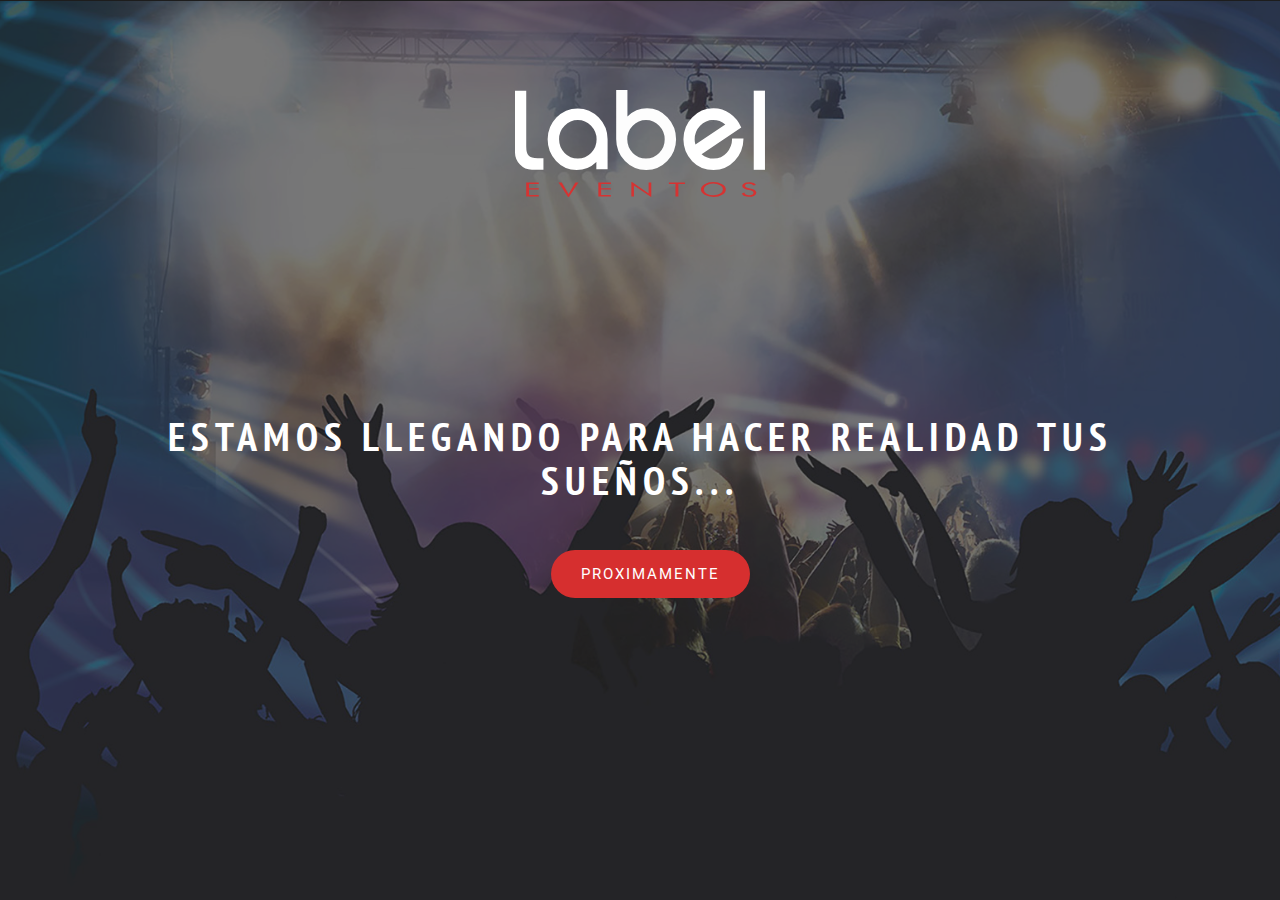
<file: PAGINATEST/Web/soon/index.html>
<!doctype html>
<!--[if lt IE 7]>      <html class="no-js lt-ie9 lt-ie8 lt-ie7" lang=""> <![endif]-->
<!--[if IE 7]>         <html class="no-js lt-ie9 lt-ie8" lang=""> <![endif]-->
<!--[if IE 8]>         <html class="no-js lt-ie9" lang=""> <![endif]-->
<!--[if gt IE 8]><!-->
<html class="no-js" lang="en">
<!--<![endif]-->

<head>
    <!--====== USEFULL META ======-->
    <meta charset="UTF-8">
    <meta http-equiv="X-UA-Compatible" content="IE=edge">
    <meta name="viewport" content="width=device-width, initial-scale=1">
    <meta name="description" content="Creative Portfolio & Agency Template is a simple Smooth Personal Portfolio and Agency Based Template" />
    <meta name="keywords" content="Personal, Portfolio, Agency, Onepage, Html, Business, Blog, Parallax, Perticle, Video" />

    <!--====== TITLE TAG ======-->
    <title>Label Eventos</title>

    <!--====== FAVICON ICON =======-->
    <link rel="shortcut icon" type="image/ico" href="img/favicon.png" />

    <!--====== STYLESHEETS ======-->
    <link rel="stylesheet" href="css/typed.css">
    <link href="css/bootstrap.min.css" rel="stylesheet">
    <link href="css/font-awesome.min.css" rel="stylesheet">

    <!--====== MAIN STYLESHEETS ======-->
    <link href="style.css" rel="stylesheet">
    <link href="css/responsive.css" rel="stylesheet">

    <script src="js/vendor/modernizr-2.8.3.min.js"></script>
    <!--[if lt IE 9]>
        <script src="//oss.maxcdn.com/html5shiv/3.7.2/html5shiv.min.js"></script>
        <script src="//oss.maxcdn.com/respond/1.4.2/respond.min.js"></script>
        <![endif]-->
</head>

<body>

    <!--[if lt IE 8]>
        <p class="browserupgrade">You are using an <strong>outdated</strong> browser. Please <a href="http://browsehappy.com/">upgrade your browser</a> to improve your experience.</p>
    <![endif]-->

    <!--- PRELOADER -->
    <div class="preeloader">
        <div class="preloader-spinner"></div>
    </div>

    <!--SCROLL TO TOP-->
    <a href="#home" class="scrolltotop"><i class="fa fa-long-arrow-up"></i></a>

	<a href="#home"><img src="img/logo.svg" width="250" style="position: absolute; top: 10%; left: 50%; margin-left: -125px; z-index: 999;" alt="logo"></a>
    <!--START TOP AREA-->
    <header class="top-area" id="home">
        <div class="top-area-bg" data-stellar-background-ratio="0.6"></div>
        <div class="header-top-area">
            <!--MAINMENU AREA-->
            <div class="mainmenu-area" id="mainmenu-area">
                <div class="mainmenu-area-bg"></div>

            </div>
            <!--END MAINMENU AREA END-->
        </div>
        <div class="welcome-text-area">
            <div class="container">
                <div class="row">
                    <div class="col-md-10 col-lg-10 col-md-offset-1 col-lg-offset-1 col-sm-12 col-xs-12">
                        <div class="welcome-text text-center">
							
                            <h3>Estamos llegando para hacer realidad tus sueños...</h3>
                            
                            <div class="home-button">
                                <a href="#">Proximamente</a>

                            </div>
                        </div>
                    </div>
                </div>
            </div>
        </div>
    </header>
    <!--END TOP AREA-->




    <!--====== SCRIPTS JS ======-->
    <script src="js/vendor/jquery-1.12.4.min.js"></script>
    <script src="js/vendor/bootstrap.min.js"></script>


    <!--====== PLUGINS JS ======-->
    <script src="js/vendor/jquery.easing.1.3.js"></script>
    <script src="js/vendor/jquery-migrate-1.2.1.min.js"></script>
    <script src="js/typed.js"></script>

    <!--===== ACTIVE JS=====-->
    <script src="js/main.js"></script>
</body>

</html>
</file>
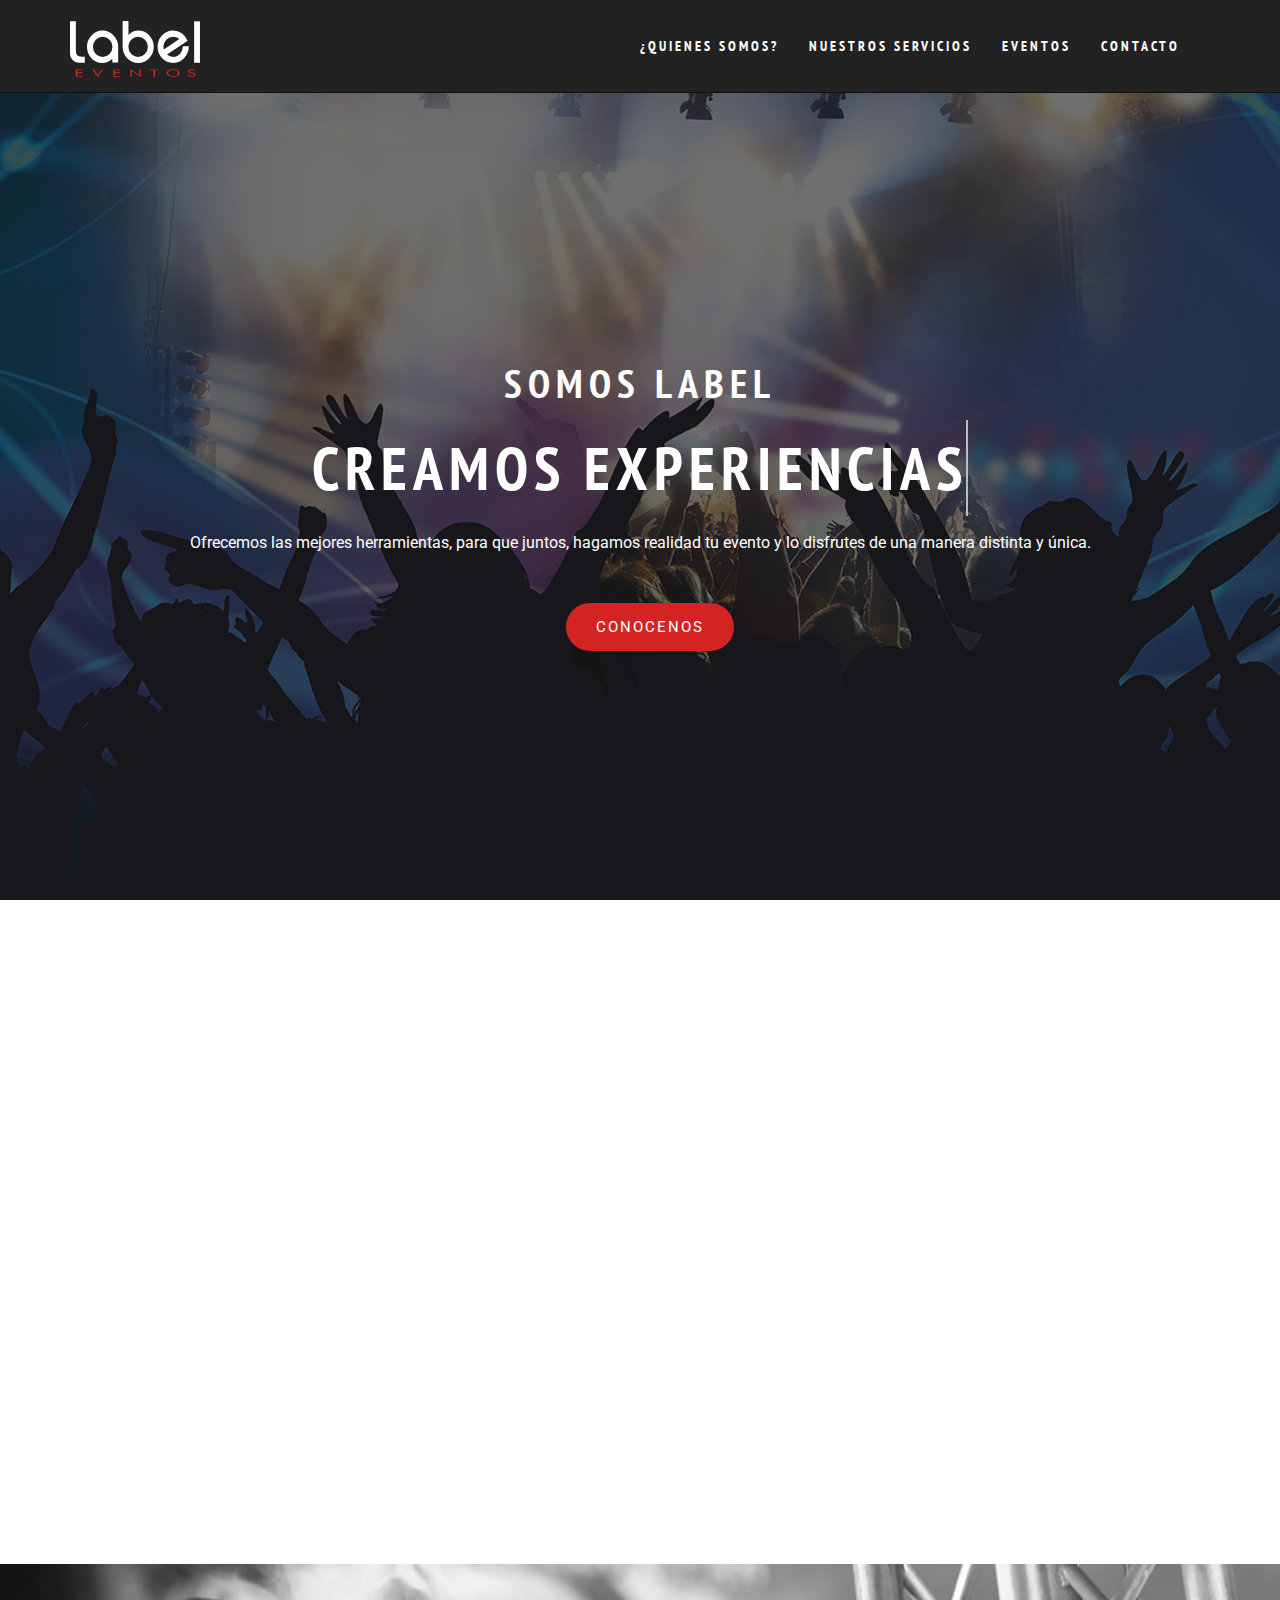
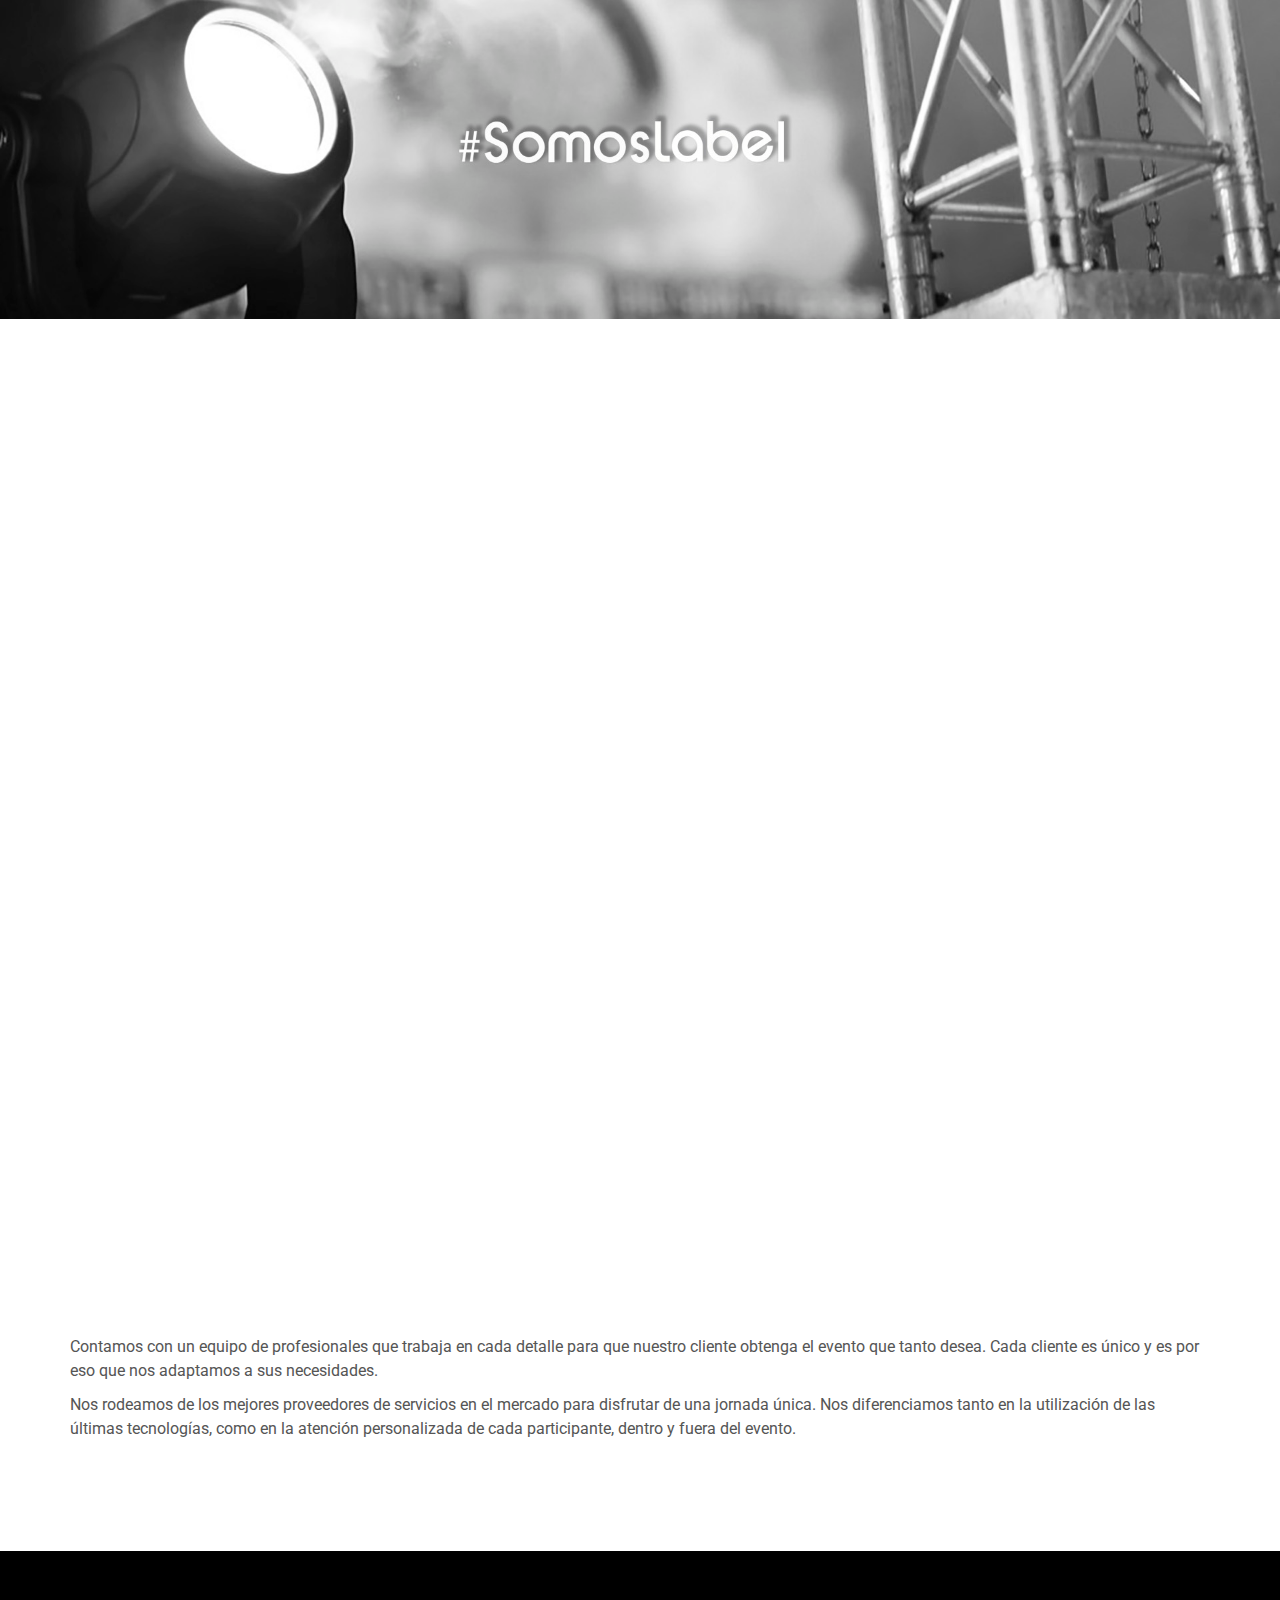
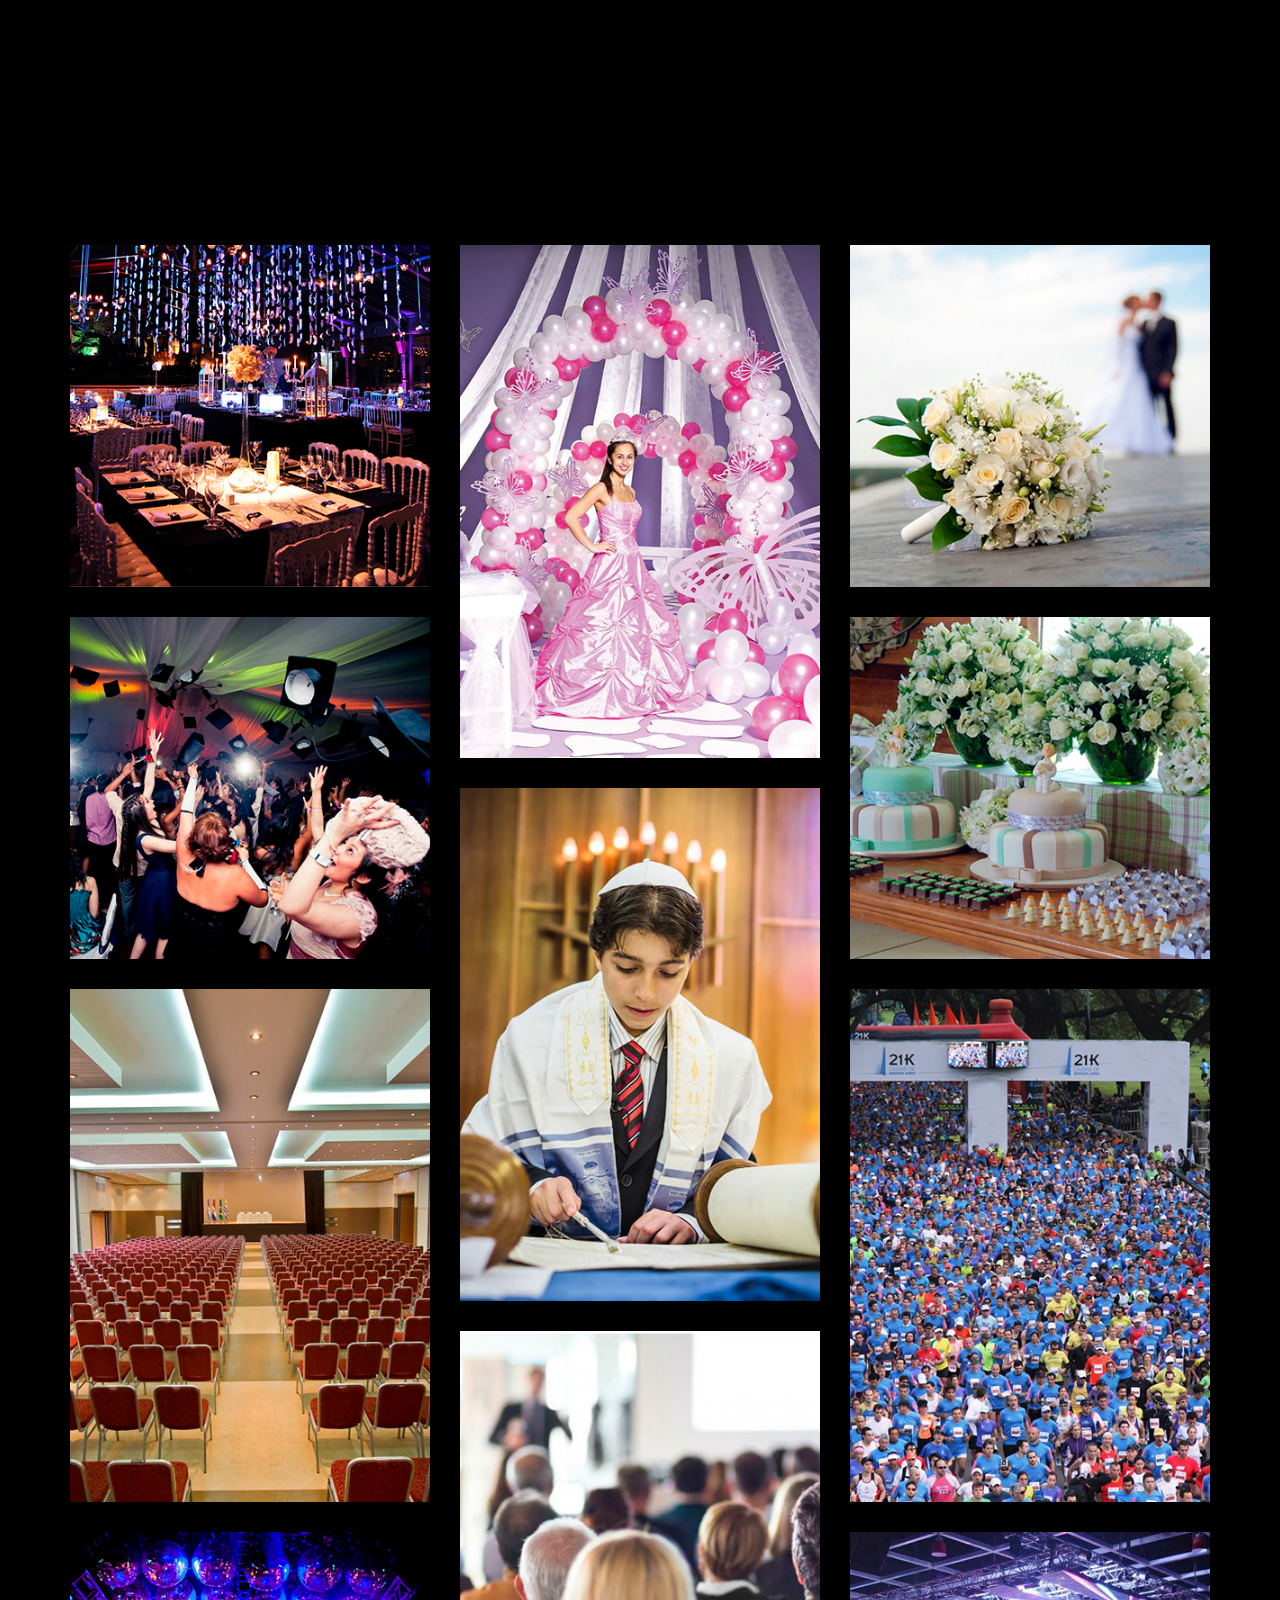
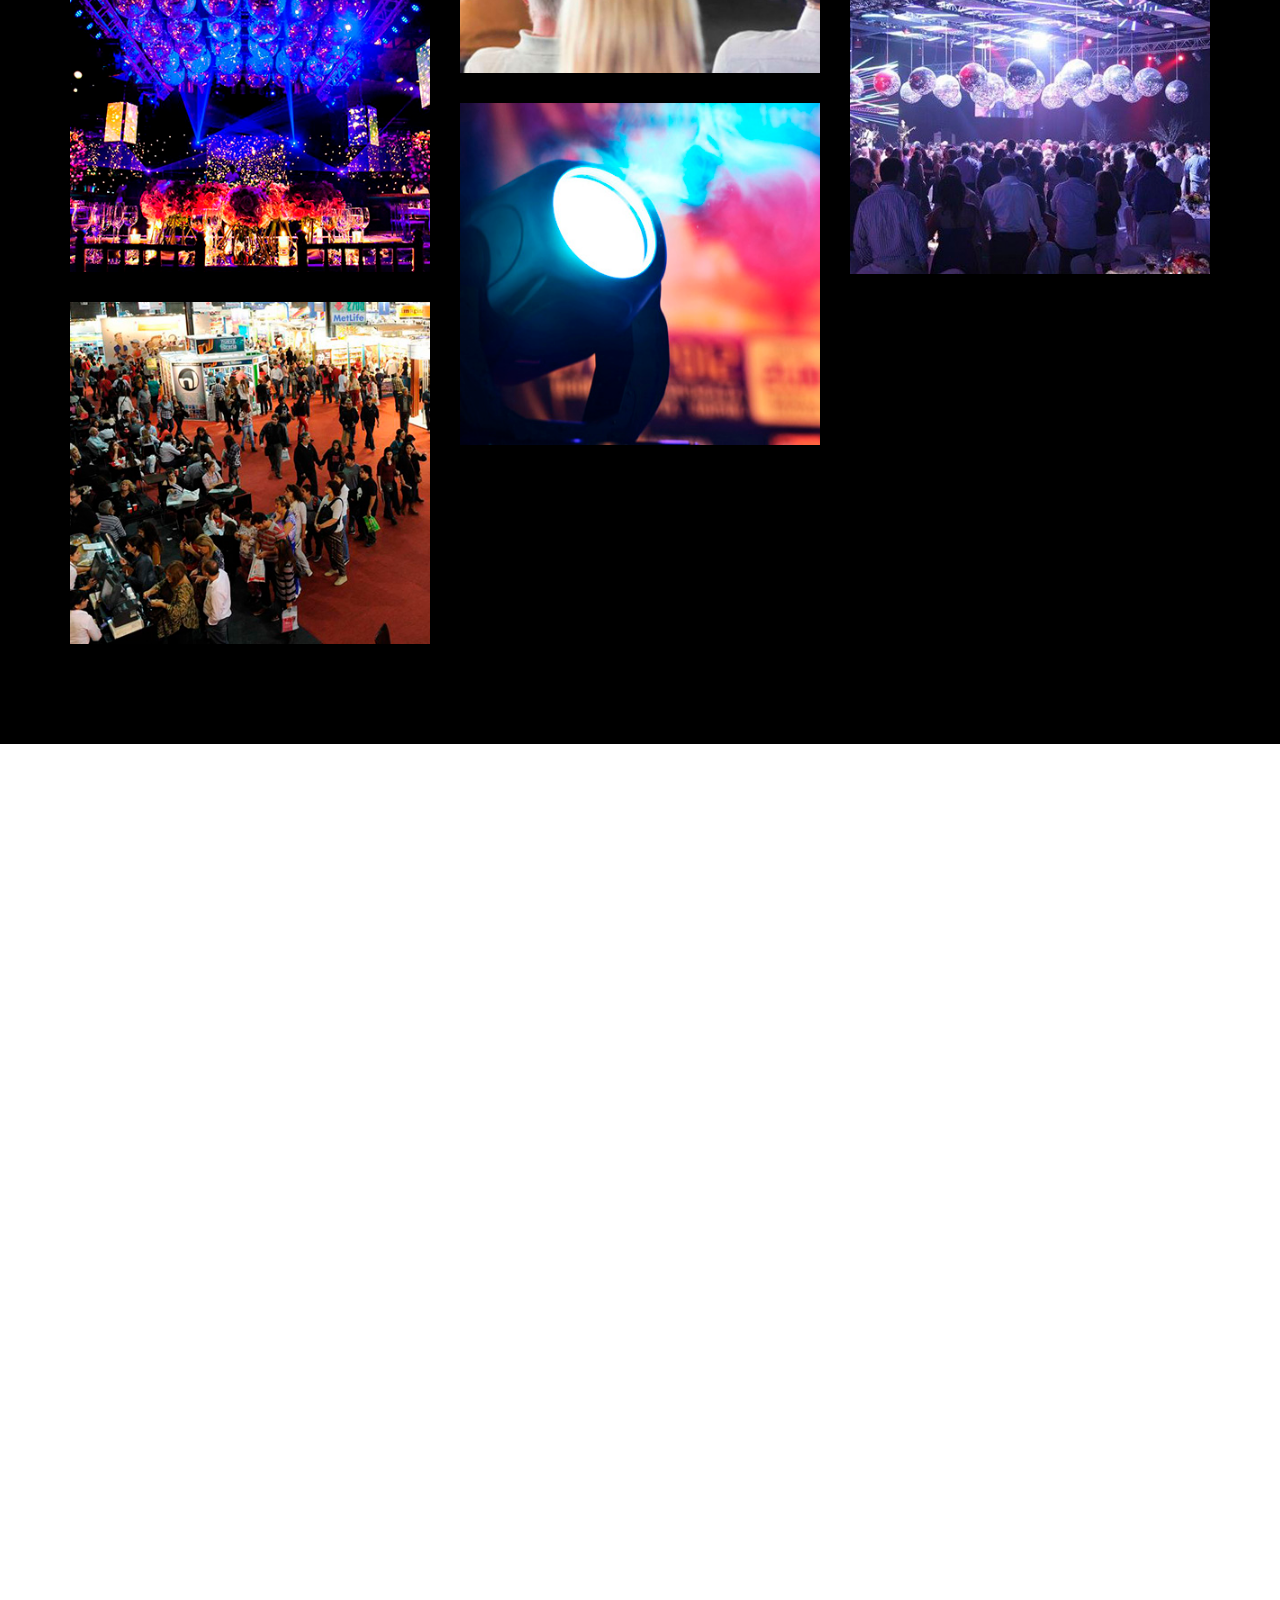
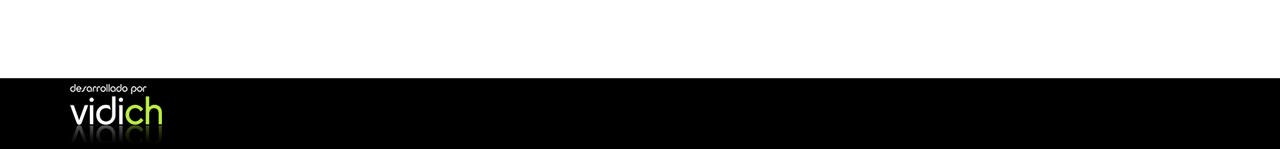
<file: PAGINATEST/Web/web/index.html>
<!doctype html>
<!--[if lt IE 7]>      <html class="no-js lt-ie9 lt-ie8 lt-ie7" lang=""> <![endif]-->
<!--[if IE 7]>         <html class="no-js lt-ie9 lt-ie8" lang=""> <![endif]-->
<!--[if IE 8]>         <html class="no-js lt-ie9" lang=""> <![endif]-->
<!--[if gt IE 8]><!-->
<html class="no-js" lang="en">
<!--<![endif]-->

<head>
    <!--====== USEFULL META ======-->
    <meta charset="UTF-8">
    <meta http-equiv="X-UA-Compatible" content="IE=edge">
    <meta name="viewport" content="width=device-width, initial-scale=1">
    <meta name="description" content="Somos una productora joven que cuenta con una gran experiencia y vocación en la organización, planificación y producción de eventos sociales y corporativos." />
    <meta name="keywords" content="Eventos, Bodas, Fiesta de 15, Aniversarios, Congresos, Productora, Planificación, Comunión, Fiesta de Egresados, Empresas." />

    <!--====== TITLE TAG ======-->
    <title>Label Eventos - Producción Integral de Eventos</title>

    <!--====== FAVICON ICON =======-->
    <link rel="shortcut icon" href="img/favicon.ico" type="image/x-icon">
	<link rel="icon" href="img/favicon.ico" type="image/x-icon">

    <!--====== STYLESHEETS ======-->
    <link rel="stylesheet" href="css/normalize.css">
    <link rel="stylesheet" href="css/animate.css">
    <link rel="stylesheet" href="css/magnific-popup.css">
    <link rel="stylesheet" href="css/owl.carousel.css">
    <link rel="stylesheet" href="css/typed.css">
    <link href="css/bootstrap.min.css" rel="stylesheet">
    <link href="css/font-awesome.min.css" rel="stylesheet">

    <!--====== MAIN STYLESHEETS ======-->
    <link href="style.css" rel="stylesheet">
    <link href="css/responsive.css" rel="stylesheet">

    <script src="js/vendor/modernizr-2.8.3.min.js"></script>
    <!--[if lt IE 9]>
        <script src="//oss.maxcdn.com/html5shiv/3.7.2/html5shiv.min.js"></script>
        <script src="//oss.maxcdn.com/respond/1.4.2/respond.min.js"></script>
        <![endif]-->
</head>

<body>

    <!--[if lt IE 8]>
        <p class="browserupgrade">You are using an <strong>outdated</strong> browser. Please <a href="http://browsehappy.com/">upgrade your browser</a> to improve your experience.</p>
    <![endif]-->

    <!--- PRELOADER -->
    <div class="preeloader">
        <div class="preloader-spinner"></div>
    </div>

    <!--SCROLL TO TOP-->
    <a href="#home" class="scrolltotop"><i class="fa fa-long-arrow-up"></i></a>

    <!--START TOP AREA-->
    <header class="top-area" id="home">
        <div class="top-area-bg" data-stellar-background-ratio="0.6"></div>
        <div class="header-top-area">
            <!--MAINMENU AREA-->
            <div class="mainmenu-area" id="mainmenu-area">
                <div class="mainmenu-area-bg"></div>
                <nav class="navbar">
                    <div class="container">
                        <div class="navbar-header">
                            <button class="collapsed navbar-toggle" type="button" data-toggle="collapse" data-target=".bs-example-js-navbar-scrollspy">
                                <span class="sr-only">Menu</span>
                                <span class="icon-bar"></span>
                                <span class="icon-bar"></span>
                                <span class="icon-bar"></span>
                            </button>
                            <a href="#home" class="navbar-brand"><img src="img/logo.svg" width="130" alt="logo"></a>
                        </div>
                        <div class="collapse navbar-collapse bs-example-js-navbar-scrollspy">
                            <ul id="nav" class="nav navbar-nav cl-effect-11">
                                <li><a href="#about">¿Quienes Somos?</a></li>
                                <li><a href="#how">Nuestros Servicios</a></li>
                                <li><a href="#events">Eventos</a></li>
                                <li><a href="#contact">Contacto</a></li>
                            </ul>
                        </div>
                    </div>
                </nav>
            </div>
            <!--END MAINMENU AREA END-->
        </div>
        <div class="welcome-text-area">
            <div class="container">
                <div class="row">
                    <div class="col-md-10 col-lg-10 col-md-offset-1 col-lg-offset-1 col-sm-12 col-xs-12">
                        <div class="welcome-text text-center">
                            <h3>Somos Label</h3>
                            <h1 class="cd-headline clip is-full-width">
                                <!--<span class="hero-text">Dawat</span>-->
                                <span class="cd-words-wrapper">
                                    <b class="is-visible">Creamos Experiencias</b>
                                    <b>Producimos tu Evento</b>
									<b>Cumplimos tus Sueños</b>
                                </span>
                            </h1>
                            <p>Ofrecemos las mejores herramientas, para que juntos, hagamos realidad tu evento y lo disfrutes de una manera distinta y única.</p>
                            <div class="home-button cl-effect-11">
                                <a class="scrollbutton" href="#about">Conocenos</a>
                            </div>
                        </div>
                    </div>
                </div>
            </div>
        </div>
    </header>
    <!--END TOP AREA-->

    <!--ABOUT AREA-->
    <section class="about-area  section-padding" id="about">
        <div class="container">
            <div class="row">
                <div class="col-md-7 col-lg-7 col-sm-12 col-xs-12">
                    <div class="about-content wow fadeIn">
                        <div class="area-title">
                            <div class="title-box" data-parallax='{"x":200}'></div>
                            <h2>¿Quienes Somos?</h2>
                        </div>
                        <div class="about-details">
                            <p>Somos una productora joven que cuenta con una gran experiencia y vocación en la organización, planificación y producción de eventos sociales y corporativos. </p>
                            <p>Contamos con un equipo profesional, interdisciplinario, especializado y detallista para poder realizar el evento deseado de nuestros clientes.
                            </p>
                            <p>Lo que nos caracteriza es la seriedad, el profesionalismo, la dedicación y la pasión con la que encaramos a cada uno de nuestros trabajos. </p>
                            <p>Perseguimos el objetivo de satisfacer al máximo las necesidades de nuestros clientes, brindando todos los recursos a nuestro alcance para lograrlo, y haciendo de su acontecimiento un momento inolvidable.</p>
							<p>Contamos con cedes en la Ciudad Autónoma de Buenos Aires y en Mar del Plata.</p>
                            <a href="#how" class="readmore scrollbutton">Nuestros Servicios</a>
                        </div>
                    </div>
                </div>
                <div class="col-md-4 col-md-offset-1 col-lg-4 col-lg-offset-1 col-sm-12 col-xs-12">
                    <div class="about-image wow fadeIn">
                        <img src="img/about/nosotros.jpg" alt="">
                    </div>
                </div>
            </div>
        </div>
    </section>
    <!--ABOUT AREA END-->
    <!--FUN FACT AREA-->
    <section class="fact-area red-bg section-padding" id="fact">
        <div class="fact-area-bg"></div>
        <div class="container">
            <div class="row">
                <div class="col-md-12 col-lg-12 col-sm-12 col-xs-12">
                    <div class="single-fun-fact text-center">
                        <div class="fact-icon"></div>
                        <h3>&nbsp;</h3>
                        <p>&nbsp;</p>
                    </div>
                </div>
            </div>
        </div>
    </section>
    <!--FUN FACT AREA END-->	

     <!--HOW AREA-->
    <section class="about-area  section-padding" id="how">
        <div class="container">
            <div class="row">
                <div class="col-md-12 col-lg-12 col-sm-12 col-xs-12">
                    <div class="about-content wow fadeIn">
                        <div class="area-title">
                            <div class="title-box" data-parallax='{"x":200}'></div>
                            <h2>Nuestros Servicios</h2>
                        </div>
                        <div class="row">
							<div class="col-md-4 col-lg-4 col-sm-4 col-xs-12">
								<div class="single-service text-center wow fadeInUp" data-wow-delay="0.2s">
									<div class="service-icon"><i class="fa fa-calendar"></i></div>
									<h3>Producción Integral</h3>
									<p>Producimos íntegramente tu evento social o corporativo brindándote el mejor asesoramiento a lo largo del proceso de planificación.</p>
								</div>
							</div>
							<div class="col-md-4 col-lg-4 col-sm-4 col-xs-12">
								<div class="single-service text-center wow fadeInUp" data-wow-delay="0.3s">
									<div class="service-icon"><i class="fa fa-paint-brush"></i></div>
									<h3>Ambientación y Diseño</h3>
									<p>Personalizamos, ambientamos y diseñamos cada evento con ideas únicas trabajando en conjunto con el cliente para crear una gran experiencia.</p>
								</div>
							</div>
							<div class="col-md-4 col-lg-4 col-sm-4 col-xs-12">
								<div class="single-service text-center wow fadeInUp" data-wow-delay="0.3s">
									<div class="service-icon"><i class="fa fa-users"></i></div>
									<h3>Contratación de personal</h3>
									<p>Búsqueda, selección y contratación de personal para eventos. (Recepcionistas, coordinación, asistencia de sala y secretaria en congresos, ferias y exposiciones). </p>
								</div>
							</div>
						</div>
						<div class="row">
							<div class="col-md-4 col-lg-4 col-sm-4 col-xs-12">
								<div class="single-service text-center wow fadeInUp" data-wow-delay="0.4s">
									<div class="service-icon"><i class="fa fa-laptop"></i></div>
									<h3>Informatización </h3>
									<p>Utilizamos las últimas tecnologías para informatizar tu evento y brindar un mejor servicio a los participantes. Desarrollo de Software funcional, diseño gráfico, prestación de recursos informáticos y más.</p>
								</div>
							</div>
							<div class="col-md-4 col-lg-4 col-sm-4 col-xs-12">
								<div class="single-service text-center wow fadeInUp" data-wow-delay="0.3s">
									<div class="service-icon"><i class="fa fa-star-half-full"></i></div>
									<h3>Creación de Marca</h3>
									<p>Creamos un evento con su propia identidad, creándole su marca, identificación y diferenciación. Contamos con una gran variedad de productos para darle el toque de distinción necesario como mobiliario, cartelería  y diseño, entre otros.</p>
								</div>
							</div>
							<div class="col-md-4 col-lg-4 col-sm-4 col-xs-12">
								<div class="single-service text-center wow fadeInUp" data-wow-delay="0.3s">
									<div class="service-icon"><i class="fa fa-black-tie"></i></div>
									<h3>Promociones</h3>
									<p>Contamos con todo lo necesario para tu próxima promoción (promotoras/es, modelos, maquilladoras, peinadores, armados de stands, alquiler y ploteo de vehículos). Asesoramos cualquier duda que tengas con tu evento promocional.</p>
								</div>
							</div>
						</div>
                    </div>
                </div>
            </div>

            <div class="row" style="margin-top: 50px">
                <div class="col-md-12 col-lg-12 col-sm-12 col-xs-12 push-9">
                    <div class="area-title wow fadeIn">
                        <h3>¿Cómo Trabajamos?</h3>
                    </div>
					<div class="about-details">
						<p>Contamos con un equipo de profesionales que trabaja en cada detalle para que nuestro cliente obtenga el evento que tanto desea. Cada cliente es único y es por eso que nos adaptamos a sus necesidades.</p>

						<p>Nos rodeamos de los mejores proveedores de servicios en el mercado para disfrutar de una jornada única. Nos diferenciamos tanto en la utilización de las últimas tecnologías, como en la atención personalizada de cada participante, dentro y fuera del evento.</p> 
					</div>
                </div>
            </div>
            
        </div>
    </section>
    <!--ABOUT AREA END-->

    <!--PORTFOLIO AREA-->
    <section class="portfolio-area dark-bg padding-100-70" id="events">
        <div class="container">
            <div class="row">
                <div class="col-md-12 col-lg-12 col-sm-12 col-xs-12">
                    <div class="area-title title-inverse wow fadeIn">
                        <div class="title-box" data-parallax='{"x":-200}'></div>
                        <h2>Nuestros Eventos</h2>
                    </div>
                </div>
            </div>
            <div class="row">
                <div class="col-md-12 col-lg-12 col-sm-12 col-xs-12">
                    <div class="portfolio-menu inline-block wow fadeIn">
                        <ul>
                            <li class="filter active" data-filter="*">Eventos</li>
                            <li class="filter" data-filter=".sociales">Sociales</li>
                            <li class="filter" data-filter=".corporativos">Corporativos</li>
                        </ul>
                    </div>
                </div>
            </div>
            <div class="row portfolio-masonry">
				<div class="portfolio-item col-md-4 col-lg-4 col-sm-6 col-xs-12 sociales">
                    <div class="single-portfolio">
                        <div class="portfolio-img">
                            <img src="img/eventos/social_4.jpg" alt="">
                        </div>
                        <div class="portfolio-details">
                            <h4>Aniversarios</h4>
                            <h5></h5>
                        </div>
                    </div>
                </div>
                <div class="portfolio-item col-md-4 col-lg-4 col-sm-6 col-xs-12 sociales">
                    <div class="single-portfolio">
                        <div class="portfolio-img">
                            <img src="img/eventos/social_2.jpg" alt="">
                        </div>
                        <div class="portfolio-details">
                            <h4>Fiestas de 15</h4>
                            <h5></h5>
                        </div>
                    </div>
                </div>
                <div class="portfolio-item col-md-4 col-lg-4 col-sm-6 col-xs-12 sociales">
                    <div class="single-portfolio">
                        <div class="portfolio-img">
                            <img src="img/eventos/social_1.jpg" alt="">
                        </div>
                        <div class="portfolio-details">
                            <h4>Bodas</h4>
                            <h5></h5>
                        </div>
                    </div>
                </div>
                <div class="portfolio-item col-md-4 col-lg-4 col-sm-6 col-xs-12 sociales ">
                    <div class="single-portfolio">
                        <div class="portfolio-img">
                            <img src="img/eventos/social_3.jpg" alt="">
                        </div>
                        <div class="portfolio-details">
                            <h4>Fiestas de Egresados</h4>
                            <h5></h5>
                        </div>
                    </div>
                </div>
                <div class="portfolio-item col-md-4 col-lg-4 col-sm-6 col-xs-12 sociales">
                    <div class="single-portfolio">
                        <div class="portfolio-img">
                            <img src="img/eventos/social_5.jpg" alt="">
                        </div>
                        <div class="portfolio-details">
                            <h4>Comuniones</h4>
                            <h5></h5>
                        </div>
                    </div>
                </div>
                <div class="portfolio-item col-md-4 col-lg-4 col-sm-6 col-xs-12 sociales">
                    <div class="single-portfolio">
                        <div class="portfolio-img">
                            <img src="img/eventos/social_6.jpg" alt="">
                        </div>
                        <div class="portfolio-details">
                            <h4>Bar/Bat Mitzvah</h4>
                            <h5></h5>
                        </div>
                    </div>
                </div>
                <div class="portfolio-item col-md-4 col-lg-4 col-sm-12 col-xs-12 corporativos">
                    <div class="single-portfolio">
                        <div class="portfolio-img">
                            <img src="img/eventos/corporativo_1.jpg" alt="">
                        </div>
                        <div class="portfolio-details">
                            <h4>Congresos</h4>
                            <h5></h5>
                        </div>
                    </div>
                </div>
				<div class="portfolio-item col-md-4 col-lg-4 col-sm-12 col-xs-12 corporativos">
                    <div class="single-portfolio">
                        <div class="portfolio-img">
                            <img src="img/eventos/corporativo_7.jpg" alt="">
                        </div>
                        <div class="portfolio-details">
                            <h4>Eventos Deportivos</h4>
                            <h5></h5>
                        </div>
                    </div>
                </div>
                <div class="portfolio-item col-md-4 col-lg-4 col-sm-12 col-xs-12 corporativos">
                    <div class="single-portfolio">
                        <div class="portfolio-img">
                            <img src="img/eventos/corporativo_2.jpg" alt="">
                        </div>
                        <div class="portfolio-details">
                            <h4>Capacitaciones</h4>
                            <h5></h5>
                        </div>
                    </div>
                </div>
                <div class="portfolio-item col-md-4 col-lg-4 col-sm-12 col-xs-12 corporativos">
                    <div class="single-portfolio">
                        <div class="portfolio-img">
                            <img src="img/eventos/corporativo_3.jpg" alt="">
                        </div>
                        <div class="portfolio-details">
                            <h4>Fin de Año</h4>
                            <h5></h5>
                        </div>
                    </div>
                </div>
                <div class="portfolio-item col-md-4 col-lg-4 col-sm-12 col-xs-12 corporativos">
                    <div class="single-portfolio">
                        <div class="portfolio-img">
                            <img src="img/eventos/corporativo_5.jpg" alt="">
                        </div>
                        <div class="portfolio-details">
                            <h4>Aniversarios de Empresas</h4>
                            <h5></h5>
                        </div>
                    </div>
                </div>
				<div class="portfolio-item col-md-4 col-lg-4 col-sm-12 col-xs-12 corporativos">
                    <div class="single-portfolio">
                        <div class="portfolio-img">
                            <img src="img/eventos/corporativo_4.jpg" alt="">
                        </div>
                        <div class="portfolio-details">
                            <h4>Lanzamiento de productos</h4>
                            <h5></h5>
                        </div>
                    </div>
                </div>
                <div class="portfolio-item col-md-4 col-lg-4 col-sm-12 col-xs-12 corporativos">
                    <div class="single-portfolio">
                        <div class="portfolio-img">
                            <img src="img/eventos/corporativo_6.jpg" alt="">
                        </div>
                        <div class="portfolio-details">
                            <h4>Ferias y Exposiciones</h4>
                            <h5></h5>
                        </div>
                    </div>
                </div>
            </div>
        </div>
    </section>
    <!--PORTFOLIO AREA END-->

    <!--CONTACT US AREA-->
    <section class="contact-area padding-top" id="contact">
        <div class="container">
            <div class="row">
                <div class="col-md-12 col-lg-12 col-sm-12 col-xs-12">
                    <div class="area-title title-inverse wow fadeIn">
                        <div class="title-box" data-parallax='{"x":-200}'></div>
                        <h2>Contacto</h2>
                    </div>
                </div>
            </div>
            <div class="row">
                <div class="col-md-6 col-lg-6 col-md-offset-3 col-lg-offset-3 col-sm-12 col-xs-12">
                    <div class="contact-detaisls text-center wow fadeIn">
                        <div class="footer-logo">
                            <a href="#"><img src="img/logo_black.svg" alt=""></a>
                        </div>
						<div id="contactForm">
							<address>
									Completá el siguiente formulario para ponerte en contacto con nosotros.
							</address>
							<div id="mailErrors" style="color: #d11515;"></div>
								<hr>
								<form class="form-horizontal" action="contacto.php" method="post" id="contact_form">
								<fieldset>
									<!-- Form Name -->
									<div class="form-group">
										<div class="col-md-12">
											<div class="input-group">
												<span class="input-group-addon"><i class="glyphicon glyphicon-user"></i></span>
												<input name="first_name" placeholder="Nombre" class="form-control" type="text" required="required">
											</div>
										</div>
									</div>
									<!-- Text input-->
									<div class="form-group">
										<div class="col-md-12">
											<div class="input-group">
												<span class="input-group-addon"><i class="glyphicon glyphicon-envelope"></i></span>
												<input name="email" placeholder="E-Mail" class="form-control" type="email" required="required">
											</div>
										</div>
									</div>
									<!-- Text input-->
									<div class="form-group">
										<div class="col-md-12">
											<div class="input-group">
												<span class="input-group-addon"><i class="glyphicon glyphicon-earphone"></i></span>
												<input name="phone" placeholder="Telefono" class="form-control" type="text" required="required">
											</div>
										</div>
									</div>
									<!-- Text input-->
									<div class="form-group">
										<div class="col-md-12 inputGroupContainer">
											<div class="input-group">
												<span class="input-group-addon"><i class="glyphicon glyphicon-pencil"></i></span>
												<textarea class="form-control" name="message" placeholder="Escribe tu consulta" required="required"></textarea>
											</div>
										</div>
									</div>
									<div class="form-group">
										<div class="col-md-12">
											<button type="submit" class="btn contact-btn pull-right" id="sendMessage">Enviar Mensaje<span class="glyphicon glyphicon-send" style="margin-left: 5px;"></span></button>
										</div>
									</div>
								</fieldset>
							</form> 
						</div>
						<div id="emailSend" style="display:none; margin: 40px 0;">
							Gracias por contactarte con nosotros. Uno de nuestros asesores se estará comunicando contigo en las próximas horas.
						</div>
                        <div class="address-details" style="margin-top: 20px;">
                            <p>C.A.B.A: <a href="callto:+5491133344816">(011) 15 3334 4816</a></p>
							<p>Mar del Plata: <a href="callto:++5492235907091">(0223) 155 907 091</a></p>
                            <p>Email: <a href="mailto:info@labeleventos.com.ar">info@labeleventos.com.ar</a></p>
                        </div>
                        <ul class="social-bookmark">
                            <li><a href="https://www.facebook.com/LabelEventosAr/" target="_blank"><img src="img/social/facebook.png" alt="Facebook" /></a></li>
                            <li><a href="https://instagram.com/labeleventos/" target="_blank"><img src="img/social/instagram.png" alt="Instagram" /></a></li>
                            <li><a href="https://twitter.com/labeleventos/" target="_blank"><img src="img/social/twitter.png" alt="Twitter" /></a></li>
                        </ul>
                    </div>
                </div>
            </div>
        </div>
    </section>
    <!--CONTACT US AREA END-->

    <!--FOOER AREA-->
    <div class="footer-area dark-bg">
        <div class="container">
            <div class="row">
                <div class="col-md-2 col-lg-2 col-sm-2 col-xs-2">
                    <a href="http://www.vidich.com">
                        <img src="img/vidich.png" alt="Vidich Soluciones Informáticas" />
                    </a>
                </div>
                <div class="col-md-8 col-lg-8 col-sm-8 col-xs-8">
                    <div class="footer-copyright text-center wow fadeIn">
                        <p>
                            Copyright &copy; 
                            <a href="http://www.labeleventos.com.ar"> 
                                <span style="color: #fff;">Label</span> Eventos
                            </a> &reg; 
                            <br />
                            Todos los derechos Reservados.
                        </p>
                    </div>
                </div>
            </div>
        </div>
    </div>
    <!--FOOER AREA END-->



    <!--====== SCRIPTS JS ======-->
    <script src="js/vendor/jquery-1.12.4.min.js"></script>
    <script src="js/vendor/bootstrap.min.js"></script>

	<script type="text/javascript">
		jQuery(document).on('ready', function ($) {
		    jQuery(window).scroll(function(){
		        if(jQuery(this).scrollTop() > 2) {
		            jQuery('#home img')
		                .attr('src','img/logo_side.svg')
		                .css({'width':'auto','height':'40px'});

		        }
		        if(jQuery(this).scrollTop() < 2) {
		            jQuery('#home img')
		                .css({'width':'130px',
		                	'height':'auto',
							'-webkit-transition':'all 0.5s ease',
							'-moz-transition':'all 0.5s ease',
							'-ms-transition':'all 0.5s ease',
							'-o-transition':'all 0.5s ease',
							'transition':'all 0.5s ease'
		                	})    
		                .attr('src','img/logo.svg');
		        }
		    });
		});
		
		$("#sendMessage").click(function(e){
			e.preventDefault();
			first_name = $("[name=first_name]").val();
			email = $("[name=email]").val();
			phone = $("[name=phone]").val();
			message = $("[name=message]").val();
			$(".preeloader").css("opacity", "0.4");
			$(".preeloader").fadeIn(300);
			$.post("contacto.php",{first_name: first_name, email:email, phone:phone, message:message},
				function(data){
					if(data != ""){
						$("#mailErrors").html(data);
						$("#mailErrors").show();
						$(".preeloader").fadeOut(1000);
					}
					else{
						$("#contactForm").fadeOut();
						$("#emailSend").fadeIn();
						$(".preeloader").fadeOut(1000);
					}
						
				});
		});
	</script>

    <!--====== PLUGINS JS ======-->
    <script src="js/vendor/jquery.easing.1.3.js"></script>
    <script src="js/vendor/jquery-migrate-1.2.1.min.js"></script>
    <script src="js/owl.carousel.min.js"></script>
    <script src="js/typed.js"></script>
    <script src="js/jquery.parallax-scroll.js"></script>
    <script src="js/stellar.js"></script>
    <script src="js/imagesloaded.pkgd.min.js"></script>
    <script src="js/isotope.pkgd.min.js"></script>
    <script src="js/waypoints.min.js"></script>
    <script src="js/jquery.counterup.min.js"></script>
    <script src="js/jquery.magnific-popup.min.js"></script>
    <script src="js/wow.min.js"></script>
    <script src="js/jquery.sticky.js"></script>

    <!--===== ACTIVE JS=====-->
    <script src="js/main.js"></script>
<script>
(function(i,s,o,g,r,a,m){i['GoogleAnalyticsObject']=r;i[r]=i[r]||function(){
(i[r].q=i[r].q||[]).push(arguments)},i[r].l=1*new Date();a=s.createElement(o),
m=s.getElementsByTagName(o)[0];a.async=1;a.src=g;m.parentNode.insertBefore(a,m)
})(window,document,'script','https://www.google-analytics.com/analytics.js','ga');

ga('create', 'UA-104225502-1', 'auto');
ga('send', 'pageview');

</script>
</body>

</html>
</file>
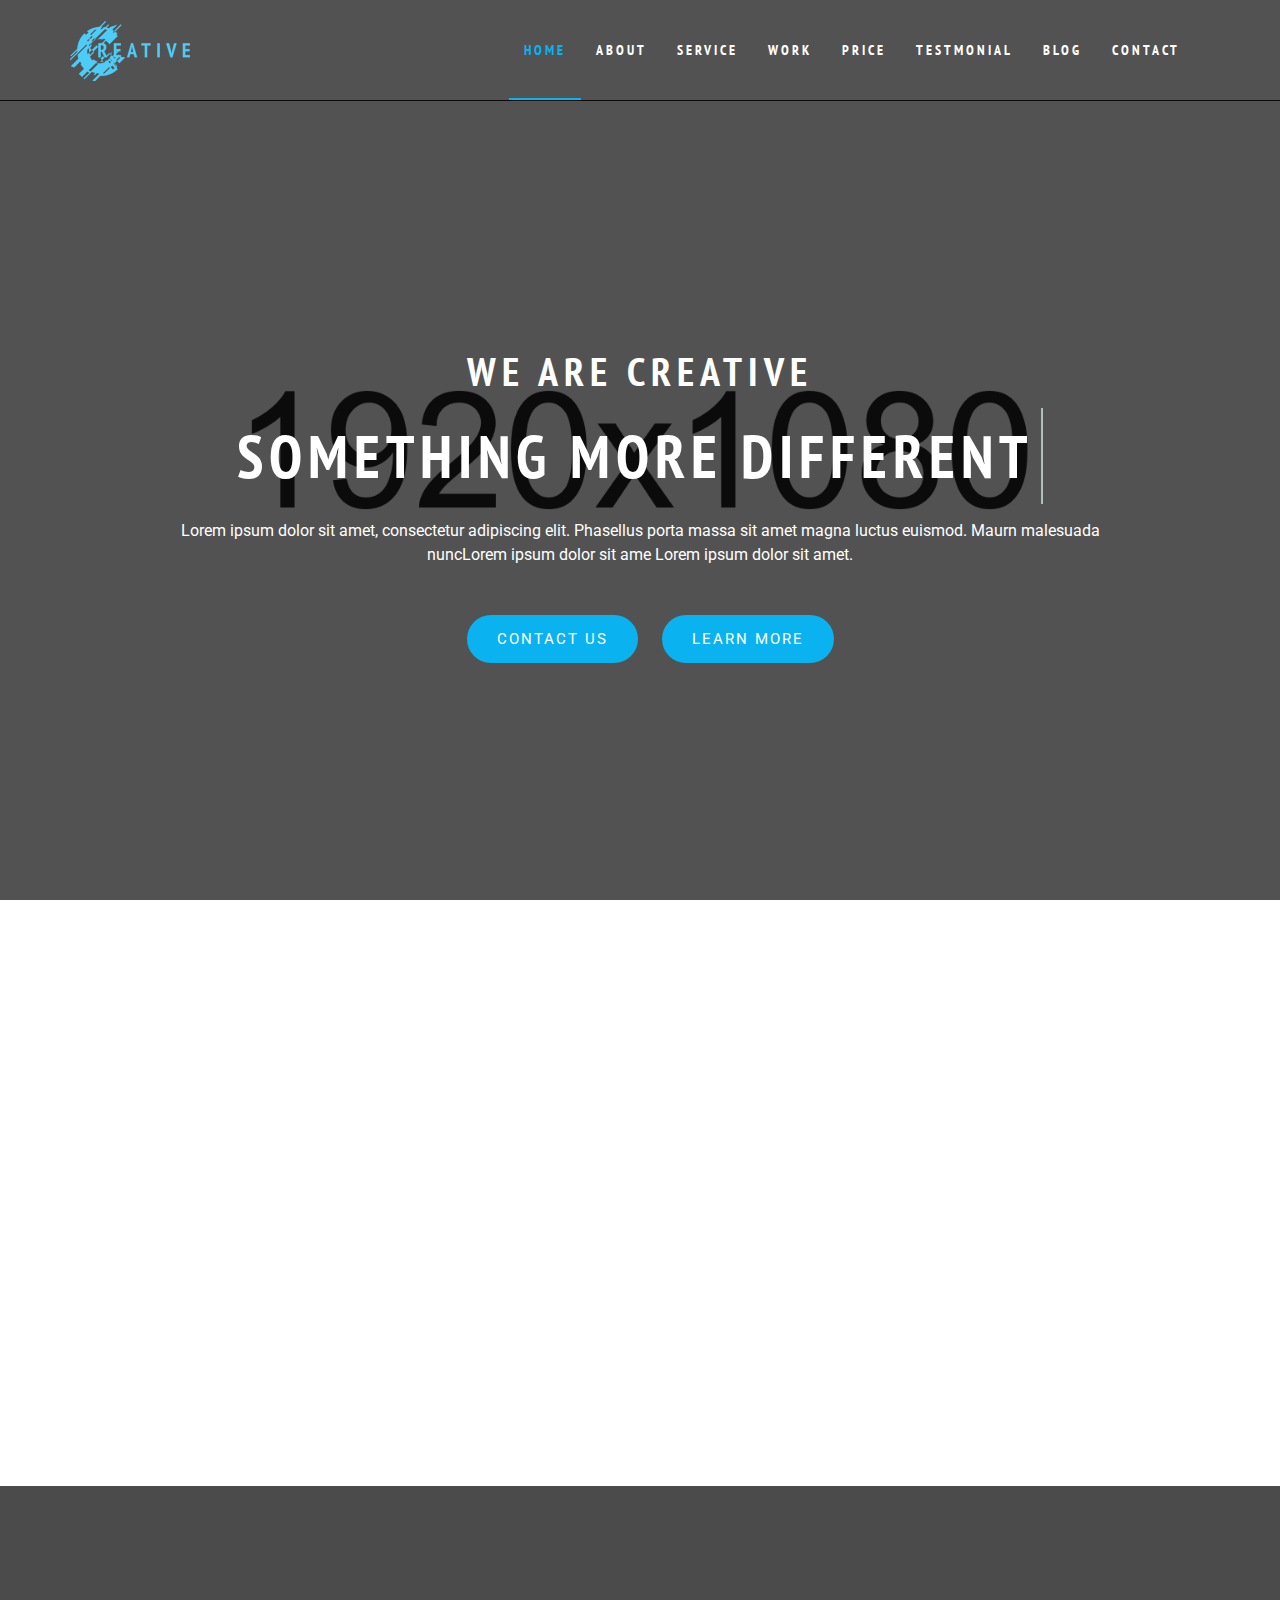
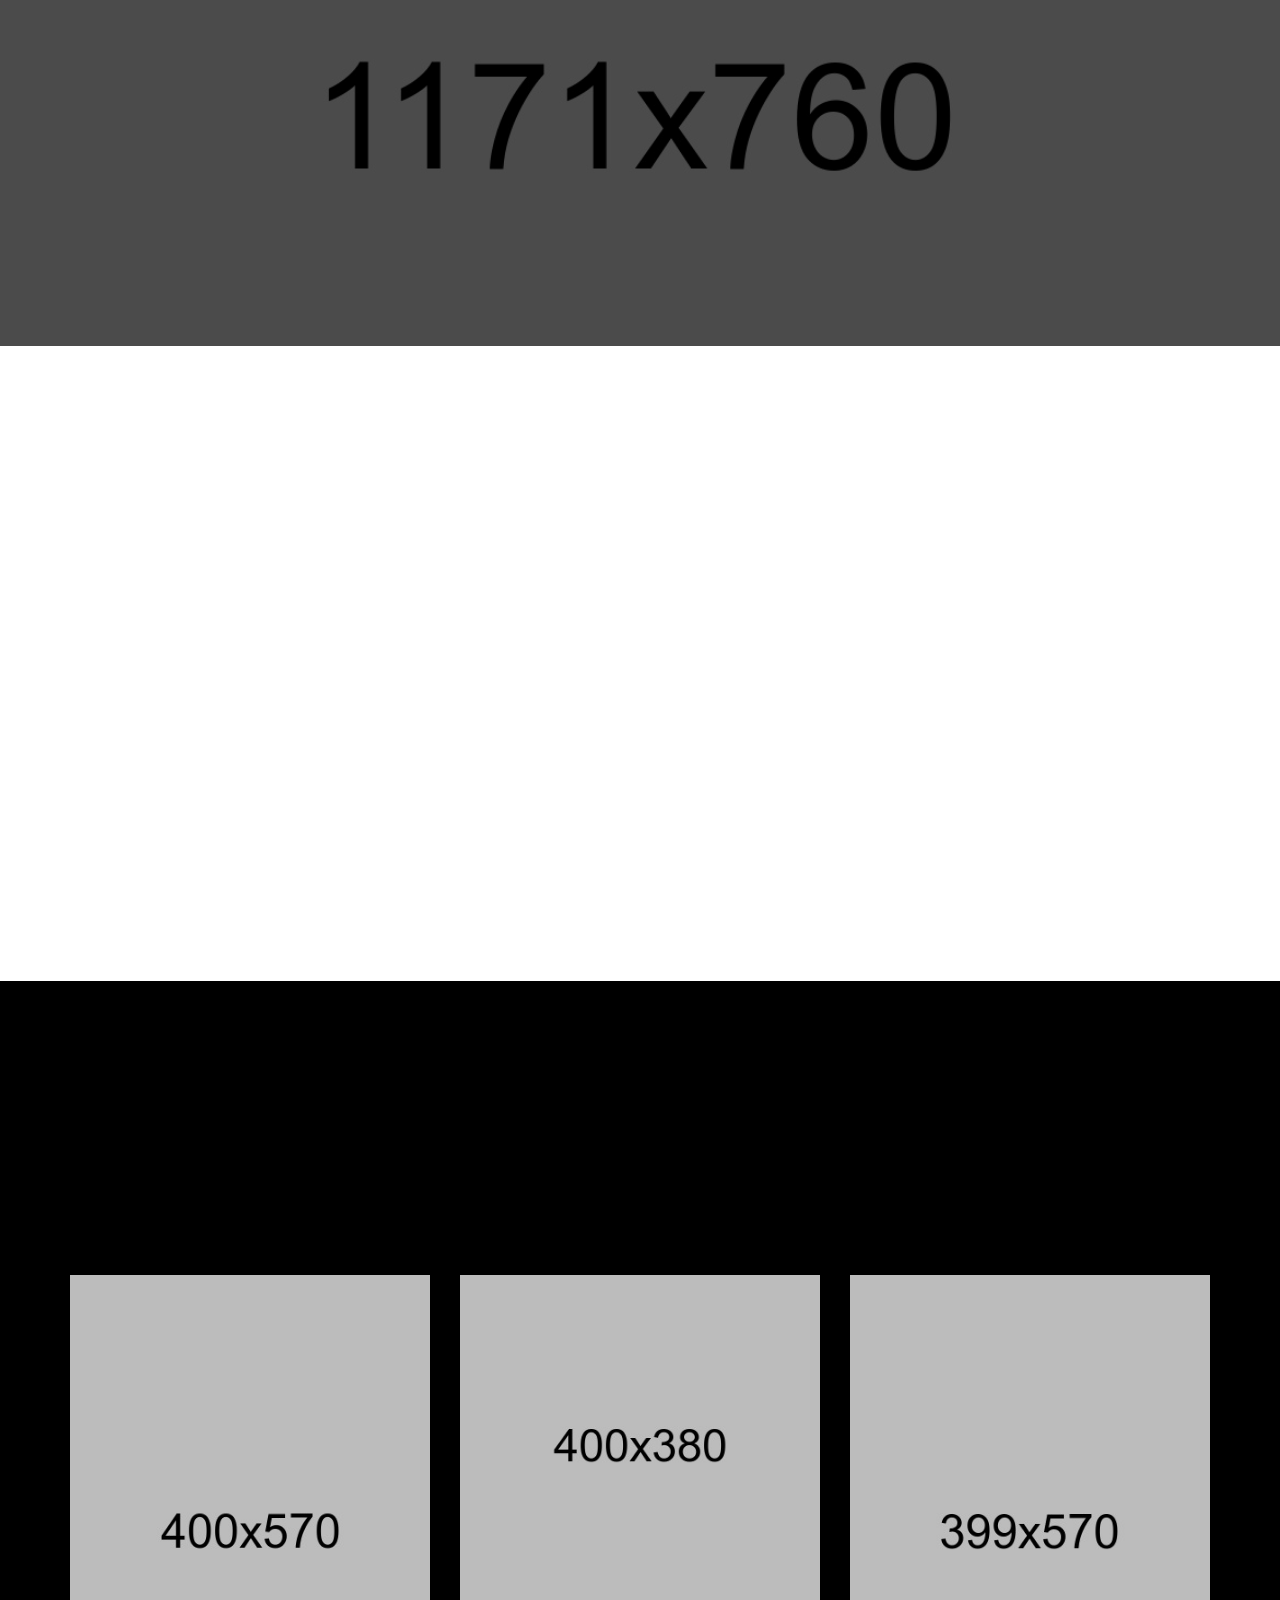
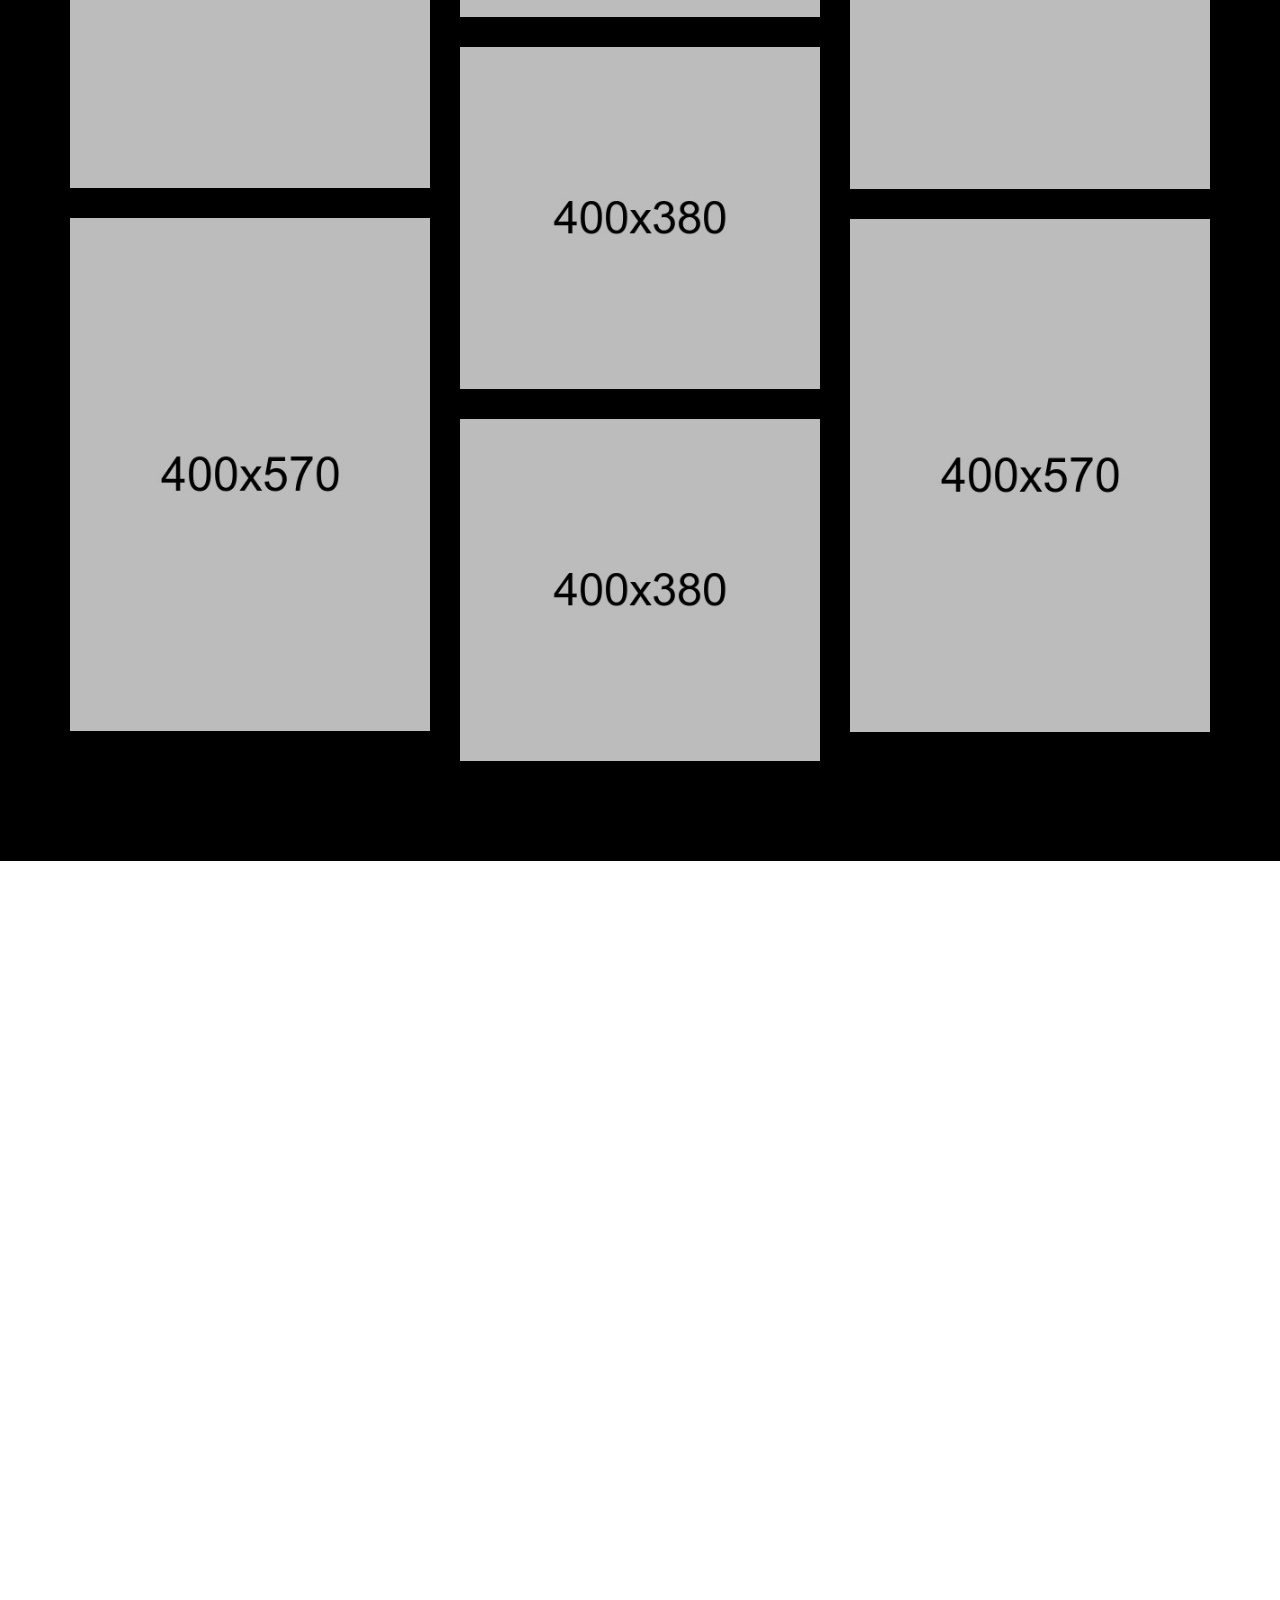
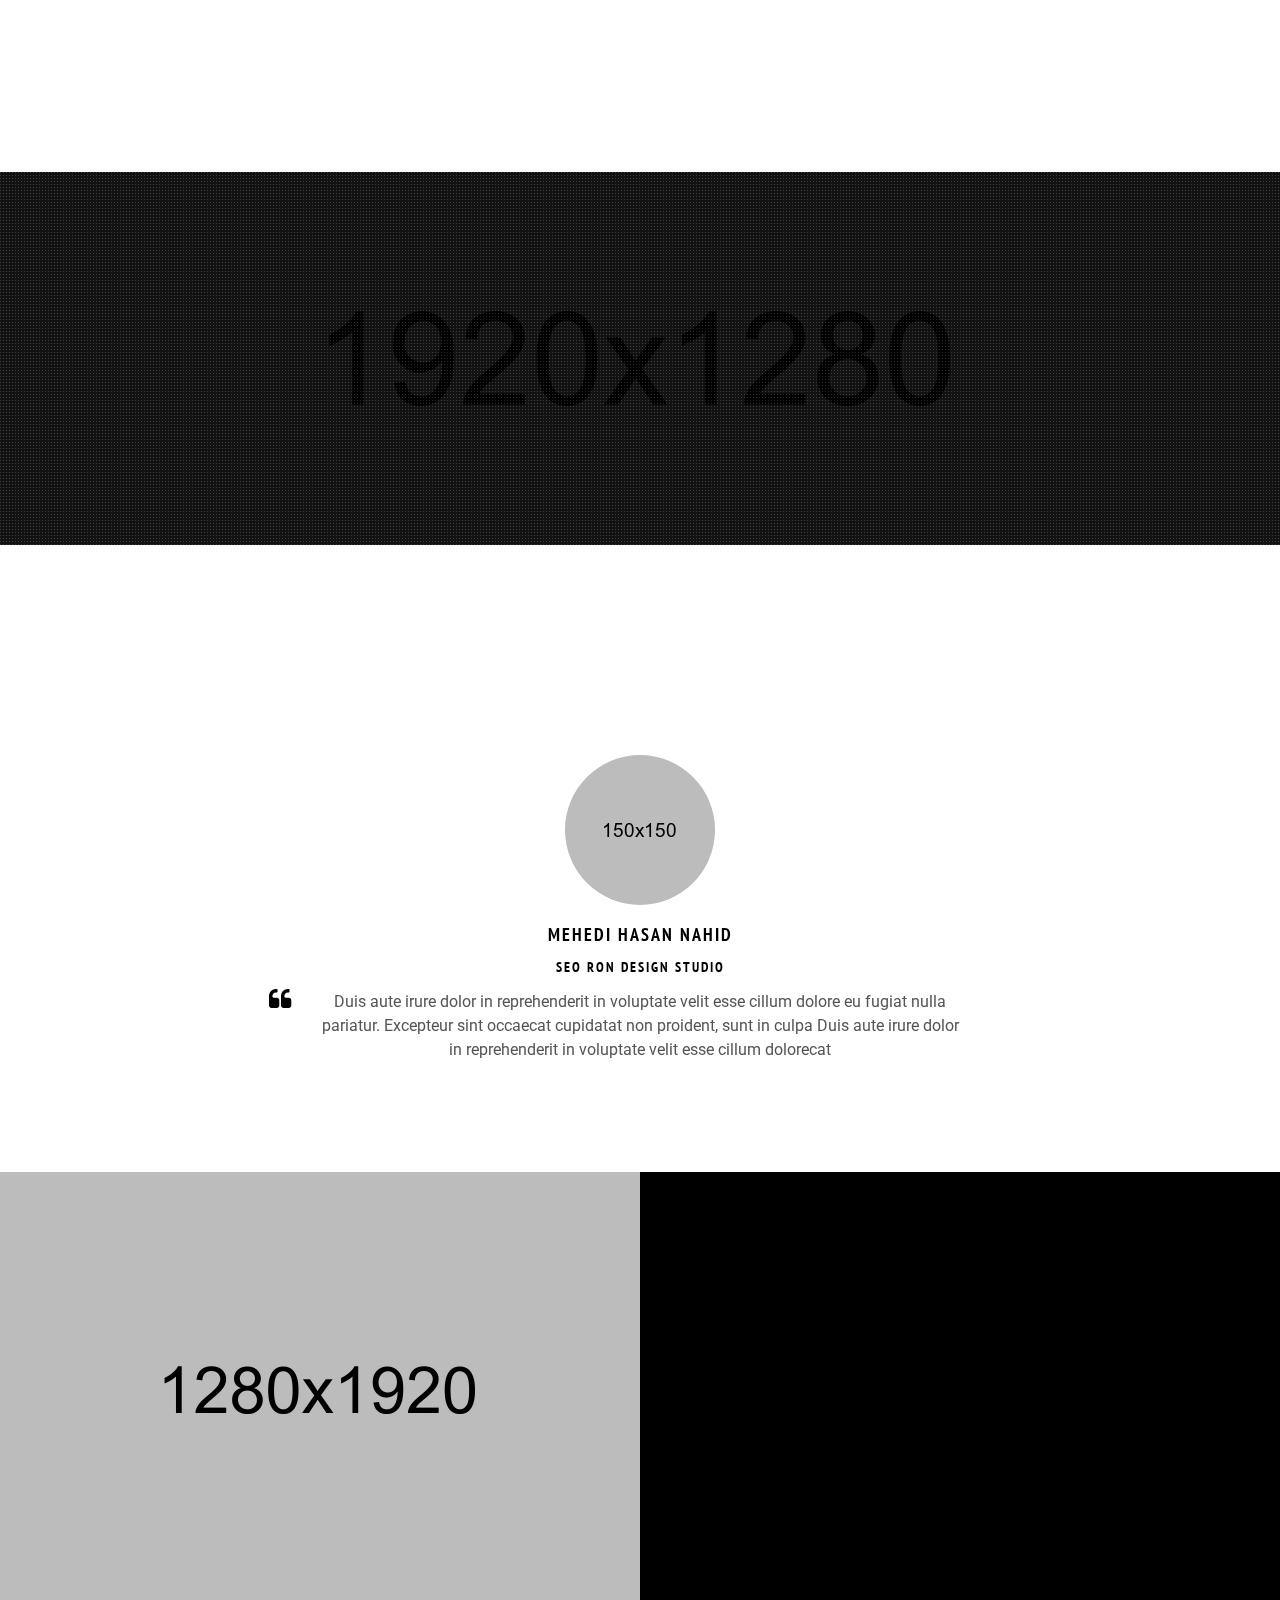
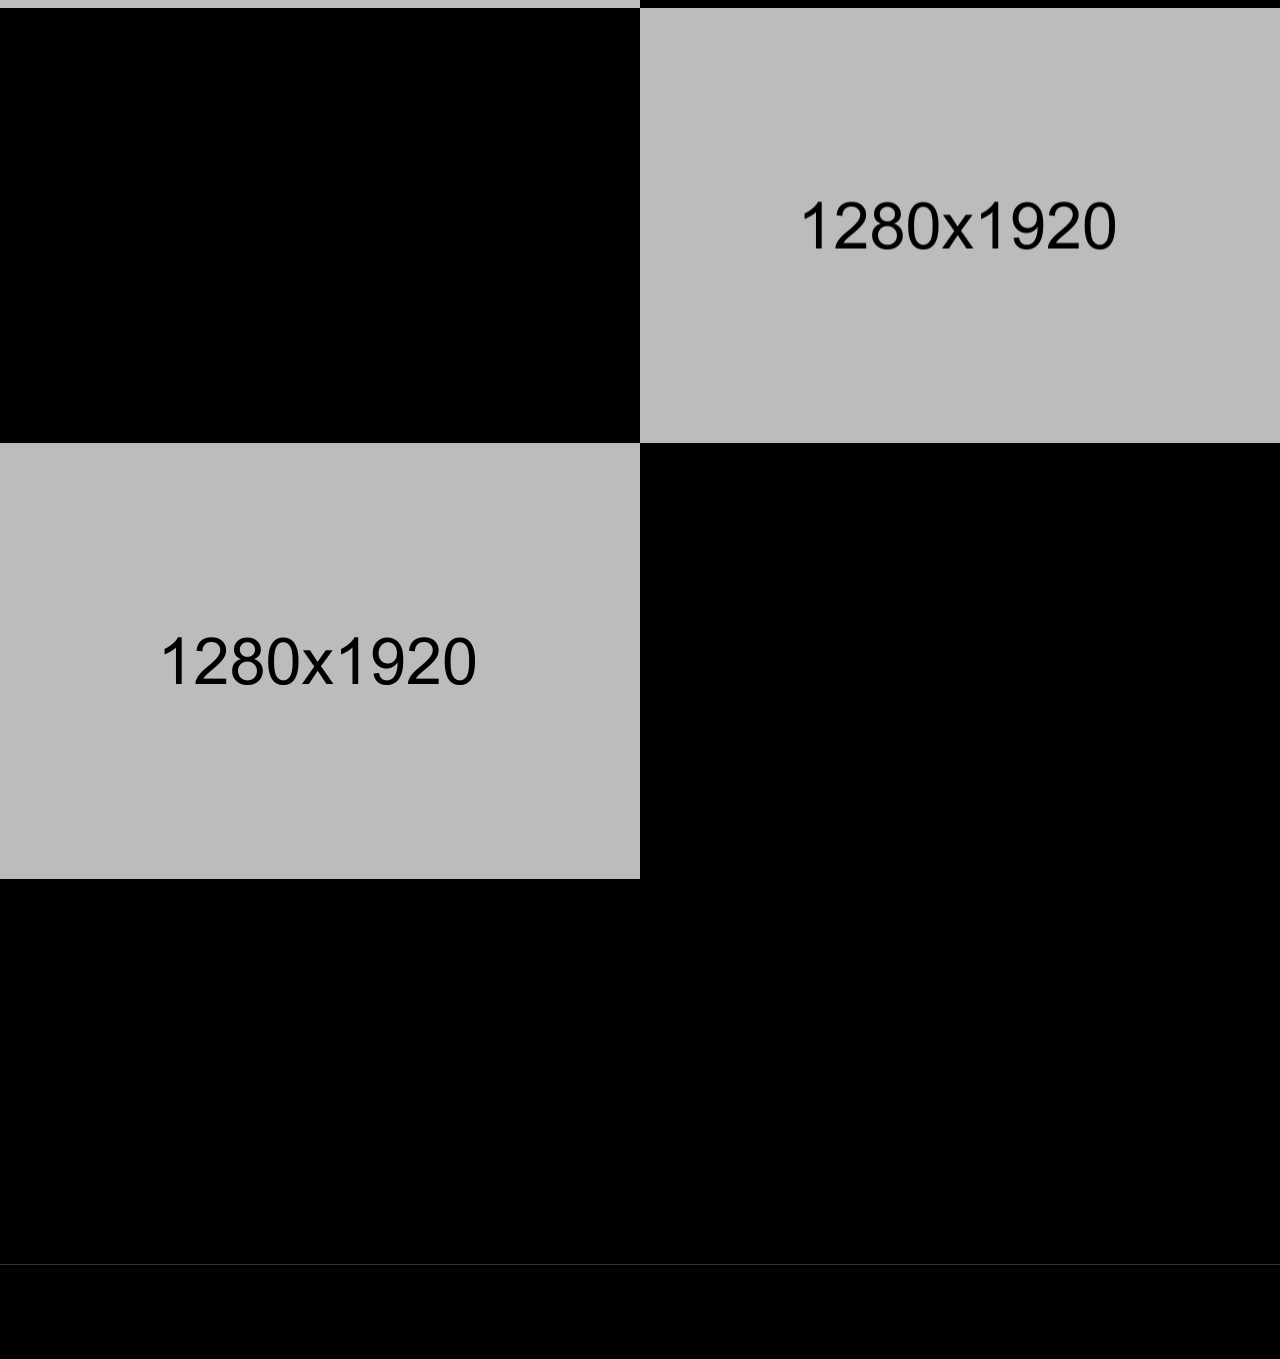
<file: PAGINATEST/Recursos/Web/creative_personal_portfolio_html5_template/Creative_Personal/index.html>
<!doctype html>
<!--[if lt IE 7]>      <html class="no-js lt-ie9 lt-ie8 lt-ie7" lang=""> <![endif]-->
<!--[if IE 7]>         <html class="no-js lt-ie9 lt-ie8" lang=""> <![endif]-->
<!--[if IE 8]>         <html class="no-js lt-ie9" lang=""> <![endif]-->
<!--[if gt IE 8]><!-->
<html class="no-js" lang="en">
<!--<![endif]-->

<head>
    <!--====== USEFULL META ======-->
    <meta charset="UTF-8">
    <meta http-equiv="X-UA-Compatible" content="IE=edge">
    <meta name="viewport" content="width=device-width, initial-scale=1">
    <meta name="description" content="Creative Portfolio & Agency Template is a simple Smooth Personal Portfolio and Agency Based Template" />
    <meta name="keywords" content="Personal, Portfolio, Agency, Onepage, Html, Business, Blog, Parallax, Perticle, Video" />

    <!--====== TITLE TAG ======-->
    <title>Creative Personal Portfolio</title>

    <!--====== FAVICON ICON =======-->
    <link rel="shortcut icon" type="image/ico" href="img/favicon.png" />

    <!--====== STYLESHEETS ======-->
    <link rel="stylesheet" href="css/normalize.css">
    <link rel="stylesheet" href="css/animate.css">
    <link rel="stylesheet" href="css/magnific-popup.css">
    <link rel="stylesheet" href="css/owl.carousel.css">
    <link rel="stylesheet" href="css/typed.css">
    <link href="css/bootstrap.min.css" rel="stylesheet">
    <link href="css/font-awesome.min.css" rel="stylesheet">

    <!--====== MAIN STYLESHEETS ======-->
    <link href="style.css" rel="stylesheet">
    <link href="css/responsive.css" rel="stylesheet">

    <script src="js/vendor/modernizr-2.8.3.min.js"></script>
    <!--[if lt IE 9]>
        <script src="//oss.maxcdn.com/html5shiv/3.7.2/html5shiv.min.js"></script>
        <script src="//oss.maxcdn.com/respond/1.4.2/respond.min.js"></script>
        <![endif]-->
</head>

<body>

    <!--[if lt IE 8]>
        <p class="browserupgrade">You are using an <strong>outdated</strong> browser. Please <a href="http://browsehappy.com/">upgrade your browser</a> to improve your experience.</p>
    <![endif]-->

    <!--- PRELOADER -->
    <div class="preeloader">
        <div class="preloader-spinner"></div>
    </div>

    <!--SCROLL TO TOP-->
    <a href="#home" class="scrolltotop"><i class="fa fa-long-arrow-up"></i></a>

    <!--START TOP AREA-->
    <header class="top-area" id="home">
        <div class="top-area-bg" data-stellar-background-ratio="0.6"></div>
        <div class="header-top-area">
            <!--MAINMENU AREA-->
            <div class="mainmenu-area" id="mainmenu-area">
                <div class="mainmenu-area-bg"></div>
                <nav class="navbar">
                    <div class="container">
                        <div class="navbar-header">
                            <button class="collapsed navbar-toggle" type="button" data-toggle="collapse" data-target=".bs-example-js-navbar-scrollspy">
                                <span class="sr-only">Toggle navigation</span>
                                <span class="icon-bar"></span>
                                <span class="icon-bar"></span>
                                <span class="icon-bar"></span>
                            </button>
                            <a href="#home" class="navbar-brand"><img src="img/logo.png" alt="logo"></a>
                        </div>
                        <div class="collapse navbar-collapse bs-example-js-navbar-scrollspy">
                            <ul id="nav" class="nav navbar-nav cl-effect-11">
                                <li><a href="#home">home</a></li>
                                <li><a href="#about">about</a></li>
                                <li><a href="#service">Service</a></li>
                                <li><a href="#portfolio">Work</a></li>
                                <li><a href="#pricing">Price</a></li>
                                <li><a href="#testmonial">Testmonial</a></li>
                                <li><a href="#story">Blog</a></li>
                                <li><a href="#contact">Contact</a></li>
                            </ul>
                        </div>
                    </div>
                </nav>
            </div>
            <!--END MAINMENU AREA END-->
        </div>
        <div class="welcome-text-area">
            <div class="container">
                <div class="row">
                    <div class="col-md-10 col-lg-10 col-md-offset-1 col-lg-offset-1 col-sm-12 col-xs-12">
                        <div class="welcome-text text-center">
                            <h3>We Are Creative</h3>
                            <h1 class="cd-headline clip is-full-width">
                                <!--<span class="hero-text">Dawat</span>-->
                                <span class="cd-words-wrapper">
                                    <b class="is-visible">Something More Different</b>
                                    <b>Something More Creative</b>
                                    <b>Something More Outstanding</b>
                                    <b>Something More Professional</b>
                                </span>
                            </h1>
                            <p>Lorem ipsum dolor sit amet, consectetur adipiscing elit. Phasellus porta massa sit amet magna luctus euismod. Maurn malesuada nuncLorem ipsum dolor sit ame Lorem ipsum dolor sit amet.</p>
                            <div class="home-button">
                                <a href="#">Contact Us</a>
                                <a href="#">Learn more</a>
                            </div>
                        </div>
                    </div>
                </div>
            </div>
        </div>
    </header>
    <!--END TOP AREA-->

    <!--ABOUT AREA-->
    <section class="about-area  section-padding" id="about">
        <div class="container">
            <div class="row">
                <div class="col-md-7 col-lg-7 col-sm-12 col-xs-12">
                    <div class="about-content wow fadeIn">
                        <div class="area-title">
                            <div class="title-box" data-parallax='{"x":200}'></div>
                            <h2>we are creative</h2>
                        </div>
                        <div class="about-details">
                            <p>Lorem ipsum dolor sit amet, consectetur adipisicing elit. Quas aut quidem numquam! Molestias nisi odio itaque eaque vitae dolorem ipsum a, exercitationem laboriosam in quibusdam debitis sequi impedit quia officiis, esse ut fuga doloribus voluptas magnam quasi quo atque dolorum.</p>
                            <p>Lorem ipsum dolor sit amet, consectetur adipisicing elit. Quas aut quidem numquam! Molestias nisi odio itaque eaque vitae dolorem ipsum a, exercitationem laboriosam in quibusdam debitis sequi impedit quia officiis, esse ut fuga doloribus voluptas magnam quasi quo atque dolorum.</p>
                            <a href="#" class="readmore">View More</a>
                        </div>
                    </div>
                </div>
                <div class="col-md-4 col-md-offset-1 col-lg-4 col-lg-offset-1 col-sm-12 col-xs-12">
                    <div class="about-image wow fadeIn">
                        <img src="img/about/about.jpg" alt="">
                    </div>
                </div>
            </div>
        </div>
    </section>
    <!--ABOUT AREA END-->

    <!--ABOUT VIDEO AREA-->
    <section class="about-video-area section-padding" id="video">
        <div class="video-area-bg"></div>
        <div class="container">
            <div class="row">
                <div class="col-md-12 col-xs-12">
                    <div class="video-button-and-text wow fadeInUp" data-wow-delay="0.2s">
                        <a href="https://www.youtube.com/watch?v=hpeYWdkUtcE" class="video-play-button" data-effect="mfp-zoom-in"><i class="fa fa-play"></i></a>
                        <h3>Look Inside By Our Video</h3>
                    </div>
                </div>
            </div>
        </div>
    </section>
    <!--ABOUT VIDEO AREA END-->

    <!--SERVICE AREA-->
    <section class="service-area section-padding" id="service">
        <div class="container">
            <div class="row">
                <div class="col-md-12 col-lg-12 col-sm-12 col-xs-12">
                    <div class="area-title wow fadeIn">
                        <div class="title-box" data-parallax='{"x":200}'></div>
                        <h2>Our Services</h2>
                    </div>
                </div>
            </div>
            <div class="row">
                <div class="col-md-4 col-lg-4 col-sm-6 col-xs-12">
                    <div class="single-service text-center wow fadeInUp" data-wow-delay="0.2s">
                        <div class="service-icon"><i class="fa fa-laptop"></i></div>
                        <h3>Web Design</h3>
                        <p>Lorem ipsum dolor sit amet, consectetur adipisicing elit. Soluta necessitatibus commodi reprehenderit, dolores, labore illum. Unde quibusdam nihil nulla sunt.</p>
                    </div>
                </div>
                <div class="col-md-4 col-lg-4 col-sm-6 col-xs-12">
                    <div class="single-service text-center wow fadeInUp" data-wow-delay="0.3s">
                        <div class="service-icon"><i class="fa fa-image"></i></div>
                        <h3>Photography</h3>
                        <p>Lorem ipsum dolor sit amet, consectetur adipisicing elit. Soluta necessitatibus commodi reprehenderit, dolores, labore illum. Unde quibusdam nihil nulla sunt.</p>
                    </div>
                </div>
                <div class="col-md-4 col-lg-4 col-sm-12 col-xs-12">
                    <div class="single-service text-center wow fadeInUp" data-wow-delay="0.4s">
                        <div class="service-icon"><i class="fa fa-globe"></i></div>
                        <h3>Web Development</h3>
                        <p>Lorem ipsum dolor sit amet, consectetur adipisicing elit. Soluta necessitatibus commodi reprehenderit, dolores, labore illum. Unde quibusdam nihil nulla sunt.</p>
                    </div>
                </div>
            </div>
        </div>
    </section>
    <!--SERVICE AREA END-->

    <!--PORTFOLIO AREA-->
    <section class="portfolio-area dark-bg padding-100-70" id="portfolio">
        <div class="container">
            <div class="row">
                <div class="col-md-12 col-lg-12 col-sm-12 col-xs-12">
                    <div class="area-title title-inverse wow fadeIn">
                        <div class="title-box" data-parallax='{"x":-200}'></div>
                        <h2>Our Cretivity</h2>
                    </div>
                </div>
            </div>
            <div class="row">
                <div class="col-md-12 col-lg-12 col-sm-12 col-xs-12">
                    <div class="portfolio-menu inline-block wow fadeIn">
                        <ul>
                            <li class="filter active" data-filter="*">All</li>
                            <li class="filter" data-filter=".branding">Branding</li>
                            <li class="filter" data-filter=".illustration">illustration</li>
                            <li class="filter" data-filter=".web">Web</li>
                            <li class="filter" data-filter=".graphic">Graphic</li>
                        </ul>
                    </div>
                </div>
            </div>
            <div class="row portfolio-masonry">
                <div class="portfolio-item col-md-4 col-lg-4 col-sm-6 col-xs-12 web branding">
                    <div class="single-portfolio">
                        <div class="portfolio-img">
                            <img src="img/portfolio/portfolio_1.jpg" alt="">
                        </div>
                        <div class="portfolio-details">
                            <h4>Branding Design</h4>
                            <h5>Branding and illustration</h5>
                        </div>
                    </div>
                </div>
                <div class="portfolio-item col-md-4 col-lg-4 col-sm-6 col-xs-12 illustration graphic">
                    <div class="single-portfolio">
                        <div class="portfolio-img">
                            <img src="img/portfolio/portfolio_2.jpg" alt="">
                        </div>
                        <div class="portfolio-details">
                            <h4>Branding Design</h4>
                            <h5>Branding and illustration</h5>
                        </div>
                    </div>
                </div>
                <div class="portfolio-item col-md-4 col-lg-4 col-sm-6 col-xs-12 branding web ">
                    <div class="single-portfolio">
                        <div class="portfolio-img">
                            <img src="img/portfolio/portfolio_3.jpg" alt="">
                        </div>
                        <div class="portfolio-details">
                            <h4>Branding Design</h4>
                            <h5>Branding and illustration</h5>
                        </div>
                    </div>
                </div>
                <div class="portfolio-item col-md-4 col-lg-4 col-sm-6 col-xs-12 illustration branding">
                    <div class="single-portfolio">
                        <div class="portfolio-img">
                            <img src="img/portfolio/portfolio_4.jpg" alt="">
                        </div>
                        <div class="portfolio-details">
                            <h4>Branding Design</h4>
                            <h5>Branding and illustration</h5>
                        </div>
                    </div>
                </div>
                <div class="portfolio-item col-md-4 col-lg-4 col-sm-6 col-xs-12 web graphic branding">
                    <div class="single-portfolio">
                        <div class="portfolio-img">
                            <img src="img/portfolio/portfolio_5.jpg" alt="">
                        </div>
                        <div class="portfolio-details">
                            <h4>Branding Design</h4>
                            <h5>Branding and illustration</h5>
                        </div>
                    </div>
                </div>
                <div class="portfolio-item col-md-4 col-lg-4 col-sm-6 col-xs-12 illustration graphic">
                    <div class="single-portfolio">
                        <div class="portfolio-img">
                            <img src="img/portfolio/portfolio_7.jpg" alt="">
                        </div>
                        <div class="portfolio-details">
                            <h4>Branding Design</h4>
                            <h5>Branding and illustration</h5>
                        </div>
                    </div>
                </div>
                <div class="portfolio-item col-md-4 col-lg-4 col-sm-12 col-xs-12 branding">
                    <div class="single-portfolio">
                        <div class="portfolio-img">
                            <img src="img/portfolio/portfolio_6.jpg" alt="">
                        </div>
                        <div class="portfolio-details">
                            <h4>Branding Design</h4>
                            <h5>Branding and illustration</h5>
                        </div>
                    </div>
                </div>
            </div>
        </div>
    </section>
    <!--PORTFOLIO AREA END-->

    <!--PRICEING AREA-->
    <section class="priceing-area section-padding" id="pricing">
        <div class="container">
            <div class="row">
                <div class="col-md-12 col-lg-12 col-sm-12 col-xs-12">
                    <div class="area-title wow fadeIn">
                        <div class="title-box" data-parallax='{"x":200}'></div>
                        <h2>Our Prices</h2>
                    </div>
                </div>
            </div>
            <div class="row">
                <div class="col-md-4 col-lg-4 col-sm-12 col-xs-12">
                    <div class="single-price standard text-center wow fadeInUp" data-wow-delay="0.2s">
                        <div class="price-top-title">
                            <div class="price-title">
                                <div class="price-rate">
                                    <h4>Standard</h4>
                                    <h3>$80</h3>
                                </div>
                            </div>
                        </div>
                        <div class="price-details">
                            <ul>
                                <li><i class="fa fa-check"></i> One Website</li>
                                <li><i class="fa fa-check"></i> One User</li>
                                <li><i class="fa fa-check"></i> 100 GB Bandwidth</li>
                                <li><i class="fa fa-check"></i> 2GB Storage</li>
                                <li><i class="fa fa-check"></i> Offline work</li>
                                <li><i class="fa fa-check"></i> 24x7 Support</li>
                            </ul>
                        </div>
                        <div class="price-button">
                            <a href="#">Purchase Now</a>
                        </div>
                    </div>
                </div>
                <div class="col-md-4 col-lg-4 col-sm-12 col-xs-12">
                    <div class="single-price golden active text-center wow fadeInUp" data-wow-delay="0.3s">
                        <div class="price-top-title">
                            <div class="price-title">
                                <div class="price-rate">
                                    <h4>Golden</h4>
                                    <h3>$100</h3>
                                </div>
                            </div>
                        </div>
                        <div class="price-details">
                            <ul>
                                <li><i class="fa fa-check"></i> One Website</li>
                                <li><i class="fa fa-check"></i> One User</li>
                                <li><i class="fa fa-check"></i> 100 GB Bandwidth</li>
                                <li><i class="fa fa-check"></i> 2GB Storage</li>
                                <li><i class="fa fa-check"></i> Offline work</li>
                                <li><i class="fa fa-check"></i> 24x7 Support</li>
                            </ul>
                        </div>
                        <div class="price-button">
                            <a href="#">Purchase Now</a>
                        </div>
                    </div>
                </div>
                <div class="col-md-4 col-lg-4 col-sm-12 col-xs-12">
                    <div class="single-price premium text-center wow  fadeInUp" data-wow-delay="0.4s">
                        <div class="price-top-title">
                            <div class="price-title">
                                <div class="price-rate">
                                    <h4>Premium</h4>
                                    <h3>$120</h3>
                                </div>
                            </div>
                        </div>
                        <div class="price-details">
                            <ul>
                                <li><i class="fa fa-check"></i> One Website</li>
                                <li><i class="fa fa-check"></i> One User</li>
                                <li><i class="fa fa-check"></i> 100 GB Bandwidth</li>
                                <li><i class="fa fa-check"></i> 2GB Storage</li>
                                <li><i class="fa fa-check"></i> Offline work</li>
                                <li><i class="fa fa-check"></i> 24x7 Support</li>
                            </ul>
                        </div>
                        <div class="price-button">
                            <a href="#">Purchase Now</a>
                        </div>
                    </div>
                </div>
            </div>
        </div>
    </section>
    <!--PRICEING AREA END-->

    <!--FUN FACT AREA-->
    <section class="fact-area red-bg section-padding" id="fact">
        <div class="fact-area-bg" data-stellar-background-ratio="0.6"></div>
        <div class="container">
            <div class="row">
                <div class="col-md-3 col-lg-3 col-sm-6 col-xs-12">
                    <div class="single-fun-fact text-center wow fadeInUp" data-wow-delay="0.2s">
                        <div class="fact-icon"><i class="fa fa-check"></i></div>
                        <h3 class="counter">3250</h3>
                        <p>Project Complete</p>
                    </div>
                </div>
                <div class="col-md-3 col-lg-3 col-sm-6 col-xs-12">
                    <div class="single-fun-fact text-center wow fadeInUp" data-wow-delay="0.3s">
                        <div class="fact-icon"><i class="fa fa-thumbs-up"></i></div>
                        <h3 class="counter">4270</h3>
                        <p>likes Us</p>
                    </div>
                </div>
                <div class="col-md-3 col-lg-3 col-sm-6 col-xs-12">
                    <div class="single-fun-fact text-center wow fadeInUp" data-wow-delay="0.4s">
                        <div class="fact-icon"><i class="fa fa-star"></i></div>
                        <h3 class="counter">3250</h3>
                        <p>Rated Us</p>
                    </div>
                </div>
                <div class="col-md-3 col-lg-3 col-sm-6 col-xs-12">
                    <div class="single-fun-fact text-center wow fadeInUp" data-wow-delay="0.5s">
                        <div class="fact-icon"><i class="fa fa-heart"></i></div>
                        <h3 class="counter">1140</h3>
                        <p>Happy Clients</p>
                    </div>
                </div>
            </div>
        </div>
    </section>
    <!--FUN FACT AREA END-->

    <!--TESTMONIAL AREA-->
    <section class="testmonial-area section-padding" id="testmonial">
        <div class="container">
            <div class="row">
                <div class="col-md-12 col-lg-12 col-sm-12 col-xs-12">
                    <div class="area-title title-inverse wow fadeIn">
                        <div class="title-box" data-parallax='{"x":-200}'></div>
                        <h2>Testmonials</h2>
                    </div>
                </div>
            </div>
            <div class="row">
                <div class="col-md-8 col-md-offset-2 col-lg-8 col-lg-offset-2 col-sm-12 col-xs-12">
                    <div class="testmonial-list">
                        <div class="single-testmonial">
                            <div class="author-img">
                                <img src="img/testmonial/1.jpg" alt="">
                            </div>
                            <div class="testmonial-author-details">
                                <div class="name-and-title">
                                    <h4>Mehedi Hasan Nahid</h4>
                                    <h5>Seo Ron design studio</h5>
                                </div>
                                <p>Duis aute irure dolor in reprehenderit in voluptate velit esse cillum dolore eu fugiat nulla pariatur. Excepteur sint occaecat cupidatat non proident, sunt in culpa Duis aute irure dolor in reprehenderit in voluptate velit esse cillum dolorecat</p>
                            </div>
                        </div>
                        <div class="single-testmonial">
                            <div class="author-img">
                                <img src="img/testmonial/2.jpg" alt="">
                            </div>
                            <div class="testmonial-author-details">
                                <div class="name-and-title">
                                    <h4>Miss Angelina Leo</h4>
                                    <h5>Web Developer</h5>
                                </div>
                                <p>Duis aute irure dolor in reprehenderit in voluptate velit esse cillum dolore eu fugiat nulla pariatur. Excepteur sint occaecat cupidatat non proident, sunt in culpa Duis aute irure dolor in reprehenderit in voluptate velit esse cillum dolorecat</p>
                            </div>
                        </div>
                        <div class="single-testmonial">
                            <div class="author-img">
                                <img src="img/testmonial/3.jpg" alt="">
                            </div>
                            <div class="testmonial-author-details">
                                <div class="name-and-title">
                                    <h4>Ashekur Rahman Hridoy</h4>
                                    <h5>Web Developer</h5>
                                </div>
                                <p>Duis aute irure dolor in reprehenderit in voluptate velit esse cillum dolore eu fugiat nulla pariatur. Excepteur sint occaecat cupidatat non proident, sunt in culpa Duis aute irure dolor in reprehenderit in voluptate velit esse cillum dolorecat</p>
                            </div>
                        </div>
                    </div>
                </div>
            </div>
        </div>
    </section>
    <!--TESTMONIAL AREA END-->

    <!--STORY AREA-->
    <section class="story-area dark-bg" id="story">
        <div class="single-story section-padding relative">
            <div class="single-story-bg story-bg-one" data-stellar-background-ratio="0.6"></div>
            <div class="container">
                <div class="row">
                    <div class="col-md-6 col-lg-6 col-md-offset-6 col-lg-offset-6 col-sm-offset-6 col-sm-6 col-xs-12">
                        <div class="single-story-content wow fadeIn">
                            <h3>Succeful 20 years of us!</h3>
                            <p>Lorem ipsum dolor sit amet, consectetur adipisicing elit. Dolores atque ut similique itaque eveniet illo velit, ad consectetur necessitatibus, deleniti cumque voluptatum sequi nostrum nesciunt molestias sed voluptate temporibus, alias aliquid, ab est nam illum dolorem. Iusto ab blanditiis, porro.</p>
                            <a href="#" class="readmore">Read More</a>
                        </div>
                    </div>
                </div>
            </div>
        </div>
        <div class="single-story section-padding relative">
            <div class="single-story-bg story-bg-two" data-stellar-background-ratio="0.6"></div>
            <div class="container">
                <div class="row">
                    <div class="col-md-6 col-lg-6 col-md-offset-6 col-lg-offset-6 col-sm-6 col-sm-offset-6 col-xs-12">
                        <div class="single-story-content wow fadeIn">
                            <h3>We are always beside you</h3>
                            <p>Lorem ipsum dolor sit amet, consectetur adipisicing elit. Dolores atque ut similique itaque eveniet illo velit, ad consectetur necessitatibus, deleniti cumque voluptatum sequi nostrum nesciunt molestias sed voluptate temporibus, alias aliquid, ab est nam illum dolorem. Iusto ab blanditiis, porro.</p>
                            <a href="#" class="readmore">Read More</a>
                        </div>
                    </div>
                </div>
            </div>
        </div>
        <div class="single-story section-padding relative">
            <div class="single-story-bg story-bg-three" data-stellar-background-ratio="0.6"></div>
            <div class="container">
                <div class="row">
                    <div class="col-md-6 col-lg-6 col-md-offset-6 col-lg-offset-6 col-sm-6 col-sm-offset-6 col-xs-12">
                        <div class="single-story-content wow fadeIn">
                            <h3>Creative is something difference</h3>
                            <p>Lorem ipsum dolor sit amet, consectetur adipisicing elit. Dolores atque ut similique itaque eveniet illo velit, ad consectetur necessitatibus, deleniti cumque voluptatum sequi nostrum nesciunt molestias sed voluptate temporibus, alias aliquid, ab est nam illum dolorem. Iusto ab blanditiis, porro.</p>
                            <a href="#" class="readmore">Read More</a>
                        </div>
                    </div>
                </div>
            </div>
        </div>
    </section>
    <!--STORY AREA END-->

    <!--CONTACT US AREA-->
    <section class="contact-area dark-bg padding-top" id="contact">
        <div class="container">
            <div class="row">
                <div class="col-md-6 col-lg-6 col-md-offset-3 col-lg-offset-3 col-sm-12 col-xs-12">
                    <div class="contact-detaisls text-center wow fadeIn">
                        <div class="footer-logo">
                            <a href="#"><img src="img/logo.png" alt=""></a>
                        </div>
                        <address>
                                10, west point, little street, New York Sun Fransisco
                            </address>
                        <div class="address-details">
                            <p>Contact Us: <a href="callto:+8801700000000">(123) 987-6543</a></p>
                            <p>Email: <a href="mailto:youmail@youurmail.com">youmail@youurmail.com</a></p>
                        </div>
                        <ul class="social-bookmark">
                            <li><a href="#"><i class="fa fa-facebook"></i></a></li>
                            <li><a href="#"><i class="fa fa-twitter"></i></a></li>
                            <li><a href="#"><i class="fa fa-linkedin"></i></a></li>
                            <li><a href="#"><i class="fa fa-google-plus"></i></a></li>
                            <li><a href="#"><i class="fa fa-pinterest"></i></a></li>
                            <li><a href="#"><i class="fa fa-dribbble"></i></a></li>
                        </ul>
                    </div>
                </div>
            </div>
        </div>
    </section>
    <!--CONTACT US AREA END-->

    <!--FOOER AREA-->
    <div class="footer-area dark-bg">
        <div class="container">
            <div class="row">
                <div class="col-md-12 col-lg-12 col-sm-12 col-xs-12">
                    <div class="footer-copyright text-center wow fadeIn">
                        <p>Copyright &copy; <a href="http://themeforest.net/user/bdexpert"> BDEXPERT</a> All Right Reserved.</p>
                    </div>
                </div>
            </div>
        </div>
    </div>
    <!--FOOER AREA END-->


    <!--====== SCRIPTS JS ======-->
    <script src="js/vendor/jquery-1.12.4.min.js"></script>
    <script src="js/vendor/bootstrap.min.js"></script>

    <!--====== PLUGINS JS ======-->
    <script src="js/vendor/jquery.easing.1.3.js"></script>
    <script src="js/vendor/jquery-migrate-1.2.1.min.js"></script>
    <script src="js/owl.carousel.min.js"></script>
    <script src="js/typed.js"></script>
    <script src="js/jquery.parallax-scroll.js"></script>
    <script src="js/stellar.js"></script>
    <script src="js/imagesloaded.pkgd.min.js"></script>
    <script src="js/isotope.pkgd.min.js"></script>
    <script src="js/waypoints.min.js"></script>
    <script src="js/jquery.counterup.min.js"></script>
    <script src="js/jquery.magnific-popup.min.js"></script>
    <script src="js/wow.min.js"></script>
    <script src="js/jquery.sticky.js"></script>

    <!--===== ACTIVE JS=====-->
    <script src="js/main.js"></script>
</body>

</html>
</file>
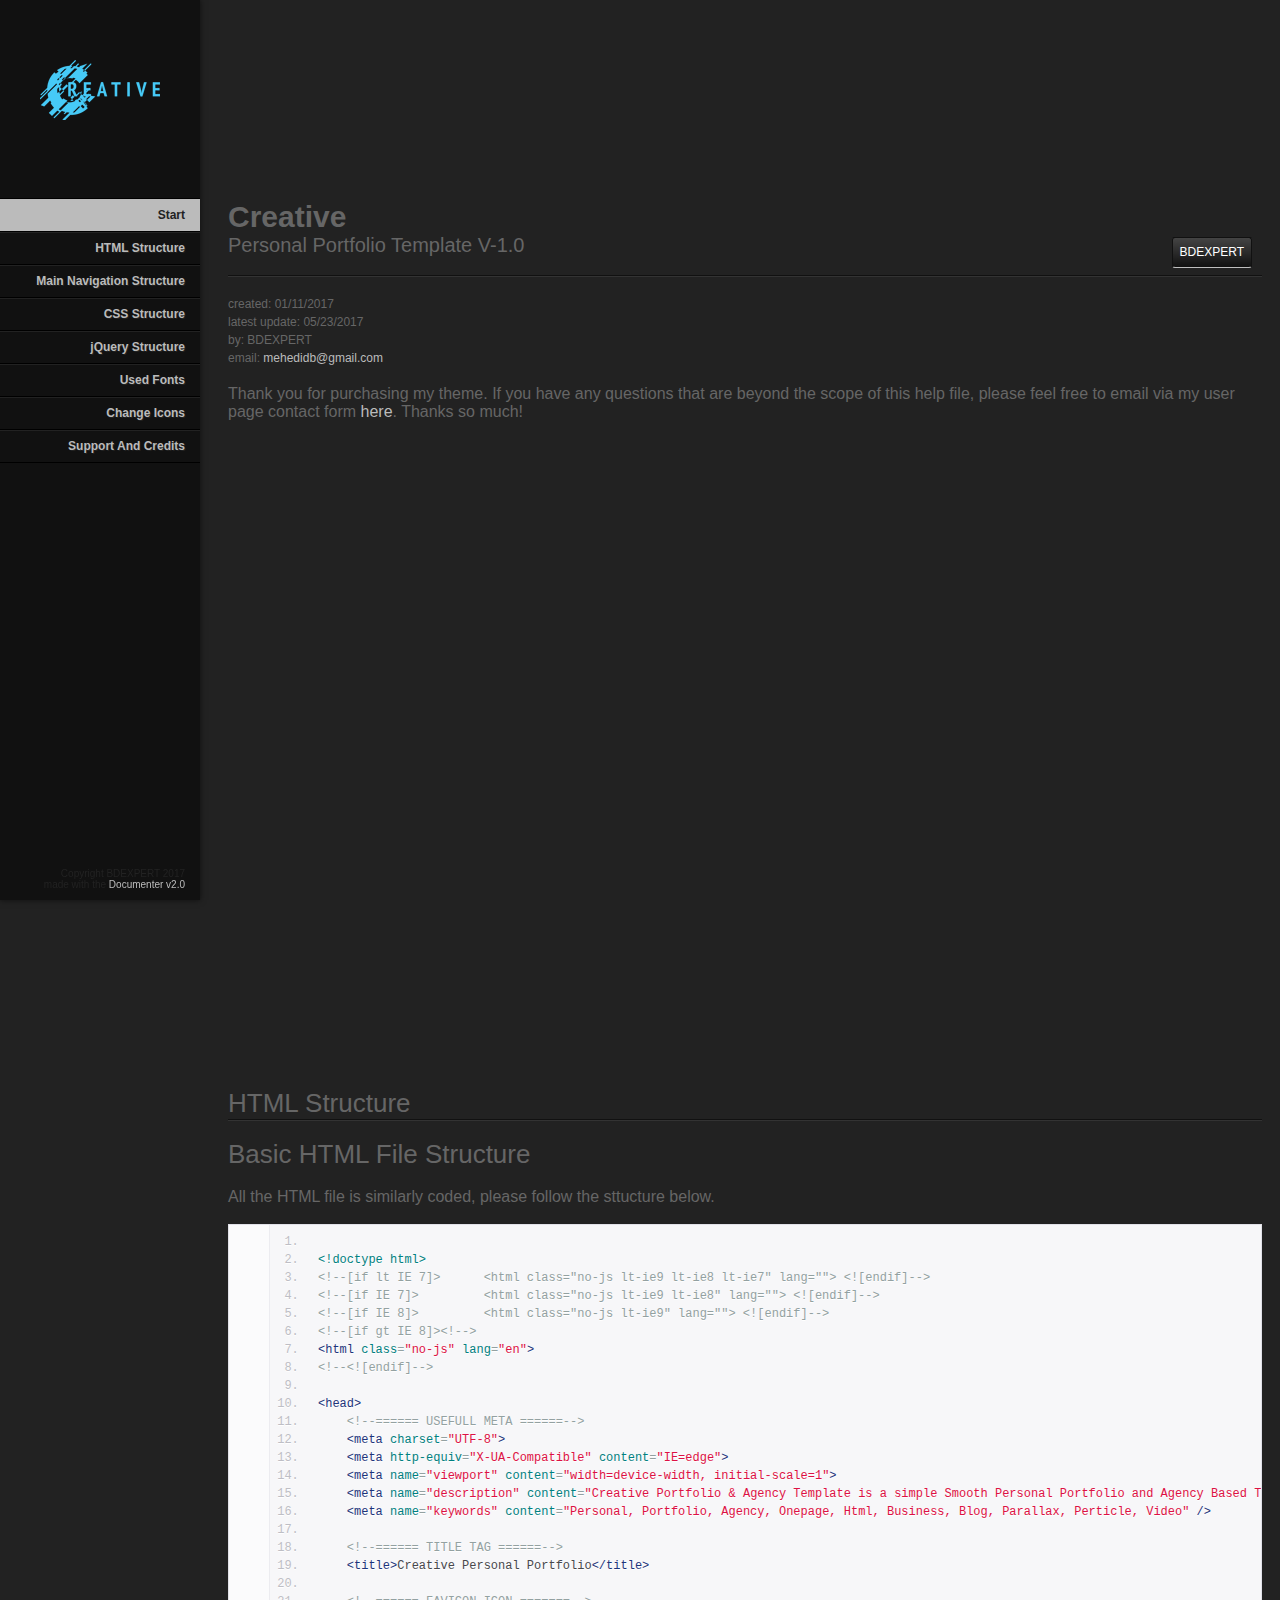
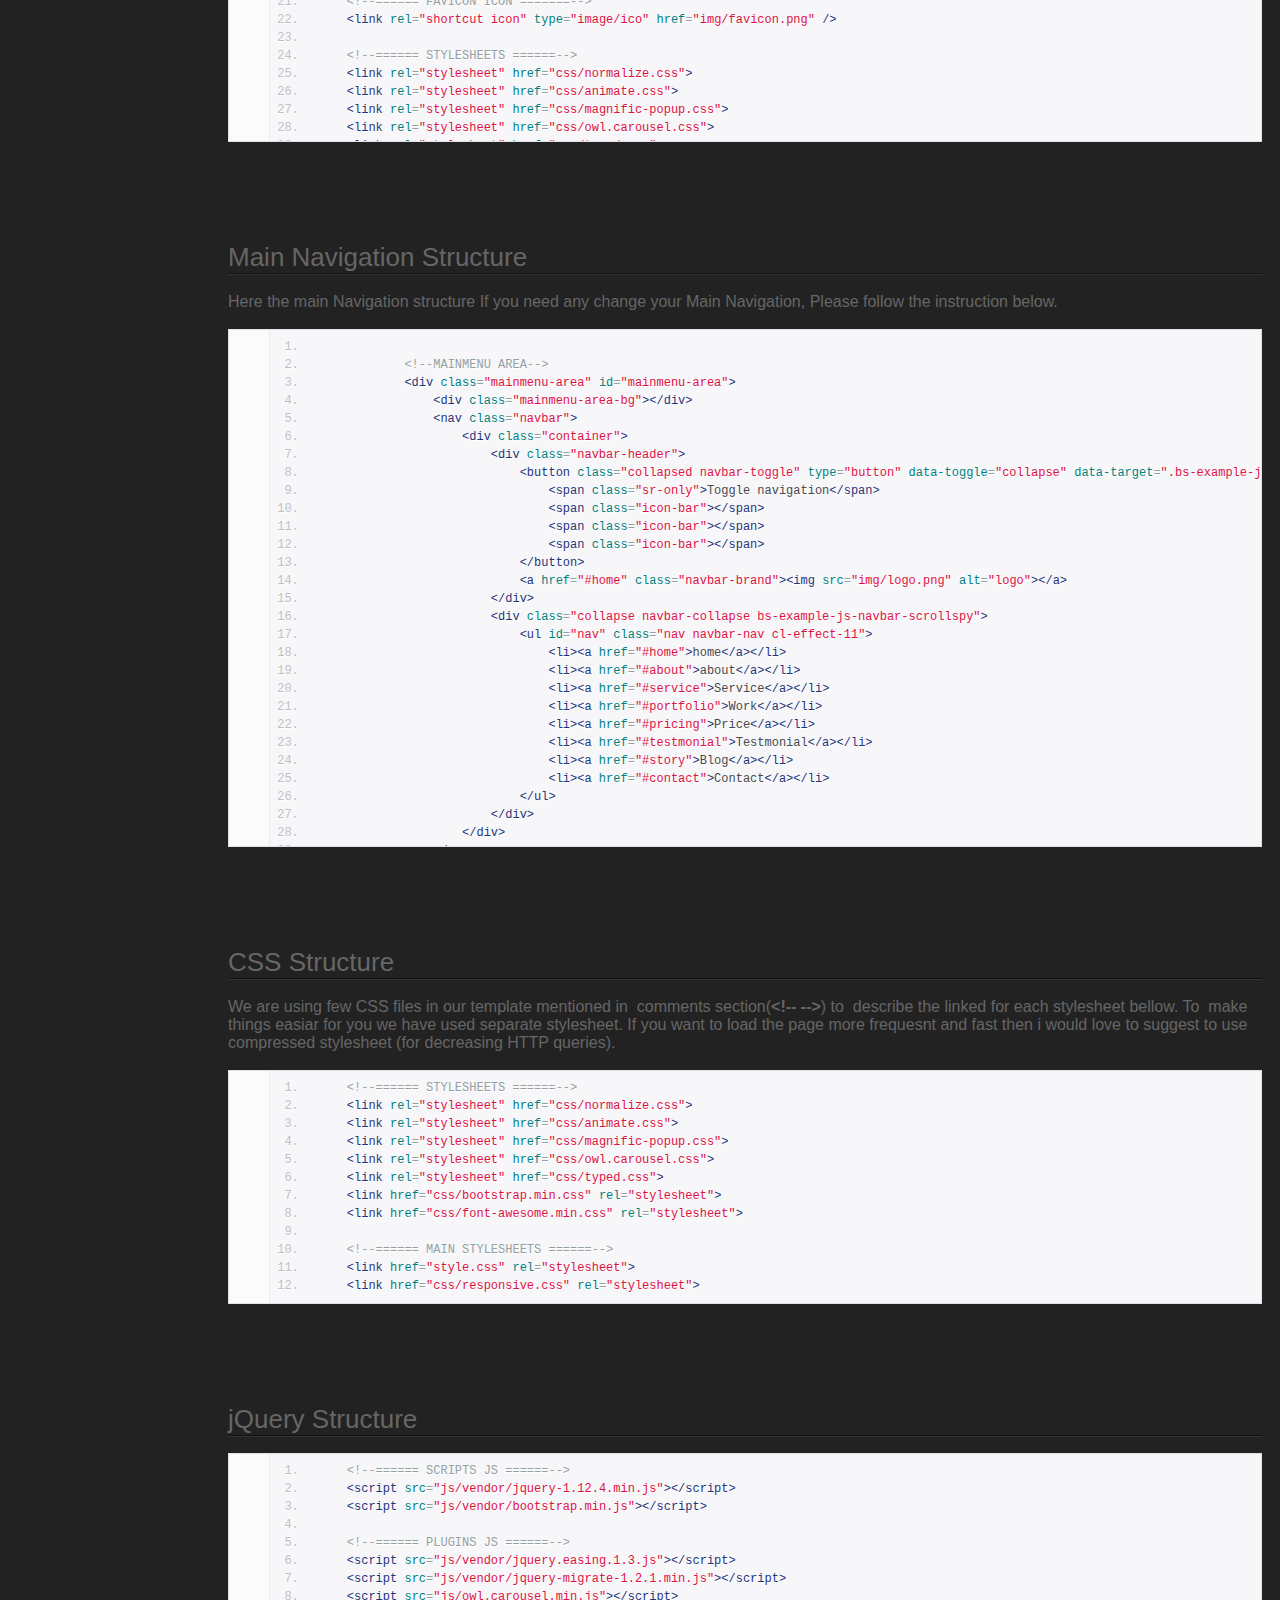
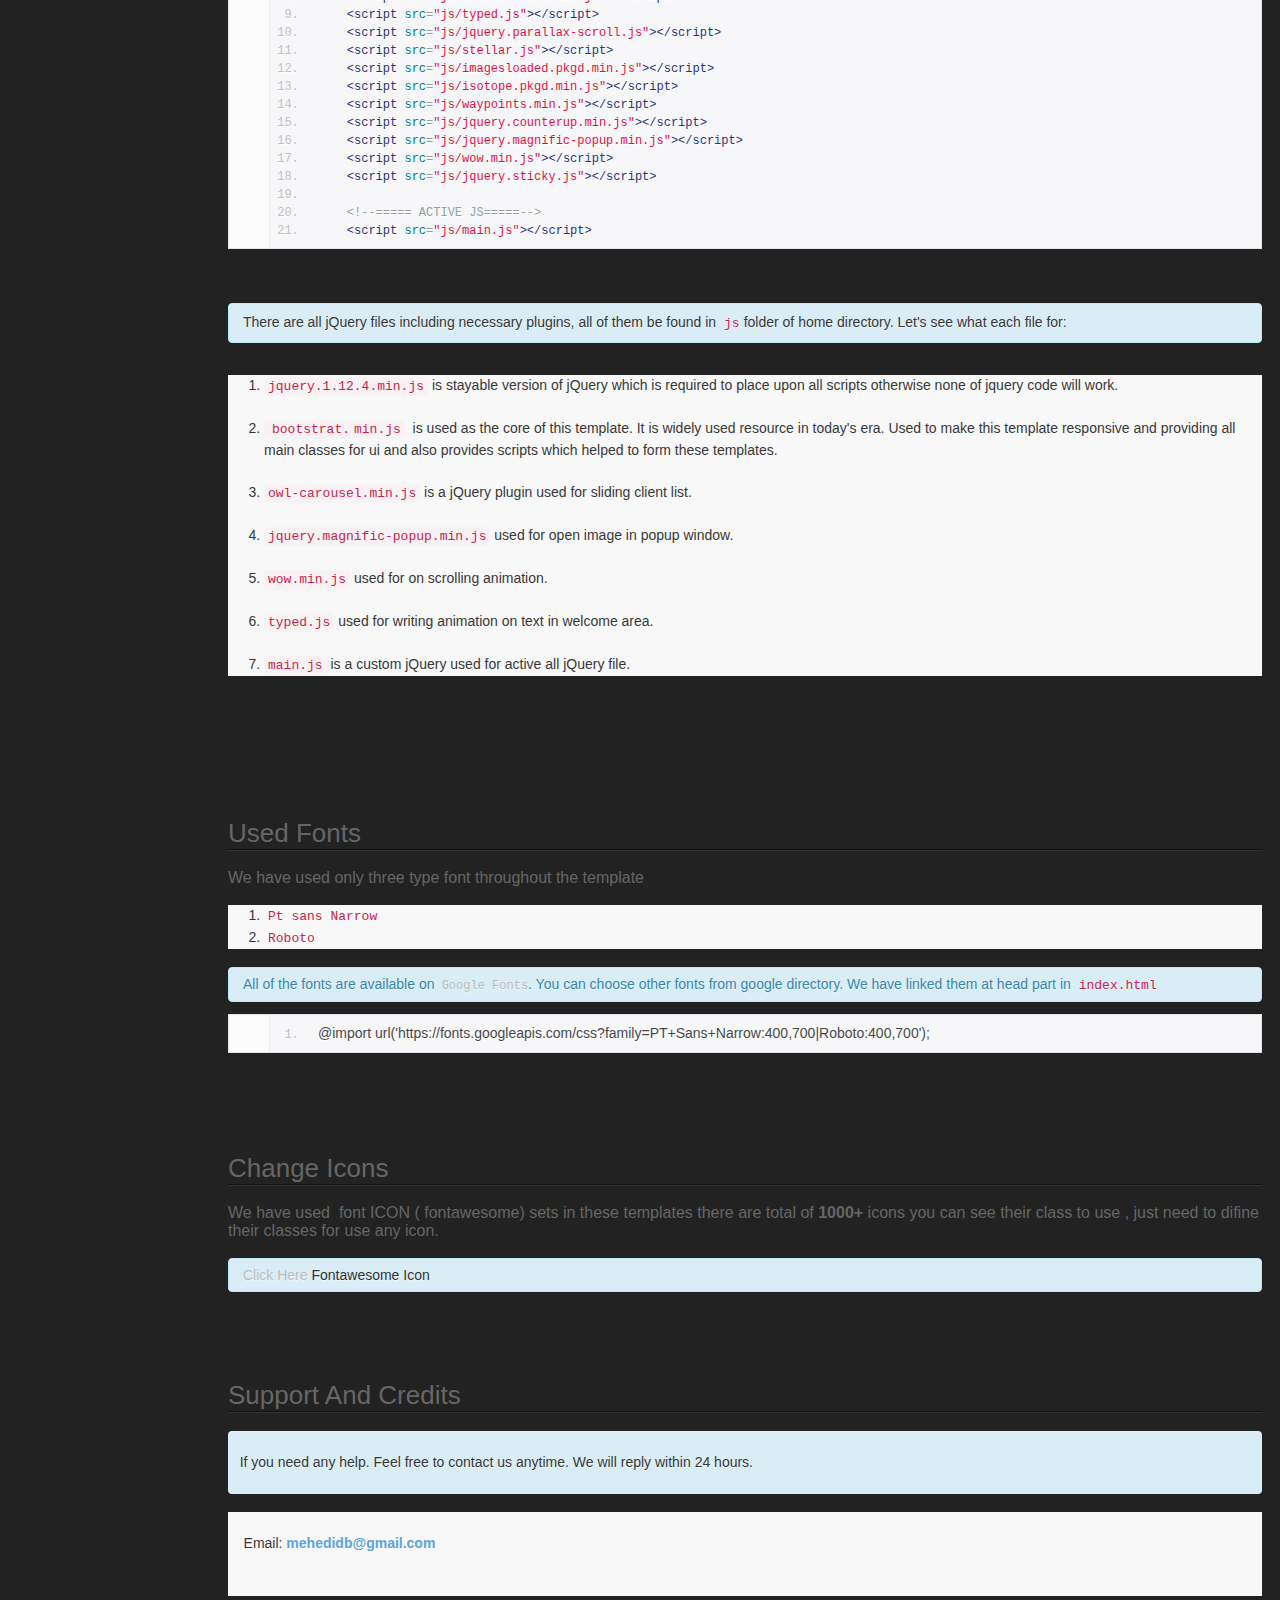
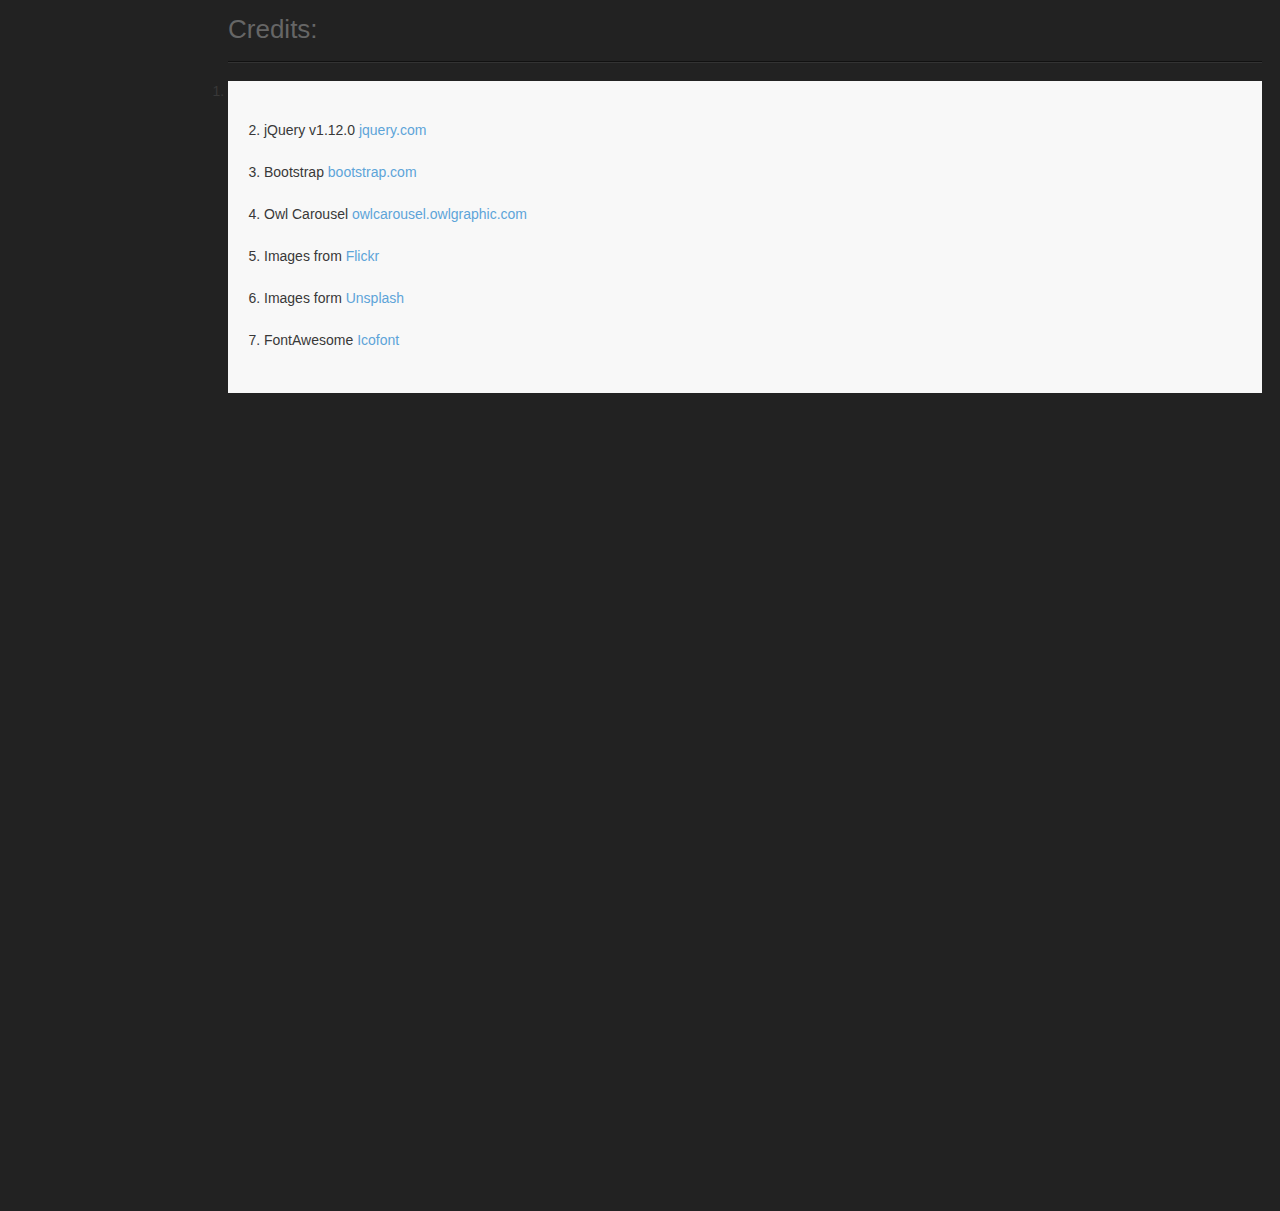
<file: PAGINATEST/Recursos/Web/creative_personal_portfolio_html5_template/documentation/index.html>
<!doctype html>  
<!--[if IE 6 ]><html lang="en-us" class="ie6"> <![endif]-->
<!--[if IE 7 ]><html lang="en-us" class="ie7"> <![endif]-->
<!--[if IE 8 ]><html lang="en-us" class="ie8"> <![endif]-->
<!--[if (gt IE 7)|!(IE)]><!-->
<html lang="en-us"><!--<![endif]-->
<head>
	<meta charset="utf-8">
	
	<title>Creative -  Personal Portfolio Template V-1.0</title>
	
	<meta name="description" content="">
	<meta name="author" content="BDEXPERT">
	<meta name="copyright" content="BDEXPERT">
	<meta name="generator" content="Documenter v2.0 http://rxa.li/documenter">
	<meta name="date" content="2017-05-23T00:00:00+02:00">
	
	<link rel="stylesheet" href="assets/css/documenter_style.css" media="all">
	<link rel="stylesheet" href="assets/js/google-code-prettify/prettify.css" media="screen">
	<script src="assets/js/google-code-prettify/prettify.js"></script>

	
	<link rel="shortcut icon" type="image/x-icon" href="favicon.ico" />

	<script src="assets/js/jquery.js"></script>
	
	<script src="assets/js/jquery.scrollTo.js"></script>
	<script src="assets/js/jquery.easing.js"></script>
	
	<script>document.createElement('section');var duration='500',easing='swing';</script>
	<script src="assets/js/script.js"></script>
	
	<style>
		html{background-color:#222222;color:#666666;}
		::-moz-selection{background:#BBBBBB;color:#222222;}
		::selection{background:#BBBBBB;color:#222222;}
		#documenter_sidebar #documenter_logo{background-image:url(assets/images/image_1.png);}
		a{color:#BBBBBB;}
		.btn {
			border-radius:3px;
		}
		.btn-primary {
			  background-image: -moz-linear-gradient(top, #444444, #111111);
			  background-image: -ms-linear-gradient(top, #444444, #111111);
			  background-image: -webkit-gradient(linear, 0 0, 0 444444%, from(#111111), to(#111111));
			  background-image: -webkit-linear-gradient(top, #444444, #111111);
			  background-image: -o-linear-gradient(top, #444444, #111111);
			  background-image: linear-gradient(top, #444444, #111111);
			  filter: progid:DXImageTransform.Microsoft.gradient(startColorstr='#444444', endColorstr='#111111', GradientType=0);
			  border-color: #111111 #111111 #bfbfbf;
			  color:#FFFFFF;
		}
		.btn-primary:hover,
		.btn-primary:active,
		.btn-primary.active,
		.btn-primary.disabled,
		.btn-primary[disabled] {
		  border-color: #444444 #444444 #bfbfbf;
		  background-color: #111111;
		}
		hr{border-top:1px solid #111111;border-bottom:1px solid #333333;}
		#documenter_sidebar, #documenter_sidebar ul a{background-color:#111111;color:#222222;}
		#documenter_sidebar ul a{-webkit-text-shadow:1px 1px 0px #222222;-moz-text-shadow:1px 1px 0px #222222;text-shadow:1px 1px 0px #222222;}
		#documenter_sidebar ul{border-top:1px solid #000000;}
		#documenter_sidebar ul a{border-top:1px solid #222222;border-bottom:1px solid #000000;color:#BBBBBB;}
		#documenter_sidebar ul a:hover{background:#BBBBBB;color:#222222;border-top:1px solid #BBBBBB;}
		#documenter_sidebar ul a.current{background:#BBBBBB;color:#222222;border-top:1px solid #BBBBBB;}
		#documenter_copyright{display:block !important;visibility:visible !important;}
	</style>
	
</head>
<body class="documenter-project-creative">
	<div id="documenter_sidebar">
		<a href="#documenter_cover" id="documenter_logo"></a>
		<ul id="documenter_nav">
			<li><a class="current" href="#documenter_cover">Start</a></li>
				
			<li><a href="#html_structure" title="HTML Structure">HTML Structure</a></li>
			<li><a href="#main_navigation_structure" title="Main Navigation Structure">Main Navigation Structure</a></li>
			<li><a href="#css_structure" title="CSS Structure">CSS Structure</a></li>
			<li><a href="#jquery_structure" title="jQuery Structure">jQuery Structure</a></li>
			<li><a href="#used_fonts" title="Used Fonts">Used Fonts</a></li>
			<li><a href="#change_icons" title="Change Icons">Change Icons</a></li>
			<li><a href="#support_and_credits" title="Support And Credits">Support And Credits</a></li>

		</ul>
		<div id="documenter_copyright">Copyright BDEXPERT 2017<br>
		made with the <a href="http://rxa.li/documenter">Documenter v2.0</a> 
		</div>
	</div>
	<div id="documenter_content">
	<section id="documenter_cover">
	<h1>Creative</h1>
	<h2> Personal Portfolio Template V-1.0</h2>
	<div id="documenter_buttons">
		<a href="http://themeforest.net/user/BDEXPERT" class="btn btn-primary btn-large">BDEXPERT</a> 
	</div>
	<hr>
	<ul>
	<li>created: 01/11/2017</li>
	<li>latest update: 05/23/2017</li>
	<li>by: BDEXPERT</li>
	<li><a href=""></a></li>
	<li>email: <a href="mailto:&#109;&#101;&#104;&#101;&#100;&#105;&#100;&#98;&#64;&#103;&#109;&#97;&#105;&#108;&#46;&#99;&#111;&#109;">&#109;&#101;&#104;&#101;&#100;&#105;&#100;&#98;&#64;&#103;&#109;&#97;&#105;&#108;&#46;&#99;&#111;&#109;</a></li>
	</ul>
	<p>

<h5>Thank you for purchasing my theme. If you have any questions that are beyond the scope of this help file, please feel free to email via my user page contact form <a href="http://themeforest.net/user/bdexpert">here</a>. Thanks so much!</h5></p>
	</section>
	
	<section id="html_structure">
	<div class="page-header"><h3>HTML Structure</h3><hr class="notop"></div>
<h3>
	Basic HTML File Structure</h3>
<h5>
	All the HTML file is similarly coded, please follow the sttucture below.</h5>
<pre class="prettyprint lang-html linenums">

&lt;!doctype html&gt;
&lt;!--[if lt IE 7]&gt;&nbsp;&nbsp;&nbsp;&nbsp;&nbsp; &lt;html class=&quot;no-js lt-ie9 lt-ie8 lt-ie7&quot; lang=&quot;&quot;&gt; &lt;![endif]--&gt;
&lt;!--[if IE 7]&gt;&nbsp;&nbsp;&nbsp;&nbsp;&nbsp;&nbsp;&nbsp;&nbsp; &lt;html class=&quot;no-js lt-ie9 lt-ie8&quot; lang=&quot;&quot;&gt; &lt;![endif]--&gt;
&lt;!--[if IE 8]&gt;&nbsp;&nbsp;&nbsp;&nbsp;&nbsp;&nbsp;&nbsp;&nbsp; &lt;html class=&quot;no-js lt-ie9&quot; lang=&quot;&quot;&gt; &lt;![endif]--&gt;
&lt;!--[if gt IE 8]&gt;&lt;!--&gt;
&lt;html class=&quot;no-js&quot; lang=&quot;en&quot;&gt;
&lt;!--&lt;![endif]--&gt;

&lt;head&gt;
&nbsp;&nbsp;&nbsp; &lt;!--====== USEFULL META ======--&gt;
&nbsp;&nbsp;&nbsp; &lt;meta charset=&quot;UTF-8&quot;&gt;
&nbsp;&nbsp;&nbsp; &lt;meta http-equiv=&quot;X-UA-Compatible&quot; content=&quot;IE=edge&quot;&gt;
&nbsp;&nbsp;&nbsp; &lt;meta name=&quot;viewport&quot; content=&quot;width=device-width, initial-scale=1&quot;&gt;
&nbsp;&nbsp;&nbsp; &lt;meta name=&quot;description&quot; content=&quot;Creative Portfolio &amp; Agency Template is a simple Smooth Personal Portfolio and Agency Based Template&quot; /&gt;
&nbsp;&nbsp;&nbsp; &lt;meta name=&quot;keywords&quot; content=&quot;Personal, Portfolio, Agency, Onepage, Html, Business, Blog, Parallax, Perticle, Video&quot; /&gt;

&nbsp;&nbsp;&nbsp; &lt;!--====== TITLE TAG ======--&gt;
&nbsp;&nbsp;&nbsp; &lt;title&gt;Creative Personal Portfolio&lt;/title&gt;

&nbsp;&nbsp;&nbsp; &lt;!--====== FAVICON ICON =======--&gt;
&nbsp;&nbsp;&nbsp; &lt;link rel=&quot;shortcut icon&quot; type=&quot;image/ico&quot; href=&quot;img/favicon.png&quot; /&gt;

&nbsp;&nbsp;&nbsp; &lt;!--====== STYLESHEETS ======--&gt;
&nbsp;&nbsp;&nbsp; &lt;link rel=&quot;stylesheet&quot; href=&quot;css/normalize.css&quot;&gt;
&nbsp;&nbsp;&nbsp; &lt;link rel=&quot;stylesheet&quot; href=&quot;css/animate.css&quot;&gt;
&nbsp;&nbsp;&nbsp; &lt;link rel=&quot;stylesheet&quot; href=&quot;css/magnific-popup.css&quot;&gt;
&nbsp;&nbsp;&nbsp; &lt;link rel=&quot;stylesheet&quot; href=&quot;css/owl.carousel.css&quot;&gt;
&nbsp;&nbsp;&nbsp; &lt;link rel=&quot;stylesheet&quot; href=&quot;css/typed.css&quot;&gt;
&nbsp;&nbsp;&nbsp; &lt;link href=&quot;css/bootstrap.min.css&quot; rel=&quot;stylesheet&quot;&gt;
&nbsp;&nbsp;&nbsp; &lt;link href=&quot;css/font-awesome.min.css&quot; rel=&quot;stylesheet&quot;&gt;

&nbsp;&nbsp;&nbsp; &lt;!--====== MAIN STYLESHEETS ======--&gt;
&nbsp;&nbsp;&nbsp; &lt;link href=&quot;style.css&quot; rel=&quot;stylesheet&quot;&gt;
&nbsp;&nbsp;&nbsp; &lt;link href=&quot;css/responsive.css&quot; rel=&quot;stylesheet&quot;&gt;

&nbsp;&nbsp;&nbsp; &lt;script src=&quot;js/vendor/modernizr-2.8.3.min.js&quot;&gt;&lt;/script&gt;
&nbsp;&nbsp;&nbsp; &lt;!--[if lt IE 9]&gt;
&nbsp;&nbsp;&nbsp;&nbsp;&nbsp;&nbsp;&nbsp; &lt;script src=&quot;//oss.maxcdn.com/html5shiv/3.7.2/html5shiv.min.js&quot;&gt;&lt;/script&gt;
&nbsp;&nbsp;&nbsp;&nbsp;&nbsp;&nbsp;&nbsp; &lt;script src=&quot;//oss.maxcdn.com/respond/1.4.2/respond.min.js&quot;&gt;&lt;/script&gt;
&nbsp;&nbsp;&nbsp;&nbsp;&nbsp;&nbsp;&nbsp; &lt;![endif]--&gt;
&lt;/head&gt;

&lt;body&gt;

&nbsp;&nbsp;&nbsp; &lt;!--[if lt IE 8]&gt;
&nbsp;&nbsp;&nbsp;&nbsp;&nbsp;&nbsp;&nbsp; &lt;p class=&quot;browserupgrade&quot;&gt;You are using an &lt;strong&gt;outdated&lt;/strong&gt; browser. Please &lt;a href=&quot;http://browsehappy.com/&quot;&gt;upgrade your browser&lt;/a&gt; to improve your experience.&lt;/p&gt;
&nbsp;&nbsp;&nbsp; &lt;![endif]--&gt;

&nbsp;&nbsp;&nbsp; &lt;!--- PRELOADER --&gt;
&nbsp;&nbsp;&nbsp; &lt;div class=&quot;preeloader&quot;&gt;
&nbsp;&nbsp;&nbsp;&nbsp;&nbsp;&nbsp;&nbsp; &lt;div class=&quot;preloader-spinner&quot;&gt;&lt;/div&gt;
&nbsp;&nbsp;&nbsp; &lt;/div&gt;

&nbsp;&nbsp;&nbsp; &lt;!--SCROLL TO TOP--&gt;
&nbsp;&nbsp;&nbsp; &lt;a href=&quot;#home&quot; class=&quot;scrolltotop&quot;&gt;&lt;i class=&quot;fa fa-long-arrow-up&quot;&gt;&lt;/i&gt;&lt;/a&gt;

&nbsp;&nbsp;&nbsp; &lt;!--START TOP AREA--&gt;
&nbsp;&nbsp;&nbsp; &lt;header class=&quot;top-area&quot; id=&quot;home&quot;&gt;
&nbsp;&nbsp;&nbsp;&nbsp;&nbsp;&nbsp;&nbsp; &lt;div class=&quot;top-area-bg&quot; data-stellar-background-ratio=&quot;0.6&quot;&gt;&lt;/div&gt;
&nbsp;&nbsp;&nbsp;&nbsp;&nbsp;&nbsp;&nbsp; &lt;div class=&quot;header-top-area&quot;&gt;
&nbsp;&nbsp;&nbsp;&nbsp;&nbsp;&nbsp;&nbsp;&nbsp;&nbsp;&nbsp;&nbsp; &lt;!--MAINMENU AREA--&gt;
&nbsp;&nbsp;&nbsp;&nbsp;&nbsp;&nbsp;&nbsp;&nbsp;&nbsp;&nbsp;&nbsp; &lt;div class=&quot;mainmenu-area&quot; id=&quot;mainmenu-area&quot;&gt;
&nbsp;&nbsp;&nbsp;&nbsp;&nbsp;&nbsp;&nbsp;&nbsp;&nbsp;&nbsp;&nbsp;&nbsp;&nbsp;&nbsp;&nbsp; &lt;div class=&quot;mainmenu-area-bg&quot;&gt;&lt;/div&gt;
&nbsp;&nbsp;&nbsp;&nbsp;&nbsp;&nbsp;&nbsp;&nbsp;&nbsp;&nbsp;&nbsp;&nbsp;&nbsp;&nbsp;&nbsp; &lt;nav class=&quot;navbar&quot;&gt;
&nbsp;&nbsp;&nbsp;&nbsp;&nbsp;&nbsp;&nbsp;&nbsp;&nbsp;&nbsp;&nbsp;&nbsp;&nbsp;&nbsp;&nbsp;&nbsp;&nbsp;&nbsp;&nbsp; &lt;div class=&quot;container&quot;&gt;
&nbsp;&nbsp;&nbsp;&nbsp;&nbsp;&nbsp;&nbsp;&nbsp;&nbsp;&nbsp;&nbsp;&nbsp;&nbsp;&nbsp;&nbsp;&nbsp;&nbsp;&nbsp;&nbsp;&nbsp;&nbsp;&nbsp;&nbsp; &lt;div class=&quot;navbar-header&quot;&gt;
&nbsp;&nbsp;&nbsp;&nbsp;&nbsp;&nbsp;&nbsp;&nbsp;&nbsp;&nbsp;&nbsp;&nbsp;&nbsp;&nbsp;&nbsp;&nbsp;&nbsp;&nbsp;&nbsp;&nbsp;&nbsp;&nbsp;&nbsp;&nbsp;&nbsp;&nbsp;&nbsp; &lt;button class=&quot;collapsed navbar-toggle&quot; type=&quot;button&quot; data-toggle=&quot;collapse&quot; data-target=&quot;.bs-example-js-navbar-scrollspy&quot;&gt;
&nbsp;&nbsp;&nbsp;&nbsp;&nbsp;&nbsp;&nbsp;&nbsp;&nbsp;&nbsp;&nbsp;&nbsp;&nbsp;&nbsp;&nbsp;&nbsp;&nbsp;&nbsp;&nbsp;&nbsp;&nbsp;&nbsp;&nbsp;&nbsp;&nbsp;&nbsp;&nbsp;&nbsp;&nbsp;&nbsp;&nbsp; &lt;span class=&quot;sr-only&quot;&gt;Toggle navigation&lt;/span&gt;
&nbsp;&nbsp;&nbsp;&nbsp;&nbsp;&nbsp;&nbsp;&nbsp;&nbsp;&nbsp;&nbsp;&nbsp;&nbsp;&nbsp;&nbsp;&nbsp;&nbsp;&nbsp;&nbsp;&nbsp;&nbsp;&nbsp;&nbsp;&nbsp;&nbsp;&nbsp;&nbsp;&nbsp;&nbsp;&nbsp;&nbsp; &lt;span class=&quot;icon-bar&quot;&gt;&lt;/span&gt;
&nbsp;&nbsp;&nbsp;&nbsp;&nbsp;&nbsp;&nbsp;&nbsp;&nbsp;&nbsp;&nbsp;&nbsp;&nbsp;&nbsp;&nbsp;&nbsp;&nbsp;&nbsp;&nbsp;&nbsp;&nbsp;&nbsp;&nbsp;&nbsp;&nbsp;&nbsp;&nbsp;&nbsp;&nbsp;&nbsp;&nbsp; &lt;span class=&quot;icon-bar&quot;&gt;&lt;/span&gt;
&nbsp;&nbsp;&nbsp;&nbsp;&nbsp;&nbsp;&nbsp;&nbsp;&nbsp;&nbsp;&nbsp;&nbsp;&nbsp;&nbsp;&nbsp;&nbsp;&nbsp;&nbsp;&nbsp;&nbsp;&nbsp;&nbsp;&nbsp;&nbsp;&nbsp;&nbsp;&nbsp;&nbsp;&nbsp;&nbsp;&nbsp; &lt;span class=&quot;icon-bar&quot;&gt;&lt;/span&gt;
&nbsp;&nbsp;&nbsp;&nbsp;&nbsp;&nbsp;&nbsp;&nbsp;&nbsp;&nbsp;&nbsp;&nbsp;&nbsp;&nbsp;&nbsp;&nbsp;&nbsp;&nbsp;&nbsp;&nbsp;&nbsp;&nbsp;&nbsp;&nbsp;&nbsp;&nbsp;&nbsp; &lt;/button&gt;
&nbsp;&nbsp;&nbsp;&nbsp;&nbsp;&nbsp;&nbsp;&nbsp;&nbsp;&nbsp;&nbsp;&nbsp;&nbsp;&nbsp;&nbsp;&nbsp;&nbsp;&nbsp;&nbsp;&nbsp;&nbsp;&nbsp;&nbsp;&nbsp;&nbsp;&nbsp;&nbsp; &lt;a href=&quot;#home&quot; class=&quot;navbar-brand&quot;&gt;&lt;img src=&quot;img/logo.png&quot; alt=&quot;logo&quot;&gt;&lt;/a&gt;
&nbsp;&nbsp;&nbsp;&nbsp;&nbsp;&nbsp;&nbsp;&nbsp;&nbsp;&nbsp;&nbsp;&nbsp;&nbsp;&nbsp;&nbsp;&nbsp;&nbsp;&nbsp;&nbsp;&nbsp;&nbsp;&nbsp;&nbsp; &lt;/div&gt;
&nbsp;&nbsp;&nbsp;&nbsp;&nbsp;&nbsp;&nbsp;&nbsp;&nbsp;&nbsp;&nbsp;&nbsp;&nbsp;&nbsp;&nbsp;&nbsp;&nbsp;&nbsp;&nbsp;&nbsp;&nbsp;&nbsp;&nbsp; &lt;div class=&quot;collapse navbar-collapse bs-example-js-navbar-scrollspy&quot;&gt;
&nbsp;&nbsp;&nbsp;&nbsp;&nbsp;&nbsp;&nbsp;&nbsp;&nbsp;&nbsp;&nbsp;&nbsp;&nbsp;&nbsp;&nbsp;&nbsp;&nbsp;&nbsp;&nbsp;&nbsp;&nbsp;&nbsp;&nbsp;&nbsp;&nbsp;&nbsp;&nbsp; &lt;ul id=&quot;nav&quot; class=&quot;nav navbar-nav cl-effect-11&quot;&gt;
&nbsp;&nbsp;&nbsp;&nbsp;&nbsp;&nbsp;&nbsp;&nbsp;&nbsp;&nbsp;&nbsp;&nbsp;&nbsp;&nbsp;&nbsp;&nbsp;&nbsp;&nbsp;&nbsp;&nbsp;&nbsp;&nbsp;&nbsp;&nbsp;&nbsp;&nbsp;&nbsp;&nbsp;&nbsp;&nbsp;&nbsp; &lt;li&gt;&lt;a href=&quot;#home&quot;&gt;home&lt;/a&gt;&lt;/li&gt;
&nbsp;&nbsp;&nbsp;&nbsp;&nbsp;&nbsp;&nbsp;&nbsp;&nbsp;&nbsp;&nbsp;&nbsp;&nbsp;&nbsp;&nbsp;&nbsp;&nbsp;&nbsp;&nbsp;&nbsp;&nbsp;&nbsp;&nbsp;&nbsp;&nbsp;&nbsp;&nbsp;&nbsp;&nbsp;&nbsp;&nbsp; &lt;li&gt;&lt;a href=&quot;#about&quot;&gt;about&lt;/a&gt;&lt;/li&gt;
&nbsp;&nbsp;&nbsp;&nbsp;&nbsp;&nbsp;&nbsp;&nbsp;&nbsp;&nbsp;&nbsp;&nbsp;&nbsp;&nbsp;&nbsp;&nbsp;&nbsp;&nbsp;&nbsp;&nbsp;&nbsp;&nbsp;&nbsp;&nbsp;&nbsp;&nbsp;&nbsp;&nbsp;&nbsp;&nbsp;&nbsp; &lt;li&gt;&lt;a href=&quot;#service&quot;&gt;Service&lt;/a&gt;&lt;/li&gt;
&nbsp;&nbsp;&nbsp;&nbsp;&nbsp;&nbsp;&nbsp;&nbsp;&nbsp;&nbsp;&nbsp;&nbsp;&nbsp;&nbsp;&nbsp;&nbsp;&nbsp;&nbsp;&nbsp;&nbsp;&nbsp;&nbsp;&nbsp;&nbsp;&nbsp;&nbsp;&nbsp;&nbsp;&nbsp;&nbsp;&nbsp; &lt;li&gt;&lt;a href=&quot;#portfolio&quot;&gt;Work&lt;/a&gt;&lt;/li&gt;
&nbsp;&nbsp;&nbsp;&nbsp;&nbsp;&nbsp;&nbsp;&nbsp;&nbsp;&nbsp;&nbsp;&nbsp;&nbsp;&nbsp;&nbsp;&nbsp;&nbsp;&nbsp;&nbsp;&nbsp;&nbsp;&nbsp;&nbsp;&nbsp;&nbsp;&nbsp;&nbsp;&nbsp;&nbsp;&nbsp;&nbsp; &lt;li&gt;&lt;a href=&quot;#pricing&quot;&gt;Price&lt;/a&gt;&lt;/li&gt;
&nbsp;&nbsp;&nbsp;&nbsp;&nbsp;&nbsp;&nbsp;&nbsp;&nbsp;&nbsp;&nbsp;&nbsp;&nbsp;&nbsp;&nbsp;&nbsp;&nbsp;&nbsp;&nbsp;&nbsp;&nbsp;&nbsp;&nbsp;&nbsp;&nbsp;&nbsp;&nbsp;&nbsp;&nbsp;&nbsp;&nbsp; &lt;li&gt;&lt;a href=&quot;#testmonial&quot;&gt;Testmonial&lt;/a&gt;&lt;/li&gt;
&nbsp;&nbsp;&nbsp;&nbsp;&nbsp;&nbsp;&nbsp;&nbsp;&nbsp;&nbsp;&nbsp;&nbsp;&nbsp;&nbsp;&nbsp;&nbsp;&nbsp;&nbsp;&nbsp;&nbsp;&nbsp;&nbsp;&nbsp;&nbsp;&nbsp;&nbsp;&nbsp;&nbsp;&nbsp;&nbsp;&nbsp; &lt;li&gt;&lt;a href=&quot;#story&quot;&gt;Blog&lt;/a&gt;&lt;/li&gt;
&nbsp;&nbsp;&nbsp;&nbsp;&nbsp;&nbsp;&nbsp;&nbsp;&nbsp;&nbsp;&nbsp;&nbsp;&nbsp;&nbsp;&nbsp;&nbsp;&nbsp;&nbsp;&nbsp;&nbsp;&nbsp;&nbsp;&nbsp;&nbsp;&nbsp;&nbsp;&nbsp;&nbsp;&nbsp;&nbsp;&nbsp; &lt;li&gt;&lt;a href=&quot;#contact&quot;&gt;Contact&lt;/a&gt;&lt;/li&gt;
&nbsp;&nbsp;&nbsp;&nbsp;&nbsp;&nbsp;&nbsp;&nbsp;&nbsp;&nbsp;&nbsp;&nbsp;&nbsp;&nbsp;&nbsp;&nbsp;&nbsp;&nbsp;&nbsp;&nbsp;&nbsp;&nbsp;&nbsp;&nbsp;&nbsp;&nbsp;&nbsp; &lt;/ul&gt;
&nbsp;&nbsp;&nbsp;&nbsp;&nbsp;&nbsp;&nbsp;&nbsp;&nbsp;&nbsp;&nbsp;&nbsp;&nbsp;&nbsp;&nbsp;&nbsp;&nbsp;&nbsp;&nbsp;&nbsp;&nbsp;&nbsp;&nbsp; &lt;/div&gt;
&nbsp;&nbsp;&nbsp;&nbsp;&nbsp;&nbsp;&nbsp;&nbsp;&nbsp;&nbsp;&nbsp;&nbsp;&nbsp;&nbsp;&nbsp;&nbsp;&nbsp;&nbsp;&nbsp; &lt;/div&gt;
&nbsp;&nbsp;&nbsp;&nbsp;&nbsp;&nbsp;&nbsp;&nbsp;&nbsp;&nbsp;&nbsp;&nbsp;&nbsp;&nbsp;&nbsp; &lt;/nav&gt;
&nbsp;&nbsp;&nbsp;&nbsp;&nbsp;&nbsp;&nbsp;&nbsp;&nbsp;&nbsp;&nbsp; &lt;/div&gt;
&nbsp;&nbsp;&nbsp;&nbsp;&nbsp;&nbsp;&nbsp;&nbsp;&nbsp;&nbsp;&nbsp; &lt;!--END MAINMENU AREA END--&gt;
&nbsp;&nbsp;&nbsp;&nbsp;&nbsp;&nbsp;&nbsp; &lt;/div&gt;
&nbsp;&nbsp;&nbsp;&nbsp;&nbsp;&nbsp;&nbsp; &lt;div class=&quot;welcome-text-area&quot;&gt;
&nbsp;&nbsp;&nbsp;&nbsp;&nbsp;&nbsp;&nbsp;&nbsp;&nbsp;&nbsp;&nbsp; &lt;div class=&quot;container&quot;&gt;
&nbsp;&nbsp;&nbsp;&nbsp;&nbsp;&nbsp;&nbsp;&nbsp;&nbsp;&nbsp;&nbsp;&nbsp;&nbsp;&nbsp;&nbsp; &lt;div class=&quot;row&quot;&gt;
&nbsp;&nbsp;&nbsp;&nbsp;&nbsp;&nbsp;&nbsp;&nbsp;&nbsp;&nbsp;&nbsp;&nbsp;&nbsp;&nbsp;&nbsp;&nbsp;&nbsp;&nbsp;&nbsp; &lt;div class=&quot;col-md-10 col-lg-10 col-md-offset-1 col-lg-offset-1 col-sm-12 col-xs-12&quot;&gt;
&nbsp;&nbsp;&nbsp;&nbsp;&nbsp;&nbsp;&nbsp;&nbsp;&nbsp;&nbsp;&nbsp;&nbsp;&nbsp;&nbsp;&nbsp;&nbsp;&nbsp;&nbsp;&nbsp;&nbsp;&nbsp;&nbsp;&nbsp; &lt;div class=&quot;welcome-text text-center&quot;&gt;
&nbsp;&nbsp;&nbsp;&nbsp;&nbsp;&nbsp;&nbsp;&nbsp;&nbsp;&nbsp;&nbsp;&nbsp;&nbsp;&nbsp;&nbsp;&nbsp;&nbsp;&nbsp;&nbsp;&nbsp;&nbsp;&nbsp;&nbsp;&nbsp;&nbsp;&nbsp;&nbsp; &lt;h3&gt;We Are Creative&lt;/h3&gt;
&nbsp;&nbsp;&nbsp;&nbsp;&nbsp;&nbsp;&nbsp;&nbsp;&nbsp;&nbsp;&nbsp;&nbsp;&nbsp;&nbsp;&nbsp;&nbsp;&nbsp;&nbsp;&nbsp;&nbsp;&nbsp;&nbsp;&nbsp;&nbsp;&nbsp;&nbsp;&nbsp; &lt;h1 class=&quot;cd-headline clip is-full-width&quot;&gt;
&nbsp;&nbsp;&nbsp;&nbsp;&nbsp;&nbsp;&nbsp;&nbsp;&nbsp;&nbsp;&nbsp;&nbsp;&nbsp;&nbsp;&nbsp;&nbsp;&nbsp;&nbsp;&nbsp;&nbsp;&nbsp;&nbsp;&nbsp;&nbsp;&nbsp;&nbsp;&nbsp;&nbsp;&nbsp;&nbsp;&nbsp; &lt;!--&lt;span class=&quot;hero-text&quot;&gt;Dawat&lt;/span&gt;--&gt;
&nbsp;&nbsp;&nbsp;&nbsp;&nbsp;&nbsp;&nbsp;&nbsp;&nbsp;&nbsp;&nbsp;&nbsp;&nbsp;&nbsp;&nbsp;&nbsp;&nbsp;&nbsp;&nbsp;&nbsp;&nbsp;&nbsp;&nbsp;&nbsp;&nbsp;&nbsp;&nbsp;&nbsp;&nbsp;&nbsp;&nbsp; &lt;span class=&quot;cd-words-wrapper&quot;&gt;
&nbsp;&nbsp;&nbsp;&nbsp;&nbsp;&nbsp;&nbsp;&nbsp;&nbsp;&nbsp;&nbsp;&nbsp;&nbsp;&nbsp;&nbsp;&nbsp;&nbsp;&nbsp;&nbsp;&nbsp;&nbsp;&nbsp;&nbsp;&nbsp;&nbsp;&nbsp;&nbsp;&nbsp;&nbsp;&nbsp;&nbsp;&nbsp;&nbsp;&nbsp;&nbsp; &lt;b class=&quot;is-visible&quot;&gt;Something More Different&lt;/b&gt;
&nbsp;&nbsp;&nbsp;&nbsp;&nbsp;&nbsp;&nbsp;&nbsp;&nbsp;&nbsp;&nbsp;&nbsp;&nbsp;&nbsp;&nbsp;&nbsp;&nbsp;&nbsp;&nbsp;&nbsp;&nbsp;&nbsp;&nbsp;&nbsp;&nbsp;&nbsp;&nbsp;&nbsp;&nbsp;&nbsp;&nbsp;&nbsp;&nbsp;&nbsp;&nbsp; &lt;b&gt;Something More Creative&lt;/b&gt;
&nbsp;&nbsp;&nbsp;&nbsp;&nbsp;&nbsp;&nbsp;&nbsp;&nbsp;&nbsp;&nbsp;&nbsp;&nbsp;&nbsp;&nbsp;&nbsp;&nbsp;&nbsp;&nbsp;&nbsp;&nbsp;&nbsp;&nbsp;&nbsp;&nbsp;&nbsp;&nbsp;&nbsp;&nbsp;&nbsp;&nbsp;&nbsp;&nbsp;&nbsp;&nbsp; &lt;b&gt;Something More Outstanding&lt;/b&gt;
&nbsp;&nbsp;&nbsp;&nbsp;&nbsp;&nbsp;&nbsp;&nbsp;&nbsp;&nbsp;&nbsp;&nbsp;&nbsp;&nbsp;&nbsp;&nbsp;&nbsp;&nbsp;&nbsp;&nbsp;&nbsp;&nbsp;&nbsp;&nbsp;&nbsp;&nbsp;&nbsp;&nbsp;&nbsp;&nbsp;&nbsp;&nbsp;&nbsp;&nbsp;&nbsp; &lt;b&gt;Something More Professional&lt;/b&gt;
&nbsp;&nbsp;&nbsp;&nbsp;&nbsp;&nbsp;&nbsp;&nbsp;&nbsp;&nbsp;&nbsp;&nbsp;&nbsp;&nbsp;&nbsp;&nbsp;&nbsp;&nbsp;&nbsp;&nbsp;&nbsp;&nbsp;&nbsp;&nbsp;&nbsp;&nbsp;&nbsp;&nbsp;&nbsp;&nbsp;&nbsp; &lt;/span&gt;
&nbsp;&nbsp;&nbsp;&nbsp;&nbsp;&nbsp;&nbsp;&nbsp;&nbsp;&nbsp;&nbsp;&nbsp;&nbsp;&nbsp;&nbsp;&nbsp;&nbsp;&nbsp;&nbsp;&nbsp;&nbsp;&nbsp;&nbsp;&nbsp;&nbsp;&nbsp;&nbsp; &lt;/h1&gt;
&nbsp;&nbsp;&nbsp;&nbsp;&nbsp;&nbsp;&nbsp;&nbsp;&nbsp;&nbsp;&nbsp;&nbsp;&nbsp;&nbsp;&nbsp;&nbsp;&nbsp;&nbsp;&nbsp;&nbsp;&nbsp;&nbsp;&nbsp;&nbsp;&nbsp;&nbsp;&nbsp; &lt;p&gt;Lorem ipsum dolor sit amet, consectetur adipiscing elit. Phasellus porta massa sit amet magna luctus euismod. Maurn malesuada nuncLorem ipsum dolor sit ame Lorem ipsum dolor sit amet.&lt;/p&gt;
&nbsp;&nbsp;&nbsp;&nbsp;&nbsp;&nbsp;&nbsp;&nbsp;&nbsp;&nbsp;&nbsp;&nbsp;&nbsp;&nbsp;&nbsp;&nbsp;&nbsp;&nbsp;&nbsp;&nbsp;&nbsp;&nbsp;&nbsp;&nbsp;&nbsp;&nbsp;&nbsp; &lt;div class=&quot;home-button&quot;&gt;
&nbsp;&nbsp;&nbsp;&nbsp;&nbsp;&nbsp;&nbsp;&nbsp;&nbsp;&nbsp;&nbsp;&nbsp;&nbsp;&nbsp;&nbsp;&nbsp;&nbsp;&nbsp;&nbsp;&nbsp;&nbsp;&nbsp;&nbsp;&nbsp;&nbsp;&nbsp;&nbsp;&nbsp;&nbsp;&nbsp;&nbsp; &lt;a href=&quot;#&quot;&gt;Contact Us&lt;/a&gt;
&nbsp;&nbsp;&nbsp;&nbsp;&nbsp;&nbsp;&nbsp;&nbsp;&nbsp;&nbsp;&nbsp;&nbsp;&nbsp;&nbsp;&nbsp;&nbsp;&nbsp;&nbsp;&nbsp;&nbsp;&nbsp;&nbsp;&nbsp;&nbsp;&nbsp;&nbsp;&nbsp;&nbsp;&nbsp;&nbsp;&nbsp; &lt;a href=&quot;#&quot;&gt;Learn more&lt;/a&gt;
&nbsp;&nbsp;&nbsp;&nbsp;&nbsp;&nbsp;&nbsp;&nbsp;&nbsp;&nbsp;&nbsp;&nbsp;&nbsp;&nbsp;&nbsp;&nbsp;&nbsp;&nbsp;&nbsp;&nbsp;&nbsp;&nbsp;&nbsp;&nbsp;&nbsp;&nbsp;&nbsp; &lt;/div&gt;
&nbsp;&nbsp;&nbsp;&nbsp;&nbsp;&nbsp;&nbsp;&nbsp;&nbsp;&nbsp;&nbsp;&nbsp;&nbsp;&nbsp;&nbsp;&nbsp;&nbsp;&nbsp;&nbsp;&nbsp;&nbsp;&nbsp;&nbsp; &lt;/div&gt;
&nbsp;&nbsp;&nbsp;&nbsp;&nbsp;&nbsp;&nbsp;&nbsp;&nbsp;&nbsp;&nbsp;&nbsp;&nbsp;&nbsp;&nbsp;&nbsp;&nbsp;&nbsp;&nbsp; &lt;/div&gt;
&nbsp;&nbsp;&nbsp;&nbsp;&nbsp;&nbsp;&nbsp;&nbsp;&nbsp;&nbsp;&nbsp;&nbsp;&nbsp;&nbsp;&nbsp; &lt;/div&gt;
&nbsp;&nbsp;&nbsp;&nbsp;&nbsp;&nbsp;&nbsp;&nbsp;&nbsp;&nbsp;&nbsp; &lt;/div&gt;
&nbsp;&nbsp;&nbsp;&nbsp;&nbsp;&nbsp;&nbsp; &lt;/div&gt;
&nbsp;&nbsp;&nbsp; &lt;/header&gt;
&nbsp;&nbsp;&nbsp; &lt;!--END TOP AREA--&gt;

&nbsp;&nbsp;&nbsp; &lt;!--ABOUT AREA--&gt;
&nbsp;&nbsp;&nbsp; &lt;section class=&quot;about-area&nbsp; section-padding&quot; id=&quot;about&quot;&gt;
&nbsp;&nbsp;&nbsp;&nbsp;&nbsp;&nbsp;&nbsp; &lt;div class=&quot;container&quot;&gt;
&nbsp;&nbsp;&nbsp;&nbsp;&nbsp;&nbsp;&nbsp;&nbsp;&nbsp;&nbsp;&nbsp; &lt;div class=&quot;row&quot;&gt;
&nbsp;&nbsp;&nbsp;&nbsp;&nbsp;&nbsp;&nbsp;&nbsp;&nbsp;&nbsp;&nbsp;&nbsp;&nbsp;&nbsp;&nbsp; &lt;div class=&quot;col-md-7 col-lg-7 col-sm-12 col-xs-12&quot;&gt;
&nbsp;&nbsp;&nbsp;&nbsp;&nbsp;&nbsp;&nbsp;&nbsp;&nbsp;&nbsp;&nbsp;&nbsp;&nbsp;&nbsp;&nbsp;&nbsp;&nbsp;&nbsp;&nbsp; &lt;div class=&quot;about-content wow fadeIn&quot;&gt;
&nbsp;&nbsp;&nbsp;&nbsp;&nbsp;&nbsp;&nbsp;&nbsp;&nbsp;&nbsp;&nbsp;&nbsp;&nbsp;&nbsp;&nbsp;&nbsp;&nbsp;&nbsp;&nbsp;&nbsp;&nbsp;&nbsp;&nbsp; &lt;div class=&quot;area-title&quot;&gt;
&nbsp;&nbsp;&nbsp;&nbsp;&nbsp;&nbsp;&nbsp;&nbsp;&nbsp;&nbsp;&nbsp;&nbsp;&nbsp;&nbsp;&nbsp;&nbsp;&nbsp;&nbsp;&nbsp;&nbsp;&nbsp;&nbsp;&nbsp;&nbsp;&nbsp;&nbsp;&nbsp; &lt;div class=&quot;title-box&quot; data-parallax=&#39;{&quot;x&quot;:200}&#39;&gt;&lt;/div&gt;
&nbsp;&nbsp;&nbsp;&nbsp;&nbsp;&nbsp;&nbsp;&nbsp;&nbsp;&nbsp;&nbsp;&nbsp;&nbsp;&nbsp;&nbsp;&nbsp;&nbsp;&nbsp;&nbsp;&nbsp;&nbsp;&nbsp;&nbsp;&nbsp;&nbsp;&nbsp;&nbsp; &lt;h2&gt;we are creative&lt;/h2&gt;
&nbsp;&nbsp;&nbsp;&nbsp;&nbsp;&nbsp;&nbsp;&nbsp;&nbsp;&nbsp;&nbsp;&nbsp;&nbsp;&nbsp;&nbsp;&nbsp;&nbsp;&nbsp;&nbsp;&nbsp;&nbsp;&nbsp;&nbsp; &lt;/div&gt;
&nbsp;&nbsp;&nbsp;&nbsp;&nbsp;&nbsp;&nbsp;&nbsp;&nbsp;&nbsp;&nbsp;&nbsp;&nbsp;&nbsp;&nbsp;&nbsp;&nbsp;&nbsp;&nbsp;&nbsp;&nbsp;&nbsp;&nbsp; &lt;div class=&quot;about-details&quot;&gt;
&nbsp;&nbsp;&nbsp;&nbsp;&nbsp;&nbsp;&nbsp;&nbsp;&nbsp;&nbsp;&nbsp;&nbsp;&nbsp;&nbsp;&nbsp;&nbsp;&nbsp;&nbsp;&nbsp;&nbsp;&nbsp;&nbsp;&nbsp;&nbsp;&nbsp;&nbsp;&nbsp; &lt;p&gt;Lorem ipsum dolor sit amet, consectetur adipisicing elit. Quas aut quidem numquam! Molestias nisi odio itaque eaque vitae dolorem ipsum a, exercitationem laboriosam in quibusdam debitis sequi impedit quia officiis, esse ut fuga doloribus voluptas magnam quasi quo atque dolorum.&lt;/p&gt;
&nbsp;&nbsp;&nbsp;&nbsp;&nbsp;&nbsp;&nbsp;&nbsp;&nbsp;&nbsp;&nbsp;&nbsp;&nbsp;&nbsp;&nbsp;&nbsp;&nbsp;&nbsp;&nbsp;&nbsp;&nbsp;&nbsp;&nbsp;&nbsp;&nbsp;&nbsp;&nbsp; &lt;p&gt;Lorem ipsum dolor sit amet, consectetur adipisicing elit. Quas aut quidem numquam! Molestias nisi odio itaque eaque vitae dolorem ipsum a, exercitationem laboriosam in quibusdam debitis sequi impedit quia officiis, esse ut fuga doloribus voluptas magnam quasi quo atque dolorum.&lt;/p&gt;
&nbsp;&nbsp;&nbsp;&nbsp;&nbsp;&nbsp;&nbsp;&nbsp;&nbsp;&nbsp;&nbsp;&nbsp;&nbsp;&nbsp;&nbsp;&nbsp;&nbsp;&nbsp;&nbsp;&nbsp;&nbsp;&nbsp;&nbsp;&nbsp;&nbsp;&nbsp;&nbsp; &lt;a href=&quot;#&quot; class=&quot;readmore&quot;&gt;View More&lt;/a&gt;
&nbsp;&nbsp;&nbsp;&nbsp;&nbsp;&nbsp;&nbsp;&nbsp;&nbsp;&nbsp;&nbsp;&nbsp;&nbsp;&nbsp;&nbsp;&nbsp;&nbsp;&nbsp;&nbsp;&nbsp;&nbsp;&nbsp;&nbsp; &lt;/div&gt;
&nbsp;&nbsp;&nbsp;&nbsp;&nbsp;&nbsp;&nbsp;&nbsp;&nbsp;&nbsp;&nbsp;&nbsp;&nbsp;&nbsp;&nbsp;&nbsp;&nbsp;&nbsp;&nbsp; &lt;/div&gt;
&nbsp;&nbsp;&nbsp;&nbsp;&nbsp;&nbsp;&nbsp;&nbsp;&nbsp;&nbsp;&nbsp;&nbsp;&nbsp;&nbsp;&nbsp; &lt;/div&gt;
&nbsp;&nbsp;&nbsp;&nbsp;&nbsp;&nbsp;&nbsp;&nbsp;&nbsp;&nbsp;&nbsp;&nbsp;&nbsp;&nbsp;&nbsp; &lt;div class=&quot;col-md-4 col-md-offset-1 col-lg-4 col-lg-offset-1 col-sm-12 col-xs-12&quot;&gt;
&nbsp;&nbsp;&nbsp;&nbsp;&nbsp;&nbsp;&nbsp;&nbsp;&nbsp;&nbsp;&nbsp;&nbsp;&nbsp;&nbsp;&nbsp;&nbsp;&nbsp;&nbsp;&nbsp; &lt;div class=&quot;about-image wow fadeIn&quot;&gt;
&nbsp;&nbsp;&nbsp;&nbsp;&nbsp;&nbsp;&nbsp;&nbsp;&nbsp;&nbsp;&nbsp;&nbsp;&nbsp;&nbsp;&nbsp;&nbsp;&nbsp;&nbsp;&nbsp;&nbsp;&nbsp;&nbsp;&nbsp; &lt;img src=&quot;img/about/about.jpg&quot; alt=&quot;&quot;&gt;
&nbsp;&nbsp;&nbsp;&nbsp;&nbsp;&nbsp;&nbsp;&nbsp;&nbsp;&nbsp;&nbsp;&nbsp;&nbsp;&nbsp;&nbsp;&nbsp;&nbsp;&nbsp;&nbsp; &lt;/div&gt;
&nbsp;&nbsp;&nbsp;&nbsp;&nbsp;&nbsp;&nbsp;&nbsp;&nbsp;&nbsp;&nbsp;&nbsp;&nbsp;&nbsp;&nbsp; &lt;/div&gt;
&nbsp;&nbsp;&nbsp;&nbsp;&nbsp;&nbsp;&nbsp;&nbsp;&nbsp;&nbsp;&nbsp; &lt;/div&gt;
&nbsp;&nbsp;&nbsp;&nbsp;&nbsp;&nbsp;&nbsp; &lt;/div&gt;
&nbsp;&nbsp;&nbsp; &lt;/section&gt;
&nbsp;&nbsp;&nbsp; &lt;!--ABOUT AREA END--&gt;

&nbsp;&nbsp;&nbsp; &lt;!--ABOUT VIDEO AREA--&gt;
&nbsp;&nbsp;&nbsp; &lt;section class=&quot;about-video-area section-padding&quot; id=&quot;video&quot;&gt;
&nbsp;&nbsp;&nbsp;&nbsp;&nbsp;&nbsp;&nbsp; &lt;div class=&quot;video-area-bg&quot;&gt;&lt;/div&gt;
&nbsp;&nbsp;&nbsp;&nbsp;&nbsp;&nbsp;&nbsp; &lt;div class=&quot;container&quot;&gt;
&nbsp;&nbsp;&nbsp;&nbsp;&nbsp;&nbsp;&nbsp;&nbsp;&nbsp;&nbsp;&nbsp; &lt;div class=&quot;row&quot;&gt;
&nbsp;&nbsp;&nbsp;&nbsp;&nbsp;&nbsp;&nbsp;&nbsp;&nbsp;&nbsp;&nbsp;&nbsp;&nbsp;&nbsp;&nbsp; &lt;div class=&quot;col-md-12 col-xs-12&quot;&gt;
&nbsp;&nbsp;&nbsp;&nbsp;&nbsp;&nbsp;&nbsp;&nbsp;&nbsp;&nbsp;&nbsp;&nbsp;&nbsp;&nbsp;&nbsp;&nbsp;&nbsp;&nbsp;&nbsp; &lt;div class=&quot;video-button-and-text wow fadeInUp&quot; data-wow-delay=&quot;0.2s&quot;&gt;
&nbsp;&nbsp;&nbsp;&nbsp;&nbsp;&nbsp;&nbsp;&nbsp;&nbsp;&nbsp;&nbsp;&nbsp;&nbsp;&nbsp;&nbsp;&nbsp;&nbsp;&nbsp;&nbsp;&nbsp;&nbsp;&nbsp;&nbsp; &lt;a href=&quot;https://www.youtube.com/watch?v=hpeYWdkUtcE&quot; class=&quot;video-play-button&quot; data-effect=&quot;mfp-zoom-in&quot;&gt;&lt;i class=&quot;fa fa-play&quot;&gt;&lt;/i&gt;&lt;/a&gt;
&nbsp;&nbsp;&nbsp;&nbsp;&nbsp;&nbsp;&nbsp;&nbsp;&nbsp;&nbsp;&nbsp;&nbsp;&nbsp;&nbsp;&nbsp;&nbsp;&nbsp;&nbsp;&nbsp;&nbsp;&nbsp;&nbsp;&nbsp; &lt;h3&gt;Look Inside By Our Video&lt;/h3&gt;
&nbsp;&nbsp;&nbsp;&nbsp;&nbsp;&nbsp;&nbsp;&nbsp;&nbsp;&nbsp;&nbsp;&nbsp;&nbsp;&nbsp;&nbsp;&nbsp;&nbsp;&nbsp;&nbsp; &lt;/div&gt;
&nbsp;&nbsp;&nbsp;&nbsp;&nbsp;&nbsp;&nbsp;&nbsp;&nbsp;&nbsp;&nbsp;&nbsp;&nbsp;&nbsp;&nbsp; &lt;/div&gt;
&nbsp;&nbsp;&nbsp;&nbsp;&nbsp;&nbsp;&nbsp;&nbsp;&nbsp;&nbsp;&nbsp; &lt;/div&gt;
&nbsp;&nbsp;&nbsp;&nbsp;&nbsp;&nbsp;&nbsp; &lt;/div&gt;
&nbsp;&nbsp;&nbsp; &lt;/section&gt;
&nbsp;&nbsp;&nbsp; &lt;!--ABOUT VIDEO AREA END--&gt;

&nbsp;&nbsp;&nbsp; &lt;!--SERVICE AREA--&gt;
&nbsp;&nbsp;&nbsp; &lt;section class=&quot;service-area section-padding&quot; id=&quot;service&quot;&gt;
&nbsp;&nbsp;&nbsp;&nbsp;&nbsp;&nbsp;&nbsp; &lt;div class=&quot;container&quot;&gt;
&nbsp;&nbsp;&nbsp;&nbsp;&nbsp;&nbsp;&nbsp;&nbsp;&nbsp;&nbsp;&nbsp; &lt;div class=&quot;row&quot;&gt;
&nbsp;&nbsp;&nbsp;&nbsp;&nbsp;&nbsp;&nbsp;&nbsp;&nbsp;&nbsp;&nbsp;&nbsp;&nbsp;&nbsp;&nbsp; &lt;div class=&quot;col-md-12 col-lg-12 col-sm-12 col-xs-12&quot;&gt;
&nbsp;&nbsp;&nbsp;&nbsp;&nbsp;&nbsp;&nbsp;&nbsp;&nbsp;&nbsp;&nbsp;&nbsp;&nbsp;&nbsp;&nbsp;&nbsp;&nbsp;&nbsp;&nbsp; &lt;div class=&quot;area-title wow fadeIn&quot;&gt;
&nbsp;&nbsp;&nbsp;&nbsp;&nbsp;&nbsp;&nbsp;&nbsp;&nbsp;&nbsp;&nbsp;&nbsp;&nbsp;&nbsp;&nbsp;&nbsp;&nbsp;&nbsp;&nbsp;&nbsp;&nbsp;&nbsp;&nbsp; &lt;div class=&quot;title-box&quot; data-parallax=&#39;{&quot;x&quot;:200}&#39;&gt;&lt;/div&gt;
&nbsp;&nbsp;&nbsp;&nbsp;&nbsp;&nbsp;&nbsp;&nbsp;&nbsp;&nbsp;&nbsp;&nbsp;&nbsp;&nbsp;&nbsp;&nbsp;&nbsp;&nbsp;&nbsp;&nbsp;&nbsp;&nbsp;&nbsp; &lt;h2&gt;Our Services&lt;/h2&gt;
&nbsp;&nbsp;&nbsp;&nbsp;&nbsp;&nbsp;&nbsp;&nbsp;&nbsp;&nbsp;&nbsp;&nbsp;&nbsp;&nbsp;&nbsp;&nbsp;&nbsp;&nbsp;&nbsp; &lt;/div&gt;
&nbsp;&nbsp;&nbsp;&nbsp;&nbsp;&nbsp;&nbsp;&nbsp;&nbsp;&nbsp;&nbsp;&nbsp;&nbsp;&nbsp;&nbsp; &lt;/div&gt;
&nbsp;&nbsp;&nbsp;&nbsp;&nbsp;&nbsp;&nbsp;&nbsp;&nbsp;&nbsp;&nbsp; &lt;/div&gt;
&nbsp;&nbsp;&nbsp;&nbsp;&nbsp;&nbsp;&nbsp;&nbsp;&nbsp;&nbsp;&nbsp; &lt;div class=&quot;row&quot;&gt;
&nbsp;&nbsp;&nbsp;&nbsp;&nbsp;&nbsp;&nbsp;&nbsp;&nbsp;&nbsp;&nbsp;&nbsp;&nbsp;&nbsp;&nbsp; &lt;div class=&quot;col-md-4 col-lg-4 col-sm-6 col-xs-12&quot;&gt;
&nbsp;&nbsp;&nbsp;&nbsp;&nbsp;&nbsp;&nbsp;&nbsp;&nbsp;&nbsp;&nbsp;&nbsp;&nbsp;&nbsp;&nbsp;&nbsp;&nbsp;&nbsp;&nbsp; &lt;div class=&quot;single-service text-center wow fadeInUp&quot; data-wow-delay=&quot;0.2s&quot;&gt;
&nbsp;&nbsp;&nbsp;&nbsp;&nbsp;&nbsp;&nbsp;&nbsp;&nbsp;&nbsp;&nbsp;&nbsp;&nbsp;&nbsp;&nbsp;&nbsp;&nbsp;&nbsp;&nbsp;&nbsp;&nbsp;&nbsp;&nbsp; &lt;div class=&quot;service-icon&quot;&gt;&lt;i class=&quot;fa fa-laptop&quot;&gt;&lt;/i&gt;&lt;/div&gt;
&nbsp;&nbsp;&nbsp;&nbsp;&nbsp;&nbsp;&nbsp;&nbsp;&nbsp;&nbsp;&nbsp;&nbsp;&nbsp;&nbsp;&nbsp;&nbsp;&nbsp;&nbsp;&nbsp;&nbsp;&nbsp;&nbsp;&nbsp; &lt;h3&gt;Web Design&lt;/h3&gt;
&nbsp;&nbsp;&nbsp;&nbsp;&nbsp;&nbsp;&nbsp;&nbsp;&nbsp;&nbsp;&nbsp;&nbsp;&nbsp;&nbsp;&nbsp;&nbsp;&nbsp;&nbsp;&nbsp;&nbsp;&nbsp;&nbsp;&nbsp; &lt;p&gt;Lorem ipsum dolor sit amet, consectetur adipisicing elit. Soluta necessitatibus commodi reprehenderit, dolores, labore illum. Unde quibusdam nihil nulla sunt.&lt;/p&gt;
&nbsp;&nbsp;&nbsp;&nbsp;&nbsp;&nbsp;&nbsp;&nbsp;&nbsp;&nbsp;&nbsp;&nbsp;&nbsp;&nbsp;&nbsp;&nbsp;&nbsp;&nbsp;&nbsp; &lt;/div&gt;
&nbsp;&nbsp;&nbsp;&nbsp;&nbsp;&nbsp;&nbsp;&nbsp;&nbsp;&nbsp;&nbsp;&nbsp;&nbsp;&nbsp;&nbsp; &lt;/div&gt;
&nbsp;&nbsp;&nbsp;&nbsp;&nbsp;&nbsp;&nbsp;&nbsp;&nbsp;&nbsp;&nbsp;&nbsp;&nbsp;&nbsp;&nbsp; &lt;div class=&quot;col-md-4 col-lg-4 col-sm-6 col-xs-12&quot;&gt;
&nbsp;&nbsp;&nbsp;&nbsp;&nbsp;&nbsp;&nbsp;&nbsp;&nbsp;&nbsp;&nbsp;&nbsp;&nbsp;&nbsp;&nbsp;&nbsp;&nbsp;&nbsp;&nbsp; &lt;div class=&quot;single-service text-center wow fadeInUp&quot; data-wow-delay=&quot;0.3s&quot;&gt;
&nbsp;&nbsp;&nbsp;&nbsp;&nbsp;&nbsp;&nbsp;&nbsp;&nbsp;&nbsp;&nbsp;&nbsp;&nbsp;&nbsp;&nbsp;&nbsp;&nbsp;&nbsp;&nbsp;&nbsp;&nbsp;&nbsp;&nbsp; &lt;div class=&quot;service-icon&quot;&gt;&lt;i class=&quot;fa fa-image&quot;&gt;&lt;/i&gt;&lt;/div&gt;
&nbsp;&nbsp;&nbsp;&nbsp;&nbsp;&nbsp;&nbsp;&nbsp;&nbsp;&nbsp;&nbsp;&nbsp;&nbsp;&nbsp;&nbsp;&nbsp;&nbsp;&nbsp;&nbsp;&nbsp;&nbsp;&nbsp;&nbsp; &lt;h3&gt;Photography&lt;/h3&gt;
&nbsp;&nbsp;&nbsp;&nbsp;&nbsp;&nbsp;&nbsp;&nbsp;&nbsp;&nbsp;&nbsp;&nbsp;&nbsp;&nbsp;&nbsp;&nbsp;&nbsp;&nbsp;&nbsp;&nbsp;&nbsp;&nbsp;&nbsp; &lt;p&gt;Lorem ipsum dolor sit amet, consectetur adipisicing elit. Soluta necessitatibus commodi reprehenderit, dolores, labore illum. Unde quibusdam nihil nulla sunt.&lt;/p&gt;
&nbsp;&nbsp;&nbsp;&nbsp;&nbsp;&nbsp;&nbsp;&nbsp;&nbsp;&nbsp;&nbsp;&nbsp;&nbsp;&nbsp;&nbsp;&nbsp;&nbsp;&nbsp;&nbsp; &lt;/div&gt;
&nbsp;&nbsp;&nbsp;&nbsp;&nbsp;&nbsp;&nbsp;&nbsp;&nbsp;&nbsp;&nbsp;&nbsp;&nbsp;&nbsp;&nbsp; &lt;/div&gt;
&nbsp;&nbsp;&nbsp;&nbsp;&nbsp;&nbsp;&nbsp;&nbsp;&nbsp;&nbsp;&nbsp;&nbsp;&nbsp;&nbsp;&nbsp; &lt;div class=&quot;col-md-4 col-lg-4 col-sm-12 col-xs-12&quot;&gt;
&nbsp;&nbsp;&nbsp;&nbsp;&nbsp;&nbsp;&nbsp;&nbsp;&nbsp;&nbsp;&nbsp;&nbsp;&nbsp;&nbsp;&nbsp;&nbsp;&nbsp;&nbsp;&nbsp; &lt;div class=&quot;single-service text-center wow fadeInUp&quot; data-wow-delay=&quot;0.4s&quot;&gt;
&nbsp;&nbsp;&nbsp;&nbsp;&nbsp;&nbsp;&nbsp;&nbsp;&nbsp;&nbsp;&nbsp;&nbsp;&nbsp;&nbsp;&nbsp;&nbsp;&nbsp;&nbsp;&nbsp;&nbsp;&nbsp;&nbsp;&nbsp; &lt;div class=&quot;service-icon&quot;&gt;&lt;i class=&quot;fa fa-globe&quot;&gt;&lt;/i&gt;&lt;/div&gt;
&nbsp;&nbsp;&nbsp;&nbsp;&nbsp;&nbsp;&nbsp;&nbsp;&nbsp;&nbsp;&nbsp;&nbsp;&nbsp;&nbsp;&nbsp;&nbsp;&nbsp;&nbsp;&nbsp;&nbsp;&nbsp;&nbsp;&nbsp; &lt;h3&gt;Web Development&lt;/h3&gt;
&nbsp;&nbsp;&nbsp;&nbsp;&nbsp;&nbsp;&nbsp;&nbsp;&nbsp;&nbsp;&nbsp;&nbsp;&nbsp;&nbsp;&nbsp;&nbsp;&nbsp;&nbsp;&nbsp;&nbsp;&nbsp;&nbsp;&nbsp; &lt;p&gt;Lorem ipsum dolor sit amet, consectetur adipisicing elit. Soluta necessitatibus commodi reprehenderit, dolores, labore illum. Unde quibusdam nihil nulla sunt.&lt;/p&gt;
&nbsp;&nbsp;&nbsp;&nbsp;&nbsp;&nbsp;&nbsp;&nbsp;&nbsp;&nbsp;&nbsp;&nbsp;&nbsp;&nbsp;&nbsp;&nbsp;&nbsp;&nbsp;&nbsp; &lt;/div&gt;
&nbsp;&nbsp;&nbsp;&nbsp;&nbsp;&nbsp;&nbsp;&nbsp;&nbsp;&nbsp;&nbsp;&nbsp;&nbsp;&nbsp;&nbsp; &lt;/div&gt;
&nbsp;&nbsp;&nbsp;&nbsp;&nbsp;&nbsp;&nbsp;&nbsp;&nbsp;&nbsp;&nbsp; &lt;/div&gt;
&nbsp;&nbsp;&nbsp;&nbsp;&nbsp;&nbsp;&nbsp; &lt;/div&gt;
&nbsp;&nbsp;&nbsp; &lt;/section&gt;
&nbsp;&nbsp;&nbsp; &lt;!--SERVICE AREA END--&gt;

&nbsp;&nbsp;&nbsp; &lt;!--PORTFOLIO AREA--&gt;
&nbsp;&nbsp;&nbsp; &lt;section class=&quot;portfolio-area dark-bg padding-100-70&quot; id=&quot;portfolio&quot;&gt;
&nbsp;&nbsp;&nbsp;&nbsp;&nbsp;&nbsp;&nbsp; &lt;div class=&quot;container&quot;&gt;
&nbsp;&nbsp;&nbsp;&nbsp;&nbsp;&nbsp;&nbsp;&nbsp;&nbsp;&nbsp;&nbsp; &lt;div class=&quot;row&quot;&gt;
&nbsp;&nbsp;&nbsp;&nbsp;&nbsp;&nbsp;&nbsp;&nbsp;&nbsp;&nbsp;&nbsp;&nbsp;&nbsp;&nbsp;&nbsp; &lt;div class=&quot;col-md-12 col-lg-12 col-sm-12 col-xs-12&quot;&gt;
&nbsp;&nbsp;&nbsp;&nbsp;&nbsp;&nbsp;&nbsp;&nbsp;&nbsp;&nbsp;&nbsp;&nbsp;&nbsp;&nbsp;&nbsp;&nbsp;&nbsp;&nbsp;&nbsp; &lt;div class=&quot;area-title title-inverse wow fadeIn&quot;&gt;
&nbsp;&nbsp;&nbsp;&nbsp;&nbsp;&nbsp;&nbsp;&nbsp;&nbsp;&nbsp;&nbsp;&nbsp;&nbsp;&nbsp;&nbsp;&nbsp;&nbsp;&nbsp;&nbsp;&nbsp;&nbsp;&nbsp;&nbsp; &lt;div class=&quot;title-box&quot; data-parallax=&#39;{&quot;x&quot;:-200}&#39;&gt;&lt;/div&gt;
&nbsp;&nbsp;&nbsp;&nbsp;&nbsp;&nbsp;&nbsp;&nbsp;&nbsp;&nbsp;&nbsp;&nbsp;&nbsp;&nbsp;&nbsp;&nbsp;&nbsp;&nbsp;&nbsp;&nbsp;&nbsp;&nbsp;&nbsp; &lt;h2&gt;Our Cretivity&lt;/h2&gt;
&nbsp;&nbsp;&nbsp;&nbsp;&nbsp;&nbsp;&nbsp;&nbsp;&nbsp;&nbsp;&nbsp;&nbsp;&nbsp;&nbsp;&nbsp;&nbsp;&nbsp;&nbsp;&nbsp; &lt;/div&gt;
&nbsp;&nbsp;&nbsp;&nbsp;&nbsp;&nbsp;&nbsp;&nbsp;&nbsp;&nbsp;&nbsp;&nbsp;&nbsp;&nbsp;&nbsp; &lt;/div&gt;
&nbsp;&nbsp;&nbsp;&nbsp;&nbsp;&nbsp;&nbsp;&nbsp;&nbsp;&nbsp;&nbsp; &lt;/div&gt;
&nbsp;&nbsp;&nbsp;&nbsp;&nbsp;&nbsp;&nbsp;&nbsp;&nbsp;&nbsp;&nbsp; &lt;div class=&quot;row&quot;&gt;
&nbsp;&nbsp;&nbsp;&nbsp;&nbsp;&nbsp;&nbsp;&nbsp;&nbsp;&nbsp;&nbsp;&nbsp;&nbsp;&nbsp;&nbsp; &lt;div class=&quot;col-md-12 col-lg-12 col-sm-12 col-xs-12&quot;&gt;
&nbsp;&nbsp;&nbsp;&nbsp;&nbsp;&nbsp;&nbsp;&nbsp;&nbsp;&nbsp;&nbsp;&nbsp;&nbsp;&nbsp;&nbsp;&nbsp;&nbsp;&nbsp;&nbsp; &lt;div class=&quot;portfolio-menu inline-block wow fadeIn&quot;&gt;
&nbsp;&nbsp;&nbsp;&nbsp;&nbsp;&nbsp;&nbsp;&nbsp;&nbsp;&nbsp;&nbsp;&nbsp;&nbsp;&nbsp;&nbsp;&nbsp;&nbsp;&nbsp;&nbsp;&nbsp;&nbsp;&nbsp;&nbsp; &lt;ul&gt;
&nbsp;&nbsp;&nbsp;&nbsp;&nbsp;&nbsp;&nbsp;&nbsp;&nbsp;&nbsp;&nbsp;&nbsp;&nbsp;&nbsp;&nbsp;&nbsp;&nbsp;&nbsp;&nbsp;&nbsp;&nbsp;&nbsp;&nbsp;&nbsp;&nbsp;&nbsp;&nbsp; &lt;li class=&quot;filter active&quot; data-filter=&quot;*&quot;&gt;All&lt;/li&gt;
&nbsp;&nbsp;&nbsp;&nbsp;&nbsp;&nbsp;&nbsp;&nbsp;&nbsp;&nbsp;&nbsp;&nbsp;&nbsp;&nbsp;&nbsp;&nbsp;&nbsp;&nbsp;&nbsp;&nbsp;&nbsp;&nbsp;&nbsp;&nbsp;&nbsp;&nbsp;&nbsp; &lt;li class=&quot;filter&quot; data-filter=&quot;.branding&quot;&gt;Branding&lt;/li&gt;
&nbsp;&nbsp;&nbsp;&nbsp;&nbsp;&nbsp;&nbsp;&nbsp;&nbsp;&nbsp;&nbsp;&nbsp;&nbsp;&nbsp;&nbsp;&nbsp;&nbsp;&nbsp;&nbsp;&nbsp;&nbsp;&nbsp;&nbsp;&nbsp;&nbsp;&nbsp;&nbsp; &lt;li class=&quot;filter&quot; data-filter=&quot;.illustration&quot;&gt;illustration&lt;/li&gt;
&nbsp;&nbsp;&nbsp;&nbsp;&nbsp;&nbsp;&nbsp;&nbsp;&nbsp;&nbsp;&nbsp;&nbsp;&nbsp;&nbsp;&nbsp;&nbsp;&nbsp;&nbsp;&nbsp;&nbsp;&nbsp;&nbsp;&nbsp;&nbsp;&nbsp;&nbsp;&nbsp; &lt;li class=&quot;filter&quot; data-filter=&quot;.web&quot;&gt;Web&lt;/li&gt;
&nbsp;&nbsp;&nbsp;&nbsp;&nbsp;&nbsp;&nbsp;&nbsp;&nbsp;&nbsp;&nbsp;&nbsp;&nbsp;&nbsp;&nbsp;&nbsp;&nbsp;&nbsp;&nbsp;&nbsp;&nbsp;&nbsp;&nbsp;&nbsp;&nbsp;&nbsp;&nbsp; &lt;li class=&quot;filter&quot; data-filter=&quot;.graphic&quot;&gt;Graphic&lt;/li&gt;
&nbsp;&nbsp;&nbsp;&nbsp;&nbsp;&nbsp;&nbsp;&nbsp;&nbsp;&nbsp;&nbsp;&nbsp;&nbsp;&nbsp;&nbsp;&nbsp;&nbsp;&nbsp;&nbsp;&nbsp;&nbsp;&nbsp;&nbsp; &lt;/ul&gt;
&nbsp;&nbsp;&nbsp;&nbsp;&nbsp;&nbsp;&nbsp;&nbsp;&nbsp;&nbsp;&nbsp;&nbsp;&nbsp;&nbsp;&nbsp;&nbsp;&nbsp;&nbsp;&nbsp; &lt;/div&gt;
&nbsp;&nbsp;&nbsp;&nbsp;&nbsp;&nbsp;&nbsp;&nbsp;&nbsp;&nbsp;&nbsp;&nbsp;&nbsp;&nbsp;&nbsp; &lt;/div&gt;
&nbsp;&nbsp;&nbsp;&nbsp;&nbsp;&nbsp;&nbsp;&nbsp;&nbsp;&nbsp;&nbsp; &lt;/div&gt;
&nbsp;&nbsp;&nbsp;&nbsp;&nbsp;&nbsp;&nbsp;&nbsp;&nbsp;&nbsp;&nbsp; &lt;div class=&quot;row portfolio-masonry&quot;&gt;
&nbsp;&nbsp;&nbsp;&nbsp;&nbsp;&nbsp;&nbsp;&nbsp;&nbsp;&nbsp;&nbsp;&nbsp;&nbsp;&nbsp;&nbsp; &lt;div class=&quot;portfolio-item col-md-4 col-lg-4 col-sm-6 col-xs-12 web branding&quot;&gt;
&nbsp;&nbsp;&nbsp;&nbsp;&nbsp;&nbsp;&nbsp;&nbsp;&nbsp;&nbsp;&nbsp;&nbsp;&nbsp;&nbsp;&nbsp;&nbsp;&nbsp;&nbsp;&nbsp; &lt;div class=&quot;single-portfolio&quot;&gt;
&nbsp;&nbsp;&nbsp;&nbsp;&nbsp;&nbsp;&nbsp;&nbsp;&nbsp;&nbsp;&nbsp;&nbsp;&nbsp;&nbsp;&nbsp;&nbsp;&nbsp;&nbsp;&nbsp;&nbsp;&nbsp;&nbsp;&nbsp; &lt;div class=&quot;portfolio-img&quot;&gt;
&nbsp;&nbsp;&nbsp;&nbsp;&nbsp;&nbsp;&nbsp;&nbsp;&nbsp;&nbsp;&nbsp;&nbsp;&nbsp;&nbsp;&nbsp;&nbsp;&nbsp;&nbsp;&nbsp;&nbsp;&nbsp;&nbsp;&nbsp;&nbsp;&nbsp;&nbsp;&nbsp; &lt;img src=&quot;img/portfolio/portfolio_1.jpg&quot; alt=&quot;&quot;&gt;
&nbsp;&nbsp;&nbsp;&nbsp;&nbsp;&nbsp;&nbsp;&nbsp;&nbsp;&nbsp;&nbsp;&nbsp;&nbsp;&nbsp;&nbsp;&nbsp;&nbsp;&nbsp;&nbsp;&nbsp;&nbsp;&nbsp;&nbsp; &lt;/div&gt;
&nbsp;&nbsp;&nbsp;&nbsp;&nbsp;&nbsp;&nbsp;&nbsp;&nbsp;&nbsp;&nbsp;&nbsp;&nbsp;&nbsp;&nbsp;&nbsp;&nbsp;&nbsp;&nbsp;&nbsp;&nbsp;&nbsp;&nbsp; &lt;div class=&quot;portfolio-details&quot;&gt;
&nbsp;&nbsp;&nbsp;&nbsp;&nbsp;&nbsp;&nbsp;&nbsp;&nbsp;&nbsp;&nbsp;&nbsp;&nbsp;&nbsp;&nbsp;&nbsp;&nbsp;&nbsp;&nbsp;&nbsp;&nbsp;&nbsp;&nbsp;&nbsp;&nbsp;&nbsp;&nbsp; &lt;h4&gt;Branding Design&lt;/h4&gt;
&nbsp;&nbsp;&nbsp;&nbsp;&nbsp;&nbsp;&nbsp;&nbsp;&nbsp;&nbsp;&nbsp;&nbsp;&nbsp;&nbsp;&nbsp;&nbsp;&nbsp;&nbsp;&nbsp;&nbsp;&nbsp;&nbsp;&nbsp;&nbsp;&nbsp;&nbsp;&nbsp; &lt;h5&gt;Branding and illustration&lt;/h5&gt;
&nbsp;&nbsp;&nbsp;&nbsp;&nbsp;&nbsp;&nbsp;&nbsp;&nbsp;&nbsp;&nbsp;&nbsp;&nbsp;&nbsp;&nbsp;&nbsp;&nbsp;&nbsp;&nbsp;&nbsp;&nbsp;&nbsp;&nbsp; &lt;/div&gt;
&nbsp;&nbsp;&nbsp;&nbsp;&nbsp;&nbsp;&nbsp;&nbsp;&nbsp;&nbsp;&nbsp;&nbsp;&nbsp;&nbsp;&nbsp;&nbsp;&nbsp;&nbsp;&nbsp; &lt;/div&gt;
&nbsp;&nbsp;&nbsp;&nbsp;&nbsp;&nbsp;&nbsp;&nbsp;&nbsp;&nbsp;&nbsp;&nbsp;&nbsp;&nbsp;&nbsp; &lt;/div&gt;
&nbsp;&nbsp;&nbsp;&nbsp;&nbsp;&nbsp;&nbsp;&nbsp;&nbsp;&nbsp;&nbsp;&nbsp;&nbsp;&nbsp;&nbsp; &lt;div class=&quot;portfolio-item col-md-4 col-lg-4 col-sm-6 col-xs-12 illustration graphic&quot;&gt;
&nbsp;&nbsp;&nbsp;&nbsp;&nbsp;&nbsp;&nbsp;&nbsp;&nbsp;&nbsp;&nbsp;&nbsp;&nbsp;&nbsp;&nbsp;&nbsp;&nbsp;&nbsp;&nbsp; &lt;div class=&quot;single-portfolio&quot;&gt;
&nbsp;&nbsp;&nbsp;&nbsp;&nbsp;&nbsp;&nbsp;&nbsp;&nbsp;&nbsp;&nbsp;&nbsp;&nbsp;&nbsp;&nbsp;&nbsp;&nbsp;&nbsp;&nbsp;&nbsp;&nbsp;&nbsp;&nbsp; &lt;div class=&quot;portfolio-img&quot;&gt;
&nbsp;&nbsp;&nbsp;&nbsp;&nbsp;&nbsp;&nbsp;&nbsp;&nbsp;&nbsp;&nbsp;&nbsp;&nbsp;&nbsp;&nbsp;&nbsp;&nbsp;&nbsp;&nbsp;&nbsp;&nbsp;&nbsp;&nbsp;&nbsp;&nbsp;&nbsp;&nbsp; &lt;img src=&quot;img/portfolio/portfolio_2.jpg&quot; alt=&quot;&quot;&gt;
&nbsp;&nbsp;&nbsp;&nbsp;&nbsp;&nbsp;&nbsp;&nbsp;&nbsp;&nbsp;&nbsp;&nbsp;&nbsp;&nbsp;&nbsp;&nbsp;&nbsp;&nbsp;&nbsp;&nbsp;&nbsp;&nbsp;&nbsp; &lt;/div&gt;
&nbsp;&nbsp;&nbsp;&nbsp;&nbsp;&nbsp;&nbsp;&nbsp;&nbsp;&nbsp;&nbsp;&nbsp;&nbsp;&nbsp;&nbsp;&nbsp;&nbsp;&nbsp;&nbsp;&nbsp;&nbsp;&nbsp;&nbsp; &lt;div class=&quot;portfolio-details&quot;&gt;
&nbsp;&nbsp;&nbsp;&nbsp;&nbsp;&nbsp;&nbsp;&nbsp;&nbsp;&nbsp;&nbsp;&nbsp;&nbsp;&nbsp;&nbsp;&nbsp;&nbsp;&nbsp;&nbsp;&nbsp;&nbsp;&nbsp;&nbsp;&nbsp;&nbsp;&nbsp;&nbsp; &lt;h4&gt;Branding Design&lt;/h4&gt;
&nbsp;&nbsp;&nbsp;&nbsp;&nbsp;&nbsp;&nbsp;&nbsp;&nbsp;&nbsp;&nbsp;&nbsp;&nbsp;&nbsp;&nbsp;&nbsp;&nbsp;&nbsp;&nbsp;&nbsp;&nbsp;&nbsp;&nbsp;&nbsp;&nbsp;&nbsp;&nbsp; &lt;h5&gt;Branding and illustration&lt;/h5&gt;
&nbsp;&nbsp;&nbsp;&nbsp;&nbsp;&nbsp;&nbsp;&nbsp;&nbsp;&nbsp;&nbsp;&nbsp;&nbsp;&nbsp;&nbsp;&nbsp;&nbsp;&nbsp;&nbsp;&nbsp;&nbsp;&nbsp;&nbsp; &lt;/div&gt;
&nbsp;&nbsp;&nbsp;&nbsp;&nbsp;&nbsp;&nbsp;&nbsp;&nbsp;&nbsp;&nbsp;&nbsp;&nbsp;&nbsp;&nbsp;&nbsp;&nbsp;&nbsp;&nbsp; &lt;/div&gt;
&nbsp;&nbsp;&nbsp;&nbsp;&nbsp;&nbsp;&nbsp;&nbsp;&nbsp;&nbsp;&nbsp;&nbsp;&nbsp;&nbsp;&nbsp; &lt;/div&gt;
&nbsp;&nbsp;&nbsp;&nbsp;&nbsp;&nbsp;&nbsp;&nbsp;&nbsp;&nbsp;&nbsp;&nbsp;&nbsp;&nbsp;&nbsp; &lt;div class=&quot;portfolio-item col-md-4 col-lg-4 col-sm-6 col-xs-12 branding web &quot;&gt;
&nbsp;&nbsp;&nbsp;&nbsp;&nbsp;&nbsp;&nbsp;&nbsp;&nbsp;&nbsp;&nbsp;&nbsp;&nbsp;&nbsp;&nbsp;&nbsp;&nbsp;&nbsp;&nbsp; &lt;div class=&quot;single-portfolio&quot;&gt;
&nbsp;&nbsp;&nbsp;&nbsp;&nbsp;&nbsp;&nbsp;&nbsp;&nbsp;&nbsp;&nbsp;&nbsp;&nbsp;&nbsp;&nbsp;&nbsp;&nbsp;&nbsp;&nbsp;&nbsp;&nbsp;&nbsp;&nbsp; &lt;div class=&quot;portfolio-img&quot;&gt;
&nbsp;&nbsp;&nbsp;&nbsp;&nbsp;&nbsp;&nbsp;&nbsp;&nbsp;&nbsp;&nbsp;&nbsp;&nbsp;&nbsp;&nbsp;&nbsp;&nbsp;&nbsp;&nbsp;&nbsp;&nbsp;&nbsp;&nbsp;&nbsp;&nbsp;&nbsp;&nbsp; &lt;img src=&quot;img/portfolio/portfolio_3.jpg&quot; alt=&quot;&quot;&gt;
&nbsp;&nbsp;&nbsp;&nbsp;&nbsp;&nbsp;&nbsp;&nbsp;&nbsp;&nbsp;&nbsp;&nbsp;&nbsp;&nbsp;&nbsp;&nbsp;&nbsp;&nbsp;&nbsp;&nbsp;&nbsp;&nbsp;&nbsp; &lt;/div&gt;
&nbsp;&nbsp;&nbsp;&nbsp;&nbsp;&nbsp;&nbsp;&nbsp;&nbsp;&nbsp;&nbsp;&nbsp;&nbsp;&nbsp;&nbsp;&nbsp;&nbsp;&nbsp;&nbsp;&nbsp;&nbsp;&nbsp;&nbsp; &lt;div class=&quot;portfolio-details&quot;&gt;
&nbsp;&nbsp;&nbsp;&nbsp;&nbsp;&nbsp;&nbsp;&nbsp;&nbsp;&nbsp;&nbsp;&nbsp;&nbsp;&nbsp;&nbsp;&nbsp;&nbsp;&nbsp;&nbsp;&nbsp;&nbsp;&nbsp;&nbsp;&nbsp;&nbsp;&nbsp;&nbsp; &lt;h4&gt;Branding Design&lt;/h4&gt;
&nbsp;&nbsp;&nbsp;&nbsp;&nbsp;&nbsp;&nbsp;&nbsp;&nbsp;&nbsp;&nbsp;&nbsp;&nbsp;&nbsp;&nbsp;&nbsp;&nbsp;&nbsp;&nbsp;&nbsp;&nbsp;&nbsp;&nbsp;&nbsp;&nbsp;&nbsp;&nbsp; &lt;h5&gt;Branding and illustration&lt;/h5&gt;
&nbsp;&nbsp;&nbsp;&nbsp;&nbsp;&nbsp;&nbsp;&nbsp;&nbsp;&nbsp;&nbsp;&nbsp;&nbsp;&nbsp;&nbsp;&nbsp;&nbsp;&nbsp;&nbsp;&nbsp;&nbsp;&nbsp;&nbsp; &lt;/div&gt;
&nbsp;&nbsp;&nbsp;&nbsp;&nbsp;&nbsp;&nbsp;&nbsp;&nbsp;&nbsp;&nbsp;&nbsp;&nbsp;&nbsp;&nbsp;&nbsp;&nbsp;&nbsp;&nbsp; &lt;/div&gt;
&nbsp;&nbsp;&nbsp;&nbsp;&nbsp;&nbsp;&nbsp;&nbsp;&nbsp;&nbsp;&nbsp;&nbsp;&nbsp;&nbsp;&nbsp; &lt;/div&gt;
&nbsp;&nbsp;&nbsp;&nbsp;&nbsp;&nbsp;&nbsp;&nbsp;&nbsp;&nbsp;&nbsp;&nbsp;&nbsp;&nbsp;&nbsp; &lt;div class=&quot;portfolio-item col-md-4 col-lg-4 col-sm-6 col-xs-12 illustration branding&quot;&gt;
&nbsp;&nbsp;&nbsp;&nbsp;&nbsp;&nbsp;&nbsp;&nbsp;&nbsp;&nbsp;&nbsp;&nbsp;&nbsp;&nbsp;&nbsp;&nbsp;&nbsp;&nbsp;&nbsp; &lt;div class=&quot;single-portfolio&quot;&gt;
&nbsp;&nbsp;&nbsp;&nbsp;&nbsp;&nbsp;&nbsp;&nbsp;&nbsp;&nbsp;&nbsp;&nbsp;&nbsp;&nbsp;&nbsp;&nbsp;&nbsp;&nbsp;&nbsp;&nbsp;&nbsp;&nbsp;&nbsp; &lt;div class=&quot;portfolio-img&quot;&gt;
&nbsp;&nbsp;&nbsp;&nbsp;&nbsp;&nbsp;&nbsp;&nbsp;&nbsp;&nbsp;&nbsp;&nbsp;&nbsp;&nbsp;&nbsp;&nbsp;&nbsp;&nbsp;&nbsp;&nbsp;&nbsp;&nbsp;&nbsp;&nbsp;&nbsp;&nbsp;&nbsp; &lt;img src=&quot;img/portfolio/portfolio_4.jpg&quot; alt=&quot;&quot;&gt;
&nbsp;&nbsp;&nbsp;&nbsp;&nbsp;&nbsp;&nbsp;&nbsp;&nbsp;&nbsp;&nbsp;&nbsp;&nbsp;&nbsp;&nbsp;&nbsp;&nbsp;&nbsp;&nbsp;&nbsp;&nbsp;&nbsp;&nbsp; &lt;/div&gt;
&nbsp;&nbsp;&nbsp;&nbsp;&nbsp;&nbsp;&nbsp;&nbsp;&nbsp;&nbsp;&nbsp;&nbsp;&nbsp;&nbsp;&nbsp;&nbsp;&nbsp;&nbsp;&nbsp;&nbsp;&nbsp;&nbsp;&nbsp; &lt;div class=&quot;portfolio-details&quot;&gt;
&nbsp;&nbsp;&nbsp;&nbsp;&nbsp;&nbsp;&nbsp;&nbsp;&nbsp;&nbsp;&nbsp;&nbsp;&nbsp;&nbsp;&nbsp;&nbsp;&nbsp;&nbsp;&nbsp;&nbsp;&nbsp;&nbsp;&nbsp;&nbsp;&nbsp;&nbsp;&nbsp; &lt;h4&gt;Branding Design&lt;/h4&gt;
&nbsp;&nbsp;&nbsp;&nbsp;&nbsp;&nbsp;&nbsp;&nbsp;&nbsp;&nbsp;&nbsp;&nbsp;&nbsp;&nbsp;&nbsp;&nbsp;&nbsp;&nbsp;&nbsp;&nbsp;&nbsp;&nbsp;&nbsp;&nbsp;&nbsp;&nbsp;&nbsp; &lt;h5&gt;Branding and illustration&lt;/h5&gt;
&nbsp;&nbsp;&nbsp;&nbsp;&nbsp;&nbsp;&nbsp;&nbsp;&nbsp;&nbsp;&nbsp;&nbsp;&nbsp;&nbsp;&nbsp;&nbsp;&nbsp;&nbsp;&nbsp;&nbsp;&nbsp;&nbsp;&nbsp; &lt;/div&gt;
&nbsp;&nbsp;&nbsp;&nbsp;&nbsp;&nbsp;&nbsp;&nbsp;&nbsp;&nbsp;&nbsp;&nbsp;&nbsp;&nbsp;&nbsp;&nbsp;&nbsp;&nbsp;&nbsp; &lt;/div&gt;
&nbsp;&nbsp;&nbsp;&nbsp;&nbsp;&nbsp;&nbsp;&nbsp;&nbsp;&nbsp;&nbsp;&nbsp;&nbsp;&nbsp;&nbsp; &lt;/div&gt;
&nbsp;&nbsp;&nbsp;&nbsp;&nbsp;&nbsp;&nbsp;&nbsp;&nbsp;&nbsp;&nbsp;&nbsp;&nbsp;&nbsp;&nbsp; &lt;div class=&quot;portfolio-item col-md-4 col-lg-4 col-sm-6 col-xs-12 web graphic branding&quot;&gt;
&nbsp;&nbsp;&nbsp;&nbsp;&nbsp;&nbsp;&nbsp;&nbsp;&nbsp;&nbsp;&nbsp;&nbsp;&nbsp;&nbsp;&nbsp;&nbsp;&nbsp;&nbsp;&nbsp; &lt;div class=&quot;single-portfolio&quot;&gt;
&nbsp;&nbsp;&nbsp;&nbsp;&nbsp;&nbsp;&nbsp;&nbsp;&nbsp;&nbsp;&nbsp;&nbsp;&nbsp;&nbsp;&nbsp;&nbsp;&nbsp;&nbsp;&nbsp;&nbsp;&nbsp;&nbsp;&nbsp; &lt;div class=&quot;portfolio-img&quot;&gt;
&nbsp;&nbsp;&nbsp;&nbsp;&nbsp;&nbsp;&nbsp;&nbsp;&nbsp;&nbsp;&nbsp;&nbsp;&nbsp;&nbsp;&nbsp;&nbsp;&nbsp;&nbsp;&nbsp;&nbsp;&nbsp;&nbsp;&nbsp;&nbsp;&nbsp;&nbsp;&nbsp; &lt;img src=&quot;img/portfolio/portfolio_5.jpg&quot; alt=&quot;&quot;&gt;
&nbsp;&nbsp;&nbsp;&nbsp;&nbsp;&nbsp;&nbsp;&nbsp;&nbsp;&nbsp;&nbsp;&nbsp;&nbsp;&nbsp;&nbsp;&nbsp;&nbsp;&nbsp;&nbsp;&nbsp;&nbsp;&nbsp;&nbsp; &lt;/div&gt;
&nbsp;&nbsp;&nbsp;&nbsp;&nbsp;&nbsp;&nbsp;&nbsp;&nbsp;&nbsp;&nbsp;&nbsp;&nbsp;&nbsp;&nbsp;&nbsp;&nbsp;&nbsp;&nbsp;&nbsp;&nbsp;&nbsp;&nbsp; &lt;div class=&quot;portfolio-details&quot;&gt;
&nbsp;&nbsp;&nbsp;&nbsp;&nbsp;&nbsp;&nbsp;&nbsp;&nbsp;&nbsp;&nbsp;&nbsp;&nbsp;&nbsp;&nbsp;&nbsp;&nbsp;&nbsp;&nbsp;&nbsp;&nbsp;&nbsp;&nbsp;&nbsp;&nbsp;&nbsp;&nbsp; &lt;h4&gt;Branding Design&lt;/h4&gt;
&nbsp;&nbsp;&nbsp;&nbsp;&nbsp;&nbsp;&nbsp;&nbsp;&nbsp;&nbsp;&nbsp;&nbsp;&nbsp;&nbsp;&nbsp;&nbsp;&nbsp;&nbsp;&nbsp;&nbsp;&nbsp;&nbsp;&nbsp;&nbsp;&nbsp;&nbsp;&nbsp; &lt;h5&gt;Branding and illustration&lt;/h5&gt;
&nbsp;&nbsp;&nbsp;&nbsp;&nbsp;&nbsp;&nbsp;&nbsp;&nbsp;&nbsp;&nbsp;&nbsp;&nbsp;&nbsp;&nbsp;&nbsp;&nbsp;&nbsp;&nbsp;&nbsp;&nbsp;&nbsp;&nbsp; &lt;/div&gt;
&nbsp;&nbsp;&nbsp;&nbsp;&nbsp;&nbsp;&nbsp;&nbsp;&nbsp;&nbsp;&nbsp;&nbsp;&nbsp;&nbsp;&nbsp;&nbsp;&nbsp;&nbsp;&nbsp; &lt;/div&gt;
&nbsp;&nbsp;&nbsp;&nbsp;&nbsp;&nbsp;&nbsp;&nbsp;&nbsp;&nbsp;&nbsp;&nbsp;&nbsp;&nbsp;&nbsp; &lt;/div&gt;
&nbsp;&nbsp;&nbsp;&nbsp;&nbsp;&nbsp;&nbsp;&nbsp;&nbsp;&nbsp;&nbsp;&nbsp;&nbsp;&nbsp;&nbsp; &lt;div class=&quot;portfolio-item col-md-4 col-lg-4 col-sm-6 col-xs-12 illustration graphic&quot;&gt;
&nbsp;&nbsp;&nbsp;&nbsp;&nbsp;&nbsp;&nbsp;&nbsp;&nbsp;&nbsp;&nbsp;&nbsp;&nbsp;&nbsp;&nbsp;&nbsp;&nbsp;&nbsp;&nbsp; &lt;div class=&quot;single-portfolio&quot;&gt;
&nbsp;&nbsp;&nbsp;&nbsp;&nbsp;&nbsp;&nbsp;&nbsp;&nbsp;&nbsp;&nbsp;&nbsp;&nbsp;&nbsp;&nbsp;&nbsp;&nbsp;&nbsp;&nbsp;&nbsp;&nbsp;&nbsp;&nbsp; &lt;div class=&quot;portfolio-img&quot;&gt;
&nbsp;&nbsp;&nbsp;&nbsp;&nbsp;&nbsp;&nbsp;&nbsp;&nbsp;&nbsp;&nbsp;&nbsp;&nbsp;&nbsp;&nbsp;&nbsp;&nbsp;&nbsp;&nbsp;&nbsp;&nbsp;&nbsp;&nbsp;&nbsp;&nbsp;&nbsp;&nbsp; &lt;img src=&quot;img/portfolio/portfolio_7.jpg&quot; alt=&quot;&quot;&gt;
&nbsp;&nbsp;&nbsp;&nbsp;&nbsp;&nbsp;&nbsp;&nbsp;&nbsp;&nbsp;&nbsp;&nbsp;&nbsp;&nbsp;&nbsp;&nbsp;&nbsp;&nbsp;&nbsp;&nbsp;&nbsp;&nbsp;&nbsp; &lt;/div&gt;
&nbsp;&nbsp;&nbsp;&nbsp;&nbsp;&nbsp;&nbsp;&nbsp;&nbsp;&nbsp;&nbsp;&nbsp;&nbsp;&nbsp;&nbsp;&nbsp;&nbsp;&nbsp;&nbsp;&nbsp;&nbsp;&nbsp;&nbsp; &lt;div class=&quot;portfolio-details&quot;&gt;
&nbsp;&nbsp;&nbsp;&nbsp;&nbsp;&nbsp;&nbsp;&nbsp;&nbsp;&nbsp;&nbsp;&nbsp;&nbsp;&nbsp;&nbsp;&nbsp;&nbsp;&nbsp;&nbsp;&nbsp;&nbsp;&nbsp;&nbsp;&nbsp;&nbsp;&nbsp;&nbsp; &lt;h4&gt;Branding Design&lt;/h4&gt;
&nbsp;&nbsp;&nbsp;&nbsp;&nbsp;&nbsp;&nbsp;&nbsp;&nbsp;&nbsp;&nbsp;&nbsp;&nbsp;&nbsp;&nbsp;&nbsp;&nbsp;&nbsp;&nbsp;&nbsp;&nbsp;&nbsp;&nbsp;&nbsp;&nbsp;&nbsp;&nbsp; &lt;h5&gt;Branding and illustration&lt;/h5&gt;
&nbsp;&nbsp;&nbsp;&nbsp;&nbsp;&nbsp;&nbsp;&nbsp;&nbsp;&nbsp;&nbsp;&nbsp;&nbsp;&nbsp;&nbsp;&nbsp;&nbsp;&nbsp;&nbsp;&nbsp;&nbsp;&nbsp;&nbsp; &lt;/div&gt;
&nbsp;&nbsp;&nbsp;&nbsp;&nbsp;&nbsp;&nbsp;&nbsp;&nbsp;&nbsp;&nbsp;&nbsp;&nbsp;&nbsp;&nbsp;&nbsp;&nbsp;&nbsp;&nbsp; &lt;/div&gt;
&nbsp;&nbsp;&nbsp;&nbsp;&nbsp;&nbsp;&nbsp;&nbsp;&nbsp;&nbsp;&nbsp;&nbsp;&nbsp;&nbsp;&nbsp; &lt;/div&gt;
&nbsp;&nbsp;&nbsp;&nbsp;&nbsp;&nbsp;&nbsp;&nbsp;&nbsp;&nbsp;&nbsp;&nbsp;&nbsp;&nbsp;&nbsp; &lt;div class=&quot;portfolio-item col-md-4 col-lg-4 col-sm-12 col-xs-12 branding&quot;&gt;
&nbsp;&nbsp;&nbsp;&nbsp;&nbsp;&nbsp;&nbsp;&nbsp;&nbsp;&nbsp;&nbsp;&nbsp;&nbsp;&nbsp;&nbsp;&nbsp;&nbsp;&nbsp;&nbsp; &lt;div class=&quot;single-portfolio&quot;&gt;
&nbsp;&nbsp;&nbsp;&nbsp;&nbsp;&nbsp;&nbsp;&nbsp;&nbsp;&nbsp;&nbsp;&nbsp;&nbsp;&nbsp;&nbsp;&nbsp;&nbsp;&nbsp;&nbsp;&nbsp;&nbsp;&nbsp;&nbsp; &lt;div class=&quot;portfolio-img&quot;&gt;
&nbsp;&nbsp;&nbsp;&nbsp;&nbsp;&nbsp;&nbsp;&nbsp;&nbsp;&nbsp;&nbsp;&nbsp;&nbsp;&nbsp;&nbsp;&nbsp;&nbsp;&nbsp;&nbsp;&nbsp;&nbsp;&nbsp;&nbsp;&nbsp;&nbsp;&nbsp;&nbsp; &lt;img src=&quot;img/portfolio/portfolio_6.jpg&quot; alt=&quot;&quot;&gt;
&nbsp;&nbsp;&nbsp;&nbsp;&nbsp;&nbsp;&nbsp;&nbsp;&nbsp;&nbsp;&nbsp;&nbsp;&nbsp;&nbsp;&nbsp;&nbsp;&nbsp;&nbsp;&nbsp;&nbsp;&nbsp;&nbsp;&nbsp; &lt;/div&gt;
&nbsp;&nbsp;&nbsp;&nbsp;&nbsp;&nbsp;&nbsp;&nbsp;&nbsp;&nbsp;&nbsp;&nbsp;&nbsp;&nbsp;&nbsp;&nbsp;&nbsp;&nbsp;&nbsp;&nbsp;&nbsp;&nbsp;&nbsp; &lt;div class=&quot;portfolio-details&quot;&gt;
&nbsp;&nbsp;&nbsp;&nbsp;&nbsp;&nbsp;&nbsp;&nbsp;&nbsp;&nbsp;&nbsp;&nbsp;&nbsp;&nbsp;&nbsp;&nbsp;&nbsp;&nbsp;&nbsp;&nbsp;&nbsp;&nbsp;&nbsp;&nbsp;&nbsp;&nbsp;&nbsp; &lt;h4&gt;Branding Design&lt;/h4&gt;
&nbsp;&nbsp;&nbsp;&nbsp;&nbsp;&nbsp;&nbsp;&nbsp;&nbsp;&nbsp;&nbsp;&nbsp;&nbsp;&nbsp;&nbsp;&nbsp;&nbsp;&nbsp;&nbsp;&nbsp;&nbsp;&nbsp;&nbsp;&nbsp;&nbsp;&nbsp;&nbsp; &lt;h5&gt;Branding and illustration&lt;/h5&gt;
&nbsp;&nbsp;&nbsp;&nbsp;&nbsp;&nbsp;&nbsp;&nbsp;&nbsp;&nbsp;&nbsp;&nbsp;&nbsp;&nbsp;&nbsp;&nbsp;&nbsp;&nbsp;&nbsp;&nbsp;&nbsp;&nbsp;&nbsp; &lt;/div&gt;
&nbsp;&nbsp;&nbsp;&nbsp;&nbsp;&nbsp;&nbsp;&nbsp;&nbsp;&nbsp;&nbsp;&nbsp;&nbsp;&nbsp;&nbsp;&nbsp;&nbsp;&nbsp;&nbsp; &lt;/div&gt;
&nbsp;&nbsp;&nbsp;&nbsp;&nbsp;&nbsp;&nbsp;&nbsp;&nbsp;&nbsp;&nbsp;&nbsp;&nbsp;&nbsp;&nbsp; &lt;/div&gt;
&nbsp;&nbsp;&nbsp;&nbsp;&nbsp;&nbsp;&nbsp;&nbsp;&nbsp;&nbsp;&nbsp; &lt;/div&gt;
&nbsp;&nbsp;&nbsp;&nbsp;&nbsp;&nbsp;&nbsp; &lt;/div&gt;
&nbsp;&nbsp;&nbsp; &lt;/section&gt;
&nbsp;&nbsp;&nbsp; &lt;!--PORTFOLIO AREA END--&gt;

&nbsp;&nbsp;&nbsp; &lt;!--PRICEING AREA--&gt;
&nbsp;&nbsp;&nbsp; &lt;section class=&quot;priceing-area section-padding&quot; id=&quot;pricing&quot;&gt;
&nbsp;&nbsp;&nbsp;&nbsp;&nbsp;&nbsp;&nbsp; &lt;div class=&quot;container&quot;&gt;
&nbsp;&nbsp;&nbsp;&nbsp;&nbsp;&nbsp;&nbsp;&nbsp;&nbsp;&nbsp;&nbsp; &lt;div class=&quot;row&quot;&gt;
&nbsp;&nbsp;&nbsp;&nbsp;&nbsp;&nbsp;&nbsp;&nbsp;&nbsp;&nbsp;&nbsp;&nbsp;&nbsp;&nbsp;&nbsp; &lt;div class=&quot;col-md-12 col-lg-12 col-sm-12 col-xs-12&quot;&gt;
&nbsp;&nbsp;&nbsp;&nbsp;&nbsp;&nbsp;&nbsp;&nbsp;&nbsp;&nbsp;&nbsp;&nbsp;&nbsp;&nbsp;&nbsp;&nbsp;&nbsp;&nbsp;&nbsp; &lt;div class=&quot;area-title wow fadeIn&quot;&gt;
&nbsp;&nbsp;&nbsp;&nbsp;&nbsp;&nbsp;&nbsp;&nbsp;&nbsp;&nbsp;&nbsp;&nbsp;&nbsp;&nbsp;&nbsp;&nbsp;&nbsp;&nbsp;&nbsp;&nbsp;&nbsp;&nbsp;&nbsp; &lt;div class=&quot;title-box&quot; data-parallax=&#39;{&quot;x&quot;:200}&#39;&gt;&lt;/div&gt;
&nbsp;&nbsp;&nbsp;&nbsp;&nbsp;&nbsp;&nbsp;&nbsp;&nbsp;&nbsp;&nbsp;&nbsp;&nbsp;&nbsp;&nbsp;&nbsp;&nbsp;&nbsp;&nbsp;&nbsp;&nbsp;&nbsp;&nbsp; &lt;h2&gt;Our Prices&lt;/h2&gt;
&nbsp;&nbsp;&nbsp;&nbsp;&nbsp;&nbsp;&nbsp;&nbsp;&nbsp;&nbsp;&nbsp;&nbsp;&nbsp;&nbsp;&nbsp;&nbsp;&nbsp;&nbsp;&nbsp; &lt;/div&gt;
&nbsp;&nbsp;&nbsp;&nbsp;&nbsp;&nbsp;&nbsp;&nbsp;&nbsp;&nbsp;&nbsp;&nbsp;&nbsp;&nbsp;&nbsp; &lt;/div&gt;
&nbsp;&nbsp;&nbsp;&nbsp;&nbsp;&nbsp;&nbsp;&nbsp;&nbsp;&nbsp;&nbsp; &lt;/div&gt;
&nbsp;&nbsp;&nbsp;&nbsp;&nbsp;&nbsp;&nbsp;&nbsp;&nbsp;&nbsp;&nbsp; &lt;div class=&quot;row&quot;&gt;
&nbsp;&nbsp;&nbsp;&nbsp;&nbsp;&nbsp;&nbsp;&nbsp;&nbsp;&nbsp;&nbsp;&nbsp;&nbsp;&nbsp;&nbsp; &lt;div class=&quot;col-md-4 col-lg-4 col-sm-12 col-xs-12&quot;&gt;
&nbsp;&nbsp;&nbsp;&nbsp;&nbsp;&nbsp;&nbsp;&nbsp;&nbsp;&nbsp;&nbsp;&nbsp;&nbsp;&nbsp;&nbsp;&nbsp;&nbsp;&nbsp;&nbsp; &lt;div class=&quot;single-price standard text-center wow fadeInUp&quot; data-wow-delay=&quot;0.2s&quot;&gt;
&nbsp;&nbsp;&nbsp;&nbsp;&nbsp;&nbsp;&nbsp;&nbsp;&nbsp;&nbsp;&nbsp;&nbsp;&nbsp;&nbsp;&nbsp;&nbsp;&nbsp;&nbsp;&nbsp;&nbsp;&nbsp;&nbsp;&nbsp; &lt;div class=&quot;price-top-title&quot;&gt;
&nbsp;&nbsp;&nbsp;&nbsp;&nbsp;&nbsp;&nbsp;&nbsp;&nbsp;&nbsp;&nbsp;&nbsp;&nbsp;&nbsp;&nbsp;&nbsp;&nbsp;&nbsp;&nbsp;&nbsp;&nbsp;&nbsp;&nbsp;&nbsp;&nbsp;&nbsp;&nbsp; &lt;div class=&quot;price-title&quot;&gt;
&nbsp;&nbsp;&nbsp;&nbsp;&nbsp;&nbsp;&nbsp;&nbsp;&nbsp;&nbsp;&nbsp;&nbsp;&nbsp;&nbsp;&nbsp;&nbsp;&nbsp;&nbsp;&nbsp;&nbsp;&nbsp;&nbsp;&nbsp;&nbsp;&nbsp;&nbsp;&nbsp;&nbsp;&nbsp;&nbsp;&nbsp; &lt;div class=&quot;price-rate&quot;&gt;
&nbsp;&nbsp;&nbsp;&nbsp;&nbsp;&nbsp;&nbsp;&nbsp;&nbsp;&nbsp;&nbsp;&nbsp;&nbsp;&nbsp;&nbsp;&nbsp;&nbsp;&nbsp;&nbsp;&nbsp;&nbsp;&nbsp;&nbsp;&nbsp;&nbsp;&nbsp;&nbsp;&nbsp;&nbsp;&nbsp;&nbsp;&nbsp;&nbsp;&nbsp;&nbsp; &lt;h4&gt;Standard&lt;/h4&gt;
&nbsp;&nbsp;&nbsp;&nbsp;&nbsp;&nbsp;&nbsp;&nbsp;&nbsp;&nbsp;&nbsp;&nbsp;&nbsp;&nbsp;&nbsp;&nbsp;&nbsp;&nbsp;&nbsp;&nbsp;&nbsp;&nbsp;&nbsp;&nbsp;&nbsp;&nbsp;&nbsp;&nbsp;&nbsp;&nbsp;&nbsp;&nbsp;&nbsp;&nbsp;&nbsp; &lt;h3&gt;$80&lt;/h3&gt;
&nbsp;&nbsp;&nbsp;&nbsp;&nbsp;&nbsp;&nbsp;&nbsp;&nbsp;&nbsp;&nbsp;&nbsp;&nbsp;&nbsp;&nbsp;&nbsp;&nbsp;&nbsp;&nbsp;&nbsp;&nbsp;&nbsp;&nbsp;&nbsp;&nbsp;&nbsp;&nbsp;&nbsp;&nbsp;&nbsp;&nbsp; &lt;/div&gt;
&nbsp;&nbsp;&nbsp;&nbsp;&nbsp;&nbsp;&nbsp;&nbsp;&nbsp;&nbsp;&nbsp;&nbsp;&nbsp;&nbsp;&nbsp;&nbsp;&nbsp;&nbsp;&nbsp;&nbsp;&nbsp;&nbsp;&nbsp;&nbsp;&nbsp;&nbsp;&nbsp; &lt;/div&gt;
&nbsp;&nbsp;&nbsp;&nbsp;&nbsp;&nbsp;&nbsp;&nbsp;&nbsp;&nbsp;&nbsp;&nbsp;&nbsp;&nbsp;&nbsp;&nbsp;&nbsp;&nbsp;&nbsp;&nbsp;&nbsp;&nbsp;&nbsp; &lt;/div&gt;
&nbsp;&nbsp;&nbsp;&nbsp;&nbsp;&nbsp;&nbsp;&nbsp;&nbsp;&nbsp;&nbsp;&nbsp;&nbsp;&nbsp;&nbsp;&nbsp;&nbsp;&nbsp;&nbsp;&nbsp;&nbsp;&nbsp;&nbsp; &lt;div class=&quot;price-details&quot;&gt;
&nbsp;&nbsp;&nbsp;&nbsp;&nbsp;&nbsp;&nbsp;&nbsp;&nbsp;&nbsp;&nbsp;&nbsp;&nbsp;&nbsp;&nbsp;&nbsp;&nbsp;&nbsp;&nbsp;&nbsp;&nbsp;&nbsp;&nbsp;&nbsp;&nbsp;&nbsp;&nbsp; &lt;ul&gt;
&nbsp;&nbsp;&nbsp;&nbsp;&nbsp;&nbsp;&nbsp;&nbsp;&nbsp;&nbsp;&nbsp;&nbsp;&nbsp;&nbsp;&nbsp;&nbsp;&nbsp;&nbsp;&nbsp;&nbsp;&nbsp;&nbsp;&nbsp;&nbsp;&nbsp;&nbsp;&nbsp;&nbsp;&nbsp;&nbsp;&nbsp; &lt;li&gt;&lt;i class=&quot;fa fa-check&quot;&gt;&lt;/i&gt; One Website&lt;/li&gt;
&nbsp;&nbsp;&nbsp;&nbsp;&nbsp;&nbsp;&nbsp;&nbsp;&nbsp;&nbsp;&nbsp;&nbsp;&nbsp;&nbsp;&nbsp;&nbsp;&nbsp;&nbsp;&nbsp;&nbsp;&nbsp;&nbsp;&nbsp;&nbsp;&nbsp;&nbsp;&nbsp;&nbsp;&nbsp;&nbsp;&nbsp; &lt;li&gt;&lt;i class=&quot;fa fa-check&quot;&gt;&lt;/i&gt; One User&lt;/li&gt;
&nbsp;&nbsp;&nbsp;&nbsp;&nbsp;&nbsp;&nbsp;&nbsp;&nbsp;&nbsp;&nbsp;&nbsp;&nbsp;&nbsp;&nbsp;&nbsp;&nbsp;&nbsp;&nbsp;&nbsp;&nbsp;&nbsp;&nbsp;&nbsp;&nbsp;&nbsp;&nbsp;&nbsp;&nbsp;&nbsp;&nbsp; &lt;li&gt;&lt;i class=&quot;fa fa-check&quot;&gt;&lt;/i&gt; 100 GB Bandwidth&lt;/li&gt;
&nbsp;&nbsp;&nbsp;&nbsp;&nbsp;&nbsp;&nbsp;&nbsp;&nbsp;&nbsp;&nbsp;&nbsp;&nbsp;&nbsp;&nbsp;&nbsp;&nbsp;&nbsp;&nbsp;&nbsp;&nbsp;&nbsp;&nbsp;&nbsp;&nbsp;&nbsp;&nbsp;&nbsp;&nbsp;&nbsp;&nbsp; &lt;li&gt;&lt;i class=&quot;fa fa-check&quot;&gt;&lt;/i&gt; 2GB Storage&lt;/li&gt;
&nbsp;&nbsp;&nbsp;&nbsp;&nbsp;&nbsp;&nbsp;&nbsp;&nbsp;&nbsp;&nbsp;&nbsp;&nbsp;&nbsp;&nbsp;&nbsp;&nbsp;&nbsp;&nbsp;&nbsp;&nbsp;&nbsp;&nbsp;&nbsp;&nbsp;&nbsp;&nbsp;&nbsp;&nbsp;&nbsp;&nbsp; &lt;li&gt;&lt;i class=&quot;fa fa-check&quot;&gt;&lt;/i&gt; Offline work&lt;/li&gt;
&nbsp;&nbsp;&nbsp;&nbsp;&nbsp;&nbsp;&nbsp;&nbsp;&nbsp;&nbsp;&nbsp;&nbsp;&nbsp;&nbsp;&nbsp;&nbsp;&nbsp;&nbsp;&nbsp;&nbsp;&nbsp;&nbsp;&nbsp;&nbsp;&nbsp;&nbsp;&nbsp;&nbsp;&nbsp;&nbsp;&nbsp; &lt;li&gt;&lt;i class=&quot;fa fa-check&quot;&gt;&lt;/i&gt; 24x7 Support&lt;/li&gt;
&nbsp;&nbsp;&nbsp;&nbsp;&nbsp;&nbsp;&nbsp;&nbsp;&nbsp;&nbsp;&nbsp;&nbsp;&nbsp;&nbsp;&nbsp;&nbsp;&nbsp;&nbsp;&nbsp;&nbsp;&nbsp;&nbsp;&nbsp;&nbsp;&nbsp;&nbsp;&nbsp; &lt;/ul&gt;
&nbsp;&nbsp;&nbsp;&nbsp;&nbsp;&nbsp;&nbsp;&nbsp;&nbsp;&nbsp;&nbsp;&nbsp;&nbsp;&nbsp;&nbsp;&nbsp;&nbsp;&nbsp;&nbsp;&nbsp;&nbsp;&nbsp;&nbsp; &lt;/div&gt;
&nbsp;&nbsp;&nbsp;&nbsp;&nbsp;&nbsp;&nbsp;&nbsp;&nbsp;&nbsp;&nbsp;&nbsp;&nbsp;&nbsp;&nbsp;&nbsp;&nbsp;&nbsp;&nbsp;&nbsp;&nbsp;&nbsp;&nbsp; &lt;div class=&quot;price-button&quot;&gt;
&nbsp;&nbsp;&nbsp;&nbsp;&nbsp;&nbsp;&nbsp;&nbsp;&nbsp;&nbsp;&nbsp;&nbsp;&nbsp;&nbsp;&nbsp;&nbsp;&nbsp;&nbsp;&nbsp;&nbsp;&nbsp;&nbsp;&nbsp;&nbsp;&nbsp;&nbsp;&nbsp; &lt;a href=&quot;#&quot;&gt;Purchase Now&lt;/a&gt;
&nbsp;&nbsp;&nbsp;&nbsp;&nbsp;&nbsp;&nbsp;&nbsp;&nbsp;&nbsp;&nbsp;&nbsp;&nbsp;&nbsp;&nbsp;&nbsp;&nbsp;&nbsp;&nbsp;&nbsp;&nbsp;&nbsp;&nbsp; &lt;/div&gt;
&nbsp;&nbsp;&nbsp;&nbsp;&nbsp;&nbsp;&nbsp;&nbsp;&nbsp;&nbsp;&nbsp;&nbsp;&nbsp;&nbsp;&nbsp;&nbsp;&nbsp;&nbsp;&nbsp; &lt;/div&gt;
&nbsp;&nbsp;&nbsp;&nbsp;&nbsp;&nbsp;&nbsp;&nbsp;&nbsp;&nbsp;&nbsp;&nbsp;&nbsp;&nbsp;&nbsp; &lt;/div&gt;
&nbsp;&nbsp;&nbsp;&nbsp;&nbsp;&nbsp;&nbsp;&nbsp;&nbsp;&nbsp;&nbsp;&nbsp;&nbsp;&nbsp;&nbsp; &lt;div class=&quot;col-md-4 col-lg-4 col-sm-12 col-xs-12&quot;&gt;
&nbsp;&nbsp;&nbsp;&nbsp;&nbsp;&nbsp;&nbsp;&nbsp;&nbsp;&nbsp;&nbsp;&nbsp;&nbsp;&nbsp;&nbsp;&nbsp;&nbsp;&nbsp;&nbsp; &lt;div class=&quot;single-price golden active text-center wow fadeInUp&quot; data-wow-delay=&quot;0.3s&quot;&gt;
&nbsp;&nbsp;&nbsp;&nbsp;&nbsp;&nbsp;&nbsp;&nbsp;&nbsp;&nbsp;&nbsp;&nbsp;&nbsp;&nbsp;&nbsp;&nbsp;&nbsp;&nbsp;&nbsp;&nbsp;&nbsp;&nbsp;&nbsp; &lt;div class=&quot;price-top-title&quot;&gt;
&nbsp;&nbsp;&nbsp;&nbsp;&nbsp;&nbsp;&nbsp;&nbsp;&nbsp;&nbsp;&nbsp;&nbsp;&nbsp;&nbsp;&nbsp;&nbsp;&nbsp;&nbsp;&nbsp;&nbsp;&nbsp;&nbsp;&nbsp;&nbsp;&nbsp;&nbsp;&nbsp; &lt;div class=&quot;price-title&quot;&gt;
&nbsp;&nbsp;&nbsp;&nbsp;&nbsp;&nbsp;&nbsp;&nbsp;&nbsp;&nbsp;&nbsp;&nbsp;&nbsp;&nbsp;&nbsp;&nbsp;&nbsp;&nbsp;&nbsp;&nbsp;&nbsp;&nbsp;&nbsp;&nbsp;&nbsp;&nbsp;&nbsp;&nbsp;&nbsp;&nbsp;&nbsp; &lt;div class=&quot;price-rate&quot;&gt;
&nbsp;&nbsp;&nbsp;&nbsp;&nbsp;&nbsp;&nbsp;&nbsp;&nbsp;&nbsp;&nbsp;&nbsp;&nbsp;&nbsp;&nbsp;&nbsp;&nbsp;&nbsp;&nbsp;&nbsp;&nbsp;&nbsp;&nbsp;&nbsp;&nbsp;&nbsp;&nbsp;&nbsp;&nbsp;&nbsp;&nbsp;&nbsp;&nbsp;&nbsp;&nbsp; &lt;h4&gt;Golden&lt;/h4&gt;
&nbsp;&nbsp;&nbsp;&nbsp;&nbsp;&nbsp;&nbsp;&nbsp;&nbsp;&nbsp;&nbsp;&nbsp;&nbsp;&nbsp;&nbsp;&nbsp;&nbsp;&nbsp;&nbsp;&nbsp;&nbsp;&nbsp;&nbsp;&nbsp;&nbsp;&nbsp;&nbsp;&nbsp;&nbsp;&nbsp;&nbsp;&nbsp;&nbsp;&nbsp;&nbsp; &lt;h3&gt;$100&lt;/h3&gt;
&nbsp;&nbsp;&nbsp;&nbsp;&nbsp;&nbsp;&nbsp;&nbsp;&nbsp;&nbsp;&nbsp;&nbsp;&nbsp;&nbsp;&nbsp;&nbsp;&nbsp;&nbsp;&nbsp;&nbsp;&nbsp;&nbsp;&nbsp;&nbsp;&nbsp;&nbsp;&nbsp;&nbsp;&nbsp;&nbsp;&nbsp; &lt;/div&gt;
&nbsp;&nbsp;&nbsp;&nbsp;&nbsp;&nbsp;&nbsp;&nbsp;&nbsp;&nbsp;&nbsp;&nbsp;&nbsp;&nbsp;&nbsp;&nbsp;&nbsp;&nbsp;&nbsp;&nbsp;&nbsp;&nbsp;&nbsp;&nbsp;&nbsp;&nbsp;&nbsp; &lt;/div&gt;
&nbsp;&nbsp;&nbsp;&nbsp;&nbsp;&nbsp;&nbsp;&nbsp;&nbsp;&nbsp;&nbsp;&nbsp;&nbsp;&nbsp;&nbsp;&nbsp;&nbsp;&nbsp;&nbsp;&nbsp;&nbsp;&nbsp;&nbsp; &lt;/div&gt;
&nbsp;&nbsp;&nbsp;&nbsp;&nbsp;&nbsp;&nbsp;&nbsp;&nbsp;&nbsp;&nbsp;&nbsp;&nbsp;&nbsp;&nbsp;&nbsp;&nbsp;&nbsp;&nbsp;&nbsp;&nbsp;&nbsp;&nbsp; &lt;div class=&quot;price-details&quot;&gt;
&nbsp;&nbsp;&nbsp;&nbsp;&nbsp;&nbsp;&nbsp;&nbsp;&nbsp;&nbsp;&nbsp;&nbsp;&nbsp;&nbsp;&nbsp;&nbsp;&nbsp;&nbsp;&nbsp;&nbsp;&nbsp;&nbsp;&nbsp;&nbsp;&nbsp;&nbsp;&nbsp; &lt;ul&gt;
&nbsp;&nbsp;&nbsp;&nbsp;&nbsp;&nbsp;&nbsp;&nbsp;&nbsp;&nbsp;&nbsp;&nbsp;&nbsp;&nbsp;&nbsp;&nbsp;&nbsp;&nbsp;&nbsp;&nbsp;&nbsp;&nbsp;&nbsp;&nbsp;&nbsp;&nbsp;&nbsp;&nbsp;&nbsp;&nbsp;&nbsp; &lt;li&gt;&lt;i class=&quot;fa fa-check&quot;&gt;&lt;/i&gt; One Website&lt;/li&gt;
&nbsp;&nbsp;&nbsp;&nbsp;&nbsp;&nbsp;&nbsp;&nbsp;&nbsp;&nbsp;&nbsp;&nbsp;&nbsp;&nbsp;&nbsp;&nbsp;&nbsp;&nbsp;&nbsp;&nbsp;&nbsp;&nbsp;&nbsp;&nbsp;&nbsp;&nbsp;&nbsp;&nbsp;&nbsp;&nbsp;&nbsp; &lt;li&gt;&lt;i class=&quot;fa fa-check&quot;&gt;&lt;/i&gt; One User&lt;/li&gt;
&nbsp;&nbsp;&nbsp;&nbsp;&nbsp;&nbsp;&nbsp;&nbsp;&nbsp;&nbsp;&nbsp;&nbsp;&nbsp;&nbsp;&nbsp;&nbsp;&nbsp;&nbsp;&nbsp;&nbsp;&nbsp;&nbsp;&nbsp;&nbsp;&nbsp;&nbsp;&nbsp;&nbsp;&nbsp;&nbsp;&nbsp; &lt;li&gt;&lt;i class=&quot;fa fa-check&quot;&gt;&lt;/i&gt; 100 GB Bandwidth&lt;/li&gt;
&nbsp;&nbsp;&nbsp;&nbsp;&nbsp;&nbsp;&nbsp;&nbsp;&nbsp;&nbsp;&nbsp;&nbsp;&nbsp;&nbsp;&nbsp;&nbsp;&nbsp;&nbsp;&nbsp;&nbsp;&nbsp;&nbsp;&nbsp;&nbsp;&nbsp;&nbsp;&nbsp;&nbsp;&nbsp;&nbsp;&nbsp; &lt;li&gt;&lt;i class=&quot;fa fa-check&quot;&gt;&lt;/i&gt; 2GB Storage&lt;/li&gt;
&nbsp;&nbsp;&nbsp;&nbsp;&nbsp;&nbsp;&nbsp;&nbsp;&nbsp;&nbsp;&nbsp;&nbsp;&nbsp;&nbsp;&nbsp;&nbsp;&nbsp;&nbsp;&nbsp;&nbsp;&nbsp;&nbsp;&nbsp;&nbsp;&nbsp;&nbsp;&nbsp;&nbsp;&nbsp;&nbsp;&nbsp; &lt;li&gt;&lt;i class=&quot;fa fa-check&quot;&gt;&lt;/i&gt; Offline work&lt;/li&gt;
&nbsp;&nbsp;&nbsp;&nbsp;&nbsp;&nbsp;&nbsp;&nbsp;&nbsp;&nbsp;&nbsp;&nbsp;&nbsp;&nbsp;&nbsp;&nbsp;&nbsp;&nbsp;&nbsp;&nbsp;&nbsp;&nbsp;&nbsp;&nbsp;&nbsp;&nbsp;&nbsp;&nbsp;&nbsp;&nbsp;&nbsp; &lt;li&gt;&lt;i class=&quot;fa fa-check&quot;&gt;&lt;/i&gt; 24x7 Support&lt;/li&gt;
&nbsp;&nbsp;&nbsp;&nbsp;&nbsp;&nbsp;&nbsp;&nbsp;&nbsp;&nbsp;&nbsp;&nbsp;&nbsp;&nbsp;&nbsp;&nbsp;&nbsp;&nbsp;&nbsp;&nbsp;&nbsp;&nbsp;&nbsp;&nbsp;&nbsp;&nbsp;&nbsp; &lt;/ul&gt;
&nbsp;&nbsp;&nbsp;&nbsp;&nbsp;&nbsp;&nbsp;&nbsp;&nbsp;&nbsp;&nbsp;&nbsp;&nbsp;&nbsp;&nbsp;&nbsp;&nbsp;&nbsp;&nbsp;&nbsp;&nbsp;&nbsp;&nbsp; &lt;/div&gt;
&nbsp;&nbsp;&nbsp;&nbsp;&nbsp;&nbsp;&nbsp;&nbsp;&nbsp;&nbsp;&nbsp;&nbsp;&nbsp;&nbsp;&nbsp;&nbsp;&nbsp;&nbsp;&nbsp;&nbsp;&nbsp;&nbsp;&nbsp; &lt;div class=&quot;price-button&quot;&gt;
&nbsp;&nbsp;&nbsp;&nbsp;&nbsp;&nbsp;&nbsp;&nbsp;&nbsp;&nbsp;&nbsp;&nbsp;&nbsp;&nbsp;&nbsp;&nbsp;&nbsp;&nbsp;&nbsp;&nbsp;&nbsp;&nbsp;&nbsp;&nbsp;&nbsp;&nbsp;&nbsp; &lt;a href=&quot;#&quot;&gt;Purchase Now&lt;/a&gt;
&nbsp;&nbsp;&nbsp;&nbsp;&nbsp;&nbsp;&nbsp;&nbsp;&nbsp;&nbsp;&nbsp;&nbsp;&nbsp;&nbsp;&nbsp;&nbsp;&nbsp;&nbsp;&nbsp;&nbsp;&nbsp;&nbsp;&nbsp; &lt;/div&gt;
&nbsp;&nbsp;&nbsp;&nbsp;&nbsp;&nbsp;&nbsp;&nbsp;&nbsp;&nbsp;&nbsp;&nbsp;&nbsp;&nbsp;&nbsp;&nbsp;&nbsp;&nbsp;&nbsp; &lt;/div&gt;
&nbsp;&nbsp;&nbsp;&nbsp;&nbsp;&nbsp;&nbsp;&nbsp;&nbsp;&nbsp;&nbsp;&nbsp;&nbsp;&nbsp;&nbsp; &lt;/div&gt;
&nbsp;&nbsp;&nbsp;&nbsp;&nbsp;&nbsp;&nbsp;&nbsp;&nbsp;&nbsp;&nbsp;&nbsp;&nbsp;&nbsp;&nbsp; &lt;div class=&quot;col-md-4 col-lg-4 col-sm-12 col-xs-12&quot;&gt;
&nbsp;&nbsp;&nbsp;&nbsp;&nbsp;&nbsp;&nbsp;&nbsp;&nbsp;&nbsp;&nbsp;&nbsp;&nbsp;&nbsp;&nbsp;&nbsp;&nbsp;&nbsp;&nbsp; &lt;div class=&quot;single-price premium text-center wow&nbsp; fadeInUp&quot; data-wow-delay=&quot;0.4s&quot;&gt;
&nbsp;&nbsp;&nbsp;&nbsp;&nbsp;&nbsp;&nbsp;&nbsp;&nbsp;&nbsp;&nbsp;&nbsp;&nbsp;&nbsp;&nbsp;&nbsp;&nbsp;&nbsp;&nbsp;&nbsp;&nbsp;&nbsp;&nbsp; &lt;div class=&quot;price-top-title&quot;&gt;
&nbsp;&nbsp;&nbsp;&nbsp;&nbsp;&nbsp;&nbsp;&nbsp;&nbsp;&nbsp;&nbsp;&nbsp;&nbsp;&nbsp;&nbsp;&nbsp;&nbsp;&nbsp;&nbsp;&nbsp;&nbsp;&nbsp;&nbsp;&nbsp;&nbsp;&nbsp;&nbsp; &lt;div class=&quot;price-title&quot;&gt;
&nbsp;&nbsp;&nbsp;&nbsp;&nbsp;&nbsp;&nbsp;&nbsp;&nbsp;&nbsp;&nbsp;&nbsp;&nbsp;&nbsp;&nbsp;&nbsp;&nbsp;&nbsp;&nbsp;&nbsp;&nbsp;&nbsp;&nbsp;&nbsp;&nbsp;&nbsp;&nbsp;&nbsp;&nbsp;&nbsp;&nbsp; &lt;div class=&quot;price-rate&quot;&gt;
&nbsp;&nbsp;&nbsp;&nbsp;&nbsp;&nbsp;&nbsp;&nbsp;&nbsp;&nbsp;&nbsp;&nbsp;&nbsp;&nbsp;&nbsp;&nbsp;&nbsp;&nbsp;&nbsp;&nbsp;&nbsp;&nbsp;&nbsp;&nbsp;&nbsp;&nbsp;&nbsp;&nbsp;&nbsp;&nbsp;&nbsp;&nbsp;&nbsp;&nbsp;&nbsp; &lt;h4&gt;Premium&lt;/h4&gt;
&nbsp;&nbsp;&nbsp;&nbsp;&nbsp;&nbsp;&nbsp;&nbsp;&nbsp;&nbsp;&nbsp;&nbsp;&nbsp;&nbsp;&nbsp;&nbsp;&nbsp;&nbsp;&nbsp;&nbsp;&nbsp;&nbsp;&nbsp;&nbsp;&nbsp;&nbsp;&nbsp;&nbsp;&nbsp;&nbsp;&nbsp;&nbsp;&nbsp;&nbsp;&nbsp; &lt;h3&gt;$120&lt;/h3&gt;
&nbsp;&nbsp;&nbsp;&nbsp;&nbsp;&nbsp;&nbsp;&nbsp;&nbsp;&nbsp;&nbsp;&nbsp;&nbsp;&nbsp;&nbsp;&nbsp;&nbsp;&nbsp;&nbsp;&nbsp;&nbsp;&nbsp;&nbsp;&nbsp;&nbsp;&nbsp;&nbsp;&nbsp;&nbsp;&nbsp;&nbsp; &lt;/div&gt;
&nbsp;&nbsp;&nbsp;&nbsp;&nbsp;&nbsp;&nbsp;&nbsp;&nbsp;&nbsp;&nbsp;&nbsp;&nbsp;&nbsp;&nbsp;&nbsp;&nbsp;&nbsp;&nbsp;&nbsp;&nbsp;&nbsp;&nbsp;&nbsp;&nbsp;&nbsp;&nbsp; &lt;/div&gt;
&nbsp;&nbsp;&nbsp;&nbsp;&nbsp;&nbsp;&nbsp;&nbsp;&nbsp;&nbsp;&nbsp;&nbsp;&nbsp;&nbsp;&nbsp;&nbsp;&nbsp;&nbsp;&nbsp;&nbsp;&nbsp;&nbsp;&nbsp; &lt;/div&gt;
&nbsp;&nbsp;&nbsp;&nbsp;&nbsp;&nbsp;&nbsp;&nbsp;&nbsp;&nbsp;&nbsp;&nbsp;&nbsp;&nbsp;&nbsp;&nbsp;&nbsp;&nbsp;&nbsp;&nbsp;&nbsp;&nbsp;&nbsp; &lt;div class=&quot;price-details&quot;&gt;
&nbsp;&nbsp;&nbsp;&nbsp;&nbsp;&nbsp;&nbsp;&nbsp;&nbsp;&nbsp;&nbsp;&nbsp;&nbsp;&nbsp;&nbsp;&nbsp;&nbsp;&nbsp;&nbsp;&nbsp;&nbsp;&nbsp;&nbsp;&nbsp;&nbsp;&nbsp;&nbsp; &lt;ul&gt;
&nbsp;&nbsp;&nbsp;&nbsp;&nbsp;&nbsp;&nbsp;&nbsp;&nbsp;&nbsp;&nbsp;&nbsp;&nbsp;&nbsp;&nbsp;&nbsp;&nbsp;&nbsp;&nbsp;&nbsp;&nbsp;&nbsp;&nbsp;&nbsp;&nbsp;&nbsp;&nbsp;&nbsp;&nbsp;&nbsp;&nbsp; &lt;li&gt;&lt;i class=&quot;fa fa-check&quot;&gt;&lt;/i&gt; One Website&lt;/li&gt;
&nbsp;&nbsp;&nbsp;&nbsp;&nbsp;&nbsp;&nbsp;&nbsp;&nbsp;&nbsp;&nbsp;&nbsp;&nbsp;&nbsp;&nbsp;&nbsp;&nbsp;&nbsp;&nbsp;&nbsp;&nbsp;&nbsp;&nbsp;&nbsp;&nbsp;&nbsp;&nbsp;&nbsp;&nbsp;&nbsp;&nbsp; &lt;li&gt;&lt;i class=&quot;fa fa-check&quot;&gt;&lt;/i&gt; One User&lt;/li&gt;
&nbsp;&nbsp;&nbsp;&nbsp;&nbsp;&nbsp;&nbsp;&nbsp;&nbsp;&nbsp;&nbsp;&nbsp;&nbsp;&nbsp;&nbsp;&nbsp;&nbsp;&nbsp;&nbsp;&nbsp;&nbsp;&nbsp;&nbsp;&nbsp;&nbsp;&nbsp;&nbsp;&nbsp;&nbsp;&nbsp;&nbsp; &lt;li&gt;&lt;i class=&quot;fa fa-check&quot;&gt;&lt;/i&gt; 100 GB Bandwidth&lt;/li&gt;
&nbsp;&nbsp;&nbsp;&nbsp;&nbsp;&nbsp;&nbsp;&nbsp;&nbsp;&nbsp;&nbsp;&nbsp;&nbsp;&nbsp;&nbsp;&nbsp;&nbsp;&nbsp;&nbsp;&nbsp;&nbsp;&nbsp;&nbsp;&nbsp;&nbsp;&nbsp;&nbsp;&nbsp;&nbsp;&nbsp;&nbsp; &lt;li&gt;&lt;i class=&quot;fa fa-check&quot;&gt;&lt;/i&gt; 2GB Storage&lt;/li&gt;
&nbsp;&nbsp;&nbsp;&nbsp;&nbsp;&nbsp;&nbsp;&nbsp;&nbsp;&nbsp;&nbsp;&nbsp;&nbsp;&nbsp;&nbsp;&nbsp;&nbsp;&nbsp;&nbsp;&nbsp;&nbsp;&nbsp;&nbsp;&nbsp;&nbsp;&nbsp;&nbsp;&nbsp;&nbsp;&nbsp;&nbsp; &lt;li&gt;&lt;i class=&quot;fa fa-check&quot;&gt;&lt;/i&gt; Offline work&lt;/li&gt;
&nbsp;&nbsp;&nbsp;&nbsp;&nbsp;&nbsp;&nbsp;&nbsp;&nbsp;&nbsp;&nbsp;&nbsp;&nbsp;&nbsp;&nbsp;&nbsp;&nbsp;&nbsp;&nbsp;&nbsp;&nbsp;&nbsp;&nbsp;&nbsp;&nbsp;&nbsp;&nbsp;&nbsp;&nbsp;&nbsp;&nbsp; &lt;li&gt;&lt;i class=&quot;fa fa-check&quot;&gt;&lt;/i&gt; 24x7 Support&lt;/li&gt;
&nbsp;&nbsp;&nbsp;&nbsp;&nbsp;&nbsp;&nbsp;&nbsp;&nbsp;&nbsp;&nbsp;&nbsp;&nbsp;&nbsp;&nbsp;&nbsp;&nbsp;&nbsp;&nbsp;&nbsp;&nbsp;&nbsp;&nbsp;&nbsp;&nbsp;&nbsp;&nbsp; &lt;/ul&gt;
&nbsp;&nbsp;&nbsp;&nbsp;&nbsp;&nbsp;&nbsp;&nbsp;&nbsp;&nbsp;&nbsp;&nbsp;&nbsp;&nbsp;&nbsp;&nbsp;&nbsp;&nbsp;&nbsp;&nbsp;&nbsp;&nbsp;&nbsp; &lt;/div&gt;
&nbsp;&nbsp;&nbsp;&nbsp;&nbsp;&nbsp;&nbsp;&nbsp;&nbsp;&nbsp;&nbsp;&nbsp;&nbsp;&nbsp;&nbsp;&nbsp;&nbsp;&nbsp;&nbsp;&nbsp;&nbsp;&nbsp;&nbsp; &lt;div class=&quot;price-button&quot;&gt;
&nbsp;&nbsp;&nbsp;&nbsp;&nbsp;&nbsp;&nbsp;&nbsp;&nbsp;&nbsp;&nbsp;&nbsp;&nbsp;&nbsp;&nbsp;&nbsp;&nbsp;&nbsp;&nbsp;&nbsp;&nbsp;&nbsp;&nbsp;&nbsp;&nbsp;&nbsp;&nbsp; &lt;a href=&quot;#&quot;&gt;Purchase Now&lt;/a&gt;
&nbsp;&nbsp;&nbsp;&nbsp;&nbsp;&nbsp;&nbsp;&nbsp;&nbsp;&nbsp;&nbsp;&nbsp;&nbsp;&nbsp;&nbsp;&nbsp;&nbsp;&nbsp;&nbsp;&nbsp;&nbsp;&nbsp;&nbsp; &lt;/div&gt;
&nbsp;&nbsp;&nbsp;&nbsp;&nbsp;&nbsp;&nbsp;&nbsp;&nbsp;&nbsp;&nbsp;&nbsp;&nbsp;&nbsp;&nbsp;&nbsp;&nbsp;&nbsp;&nbsp; &lt;/div&gt;
&nbsp;&nbsp;&nbsp;&nbsp;&nbsp;&nbsp;&nbsp;&nbsp;&nbsp;&nbsp;&nbsp;&nbsp;&nbsp;&nbsp;&nbsp; &lt;/div&gt;
&nbsp;&nbsp;&nbsp;&nbsp;&nbsp;&nbsp;&nbsp;&nbsp;&nbsp;&nbsp;&nbsp; &lt;/div&gt;
&nbsp;&nbsp;&nbsp;&nbsp;&nbsp;&nbsp;&nbsp; &lt;/div&gt;
&nbsp;&nbsp;&nbsp; &lt;/section&gt;
&nbsp;&nbsp;&nbsp; &lt;!--PRICEING AREA END--&gt;

&nbsp;&nbsp;&nbsp; &lt;!--FUN FACT AREA--&gt;
&nbsp;&nbsp;&nbsp; &lt;section class=&quot;fact-area red-bg section-padding&quot; id=&quot;fact&quot;&gt;
&nbsp;&nbsp;&nbsp;&nbsp;&nbsp;&nbsp;&nbsp; &lt;div class=&quot;fact-area-bg&quot; data-stellar-background-ratio=&quot;0.6&quot;&gt;&lt;/div&gt;
&nbsp;&nbsp;&nbsp;&nbsp;&nbsp;&nbsp;&nbsp; &lt;div class=&quot;container&quot;&gt;
&nbsp;&nbsp;&nbsp;&nbsp;&nbsp;&nbsp;&nbsp;&nbsp;&nbsp;&nbsp;&nbsp; &lt;div class=&quot;row&quot;&gt;
&nbsp;&nbsp;&nbsp;&nbsp;&nbsp;&nbsp;&nbsp;&nbsp;&nbsp;&nbsp;&nbsp;&nbsp;&nbsp;&nbsp;&nbsp; &lt;div class=&quot;col-md-3 col-lg-3 col-sm-6 col-xs-12&quot;&gt;
&nbsp;&nbsp;&nbsp;&nbsp;&nbsp;&nbsp;&nbsp;&nbsp;&nbsp;&nbsp;&nbsp;&nbsp;&nbsp;&nbsp;&nbsp;&nbsp;&nbsp;&nbsp;&nbsp; &lt;div class=&quot;single-fun-fact text-center wow fadeInUp&quot; data-wow-delay=&quot;0.2s&quot;&gt;
&nbsp;&nbsp;&nbsp;&nbsp;&nbsp;&nbsp;&nbsp;&nbsp;&nbsp;&nbsp;&nbsp;&nbsp;&nbsp;&nbsp;&nbsp;&nbsp;&nbsp;&nbsp;&nbsp;&nbsp;&nbsp;&nbsp;&nbsp; &lt;div class=&quot;fact-icon&quot;&gt;&lt;i class=&quot;fa fa-check&quot;&gt;&lt;/i&gt;&lt;/div&gt;
&nbsp;&nbsp;&nbsp;&nbsp;&nbsp;&nbsp;&nbsp;&nbsp;&nbsp;&nbsp;&nbsp;&nbsp;&nbsp;&nbsp;&nbsp;&nbsp;&nbsp;&nbsp;&nbsp;&nbsp;&nbsp;&nbsp;&nbsp; &lt;h3 class=&quot;counter&quot;&gt;3250&lt;/h3&gt;
&nbsp;&nbsp;&nbsp;&nbsp;&nbsp;&nbsp;&nbsp;&nbsp;&nbsp;&nbsp;&nbsp;&nbsp;&nbsp;&nbsp;&nbsp;&nbsp;&nbsp;&nbsp;&nbsp;&nbsp;&nbsp;&nbsp;&nbsp; &lt;p&gt;Project Complete&lt;/p&gt;
&nbsp;&nbsp;&nbsp;&nbsp;&nbsp;&nbsp;&nbsp;&nbsp;&nbsp;&nbsp;&nbsp;&nbsp;&nbsp;&nbsp;&nbsp;&nbsp;&nbsp;&nbsp;&nbsp; &lt;/div&gt;
&nbsp;&nbsp;&nbsp;&nbsp;&nbsp;&nbsp;&nbsp;&nbsp;&nbsp;&nbsp;&nbsp;&nbsp;&nbsp;&nbsp;&nbsp; &lt;/div&gt;
&nbsp;&nbsp;&nbsp;&nbsp;&nbsp;&nbsp;&nbsp;&nbsp;&nbsp;&nbsp;&nbsp;&nbsp;&nbsp;&nbsp;&nbsp; &lt;div class=&quot;col-md-3 col-lg-3 col-sm-6 col-xs-12&quot;&gt;
&nbsp;&nbsp;&nbsp;&nbsp;&nbsp;&nbsp;&nbsp;&nbsp;&nbsp;&nbsp;&nbsp;&nbsp;&nbsp;&nbsp;&nbsp;&nbsp;&nbsp;&nbsp;&nbsp; &lt;div class=&quot;single-fun-fact text-center wow fadeInUp&quot; data-wow-delay=&quot;0.3s&quot;&gt;
&nbsp;&nbsp;&nbsp;&nbsp;&nbsp;&nbsp;&nbsp;&nbsp;&nbsp;&nbsp;&nbsp;&nbsp;&nbsp;&nbsp;&nbsp;&nbsp;&nbsp;&nbsp;&nbsp;&nbsp;&nbsp;&nbsp;&nbsp; &lt;div class=&quot;fact-icon&quot;&gt;&lt;i class=&quot;fa fa-thumbs-up&quot;&gt;&lt;/i&gt;&lt;/div&gt;
&nbsp;&nbsp;&nbsp;&nbsp;&nbsp;&nbsp;&nbsp;&nbsp;&nbsp;&nbsp;&nbsp;&nbsp;&nbsp;&nbsp;&nbsp;&nbsp;&nbsp;&nbsp;&nbsp;&nbsp;&nbsp;&nbsp;&nbsp; &lt;h3 class=&quot;counter&quot;&gt;4270&lt;/h3&gt;
&nbsp;&nbsp;&nbsp;&nbsp;&nbsp;&nbsp;&nbsp;&nbsp;&nbsp;&nbsp;&nbsp;&nbsp;&nbsp;&nbsp;&nbsp;&nbsp;&nbsp;&nbsp;&nbsp;&nbsp;&nbsp;&nbsp;&nbsp; &lt;p&gt;likes Us&lt;/p&gt;
&nbsp;&nbsp;&nbsp;&nbsp;&nbsp;&nbsp;&nbsp;&nbsp;&nbsp;&nbsp;&nbsp;&nbsp;&nbsp;&nbsp;&nbsp;&nbsp;&nbsp;&nbsp;&nbsp; &lt;/div&gt;
&nbsp;&nbsp;&nbsp;&nbsp;&nbsp;&nbsp;&nbsp;&nbsp;&nbsp;&nbsp;&nbsp;&nbsp;&nbsp;&nbsp;&nbsp; &lt;/div&gt;
&nbsp;&nbsp;&nbsp;&nbsp;&nbsp;&nbsp;&nbsp;&nbsp;&nbsp;&nbsp;&nbsp;&nbsp;&nbsp;&nbsp;&nbsp; &lt;div class=&quot;col-md-3 col-lg-3 col-sm-6 col-xs-12&quot;&gt;
&nbsp;&nbsp;&nbsp;&nbsp;&nbsp;&nbsp;&nbsp;&nbsp;&nbsp;&nbsp;&nbsp;&nbsp;&nbsp;&nbsp;&nbsp;&nbsp;&nbsp;&nbsp;&nbsp; &lt;div class=&quot;single-fun-fact text-center wow fadeInUp&quot; data-wow-delay=&quot;0.4s&quot;&gt;
&nbsp;&nbsp;&nbsp;&nbsp;&nbsp;&nbsp;&nbsp;&nbsp;&nbsp;&nbsp;&nbsp;&nbsp;&nbsp;&nbsp;&nbsp;&nbsp;&nbsp;&nbsp;&nbsp;&nbsp;&nbsp;&nbsp;&nbsp; &lt;div class=&quot;fact-icon&quot;&gt;&lt;i class=&quot;fa fa-star&quot;&gt;&lt;/i&gt;&lt;/div&gt;
&nbsp;&nbsp;&nbsp;&nbsp;&nbsp;&nbsp;&nbsp;&nbsp;&nbsp;&nbsp;&nbsp;&nbsp;&nbsp;&nbsp;&nbsp;&nbsp;&nbsp;&nbsp;&nbsp;&nbsp;&nbsp;&nbsp;&nbsp; &lt;h3 class=&quot;counter&quot;&gt;3250&lt;/h3&gt;
&nbsp;&nbsp;&nbsp;&nbsp;&nbsp;&nbsp;&nbsp;&nbsp;&nbsp;&nbsp;&nbsp;&nbsp;&nbsp;&nbsp;&nbsp;&nbsp;&nbsp;&nbsp;&nbsp;&nbsp;&nbsp;&nbsp;&nbsp; &lt;p&gt;Rated Us&lt;/p&gt;
&nbsp;&nbsp;&nbsp;&nbsp;&nbsp;&nbsp;&nbsp;&nbsp;&nbsp;&nbsp;&nbsp;&nbsp;&nbsp;&nbsp;&nbsp;&nbsp;&nbsp;&nbsp;&nbsp; &lt;/div&gt;
&nbsp;&nbsp;&nbsp;&nbsp;&nbsp;&nbsp;&nbsp;&nbsp;&nbsp;&nbsp;&nbsp;&nbsp;&nbsp;&nbsp;&nbsp; &lt;/div&gt;
&nbsp;&nbsp;&nbsp;&nbsp;&nbsp;&nbsp;&nbsp;&nbsp;&nbsp;&nbsp;&nbsp;&nbsp;&nbsp;&nbsp;&nbsp; &lt;div class=&quot;col-md-3 col-lg-3 col-sm-6 col-xs-12&quot;&gt;
&nbsp;&nbsp;&nbsp;&nbsp;&nbsp;&nbsp;&nbsp;&nbsp;&nbsp;&nbsp;&nbsp;&nbsp;&nbsp;&nbsp;&nbsp;&nbsp;&nbsp;&nbsp;&nbsp; &lt;div class=&quot;single-fun-fact text-center wow fadeInUp&quot; data-wow-delay=&quot;0.5s&quot;&gt;
&nbsp;&nbsp;&nbsp;&nbsp;&nbsp;&nbsp;&nbsp;&nbsp;&nbsp;&nbsp;&nbsp;&nbsp;&nbsp;&nbsp;&nbsp;&nbsp;&nbsp;&nbsp;&nbsp;&nbsp;&nbsp;&nbsp;&nbsp; &lt;div class=&quot;fact-icon&quot;&gt;&lt;i class=&quot;fa fa-heart&quot;&gt;&lt;/i&gt;&lt;/div&gt;
&nbsp;&nbsp;&nbsp;&nbsp;&nbsp;&nbsp;&nbsp;&nbsp;&nbsp;&nbsp;&nbsp;&nbsp;&nbsp;&nbsp;&nbsp;&nbsp;&nbsp;&nbsp;&nbsp;&nbsp;&nbsp;&nbsp;&nbsp; &lt;h3 class=&quot;counter&quot;&gt;1140&lt;/h3&gt;
&nbsp;&nbsp;&nbsp;&nbsp;&nbsp;&nbsp;&nbsp;&nbsp;&nbsp;&nbsp;&nbsp;&nbsp;&nbsp;&nbsp;&nbsp;&nbsp;&nbsp;&nbsp;&nbsp;&nbsp;&nbsp;&nbsp;&nbsp; &lt;p&gt;Happy Clients&lt;/p&gt;
&nbsp;&nbsp;&nbsp;&nbsp;&nbsp;&nbsp;&nbsp;&nbsp;&nbsp;&nbsp;&nbsp;&nbsp;&nbsp;&nbsp;&nbsp;&nbsp;&nbsp;&nbsp;&nbsp; &lt;/div&gt;
&nbsp;&nbsp;&nbsp;&nbsp;&nbsp;&nbsp;&nbsp;&nbsp;&nbsp;&nbsp;&nbsp;&nbsp;&nbsp;&nbsp;&nbsp; &lt;/div&gt;
&nbsp;&nbsp;&nbsp;&nbsp;&nbsp;&nbsp;&nbsp;&nbsp;&nbsp;&nbsp;&nbsp; &lt;/div&gt;
&nbsp;&nbsp;&nbsp;&nbsp;&nbsp;&nbsp;&nbsp; &lt;/div&gt;
&nbsp;&nbsp;&nbsp; &lt;/section&gt;
&nbsp;&nbsp;&nbsp; &lt;!--FUN FACT AREA END--&gt;

&nbsp;&nbsp;&nbsp; &lt;!--TESTMONIAL AREA--&gt;
&nbsp;&nbsp;&nbsp; &lt;section class=&quot;testmonial-area section-padding&quot; id=&quot;testmonial&quot;&gt;
&nbsp;&nbsp;&nbsp;&nbsp;&nbsp;&nbsp;&nbsp; &lt;div class=&quot;container&quot;&gt;
&nbsp;&nbsp;&nbsp;&nbsp;&nbsp;&nbsp;&nbsp;&nbsp;&nbsp;&nbsp;&nbsp; &lt;div class=&quot;row&quot;&gt;
&nbsp;&nbsp;&nbsp;&nbsp;&nbsp;&nbsp;&nbsp;&nbsp;&nbsp;&nbsp;&nbsp;&nbsp;&nbsp;&nbsp;&nbsp; &lt;div class=&quot;col-md-12 col-lg-12 col-sm-12 col-xs-12&quot;&gt;
&nbsp;&nbsp;&nbsp;&nbsp;&nbsp;&nbsp;&nbsp;&nbsp;&nbsp;&nbsp;&nbsp;&nbsp;&nbsp;&nbsp;&nbsp;&nbsp;&nbsp;&nbsp;&nbsp; &lt;div class=&quot;area-title title-inverse wow fadeIn&quot;&gt;
&nbsp;&nbsp;&nbsp;&nbsp;&nbsp;&nbsp;&nbsp;&nbsp;&nbsp;&nbsp;&nbsp;&nbsp;&nbsp;&nbsp;&nbsp;&nbsp;&nbsp;&nbsp;&nbsp;&nbsp;&nbsp;&nbsp;&nbsp; &lt;div class=&quot;title-box&quot; data-parallax=&#39;{&quot;x&quot;:-200}&#39;&gt;&lt;/div&gt;
&nbsp;&nbsp;&nbsp;&nbsp;&nbsp;&nbsp;&nbsp;&nbsp;&nbsp;&nbsp;&nbsp;&nbsp;&nbsp;&nbsp;&nbsp;&nbsp;&nbsp;&nbsp;&nbsp;&nbsp;&nbsp;&nbsp;&nbsp; &lt;h2&gt;Testmonials&lt;/h2&gt;
&nbsp;&nbsp;&nbsp;&nbsp;&nbsp;&nbsp;&nbsp;&nbsp;&nbsp;&nbsp;&nbsp;&nbsp;&nbsp;&nbsp;&nbsp;&nbsp;&nbsp;&nbsp;&nbsp; &lt;/div&gt;
&nbsp;&nbsp;&nbsp;&nbsp;&nbsp;&nbsp;&nbsp;&nbsp;&nbsp;&nbsp;&nbsp;&nbsp;&nbsp;&nbsp;&nbsp; &lt;/div&gt;
&nbsp;&nbsp;&nbsp;&nbsp;&nbsp;&nbsp;&nbsp;&nbsp;&nbsp;&nbsp;&nbsp; &lt;/div&gt;
&nbsp;&nbsp;&nbsp;&nbsp;&nbsp;&nbsp;&nbsp;&nbsp;&nbsp;&nbsp;&nbsp; &lt;div class=&quot;row&quot;&gt;
&nbsp;&nbsp;&nbsp;&nbsp;&nbsp;&nbsp;&nbsp;&nbsp;&nbsp;&nbsp;&nbsp;&nbsp;&nbsp;&nbsp;&nbsp; &lt;div class=&quot;col-md-8 col-md-offset-2 col-lg-8 col-lg-offset-2 col-sm-12 col-xs-12&quot;&gt;
&nbsp;&nbsp;&nbsp;&nbsp;&nbsp;&nbsp;&nbsp;&nbsp;&nbsp;&nbsp;&nbsp;&nbsp;&nbsp;&nbsp;&nbsp;&nbsp;&nbsp;&nbsp;&nbsp; &lt;div class=&quot;testmonial-list&quot;&gt;
&nbsp;&nbsp;&nbsp;&nbsp;&nbsp;&nbsp;&nbsp;&nbsp;&nbsp;&nbsp;&nbsp;&nbsp;&nbsp;&nbsp;&nbsp;&nbsp;&nbsp;&nbsp;&nbsp;&nbsp;&nbsp;&nbsp;&nbsp; &lt;div class=&quot;single-testmonial&quot;&gt;
&nbsp;&nbsp;&nbsp;&nbsp;&nbsp;&nbsp;&nbsp;&nbsp;&nbsp;&nbsp;&nbsp;&nbsp;&nbsp;&nbsp;&nbsp;&nbsp;&nbsp;&nbsp;&nbsp;&nbsp;&nbsp;&nbsp;&nbsp;&nbsp;&nbsp;&nbsp;&nbsp; &lt;div class=&quot;author-img&quot;&gt;
&nbsp;&nbsp;&nbsp;&nbsp;&nbsp;&nbsp;&nbsp;&nbsp;&nbsp;&nbsp;&nbsp;&nbsp;&nbsp;&nbsp;&nbsp;&nbsp;&nbsp;&nbsp;&nbsp;&nbsp;&nbsp;&nbsp;&nbsp;&nbsp;&nbsp;&nbsp;&nbsp;&nbsp;&nbsp;&nbsp;&nbsp; &lt;img src=&quot;img/testmonial/1.jpg&quot; alt=&quot;&quot;&gt;
&nbsp;&nbsp;&nbsp;&nbsp;&nbsp;&nbsp;&nbsp;&nbsp;&nbsp;&nbsp;&nbsp;&nbsp;&nbsp;&nbsp;&nbsp;&nbsp;&nbsp;&nbsp;&nbsp;&nbsp;&nbsp;&nbsp;&nbsp;&nbsp;&nbsp;&nbsp;&nbsp; &lt;/div&gt;
&nbsp;&nbsp;&nbsp;&nbsp;&nbsp;&nbsp;&nbsp;&nbsp;&nbsp;&nbsp;&nbsp;&nbsp;&nbsp;&nbsp;&nbsp;&nbsp;&nbsp;&nbsp;&nbsp;&nbsp;&nbsp;&nbsp;&nbsp;&nbsp;&nbsp;&nbsp;&nbsp; &lt;div class=&quot;testmonial-author-details&quot;&gt;
&nbsp;&nbsp;&nbsp;&nbsp;&nbsp;&nbsp;&nbsp;&nbsp;&nbsp;&nbsp;&nbsp;&nbsp;&nbsp;&nbsp;&nbsp;&nbsp;&nbsp;&nbsp;&nbsp;&nbsp;&nbsp;&nbsp;&nbsp;&nbsp;&nbsp;&nbsp;&nbsp;&nbsp;&nbsp;&nbsp;&nbsp; &lt;div class=&quot;name-and-title&quot;&gt;
&nbsp;&nbsp;&nbsp;&nbsp;&nbsp;&nbsp;&nbsp;&nbsp;&nbsp;&nbsp;&nbsp;&nbsp;&nbsp;&nbsp;&nbsp;&nbsp;&nbsp;&nbsp;&nbsp;&nbsp;&nbsp;&nbsp;&nbsp;&nbsp;&nbsp;&nbsp;&nbsp;&nbsp;&nbsp;&nbsp;&nbsp;&nbsp;&nbsp;&nbsp;&nbsp; &lt;h4&gt;Mehedi Hasan Nahid&lt;/h4&gt;
&nbsp;&nbsp;&nbsp;&nbsp;&nbsp;&nbsp;&nbsp;&nbsp;&nbsp;&nbsp;&nbsp;&nbsp;&nbsp;&nbsp;&nbsp;&nbsp;&nbsp;&nbsp;&nbsp;&nbsp;&nbsp;&nbsp;&nbsp;&nbsp;&nbsp;&nbsp;&nbsp;&nbsp;&nbsp;&nbsp;&nbsp;&nbsp;&nbsp;&nbsp;&nbsp; &lt;h5&gt;Seo Ron design studio&lt;/h5&gt;
&nbsp;&nbsp;&nbsp;&nbsp;&nbsp;&nbsp;&nbsp;&nbsp;&nbsp;&nbsp;&nbsp;&nbsp;&nbsp;&nbsp;&nbsp;&nbsp;&nbsp;&nbsp;&nbsp;&nbsp;&nbsp;&nbsp;&nbsp;&nbsp;&nbsp;&nbsp;&nbsp;&nbsp;&nbsp;&nbsp;&nbsp; &lt;/div&gt;
&nbsp;&nbsp;&nbsp;&nbsp;&nbsp;&nbsp;&nbsp;&nbsp;&nbsp;&nbsp;&nbsp;&nbsp;&nbsp;&nbsp;&nbsp;&nbsp;&nbsp;&nbsp;&nbsp;&nbsp;&nbsp;&nbsp;&nbsp;&nbsp;&nbsp;&nbsp;&nbsp;&nbsp;&nbsp;&nbsp;&nbsp; &lt;p&gt;Duis aute irure dolor in reprehenderit in voluptate velit esse cillum dolore eu fugiat nulla pariatur. Excepteur sint occaecat cupidatat non proident, sunt in culpa Duis aute irure dolor in reprehenderit in voluptate velit esse cillum dolorecat&lt;/p&gt;
&nbsp;&nbsp;&nbsp;&nbsp;&nbsp;&nbsp;&nbsp;&nbsp;&nbsp;&nbsp;&nbsp;&nbsp;&nbsp;&nbsp;&nbsp;&nbsp;&nbsp;&nbsp;&nbsp;&nbsp;&nbsp;&nbsp;&nbsp;&nbsp;&nbsp;&nbsp;&nbsp; &lt;/div&gt;
&nbsp;&nbsp;&nbsp;&nbsp;&nbsp;&nbsp;&nbsp;&nbsp;&nbsp;&nbsp;&nbsp;&nbsp;&nbsp;&nbsp;&nbsp;&nbsp;&nbsp;&nbsp;&nbsp;&nbsp;&nbsp;&nbsp;&nbsp; &lt;/div&gt;
&nbsp;&nbsp;&nbsp;&nbsp;&nbsp;&nbsp;&nbsp;&nbsp;&nbsp;&nbsp;&nbsp;&nbsp;&nbsp;&nbsp;&nbsp;&nbsp;&nbsp;&nbsp;&nbsp;&nbsp;&nbsp;&nbsp;&nbsp; &lt;div class=&quot;single-testmonial&quot;&gt;
&nbsp;&nbsp;&nbsp;&nbsp;&nbsp;&nbsp;&nbsp;&nbsp;&nbsp;&nbsp;&nbsp;&nbsp;&nbsp;&nbsp;&nbsp;&nbsp;&nbsp;&nbsp;&nbsp;&nbsp;&nbsp;&nbsp;&nbsp;&nbsp;&nbsp;&nbsp;&nbsp; &lt;div class=&quot;author-img&quot;&gt;
&nbsp;&nbsp;&nbsp;&nbsp;&nbsp;&nbsp;&nbsp;&nbsp;&nbsp;&nbsp;&nbsp;&nbsp;&nbsp;&nbsp;&nbsp;&nbsp;&nbsp;&nbsp;&nbsp;&nbsp;&nbsp;&nbsp;&nbsp;&nbsp;&nbsp;&nbsp;&nbsp;&nbsp;&nbsp;&nbsp;&nbsp; &lt;img src=&quot;img/testmonial/2.jpg&quot; alt=&quot;&quot;&gt;
&nbsp;&nbsp;&nbsp;&nbsp;&nbsp;&nbsp;&nbsp;&nbsp;&nbsp;&nbsp;&nbsp;&nbsp;&nbsp;&nbsp;&nbsp;&nbsp;&nbsp;&nbsp;&nbsp;&nbsp;&nbsp;&nbsp;&nbsp;&nbsp;&nbsp;&nbsp;&nbsp; &lt;/div&gt;
&nbsp;&nbsp;&nbsp;&nbsp;&nbsp;&nbsp;&nbsp;&nbsp;&nbsp;&nbsp;&nbsp;&nbsp;&nbsp;&nbsp;&nbsp;&nbsp;&nbsp;&nbsp;&nbsp;&nbsp;&nbsp;&nbsp;&nbsp;&nbsp;&nbsp;&nbsp;&nbsp; &lt;div class=&quot;testmonial-author-details&quot;&gt;
&nbsp;&nbsp;&nbsp;&nbsp;&nbsp;&nbsp;&nbsp;&nbsp;&nbsp;&nbsp;&nbsp;&nbsp;&nbsp;&nbsp;&nbsp;&nbsp;&nbsp;&nbsp;&nbsp;&nbsp;&nbsp;&nbsp;&nbsp;&nbsp;&nbsp;&nbsp;&nbsp;&nbsp;&nbsp;&nbsp;&nbsp; &lt;div class=&quot;name-and-title&quot;&gt;
&nbsp;&nbsp;&nbsp;&nbsp;&nbsp;&nbsp;&nbsp;&nbsp;&nbsp;&nbsp;&nbsp;&nbsp;&nbsp;&nbsp;&nbsp;&nbsp;&nbsp;&nbsp;&nbsp;&nbsp;&nbsp;&nbsp;&nbsp;&nbsp;&nbsp;&nbsp;&nbsp;&nbsp;&nbsp;&nbsp;&nbsp;&nbsp;&nbsp;&nbsp;&nbsp; &lt;h4&gt;Miss Angelina Leo&lt;/h4&gt;
&nbsp;&nbsp;&nbsp;&nbsp;&nbsp;&nbsp;&nbsp;&nbsp;&nbsp;&nbsp;&nbsp;&nbsp;&nbsp;&nbsp;&nbsp;&nbsp;&nbsp;&nbsp;&nbsp;&nbsp;&nbsp;&nbsp;&nbsp;&nbsp;&nbsp;&nbsp;&nbsp;&nbsp;&nbsp;&nbsp;&nbsp;&nbsp;&nbsp;&nbsp;&nbsp; &lt;h5&gt;Web Developer&lt;/h5&gt;
&nbsp;&nbsp;&nbsp;&nbsp;&nbsp;&nbsp;&nbsp;&nbsp;&nbsp;&nbsp;&nbsp;&nbsp;&nbsp;&nbsp;&nbsp;&nbsp;&nbsp;&nbsp;&nbsp;&nbsp;&nbsp;&nbsp;&nbsp;&nbsp;&nbsp;&nbsp;&nbsp;&nbsp;&nbsp;&nbsp;&nbsp; &lt;/div&gt;
&nbsp;&nbsp;&nbsp;&nbsp;&nbsp;&nbsp;&nbsp;&nbsp;&nbsp;&nbsp;&nbsp;&nbsp;&nbsp;&nbsp;&nbsp;&nbsp;&nbsp;&nbsp;&nbsp;&nbsp;&nbsp;&nbsp;&nbsp;&nbsp;&nbsp;&nbsp;&nbsp;&nbsp;&nbsp;&nbsp;&nbsp; &lt;p&gt;Duis aute irure dolor in reprehenderit in voluptate velit esse cillum dolore eu fugiat nulla pariatur. Excepteur sint occaecat cupidatat non proident, sunt in culpa Duis aute irure dolor in reprehenderit in voluptate velit esse cillum dolorecat&lt;/p&gt;
&nbsp;&nbsp;&nbsp;&nbsp;&nbsp;&nbsp;&nbsp;&nbsp;&nbsp;&nbsp;&nbsp;&nbsp;&nbsp;&nbsp;&nbsp;&nbsp;&nbsp;&nbsp;&nbsp;&nbsp;&nbsp;&nbsp;&nbsp;&nbsp;&nbsp;&nbsp;&nbsp; &lt;/div&gt;
&nbsp;&nbsp;&nbsp;&nbsp;&nbsp;&nbsp;&nbsp;&nbsp;&nbsp;&nbsp;&nbsp;&nbsp;&nbsp;&nbsp;&nbsp;&nbsp;&nbsp;&nbsp;&nbsp;&nbsp;&nbsp;&nbsp;&nbsp; &lt;/div&gt;
&nbsp;&nbsp;&nbsp;&nbsp;&nbsp;&nbsp;&nbsp;&nbsp;&nbsp;&nbsp;&nbsp;&nbsp;&nbsp;&nbsp;&nbsp;&nbsp;&nbsp;&nbsp;&nbsp;&nbsp;&nbsp;&nbsp;&nbsp; &lt;div class=&quot;single-testmonial&quot;&gt;
&nbsp;&nbsp;&nbsp;&nbsp;&nbsp;&nbsp;&nbsp;&nbsp;&nbsp;&nbsp;&nbsp;&nbsp;&nbsp;&nbsp;&nbsp;&nbsp;&nbsp;&nbsp;&nbsp;&nbsp;&nbsp;&nbsp;&nbsp;&nbsp;&nbsp;&nbsp;&nbsp; &lt;div class=&quot;author-img&quot;&gt;
&nbsp;&nbsp;&nbsp;&nbsp;&nbsp;&nbsp;&nbsp;&nbsp;&nbsp;&nbsp;&nbsp;&nbsp;&nbsp;&nbsp;&nbsp;&nbsp;&nbsp;&nbsp;&nbsp;&nbsp;&nbsp;&nbsp;&nbsp;&nbsp;&nbsp;&nbsp;&nbsp;&nbsp;&nbsp;&nbsp;&nbsp; &lt;img src=&quot;img/testmonial/3.jpg&quot; alt=&quot;&quot;&gt;
&nbsp;&nbsp;&nbsp;&nbsp;&nbsp;&nbsp;&nbsp;&nbsp;&nbsp;&nbsp;&nbsp;&nbsp;&nbsp;&nbsp;&nbsp;&nbsp;&nbsp;&nbsp;&nbsp;&nbsp;&nbsp;&nbsp;&nbsp;&nbsp;&nbsp;&nbsp;&nbsp; &lt;/div&gt;
&nbsp;&nbsp;&nbsp;&nbsp;&nbsp;&nbsp;&nbsp;&nbsp;&nbsp;&nbsp;&nbsp;&nbsp;&nbsp;&nbsp;&nbsp;&nbsp;&nbsp;&nbsp;&nbsp;&nbsp;&nbsp;&nbsp;&nbsp;&nbsp;&nbsp;&nbsp;&nbsp; &lt;div class=&quot;testmonial-author-details&quot;&gt;
&nbsp;&nbsp;&nbsp;&nbsp;&nbsp;&nbsp;&nbsp;&nbsp;&nbsp;&nbsp;&nbsp;&nbsp;&nbsp;&nbsp;&nbsp;&nbsp;&nbsp;&nbsp;&nbsp;&nbsp;&nbsp;&nbsp;&nbsp;&nbsp;&nbsp;&nbsp;&nbsp;&nbsp;&nbsp;&nbsp;&nbsp; &lt;div class=&quot;name-and-title&quot;&gt;
&nbsp;&nbsp;&nbsp;&nbsp;&nbsp;&nbsp;&nbsp;&nbsp;&nbsp;&nbsp;&nbsp;&nbsp;&nbsp;&nbsp;&nbsp;&nbsp;&nbsp;&nbsp;&nbsp;&nbsp;&nbsp;&nbsp;&nbsp;&nbsp;&nbsp;&nbsp;&nbsp;&nbsp;&nbsp;&nbsp;&nbsp;&nbsp;&nbsp;&nbsp;&nbsp; &lt;h4&gt;Ashekur Rahman Hridoy&lt;/h4&gt;
&nbsp;&nbsp;&nbsp;&nbsp;&nbsp;&nbsp;&nbsp;&nbsp;&nbsp;&nbsp;&nbsp;&nbsp;&nbsp;&nbsp;&nbsp;&nbsp;&nbsp;&nbsp;&nbsp;&nbsp;&nbsp;&nbsp;&nbsp;&nbsp;&nbsp;&nbsp;&nbsp;&nbsp;&nbsp;&nbsp;&nbsp;&nbsp;&nbsp;&nbsp;&nbsp; &lt;h5&gt;Web Developer&lt;/h5&gt;
&nbsp;&nbsp;&nbsp;&nbsp;&nbsp;&nbsp;&nbsp;&nbsp;&nbsp;&nbsp;&nbsp;&nbsp;&nbsp;&nbsp;&nbsp;&nbsp;&nbsp;&nbsp;&nbsp;&nbsp;&nbsp;&nbsp;&nbsp;&nbsp;&nbsp;&nbsp;&nbsp;&nbsp;&nbsp;&nbsp;&nbsp; &lt;/div&gt;
&nbsp;&nbsp;&nbsp;&nbsp;&nbsp;&nbsp;&nbsp;&nbsp;&nbsp;&nbsp;&nbsp;&nbsp;&nbsp;&nbsp;&nbsp;&nbsp;&nbsp;&nbsp;&nbsp;&nbsp;&nbsp;&nbsp;&nbsp;&nbsp;&nbsp;&nbsp;&nbsp;&nbsp;&nbsp;&nbsp;&nbsp; &lt;p&gt;Duis aute irure dolor in reprehenderit in voluptate velit esse cillum dolore eu fugiat nulla pariatur. Excepteur sint occaecat cupidatat non proident, sunt in culpa Duis aute irure dolor in reprehenderit in voluptate velit esse cillum dolorecat&lt;/p&gt;
&nbsp;&nbsp;&nbsp;&nbsp;&nbsp;&nbsp;&nbsp;&nbsp;&nbsp;&nbsp;&nbsp;&nbsp;&nbsp;&nbsp;&nbsp;&nbsp;&nbsp;&nbsp;&nbsp;&nbsp;&nbsp;&nbsp;&nbsp;&nbsp;&nbsp;&nbsp;&nbsp; &lt;/div&gt;
&nbsp;&nbsp;&nbsp;&nbsp;&nbsp;&nbsp;&nbsp;&nbsp;&nbsp;&nbsp;&nbsp;&nbsp;&nbsp;&nbsp;&nbsp;&nbsp;&nbsp;&nbsp;&nbsp;&nbsp;&nbsp;&nbsp;&nbsp; &lt;/div&gt;
&nbsp;&nbsp;&nbsp;&nbsp;&nbsp;&nbsp;&nbsp;&nbsp;&nbsp;&nbsp;&nbsp;&nbsp;&nbsp;&nbsp;&nbsp;&nbsp;&nbsp;&nbsp;&nbsp; &lt;/div&gt;
&nbsp;&nbsp;&nbsp;&nbsp;&nbsp;&nbsp;&nbsp;&nbsp;&nbsp;&nbsp;&nbsp;&nbsp;&nbsp;&nbsp;&nbsp; &lt;/div&gt;
&nbsp;&nbsp;&nbsp;&nbsp;&nbsp;&nbsp;&nbsp;&nbsp;&nbsp;&nbsp;&nbsp; &lt;/div&gt;
&nbsp;&nbsp;&nbsp;&nbsp;&nbsp;&nbsp;&nbsp; &lt;/div&gt;
&nbsp;&nbsp;&nbsp; &lt;/section&gt;
&nbsp;&nbsp;&nbsp; &lt;!--TESTMONIAL AREA END--&gt;

&nbsp;&nbsp;&nbsp; &lt;!--STORY AREA--&gt;
&nbsp;&nbsp;&nbsp; &lt;section class=&quot;story-area dark-bg&quot; id=&quot;story&quot;&gt;
&nbsp;&nbsp;&nbsp;&nbsp;&nbsp;&nbsp;&nbsp; &lt;div class=&quot;single-story section-padding relative&quot;&gt;
&nbsp;&nbsp;&nbsp;&nbsp;&nbsp;&nbsp;&nbsp;&nbsp;&nbsp;&nbsp;&nbsp; &lt;div class=&quot;single-story-bg story-bg-one&quot; data-stellar-background-ratio=&quot;0.6&quot;&gt;&lt;/div&gt;
&nbsp;&nbsp;&nbsp;&nbsp;&nbsp;&nbsp;&nbsp;&nbsp;&nbsp;&nbsp;&nbsp; &lt;div class=&quot;container&quot;&gt;
&nbsp;&nbsp;&nbsp;&nbsp;&nbsp;&nbsp;&nbsp;&nbsp;&nbsp;&nbsp;&nbsp;&nbsp;&nbsp;&nbsp;&nbsp; &lt;div class=&quot;row&quot;&gt;
&nbsp;&nbsp;&nbsp;&nbsp;&nbsp;&nbsp;&nbsp;&nbsp;&nbsp;&nbsp;&nbsp;&nbsp;&nbsp;&nbsp;&nbsp;&nbsp;&nbsp;&nbsp;&nbsp; &lt;div class=&quot;col-md-6 col-lg-6 col-md-offset-6 col-lg-offset-6 col-sm-offset-6 col-sm-6 col-xs-12&quot;&gt;
&nbsp;&nbsp;&nbsp;&nbsp;&nbsp;&nbsp;&nbsp;&nbsp;&nbsp;&nbsp;&nbsp;&nbsp;&nbsp;&nbsp;&nbsp;&nbsp;&nbsp;&nbsp;&nbsp;&nbsp;&nbsp;&nbsp;&nbsp; &lt;div class=&quot;single-story-content wow fadeIn&quot;&gt;
&nbsp;&nbsp;&nbsp;&nbsp;&nbsp;&nbsp;&nbsp;&nbsp;&nbsp;&nbsp;&nbsp;&nbsp;&nbsp;&nbsp;&nbsp;&nbsp;&nbsp;&nbsp;&nbsp;&nbsp;&nbsp;&nbsp;&nbsp;&nbsp;&nbsp;&nbsp;&nbsp; &lt;h3&gt;Succeful 20 years of us!&lt;/h3&gt;
&nbsp;&nbsp;&nbsp;&nbsp;&nbsp;&nbsp;&nbsp;&nbsp;&nbsp;&nbsp;&nbsp;&nbsp;&nbsp;&nbsp;&nbsp;&nbsp;&nbsp;&nbsp;&nbsp;&nbsp;&nbsp;&nbsp;&nbsp;&nbsp;&nbsp;&nbsp;&nbsp; &lt;p&gt;Lorem ipsum dolor sit amet, consectetur adipisicing elit. Dolores atque ut similique itaque eveniet illo velit, ad consectetur necessitatibus, deleniti cumque voluptatum sequi nostrum nesciunt molestias sed voluptate temporibus, alias aliquid, ab est nam illum dolorem. Iusto ab blanditiis, porro.&lt;/p&gt;
&nbsp;&nbsp;&nbsp;&nbsp;&nbsp;&nbsp;&nbsp;&nbsp;&nbsp;&nbsp;&nbsp;&nbsp;&nbsp;&nbsp;&nbsp;&nbsp;&nbsp;&nbsp;&nbsp;&nbsp;&nbsp;&nbsp;&nbsp;&nbsp;&nbsp;&nbsp;&nbsp; &lt;a href=&quot;#&quot; class=&quot;readmore&quot;&gt;Read More&lt;/a&gt;
&nbsp;&nbsp;&nbsp;&nbsp;&nbsp;&nbsp;&nbsp;&nbsp;&nbsp;&nbsp;&nbsp;&nbsp;&nbsp;&nbsp;&nbsp;&nbsp;&nbsp;&nbsp;&nbsp;&nbsp;&nbsp;&nbsp;&nbsp; &lt;/div&gt;
&nbsp;&nbsp;&nbsp;&nbsp;&nbsp;&nbsp;&nbsp;&nbsp;&nbsp;&nbsp;&nbsp;&nbsp;&nbsp;&nbsp;&nbsp;&nbsp;&nbsp;&nbsp;&nbsp; &lt;/div&gt;
&nbsp;&nbsp;&nbsp;&nbsp;&nbsp;&nbsp;&nbsp;&nbsp;&nbsp;&nbsp;&nbsp;&nbsp;&nbsp;&nbsp;&nbsp; &lt;/div&gt;
&nbsp;&nbsp;&nbsp;&nbsp;&nbsp;&nbsp;&nbsp;&nbsp;&nbsp;&nbsp;&nbsp; &lt;/div&gt;
&nbsp;&nbsp;&nbsp;&nbsp;&nbsp;&nbsp;&nbsp; &lt;/div&gt;
&nbsp;&nbsp;&nbsp;&nbsp;&nbsp;&nbsp;&nbsp; &lt;div class=&quot;single-story section-padding relative&quot;&gt;
&nbsp;&nbsp;&nbsp;&nbsp;&nbsp;&nbsp;&nbsp;&nbsp;&nbsp;&nbsp;&nbsp; &lt;div class=&quot;single-story-bg story-bg-two&quot; data-stellar-background-ratio=&quot;0.6&quot;&gt;&lt;/div&gt;
&nbsp;&nbsp;&nbsp;&nbsp;&nbsp;&nbsp;&nbsp;&nbsp;&nbsp;&nbsp;&nbsp; &lt;div class=&quot;container&quot;&gt;
&nbsp;&nbsp;&nbsp;&nbsp;&nbsp;&nbsp;&nbsp;&nbsp;&nbsp;&nbsp;&nbsp;&nbsp;&nbsp;&nbsp;&nbsp; &lt;div class=&quot;row&quot;&gt;
&nbsp;&nbsp;&nbsp;&nbsp;&nbsp;&nbsp;&nbsp;&nbsp;&nbsp;&nbsp;&nbsp;&nbsp;&nbsp;&nbsp;&nbsp;&nbsp;&nbsp;&nbsp;&nbsp; &lt;div class=&quot;col-md-6 col-lg-6 col-md-offset-6 col-lg-offset-6 col-sm-6 col-sm-offset-6 col-xs-12&quot;&gt;
&nbsp;&nbsp;&nbsp;&nbsp;&nbsp;&nbsp;&nbsp;&nbsp;&nbsp;&nbsp;&nbsp;&nbsp;&nbsp;&nbsp;&nbsp;&nbsp;&nbsp;&nbsp;&nbsp;&nbsp;&nbsp;&nbsp;&nbsp; &lt;div class=&quot;single-story-content wow fadeIn&quot;&gt;
&nbsp;&nbsp;&nbsp;&nbsp;&nbsp;&nbsp;&nbsp;&nbsp;&nbsp;&nbsp;&nbsp;&nbsp;&nbsp;&nbsp;&nbsp;&nbsp;&nbsp;&nbsp;&nbsp;&nbsp;&nbsp;&nbsp;&nbsp;&nbsp;&nbsp;&nbsp;&nbsp; &lt;h3&gt;We are always beside you&lt;/h3&gt;
&nbsp;&nbsp;&nbsp;&nbsp;&nbsp;&nbsp;&nbsp;&nbsp;&nbsp;&nbsp;&nbsp;&nbsp;&nbsp;&nbsp;&nbsp;&nbsp;&nbsp;&nbsp;&nbsp;&nbsp;&nbsp;&nbsp;&nbsp;&nbsp;&nbsp;&nbsp;&nbsp; &lt;p&gt;Lorem ipsum dolor sit amet, consectetur adipisicing elit. Dolores atque ut similique itaque eveniet illo velit, ad consectetur necessitatibus, deleniti cumque voluptatum sequi nostrum nesciunt molestias sed voluptate temporibus, alias aliquid, ab est nam illum dolorem. Iusto ab blanditiis, porro.&lt;/p&gt;
&nbsp;&nbsp;&nbsp;&nbsp;&nbsp;&nbsp;&nbsp;&nbsp;&nbsp;&nbsp;&nbsp;&nbsp;&nbsp;&nbsp;&nbsp;&nbsp;&nbsp;&nbsp;&nbsp;&nbsp;&nbsp;&nbsp;&nbsp;&nbsp;&nbsp;&nbsp;&nbsp; &lt;a href=&quot;#&quot; class=&quot;readmore&quot;&gt;Read More&lt;/a&gt;
&nbsp;&nbsp;&nbsp;&nbsp;&nbsp;&nbsp;&nbsp;&nbsp;&nbsp;&nbsp;&nbsp;&nbsp;&nbsp;&nbsp;&nbsp;&nbsp;&nbsp;&nbsp;&nbsp;&nbsp;&nbsp;&nbsp;&nbsp; &lt;/div&gt;
&nbsp;&nbsp;&nbsp;&nbsp;&nbsp;&nbsp;&nbsp;&nbsp;&nbsp;&nbsp;&nbsp;&nbsp;&nbsp;&nbsp;&nbsp;&nbsp;&nbsp;&nbsp;&nbsp; &lt;/div&gt;
&nbsp;&nbsp;&nbsp;&nbsp;&nbsp;&nbsp;&nbsp;&nbsp;&nbsp;&nbsp;&nbsp;&nbsp;&nbsp;&nbsp;&nbsp; &lt;/div&gt;
&nbsp;&nbsp;&nbsp;&nbsp;&nbsp;&nbsp;&nbsp;&nbsp;&nbsp;&nbsp;&nbsp; &lt;/div&gt;
&nbsp;&nbsp;&nbsp;&nbsp;&nbsp;&nbsp;&nbsp; &lt;/div&gt;
&nbsp;&nbsp;&nbsp;&nbsp;&nbsp;&nbsp;&nbsp; &lt;div class=&quot;single-story section-padding relative&quot;&gt;
&nbsp;&nbsp;&nbsp;&nbsp;&nbsp;&nbsp;&nbsp;&nbsp;&nbsp;&nbsp;&nbsp; &lt;div class=&quot;single-story-bg story-bg-three&quot; data-stellar-background-ratio=&quot;0.6&quot;&gt;&lt;/div&gt;
&nbsp;&nbsp;&nbsp;&nbsp;&nbsp;&nbsp;&nbsp;&nbsp;&nbsp;&nbsp;&nbsp; &lt;div class=&quot;container&quot;&gt;
&nbsp;&nbsp;&nbsp;&nbsp;&nbsp;&nbsp;&nbsp;&nbsp;&nbsp;&nbsp;&nbsp;&nbsp;&nbsp;&nbsp;&nbsp; &lt;div class=&quot;row&quot;&gt;
&nbsp;&nbsp;&nbsp;&nbsp;&nbsp;&nbsp;&nbsp;&nbsp;&nbsp;&nbsp;&nbsp;&nbsp;&nbsp;&nbsp;&nbsp;&nbsp;&nbsp;&nbsp;&nbsp; &lt;div class=&quot;col-md-6 col-lg-6 col-md-offset-6 col-lg-offset-6 col-sm-6 col-sm-offset-6 col-xs-12&quot;&gt;
&nbsp;&nbsp;&nbsp;&nbsp;&nbsp;&nbsp;&nbsp;&nbsp;&nbsp;&nbsp;&nbsp;&nbsp;&nbsp;&nbsp;&nbsp;&nbsp;&nbsp;&nbsp;&nbsp;&nbsp;&nbsp;&nbsp;&nbsp; &lt;div class=&quot;single-story-content wow fadeIn&quot;&gt;
&nbsp;&nbsp;&nbsp;&nbsp;&nbsp;&nbsp;&nbsp;&nbsp;&nbsp;&nbsp;&nbsp;&nbsp;&nbsp;&nbsp;&nbsp;&nbsp;&nbsp;&nbsp;&nbsp;&nbsp;&nbsp;&nbsp;&nbsp;&nbsp;&nbsp;&nbsp;&nbsp; &lt;h3&gt;Creative is something difference&lt;/h3&gt;
&nbsp;&nbsp;&nbsp;&nbsp;&nbsp;&nbsp;&nbsp;&nbsp;&nbsp;&nbsp;&nbsp;&nbsp;&nbsp;&nbsp;&nbsp;&nbsp;&nbsp;&nbsp;&nbsp;&nbsp;&nbsp;&nbsp;&nbsp;&nbsp;&nbsp;&nbsp;&nbsp; &lt;p&gt;Lorem ipsum dolor sit amet, consectetur adipisicing elit. Dolores atque ut similique itaque eveniet illo velit, ad consectetur necessitatibus, deleniti cumque voluptatum sequi nostrum nesciunt molestias sed voluptate temporibus, alias aliquid, ab est nam illum dolorem. Iusto ab blanditiis, porro.&lt;/p&gt;
&nbsp;&nbsp;&nbsp;&nbsp;&nbsp;&nbsp;&nbsp;&nbsp;&nbsp;&nbsp;&nbsp;&nbsp;&nbsp;&nbsp;&nbsp;&nbsp;&nbsp;&nbsp;&nbsp;&nbsp;&nbsp;&nbsp;&nbsp;&nbsp;&nbsp;&nbsp;&nbsp; &lt;a href=&quot;#&quot; class=&quot;readmore&quot;&gt;Read More&lt;/a&gt;
&nbsp;&nbsp;&nbsp;&nbsp;&nbsp;&nbsp;&nbsp;&nbsp;&nbsp;&nbsp;&nbsp;&nbsp;&nbsp;&nbsp;&nbsp;&nbsp;&nbsp;&nbsp;&nbsp;&nbsp;&nbsp;&nbsp;&nbsp; &lt;/div&gt;
&nbsp;&nbsp;&nbsp;&nbsp;&nbsp;&nbsp;&nbsp;&nbsp;&nbsp;&nbsp;&nbsp;&nbsp;&nbsp;&nbsp;&nbsp;&nbsp;&nbsp;&nbsp;&nbsp; &lt;/div&gt;
&nbsp;&nbsp;&nbsp;&nbsp;&nbsp;&nbsp;&nbsp;&nbsp;&nbsp;&nbsp;&nbsp;&nbsp;&nbsp;&nbsp;&nbsp; &lt;/div&gt;
&nbsp;&nbsp;&nbsp;&nbsp;&nbsp;&nbsp;&nbsp;&nbsp;&nbsp;&nbsp;&nbsp; &lt;/div&gt;
&nbsp;&nbsp;&nbsp;&nbsp;&nbsp;&nbsp;&nbsp; &lt;/div&gt;
&nbsp;&nbsp;&nbsp; &lt;/section&gt;
&nbsp;&nbsp;&nbsp; &lt;!--STORY AREA END--&gt;

&nbsp;&nbsp;&nbsp; &lt;!--CONTACT US AREA--&gt;
&nbsp;&nbsp;&nbsp; &lt;section class=&quot;contact-area dark-bg padding-top&quot; id=&quot;contact&quot;&gt;
&nbsp;&nbsp;&nbsp;&nbsp;&nbsp;&nbsp;&nbsp; &lt;div class=&quot;container&quot;&gt;
&nbsp;&nbsp;&nbsp;&nbsp;&nbsp;&nbsp;&nbsp;&nbsp;&nbsp;&nbsp;&nbsp; &lt;div class=&quot;row&quot;&gt;
&nbsp;&nbsp;&nbsp;&nbsp;&nbsp;&nbsp;&nbsp;&nbsp;&nbsp;&nbsp;&nbsp;&nbsp;&nbsp;&nbsp;&nbsp; &lt;div class=&quot;col-md-6 col-lg-6 col-md-offset-3 col-lg-offset-3 col-sm-12 col-xs-12&quot;&gt;
&nbsp;&nbsp;&nbsp;&nbsp;&nbsp;&nbsp;&nbsp;&nbsp;&nbsp;&nbsp;&nbsp;&nbsp;&nbsp;&nbsp;&nbsp;&nbsp;&nbsp;&nbsp;&nbsp; &lt;div class=&quot;contact-detaisls text-center wow fadeIn&quot;&gt;
&nbsp;&nbsp;&nbsp;&nbsp;&nbsp;&nbsp;&nbsp;&nbsp;&nbsp;&nbsp;&nbsp;&nbsp;&nbsp;&nbsp;&nbsp;&nbsp;&nbsp;&nbsp;&nbsp;&nbsp;&nbsp;&nbsp;&nbsp; &lt;div class=&quot;footer-logo&quot;&gt;
&nbsp;&nbsp;&nbsp;&nbsp;&nbsp;&nbsp;&nbsp;&nbsp;&nbsp;&nbsp;&nbsp;&nbsp;&nbsp;&nbsp;&nbsp;&nbsp;&nbsp;&nbsp;&nbsp;&nbsp;&nbsp;&nbsp;&nbsp;&nbsp;&nbsp;&nbsp;&nbsp; &lt;a href=&quot;#&quot;&gt;&lt;img src=&quot;img/logo.png&quot; alt=&quot;&quot;&gt;&lt;/a&gt;
&nbsp;&nbsp;&nbsp;&nbsp;&nbsp;&nbsp;&nbsp;&nbsp;&nbsp;&nbsp;&nbsp;&nbsp;&nbsp;&nbsp;&nbsp;&nbsp;&nbsp;&nbsp;&nbsp;&nbsp;&nbsp;&nbsp;&nbsp; &lt;/div&gt;
&nbsp;&nbsp;&nbsp;&nbsp;&nbsp;&nbsp;&nbsp;&nbsp;&nbsp;&nbsp;&nbsp;&nbsp;&nbsp;&nbsp;&nbsp;&nbsp;&nbsp;&nbsp;&nbsp;&nbsp;&nbsp;&nbsp;&nbsp; &lt;address&gt;
&nbsp;&nbsp;&nbsp;&nbsp;&nbsp;&nbsp;&nbsp;&nbsp;&nbsp;&nbsp;&nbsp;&nbsp;&nbsp;&nbsp;&nbsp;&nbsp;&nbsp;&nbsp;&nbsp;&nbsp;&nbsp;&nbsp;&nbsp;&nbsp;&nbsp;&nbsp;&nbsp;&nbsp;&nbsp;&nbsp;&nbsp; 10, west point, little street, New York Sun Fransisco
&nbsp;&nbsp;&nbsp;&nbsp;&nbsp;&nbsp;&nbsp;&nbsp;&nbsp;&nbsp;&nbsp;&nbsp;&nbsp;&nbsp;&nbsp;&nbsp;&nbsp;&nbsp;&nbsp;&nbsp;&nbsp;&nbsp;&nbsp;&nbsp;&nbsp;&nbsp;&nbsp; &lt;/address&gt;
&nbsp;&nbsp;&nbsp;&nbsp;&nbsp;&nbsp;&nbsp;&nbsp;&nbsp;&nbsp;&nbsp;&nbsp;&nbsp;&nbsp;&nbsp;&nbsp;&nbsp;&nbsp;&nbsp;&nbsp;&nbsp;&nbsp;&nbsp; &lt;div class=&quot;address-details&quot;&gt;
&nbsp;&nbsp;&nbsp;&nbsp;&nbsp;&nbsp;&nbsp;&nbsp;&nbsp;&nbsp;&nbsp;&nbsp;&nbsp;&nbsp;&nbsp;&nbsp;&nbsp;&nbsp;&nbsp;&nbsp;&nbsp;&nbsp;&nbsp;&nbsp;&nbsp;&nbsp;&nbsp; &lt;p&gt;Contact Us: &lt;a href=&quot;callto:+8801700000000&quot;&gt;(123) 987-6543&lt;/a&gt;&lt;/p&gt;
&nbsp;&nbsp;&nbsp;&nbsp;&nbsp;&nbsp;&nbsp;&nbsp;&nbsp;&nbsp;&nbsp;&nbsp;&nbsp;&nbsp;&nbsp;&nbsp;&nbsp;&nbsp;&nbsp;&nbsp;&nbsp;&nbsp;&nbsp;&nbsp;&nbsp;&nbsp;&nbsp; &lt;p&gt;Email: &lt;a href=&quot;mailto:&#121;&#111;&#117;&#109;&#97;&#105;&#108;&#64;&#121;&#111;&#117;&#117;&#114;&#109;&#97;&#105;&#108;&#46;&#99;&#111;&#109;&quot;&gt;&#121;&#111;&#117;&#109;&#97;&#105;&#108;&#64;&#121;&#111;&#117;&#117;&#114;&#109;&#97;&#105;&#108;&#46;&#99;&#111;&#109;&lt;/a&gt;&lt;/p&gt;
&nbsp;&nbsp;&nbsp;&nbsp;&nbsp;&nbsp;&nbsp;&nbsp;&nbsp;&nbsp;&nbsp;&nbsp;&nbsp;&nbsp;&nbsp;&nbsp;&nbsp;&nbsp;&nbsp;&nbsp;&nbsp;&nbsp;&nbsp; &lt;/div&gt;
&nbsp;&nbsp;&nbsp;&nbsp;&nbsp;&nbsp;&nbsp;&nbsp;&nbsp;&nbsp;&nbsp;&nbsp;&nbsp;&nbsp;&nbsp;&nbsp;&nbsp;&nbsp;&nbsp;&nbsp;&nbsp;&nbsp;&nbsp; &lt;ul class=&quot;social-bookmark&quot;&gt;
&nbsp;&nbsp;&nbsp;&nbsp;&nbsp;&nbsp;&nbsp;&nbsp;&nbsp;&nbsp;&nbsp;&nbsp;&nbsp;&nbsp;&nbsp;&nbsp;&nbsp;&nbsp;&nbsp;&nbsp;&nbsp;&nbsp;&nbsp;&nbsp;&nbsp;&nbsp;&nbsp; &lt;li&gt;&lt;a href=&quot;#&quot;&gt;&lt;i class=&quot;fa fa-facebook&quot;&gt;&lt;/i&gt;&lt;/a&gt;&lt;/li&gt;
&nbsp;&nbsp;&nbsp;&nbsp;&nbsp;&nbsp;&nbsp;&nbsp;&nbsp;&nbsp;&nbsp;&nbsp;&nbsp;&nbsp;&nbsp;&nbsp;&nbsp;&nbsp;&nbsp;&nbsp;&nbsp;&nbsp;&nbsp;&nbsp;&nbsp;&nbsp;&nbsp; &lt;li&gt;&lt;a href=&quot;#&quot;&gt;&lt;i class=&quot;fa fa-twitter&quot;&gt;&lt;/i&gt;&lt;/a&gt;&lt;/li&gt;
&nbsp;&nbsp;&nbsp;&nbsp;&nbsp;&nbsp;&nbsp;&nbsp;&nbsp;&nbsp;&nbsp;&nbsp;&nbsp;&nbsp;&nbsp;&nbsp;&nbsp;&nbsp;&nbsp;&nbsp;&nbsp;&nbsp;&nbsp;&nbsp;&nbsp;&nbsp;&nbsp; &lt;li&gt;&lt;a href=&quot;#&quot;&gt;&lt;i class=&quot;fa fa-linkedin&quot;&gt;&lt;/i&gt;&lt;/a&gt;&lt;/li&gt;
&nbsp;&nbsp;&nbsp;&nbsp;&nbsp;&nbsp;&nbsp;&nbsp;&nbsp;&nbsp;&nbsp;&nbsp;&nbsp;&nbsp;&nbsp;&nbsp;&nbsp;&nbsp;&nbsp;&nbsp;&nbsp;&nbsp;&nbsp;&nbsp;&nbsp;&nbsp;&nbsp; &lt;li&gt;&lt;a href=&quot;#&quot;&gt;&lt;i class=&quot;fa fa-google-plus&quot;&gt;&lt;/i&gt;&lt;/a&gt;&lt;/li&gt;
&nbsp;&nbsp;&nbsp;&nbsp;&nbsp;&nbsp;&nbsp;&nbsp;&nbsp;&nbsp;&nbsp;&nbsp;&nbsp;&nbsp;&nbsp;&nbsp;&nbsp;&nbsp;&nbsp;&nbsp;&nbsp;&nbsp;&nbsp;&nbsp;&nbsp;&nbsp;&nbsp; &lt;li&gt;&lt;a href=&quot;#&quot;&gt;&lt;i class=&quot;fa fa-pinterest&quot;&gt;&lt;/i&gt;&lt;/a&gt;&lt;/li&gt;
&nbsp;&nbsp;&nbsp;&nbsp;&nbsp;&nbsp;&nbsp;&nbsp;&nbsp;&nbsp;&nbsp;&nbsp;&nbsp;&nbsp;&nbsp;&nbsp;&nbsp;&nbsp;&nbsp;&nbsp;&nbsp;&nbsp;&nbsp;&nbsp;&nbsp;&nbsp;&nbsp; &lt;li&gt;&lt;a href=&quot;#&quot;&gt;&lt;i class=&quot;fa fa-dribbble&quot;&gt;&lt;/i&gt;&lt;/a&gt;&lt;/li&gt;
&nbsp;&nbsp;&nbsp;&nbsp;&nbsp;&nbsp;&nbsp;&nbsp;&nbsp;&nbsp;&nbsp;&nbsp;&nbsp;&nbsp;&nbsp;&nbsp;&nbsp;&nbsp;&nbsp;&nbsp;&nbsp;&nbsp;&nbsp; &lt;/ul&gt;
&nbsp;&nbsp;&nbsp;&nbsp;&nbsp;&nbsp;&nbsp;&nbsp;&nbsp;&nbsp;&nbsp;&nbsp;&nbsp;&nbsp;&nbsp;&nbsp;&nbsp;&nbsp;&nbsp; &lt;/div&gt;
&nbsp;&nbsp;&nbsp;&nbsp;&nbsp;&nbsp;&nbsp;&nbsp;&nbsp;&nbsp;&nbsp;&nbsp;&nbsp;&nbsp;&nbsp; &lt;/div&gt;
&nbsp;&nbsp;&nbsp;&nbsp;&nbsp;&nbsp;&nbsp;&nbsp;&nbsp;&nbsp;&nbsp; &lt;/div&gt;
&nbsp;&nbsp;&nbsp;&nbsp;&nbsp;&nbsp;&nbsp; &lt;/div&gt;
&nbsp;&nbsp;&nbsp; &lt;/section&gt;
&nbsp;&nbsp;&nbsp; &lt;!--CONTACT US AREA END--&gt;

&nbsp;&nbsp;&nbsp; &lt;!--FOOER AREA--&gt;
&nbsp;&nbsp;&nbsp; &lt;div class=&quot;footer-area dark-bg&quot;&gt;
&nbsp;&nbsp;&nbsp;&nbsp;&nbsp;&nbsp;&nbsp; &lt;div class=&quot;container&quot;&gt;
&nbsp;&nbsp;&nbsp;&nbsp;&nbsp;&nbsp;&nbsp;&nbsp;&nbsp;&nbsp;&nbsp; &lt;div class=&quot;row&quot;&gt;
&nbsp;&nbsp;&nbsp;&nbsp;&nbsp;&nbsp;&nbsp;&nbsp;&nbsp;&nbsp;&nbsp;&nbsp;&nbsp;&nbsp;&nbsp; &lt;div class=&quot;col-md-12 col-lg-12 col-sm-12 col-xs-12&quot;&gt;
&nbsp;&nbsp;&nbsp;&nbsp;&nbsp;&nbsp;&nbsp;&nbsp;&nbsp;&nbsp;&nbsp;&nbsp;&nbsp;&nbsp;&nbsp;&nbsp;&nbsp;&nbsp;&nbsp; &lt;div class=&quot;footer-copyright text-center wow fadeIn&quot;&gt;
&nbsp;&nbsp;&nbsp;&nbsp;&nbsp;&nbsp;&nbsp;&nbsp;&nbsp;&nbsp;&nbsp;&nbsp;&nbsp;&nbsp;&nbsp;&nbsp;&nbsp;&nbsp;&nbsp;&nbsp;&nbsp;&nbsp;&nbsp; &lt;p&gt;Copyright &amp;copy; &lt;a href=&quot;http://themeforest.net/user/bdexpert&quot;&gt; BDEXPERT&lt;/a&gt; All Right Reserved.&lt;/p&gt;
&nbsp;&nbsp;&nbsp;&nbsp;&nbsp;&nbsp;&nbsp;&nbsp;&nbsp;&nbsp;&nbsp;&nbsp;&nbsp;&nbsp;&nbsp;&nbsp;&nbsp;&nbsp;&nbsp; &lt;/div&gt;
&nbsp;&nbsp;&nbsp;&nbsp;&nbsp;&nbsp;&nbsp;&nbsp;&nbsp;&nbsp;&nbsp;&nbsp;&nbsp;&nbsp;&nbsp; &lt;/div&gt;
&nbsp;&nbsp;&nbsp;&nbsp;&nbsp;&nbsp;&nbsp;&nbsp;&nbsp;&nbsp;&nbsp; &lt;/div&gt;
&nbsp;&nbsp;&nbsp;&nbsp;&nbsp;&nbsp;&nbsp; &lt;/div&gt;
&nbsp;&nbsp;&nbsp; &lt;/div&gt;
&nbsp;&nbsp;&nbsp; &lt;!--FOOER AREA END--&gt;


&nbsp;&nbsp;&nbsp; &lt;!--====== SCRIPTS JS ======--&gt;
&nbsp;&nbsp;&nbsp; &lt;script src=&quot;js/vendor/jquery-1.12.4.min.js&quot;&gt;&lt;/script&gt;
&nbsp;&nbsp;&nbsp; &lt;script src=&quot;js/vendor/bootstrap.min.js&quot;&gt;&lt;/script&gt;

&nbsp;&nbsp;&nbsp; &lt;!--====== PLUGINS JS ======--&gt;
&nbsp;&nbsp;&nbsp; &lt;script src=&quot;js/vendor/jquery.easing.1.3.js&quot;&gt;&lt;/script&gt;
&nbsp;&nbsp;&nbsp; &lt;script src=&quot;js/vendor/jquery-migrate-1.2.1.min.js&quot;&gt;&lt;/script&gt;
&nbsp;&nbsp;&nbsp; &lt;script src=&quot;js/owl.carousel.min.js&quot;&gt;&lt;/script&gt;
&nbsp;&nbsp;&nbsp; &lt;script src=&quot;js/typed.js&quot;&gt;&lt;/script&gt;
&nbsp;&nbsp;&nbsp; &lt;script src=&quot;js/jquery.parallax-scroll.js&quot;&gt;&lt;/script&gt;
&nbsp;&nbsp;&nbsp; &lt;script src=&quot;js/stellar.js&quot;&gt;&lt;/script&gt;
&nbsp;&nbsp;&nbsp; &lt;script src=&quot;js/imagesloaded.pkgd.min.js&quot;&gt;&lt;/script&gt;
&nbsp;&nbsp;&nbsp; &lt;script src=&quot;js/isotope.pkgd.min.js&quot;&gt;&lt;/script&gt;
&nbsp;&nbsp;&nbsp; &lt;script src=&quot;js/waypoints.min.js&quot;&gt;&lt;/script&gt;
&nbsp;&nbsp;&nbsp; &lt;script src=&quot;js/jquery.counterup.min.js&quot;&gt;&lt;/script&gt;
&nbsp;&nbsp;&nbsp; &lt;script src=&quot;js/jquery.magnific-popup.min.js&quot;&gt;&lt;/script&gt;
&nbsp;&nbsp;&nbsp; &lt;script src=&quot;js/wow.min.js&quot;&gt;&lt;/script&gt;
&nbsp;&nbsp;&nbsp; &lt;script src=&quot;js/jquery.sticky.js&quot;&gt;&lt;/script&gt;

&nbsp;&nbsp;&nbsp; &lt;!--===== ACTIVE JS=====--&gt;
&nbsp;&nbsp;&nbsp; &lt;script src=&quot;js/main.js&quot;&gt;&lt;/script&gt;
&lt;/body&gt;

&lt;/html&gt;



</pre>
</section>
<section id="main_navigation_structure">
	<div class="page-header"><h3>Main Navigation Structure</h3><hr class="notop"></div>
<h5>
	Here the main Navigation structure If you need any change your Main Navigation, Please follow the instruction below.</h5>
<pre class="prettyprint lang-html linenums">
&nbsp;&nbsp;
&nbsp;&nbsp;&nbsp;&nbsp;&nbsp;&nbsp;&nbsp;&nbsp;&nbsp;&nbsp;&nbsp; &lt;!--MAINMENU AREA--&gt;
&nbsp;&nbsp;&nbsp;&nbsp;&nbsp;&nbsp;&nbsp;&nbsp;&nbsp;&nbsp;&nbsp; &lt;div class=&quot;mainmenu-area&quot; id=&quot;mainmenu-area&quot;&gt;
&nbsp;&nbsp;&nbsp;&nbsp;&nbsp;&nbsp;&nbsp;&nbsp;&nbsp;&nbsp;&nbsp;&nbsp;&nbsp;&nbsp;&nbsp; &lt;div class=&quot;mainmenu-area-bg&quot;&gt;&lt;/div&gt;
&nbsp;&nbsp;&nbsp;&nbsp;&nbsp;&nbsp;&nbsp;&nbsp;&nbsp;&nbsp;&nbsp;&nbsp;&nbsp;&nbsp;&nbsp; &lt;nav class=&quot;navbar&quot;&gt;
&nbsp;&nbsp;&nbsp;&nbsp;&nbsp;&nbsp;&nbsp;&nbsp;&nbsp;&nbsp;&nbsp;&nbsp;&nbsp;&nbsp;&nbsp;&nbsp;&nbsp;&nbsp;&nbsp; &lt;div class=&quot;container&quot;&gt;
&nbsp;&nbsp;&nbsp;&nbsp;&nbsp;&nbsp;&nbsp;&nbsp;&nbsp;&nbsp;&nbsp;&nbsp;&nbsp;&nbsp;&nbsp;&nbsp;&nbsp;&nbsp;&nbsp;&nbsp;&nbsp;&nbsp;&nbsp; &lt;div class=&quot;navbar-header&quot;&gt;
&nbsp;&nbsp;&nbsp;&nbsp;&nbsp;&nbsp;&nbsp;&nbsp;&nbsp;&nbsp;&nbsp;&nbsp;&nbsp;&nbsp;&nbsp;&nbsp;&nbsp;&nbsp;&nbsp;&nbsp;&nbsp;&nbsp;&nbsp;&nbsp;&nbsp;&nbsp;&nbsp; &lt;button class=&quot;collapsed navbar-toggle&quot; type=&quot;button&quot; data-toggle=&quot;collapse&quot; data-target=&quot;.bs-example-js-navbar-scrollspy&quot;&gt;
&nbsp;&nbsp;&nbsp;&nbsp;&nbsp;&nbsp;&nbsp;&nbsp;&nbsp;&nbsp;&nbsp;&nbsp;&nbsp;&nbsp;&nbsp;&nbsp;&nbsp;&nbsp;&nbsp;&nbsp;&nbsp;&nbsp;&nbsp;&nbsp;&nbsp;&nbsp;&nbsp;&nbsp;&nbsp;&nbsp;&nbsp; &lt;span class=&quot;sr-only&quot;&gt;Toggle navigation&lt;/span&gt;
&nbsp;&nbsp;&nbsp;&nbsp;&nbsp;&nbsp;&nbsp;&nbsp;&nbsp;&nbsp;&nbsp;&nbsp;&nbsp;&nbsp;&nbsp;&nbsp;&nbsp;&nbsp;&nbsp;&nbsp;&nbsp;&nbsp;&nbsp;&nbsp;&nbsp;&nbsp;&nbsp;&nbsp;&nbsp;&nbsp;&nbsp; &lt;span class=&quot;icon-bar&quot;&gt;&lt;/span&gt;
&nbsp;&nbsp;&nbsp;&nbsp;&nbsp;&nbsp;&nbsp;&nbsp;&nbsp;&nbsp;&nbsp;&nbsp;&nbsp;&nbsp;&nbsp;&nbsp;&nbsp;&nbsp;&nbsp;&nbsp;&nbsp;&nbsp;&nbsp;&nbsp;&nbsp;&nbsp;&nbsp;&nbsp;&nbsp;&nbsp;&nbsp; &lt;span class=&quot;icon-bar&quot;&gt;&lt;/span&gt;
&nbsp;&nbsp;&nbsp;&nbsp;&nbsp;&nbsp;&nbsp;&nbsp;&nbsp;&nbsp;&nbsp;&nbsp;&nbsp;&nbsp;&nbsp;&nbsp;&nbsp;&nbsp;&nbsp;&nbsp;&nbsp;&nbsp;&nbsp;&nbsp;&nbsp;&nbsp;&nbsp;&nbsp;&nbsp;&nbsp;&nbsp; &lt;span class=&quot;icon-bar&quot;&gt;&lt;/span&gt;
&nbsp;&nbsp;&nbsp;&nbsp;&nbsp;&nbsp;&nbsp;&nbsp;&nbsp;&nbsp;&nbsp;&nbsp;&nbsp;&nbsp;&nbsp;&nbsp;&nbsp;&nbsp;&nbsp;&nbsp;&nbsp;&nbsp;&nbsp;&nbsp;&nbsp;&nbsp;&nbsp; &lt;/button&gt;
&nbsp;&nbsp;&nbsp;&nbsp;&nbsp;&nbsp;&nbsp;&nbsp;&nbsp;&nbsp;&nbsp;&nbsp;&nbsp;&nbsp;&nbsp;&nbsp;&nbsp;&nbsp;&nbsp;&nbsp;&nbsp;&nbsp;&nbsp;&nbsp;&nbsp;&nbsp;&nbsp; &lt;a href=&quot;#home&quot; class=&quot;navbar-brand&quot;&gt;&lt;img src=&quot;img/logo.png&quot; alt=&quot;logo&quot;&gt;&lt;/a&gt;
&nbsp;&nbsp;&nbsp;&nbsp;&nbsp;&nbsp;&nbsp;&nbsp;&nbsp;&nbsp;&nbsp;&nbsp;&nbsp;&nbsp;&nbsp;&nbsp;&nbsp;&nbsp;&nbsp;&nbsp;&nbsp;&nbsp;&nbsp; &lt;/div&gt;
&nbsp;&nbsp;&nbsp;&nbsp;&nbsp;&nbsp;&nbsp;&nbsp;&nbsp;&nbsp;&nbsp;&nbsp;&nbsp;&nbsp;&nbsp;&nbsp;&nbsp;&nbsp;&nbsp;&nbsp;&nbsp;&nbsp;&nbsp; &lt;div class=&quot;collapse navbar-collapse bs-example-js-navbar-scrollspy&quot;&gt;
&nbsp;&nbsp;&nbsp;&nbsp;&nbsp;&nbsp;&nbsp;&nbsp;&nbsp;&nbsp;&nbsp;&nbsp;&nbsp;&nbsp;&nbsp;&nbsp;&nbsp;&nbsp;&nbsp;&nbsp;&nbsp;&nbsp;&nbsp;&nbsp;&nbsp;&nbsp;&nbsp; &lt;ul id=&quot;nav&quot; class=&quot;nav navbar-nav cl-effect-11&quot;&gt;
&nbsp;&nbsp;&nbsp;&nbsp;&nbsp;&nbsp;&nbsp;&nbsp;&nbsp;&nbsp;&nbsp;&nbsp;&nbsp;&nbsp;&nbsp;&nbsp;&nbsp;&nbsp;&nbsp;&nbsp;&nbsp;&nbsp;&nbsp;&nbsp;&nbsp;&nbsp;&nbsp;&nbsp;&nbsp;&nbsp;&nbsp; &lt;li&gt;&lt;a href=&quot;#home&quot;&gt;home&lt;/a&gt;&lt;/li&gt;
&nbsp;&nbsp;&nbsp;&nbsp;&nbsp;&nbsp;&nbsp;&nbsp;&nbsp;&nbsp;&nbsp;&nbsp;&nbsp;&nbsp;&nbsp;&nbsp;&nbsp;&nbsp;&nbsp;&nbsp;&nbsp;&nbsp;&nbsp;&nbsp;&nbsp;&nbsp;&nbsp;&nbsp;&nbsp;&nbsp;&nbsp; &lt;li&gt;&lt;a href=&quot;#about&quot;&gt;about&lt;/a&gt;&lt;/li&gt;
&nbsp;&nbsp;&nbsp;&nbsp;&nbsp;&nbsp;&nbsp;&nbsp;&nbsp;&nbsp;&nbsp;&nbsp;&nbsp;&nbsp;&nbsp;&nbsp;&nbsp;&nbsp;&nbsp;&nbsp;&nbsp;&nbsp;&nbsp;&nbsp;&nbsp;&nbsp;&nbsp;&nbsp;&nbsp;&nbsp;&nbsp; &lt;li&gt;&lt;a href=&quot;#service&quot;&gt;Service&lt;/a&gt;&lt;/li&gt;
&nbsp;&nbsp;&nbsp;&nbsp;&nbsp;&nbsp;&nbsp;&nbsp;&nbsp;&nbsp;&nbsp;&nbsp;&nbsp;&nbsp;&nbsp;&nbsp;&nbsp;&nbsp;&nbsp;&nbsp;&nbsp;&nbsp;&nbsp;&nbsp;&nbsp;&nbsp;&nbsp;&nbsp;&nbsp;&nbsp;&nbsp; &lt;li&gt;&lt;a href=&quot;#portfolio&quot;&gt;Work&lt;/a&gt;&lt;/li&gt;
&nbsp;&nbsp;&nbsp;&nbsp;&nbsp;&nbsp;&nbsp;&nbsp;&nbsp;&nbsp;&nbsp;&nbsp;&nbsp;&nbsp;&nbsp;&nbsp;&nbsp;&nbsp;&nbsp;&nbsp;&nbsp;&nbsp;&nbsp;&nbsp;&nbsp;&nbsp;&nbsp;&nbsp;&nbsp;&nbsp;&nbsp; &lt;li&gt;&lt;a href=&quot;#pricing&quot;&gt;Price&lt;/a&gt;&lt;/li&gt;
&nbsp;&nbsp;&nbsp;&nbsp;&nbsp;&nbsp;&nbsp;&nbsp;&nbsp;&nbsp;&nbsp;&nbsp;&nbsp;&nbsp;&nbsp;&nbsp;&nbsp;&nbsp;&nbsp;&nbsp;&nbsp;&nbsp;&nbsp;&nbsp;&nbsp;&nbsp;&nbsp;&nbsp;&nbsp;&nbsp;&nbsp; &lt;li&gt;&lt;a href=&quot;#testmonial&quot;&gt;Testmonial&lt;/a&gt;&lt;/li&gt;
&nbsp;&nbsp;&nbsp;&nbsp;&nbsp;&nbsp;&nbsp;&nbsp;&nbsp;&nbsp;&nbsp;&nbsp;&nbsp;&nbsp;&nbsp;&nbsp;&nbsp;&nbsp;&nbsp;&nbsp;&nbsp;&nbsp;&nbsp;&nbsp;&nbsp;&nbsp;&nbsp;&nbsp;&nbsp;&nbsp;&nbsp; &lt;li&gt;&lt;a href=&quot;#story&quot;&gt;Blog&lt;/a&gt;&lt;/li&gt;
&nbsp;&nbsp;&nbsp;&nbsp;&nbsp;&nbsp;&nbsp;&nbsp;&nbsp;&nbsp;&nbsp;&nbsp;&nbsp;&nbsp;&nbsp;&nbsp;&nbsp;&nbsp;&nbsp;&nbsp;&nbsp;&nbsp;&nbsp;&nbsp;&nbsp;&nbsp;&nbsp;&nbsp;&nbsp;&nbsp;&nbsp; &lt;li&gt;&lt;a href=&quot;#contact&quot;&gt;Contact&lt;/a&gt;&lt;/li&gt;
&nbsp;&nbsp;&nbsp;&nbsp;&nbsp;&nbsp;&nbsp;&nbsp;&nbsp;&nbsp;&nbsp;&nbsp;&nbsp;&nbsp;&nbsp;&nbsp;&nbsp;&nbsp;&nbsp;&nbsp;&nbsp;&nbsp;&nbsp;&nbsp;&nbsp;&nbsp;&nbsp; &lt;/ul&gt;
&nbsp;&nbsp;&nbsp;&nbsp;&nbsp;&nbsp;&nbsp;&nbsp;&nbsp;&nbsp;&nbsp;&nbsp;&nbsp;&nbsp;&nbsp;&nbsp;&nbsp;&nbsp;&nbsp;&nbsp;&nbsp;&nbsp;&nbsp; &lt;/div&gt;
&nbsp;&nbsp;&nbsp;&nbsp;&nbsp;&nbsp;&nbsp;&nbsp;&nbsp;&nbsp;&nbsp;&nbsp;&nbsp;&nbsp;&nbsp;&nbsp;&nbsp;&nbsp;&nbsp; &lt;/div&gt;
&nbsp;&nbsp;&nbsp;&nbsp;&nbsp;&nbsp;&nbsp;&nbsp;&nbsp;&nbsp;&nbsp;&nbsp;&nbsp;&nbsp;&nbsp; &lt;/nav&gt;
&nbsp;&nbsp;&nbsp;&nbsp;&nbsp;&nbsp;&nbsp;&nbsp;&nbsp;&nbsp;&nbsp; &lt;/div&gt;
&nbsp;&nbsp;&nbsp;&nbsp;&nbsp;&nbsp;&nbsp;&nbsp;&nbsp;&nbsp;&nbsp; &lt;!--END MAINMENU AREA END--&gt;

</pre>
</section>
<section id="css_structure">
	<div class="page-header"><h3>CSS Structure</h3><hr class="notop"></div>
<h5>
	We are using few CSS files in our template mentioned in&nbsp; comments section(<strong>&lt;!-- --&gt;</strong>) to&nbsp; describe the linked for each stylesheet bellow. To&nbsp; make things easiar for you we have used separate stylesheet. If you want to load the page more frequesnt and fast then i would love to suggest to use compressed stylesheet (for decreasing HTTP queries).</h5>
<pre class="prettyprint lang-html linenums">
&nbsp;&nbsp;&nbsp; &lt;!--====== STYLESHEETS ======--&gt;
&nbsp;&nbsp;&nbsp; &lt;link rel=&quot;stylesheet&quot; href=&quot;css/normalize.css&quot;&gt;
&nbsp;&nbsp;&nbsp; &lt;link rel=&quot;stylesheet&quot; href=&quot;css/animate.css&quot;&gt;
&nbsp;&nbsp;&nbsp; &lt;link rel=&quot;stylesheet&quot; href=&quot;css/magnific-popup.css&quot;&gt;
&nbsp;&nbsp;&nbsp; &lt;link rel=&quot;stylesheet&quot; href=&quot;css/owl.carousel.css&quot;&gt;
&nbsp;&nbsp;&nbsp; &lt;link rel=&quot;stylesheet&quot; href=&quot;css/typed.css&quot;&gt;
&nbsp;&nbsp;&nbsp; &lt;link href=&quot;css/bootstrap.min.css&quot; rel=&quot;stylesheet&quot;&gt;
&nbsp;&nbsp;&nbsp; &lt;link href=&quot;css/font-awesome.min.css&quot; rel=&quot;stylesheet&quot;&gt;

&nbsp;&nbsp;&nbsp; &lt;!--====== MAIN STYLESHEETS ======--&gt;
&nbsp;&nbsp;&nbsp; &lt;link href=&quot;style.css&quot; rel=&quot;stylesheet&quot;&gt;
&nbsp;&nbsp;&nbsp; &lt;link href=&quot;css/responsive.css&quot; rel=&quot;stylesheet&quot;&gt;</pre>
</section>
<section id="jquery_structure">
	<div class="page-header"><h3>jQuery Structure</h3><hr class="notop"></div>
<pre class="prettyprint lang-html linenums">
&nbsp;&nbsp;&nbsp; &lt;!--====== SCRIPTS JS ======--&gt;
&nbsp;&nbsp;&nbsp; &lt;script src=&quot;js/vendor/jquery-1.12.4.min.js&quot;&gt;&lt;/script&gt;
&nbsp;&nbsp;&nbsp; &lt;script src=&quot;js/vendor/bootstrap.min.js&quot;&gt;&lt;/script&gt;

&nbsp;&nbsp;&nbsp; &lt;!--====== PLUGINS JS ======--&gt;
&nbsp;&nbsp;&nbsp; &lt;script src=&quot;js/vendor/jquery.easing.1.3.js&quot;&gt;&lt;/script&gt;
&nbsp;&nbsp;&nbsp; &lt;script src=&quot;js/vendor/jquery-migrate-1.2.1.min.js&quot;&gt;&lt;/script&gt;
&nbsp;&nbsp;&nbsp; &lt;script src=&quot;js/owl.carousel.min.js&quot;&gt;&lt;/script&gt;
&nbsp;&nbsp;&nbsp; &lt;script src=&quot;js/typed.js&quot;&gt;&lt;/script&gt;
&nbsp;&nbsp;&nbsp; &lt;script src=&quot;js/jquery.parallax-scroll.js&quot;&gt;&lt;/script&gt;
&nbsp;&nbsp;&nbsp; &lt;script src=&quot;js/stellar.js&quot;&gt;&lt;/script&gt;
&nbsp;&nbsp;&nbsp; &lt;script src=&quot;js/imagesloaded.pkgd.min.js&quot;&gt;&lt;/script&gt;
&nbsp;&nbsp;&nbsp; &lt;script src=&quot;js/isotope.pkgd.min.js&quot;&gt;&lt;/script&gt;
&nbsp;&nbsp;&nbsp; &lt;script src=&quot;js/waypoints.min.js&quot;&gt;&lt;/script&gt;
&nbsp;&nbsp;&nbsp; &lt;script src=&quot;js/jquery.counterup.min.js&quot;&gt;&lt;/script&gt;
&nbsp;&nbsp;&nbsp; &lt;script src=&quot;js/jquery.magnific-popup.min.js&quot;&gt;&lt;/script&gt;
&nbsp;&nbsp;&nbsp; &lt;script src=&quot;js/wow.min.js&quot;&gt;&lt;/script&gt;
&nbsp;&nbsp;&nbsp; &lt;script src=&quot;js/jquery.sticky.js&quot;&gt;&lt;/script&gt;

&nbsp;&nbsp;&nbsp; &lt;!--===== ACTIVE JS=====--&gt;
&nbsp;&nbsp;&nbsp; &lt;script src=&quot;js/main.js&quot;&gt;&lt;/script&gt;</pre>
<p>
	&nbsp;</p>
<div class="alert alert-info">
	<span style="color: rgb(56, 56, 56); font-family: Arial, verdana, arial, sans-serif; font-size: 14px; line-height: 1.5em;">There are all jQuery files i</span><span style="color: rgb(56, 56, 56); font-family: Arial, verdana, arial, sans-serif; font-size: 14px; line-height: 1.5em;">ncluding necessary plugins, all of them be found in </span><code style="line-height: 1.5em; margin: 0px; padding: 2px 4px; border: 0px; outline: 0px; font-weight: inherit; font-style: inherit; font-size: 13px; font-family: 'Courier New', Courier, monospace; vertical-align: baseline; color: rgb(199, 37, 78); border-radius: 4px;">js</code><span style="color: rgb(56, 56, 56); font-family: Arial, verdana, arial, sans-serif; font-size: 14px; line-height: 1.5em;">folder of home directory. Let&#39;s see what each file for:</span></div>
<div>
	&nbsp;</div>
<div>
	<ol style="margin: 18px 0px; padding-right: 0px; padding-left: 0px; border: 0px; outline: 0px; font-size: 14px; font-family: Arial, verdana, arial, sans-serif; vertical-align: baseline; line-height: 1.5em; color: rgb(56, 56, 56); background-color: rgb(248, 248, 248);">
		<li style="margin: 0px 0px 0px 36px; padding: 0px; border: 0px; outline: 0px; font-weight: inherit; font-style: inherit; font-family: inherit; vertical-align: baseline; list-style: decimal;">
			<code style="margin: 0px; padding: 2px 4px; border: 0px; outline: 0px; font-weight: inherit; font-style: inherit; font-size: 13px; font-family: 'Courier New', Courier, monospace; vertical-align: baseline; color: rgb(199, 37, 78); border-radius: 4px; background-color: rgb(249, 242, 244);">jquery.1.12.4.min.js</code>&nbsp;is stayable version of jQuery which is required to place upon all scripts otherwise none of jquery code will work.<br>
			&nbsp;</li>
		<li style="margin: 0px 0px 0px 36px; padding: 0px; border: 0px; outline: 0px; font-weight: inherit; font-style: inherit; font-family: inherit; vertical-align: baseline; list-style: decimal;">
			<code style="margin: 0px; padding: 2px 4px; border: 0px; outline: 0px; font-weight: inherit; font-style: inherit; font-size: 13px; font-family: 'Courier New', Courier, monospace; vertical-align: baseline; color: rgb(199, 37, 78); border-radius: 4px; background-color: rgb(249, 242, 244);"><code style="margin: 0px; padding: 2px 4px; border: 0px; outline: 0px; font-weight: inherit; font-style: inherit; font-size: 13px; font-family: 'Courier New', Courier, monospace; vertical-align: baseline; color: rgb(199, 37, 78); border-radius: 4px; background-color: rgb(249, 242, 244);">bootstrat.</code>min.js</code>&nbsp; is used as the core of this template. It is widely used resource in today&#39;s era. Used to make this template responsive and providing all main classes for ui and also provides scripts which helped to form these templates.<br>
			&nbsp;</li>
		<li style="margin: 0px 0px 0px 36px; padding: 0px; border: 0px; outline: 0px; font-weight: inherit; font-style: inherit; font-family: inherit; vertical-align: baseline; list-style: decimal;">
			<code style="margin: 0px; padding: 2px 4px; border: 0px; outline: 0px; font-weight: inherit; font-style: inherit; font-size: 13px; font-family: 'Courier New', Courier, monospace; vertical-align: baseline; color: rgb(199, 37, 78); border-radius: 4px; background-color: rgb(249, 242, 244);">owl-carousel.min.js</code> is a jQuery plugin used for sliding client list.<br>
			&nbsp;</li>
		<li style="margin: 0px 0px 0px 36px; padding: 0px; border: 0px; outline: 0px; font-weight: inherit; font-style: inherit; font-family: inherit; vertical-align: baseline; list-style: decimal;">
			<code style="margin: 0px; padding: 2px 4px; border: 0px; outline: 0px; font-weight: inherit; font-style: inherit; font-size: 13px; font-family: 'Courier New', Courier, monospace; vertical-align: baseline; color: rgb(199, 37, 78); border-radius: 4px; background-color: rgb(249, 242, 244);">jquery.magnific-popup.min.js</code> used for open image in popup window.<br>
			&nbsp;</li>
		<li style="margin: 0px 0px 0px 36px; padding: 0px; border: 0px; outline: 0px; font-weight: inherit; font-style: inherit; font-family: inherit; vertical-align: baseline; list-style: decimal;">
			<code style="margin: 0px; padding: 2px 4px; border: 0px; outline: 0px; font-weight: inherit; font-style: inherit; font-size: 13px; font-family: 'Courier New', Courier, monospace; vertical-align: baseline; color: rgb(199, 37, 78); border-radius: 4px; background-color: rgb(249, 242, 244);">wow.min.js</code> used for on scrolling animation.<br>
			&nbsp;</li>
		<li style="margin: 0px 0px 0px 36px; padding: 0px; border: 0px; outline: 0px; font-weight: inherit; font-style: inherit; font-family: inherit; vertical-align: baseline; list-style: decimal;">
			<code style="font-style: inherit; font-variant-ligatures: normal; font-variant-caps: normal; font-weight: inherit; letter-spacing: normal; orphans: 2; text-align: left; text-indent: 0px; text-transform: none; white-space: normal; widows: 2; word-spacing: 0px; -webkit-text-stroke-width: 0px; margin: 0px; padding: 2px 4px; border: 0px; outline: 0px; font-size: 13px; font-family: &quot;Courier New&quot;, Courier, monospace; vertical-align: baseline; color: rgb(199, 37, 78); border-radius: 4px; background-color: rgb(249, 242, 244);">typed.js</code><span style="color: rgb(56, 56, 56); font-family: Arial, verdana, arial, sans-serif; font-size: 14px; font-style: normal; font-variant-ligatures: normal; font-variant-caps: normal; font-weight: normal; letter-spacing: normal; orphans: 2; text-align: left; text-indent: 0px; text-transform: none; white-space: normal; widows: 2; word-spacing: 0px; -webkit-text-stroke-width: 0px; background-color: rgb(248, 248, 248); display: inline !important; float: none;"><span class="Apple-converted-space">&nbsp;</span>used for writing animation on text in welcome area.</span><br>
			&nbsp;</li>
		<li style="margin: 0px 0px 0px 36px; padding: 0px; border: 0px; outline: 0px; font-weight: inherit; font-style: inherit; font-family: inherit; vertical-align: baseline; list-style: decimal;">
			<code style="margin: 0px; padding: 2px 4px; border: 0px; outline: 0px; font-weight: inherit; font-style: inherit; font-size: 13px; font-family: 'Courier New', Courier, monospace; vertical-align: baseline; color: rgb(199, 37, 78); border-radius: 4px; background-color: rgb(249, 242, 244);">main.js</code> is a custom jQuery used for active all jQuery file.</li>
	</ol>
</div>
<p>
	&nbsp;</p>
</section>
<section id="used_fonts">
	<div class="page-header"><h3>Used Fonts</h3><hr class="notop"></div>
<h5>
	We have used only three type font throughout the template</h5>
<ol style="margin: 18px 0px; padding-right: 0px; padding-left: 0px; border: 0px; outline: 0px; font-size: 14px; font-family: Arial, verdana, arial, sans-serif; vertical-align: baseline; line-height: 1.5em; color: rgb(56, 56, 56); background-color: rgb(248, 248, 248);">
	<li style="margin: 0px 0px 0px 36px; padding: 0px; border: 0px; outline: 0px; font-weight: inherit; font-style: inherit; font-family: inherit; vertical-align: baseline; list-style: decimal;">
		<code style="margin: 0px; padding: 2px 4px; border: 0px; outline: 0px; font-weight: inherit; font-style: inherit; font-size: 13px; font-family: 'Courier New', Courier, monospace; vertical-align: baseline; color: rgb(199, 37, 78); border-radius: 4px;">Pt sans Narrow</code></li>
	<li style="margin: 0px 0px 0px 36px; padding: 0px; border: 0px; outline: 0px; font-weight: inherit; font-style: inherit; font-family: inherit; vertical-align: baseline; list-style: decimal;">
		<code style="margin: 0px; padding: 2px 4px; border: 0px; outline: 0px; font-weight: inherit; font-style: inherit; font-size: 13px; font-family: 'Courier New', Courier, monospace; vertical-align: baseline; color: rgb(199, 37, 78); border-radius: 4px;">Roboto</code></li>
</ol>
<div class="alert alert-info" style="font-size:14px;">
	All of the fonts are available on<code> <a href="http://google.com/fonts" target="_blank">Google Fonts</a></code>. You can choose other fonts from google directory. We have linked them at head part in <code style="margin: 0px; padding: 2px 4px; border: 0px; outline: 0px; font-weight: inherit; font-style: inherit; font-size: 13px; font-family: 'Courier New', Courier, monospace; vertical-align: baseline; color: rgb(199, 37, 78); border-radius: 4px;">index.html </code></div>
<pre class="prettyprint lang-html linenums">
<span style="color: rgb(56, 56, 56); font-family: Arial, verdana, arial, sans-serif; font-size: 14px; line-height: 21px; background-color: rgb(248, 248, 248);">@import url(&#39;https://fonts.googleapis.com/css?family=PT+Sans+Narrow:400,700|Roboto:400,700&#39;);
</span></pre>
</section>
<section id="change_icons">
	<div class="page-header"><h3>Change Icons</h3><hr class="notop"></div>
<h5>
	We have used&nbsp; font ICON ( fontawesome) sets in these templates there are total of <strong>1000+</strong> icons you can see their class to use , just need to difine their classes for use any icon.</h5>
<div class="alert alert-info" style="font-size:14px; color:#333">
	<a href="http://fontawesome.io" target="_blank">Click Here </a>Fontawesome Icon</div>
</section>
<section id="support_and_credits">
	<div class="page-header"><h3>Support And Credits</h3><hr class="notop"></div>
<div class="alert alert-info" style="margin: 18px 0px; padding: 0px; border: 0px none; outline: 0px none; font-size: 14px; font-family: Arial,verdana,arial,sans-serif; vertical-align: baseline; line-height: 1.5em; color: rgb(56, 56, 56);">
	<br>
	&nbsp;&nbsp; If you need any help. Feel free to contact us anytime. We will reply within 24 hours.<br>
	&nbsp;</div>
<p style="margin: 18px 0px; padding: 0px; border: 0px; outline: 0px; font-size: 14px; font-family: Arial, verdana, arial, sans-serif; vertical-align: baseline; line-height: 1.5em; color: rgb(56, 56, 56); background-color: rgb(248, 248, 248);">
	&nbsp;&nbsp;&nbsp;<br>
	&nbsp;&nbsp;&nbsp; Email: <span style="margin: 0px; padding: 0px; border: 0px; outline: 0px; font-weight: 700; font-style: inherit; font-family: inherit; vertical-align: baseline;"><a href="mailto:&#109;&#101;&#104;&#101;&#100;&#105;&#100;&#98;&#64;&#103;&#109;&#97;&#105;&#108;&#46;&#99;&#111;&#109;" style="margin: 0px; padding: 0px; border: 0px; outline: 0px; font-weight: inherit; font-style: inherit; font-family: inherit; vertical-align: baseline; color: #5da4d8; text-decoration: none; cursor: pointer;">&#109;&#101;&#104;&#101;&#100;&#105;&#100;&#98;&#64;&#103;&#109;&#97;&#105;&#108;&#46;&#99;&#111;&#109;</a></span><br>
	<br>
	&nbsp;</p>
<h3>
	Credits:</h3>
<hr>
<ol style="margin: 18px 0px; padding-right: 0px; padding-left: 0px; border: 0px; outline: 0px; font-size: 14px; font-family: Arial, verdana, arial, sans-serif; vertical-align: baseline; line-height: 1.5em; color: rgb(56, 56, 56); background-color: rgb(248, 248, 248);">
	<li style="margin: 18px 0px; padding: 0px; border: 0px none; outline: 0px none; font-size: 14px; font-family: Arial,verdana,arial,sans-serif; vertical-align: baseline; line-height: 1.5em; color: rgb(56, 56, 56); background-color: rgb(248, 248, 248);">
		&nbsp;</li>
	<li style="margin: 0px 0px 0px 36px; padding: 0px; border: 0px; outline: 0px; font-weight: inherit; font-style: inherit; font-family: inherit; vertical-align: baseline; list-style: decimal;">
		jQuery v1.12.0 <a href="http://jquery.com/" style="margin: 0px; padding: 0px; border: 0px; outline: 0px; font-weight: inherit; font-style: inherit; font-family: inherit; vertical-align: baseline; color: #5da4d8; text-decoration: none; cursor: pointer;">jquery.com</a><br>
		&nbsp;</li>
	<li style="margin: 0px 0px 0px 36px; padding: 0px; border: 0px; outline: 0px; font-weight: inherit; font-style: inherit; font-family: inherit; vertical-align: baseline; list-style: decimal;">
		Bootstrap <a href="http://getbootstrap.com" style="margin: 0px; padding: 0px; border: 0px; outline: 0px; font-weight: inherit; font-style: inherit; font-family: inherit; vertical-align: baseline; color: #5da4d8; text-decoration: none; cursor: pointer;" target="_blank">bootstrap.com</a><br>
		&nbsp;</li>
	<li style="margin: 0px 0px 0px 36px; padding: 0px; border: 0px; outline: 0px; font-weight: inherit; font-style: inherit; font-family: inherit; vertical-align: baseline; list-style: decimal;">
		Owl Carousel <a href="http://www.owlcarousel.owlgraphic.com/" style="margin: 0px; padding: 0px; border: 0px; outline: 0px; font-weight: inherit; font-style: inherit; font-family: inherit; vertical-align: baseline; color: #5da4d8; text-decoration: none; cursor: pointer;" target="_blank">owlcarousel.owlgraphic.com</a><br>
		&nbsp;</li>
	<li style="margin: 0px 0px 0px 36px; padding: 0px; border: 0px; outline: 0px; font-weight: inherit; font-style: inherit; font-family: inherit; vertical-align: baseline; list-style: decimal;">
		Images from <a href="https://www.flickr.com/" style="margin: 0px; padding: 0px; border: 0px; outline: 0px; font-weight: inherit; font-style: inherit; font-family: inherit; vertical-align: baseline; color: #5da4d8; text-decoration: none; cursor: pointer;">Flickr</a><br>
		&nbsp;</li>
	<li style="margin: 0px 0px 0px 36px; padding: 0px; border: 0px; outline: 0px; font-weight: inherit; font-style: inherit; font-family: inherit; vertical-align: baseline; list-style: decimal;">
		Images form <a href="https://unsplash.com/" style="margin: 0px; padding: 0px; border: 0px; outline: 0px; font-weight: inherit; font-style: inherit; font-family: inherit; vertical-align: baseline; color: #5da4d8; text-decoration: none; cursor: pointer;">Unsplash</a><br>
		&nbsp;</li>
	<li style="margin: 0px 0px 0px 36px; padding: 0px; border: 0px; outline: 0px; font-weight: inherit; font-style: inherit; font-family: inherit; vertical-align: baseline; list-style: decimal;">
		FontAwesome <a href="http://icofont.com" style="margin: 0px; padding: 0px; border: 0px; outline: 0px; font-weight: inherit; font-style: inherit; font-family: inherit; vertical-align: baseline; color: #5da4d8; text-decoration: none; cursor: pointer;">Icofont</a><br>
		<br>
		&nbsp;</li>
</ol>
<p>
	<style type="text/css">
.prettyprint {
  background-color: #f7f7f9;
  border: 1px solid #e1e1e8;
  max-height: 500px;
  overflow: scroll;
  padding: 8px;
}	</style>
</p>
</section>

	</div>
</body>
</html>
</file>
<file: PAGINATEST/Web/soon/css/typed.css>
/* -------------------------------- 

Primary style

-------------------------------- */
*, *::after, *::before {
  box-sizing: border-box;
}

html * {
  -webkit-font-smoothing: antialiased;
  -moz-osx-font-smoothing: grayscale;
}

html {
  font-size: 62.5%;
}

body {
  font-size: 1.6rem;
  font-family: "Source Sans Pro", sans-serif;
  color: #aebcb9;
  background-color: #0d0d0d;
}

a {
  text-decoration: none;
}

.cd-title {
  position: relative;
  height: 160px;
  line-height: 230px;
  text-align: center;
}
.cd-title h1 {
  font-size: 2.4rem;
  font-weight: 700;
}
@media only screen and (min-width: 768px) {
  .cd-title {
    line-height: 250px;
  }
}
@media only screen and (min-width: 1170px) {
  .cd-title {
    height: 200px;
    line-height: 300px;
  }
  .cd-title h1 {
    font-size: 3rem;
  }
}

.cd-intro {
  width: 90%;
  max-width: 768px;
  text-align: center;
}

.cd-intro {
  margin: 4em auto;
}
@media only screen and (min-width: 768px) {
  .cd-intro {
    margin: 5em auto;
  }
}
@media only screen and (min-width: 1170px) {
  .cd-intro {
    margin: 6em auto;
  }
}

.cd-headline {
  font-size: 3rem;
  line-height: 1.2;
}
@media only screen and (min-width: 768px) {
  .cd-headline {
    font-size: 4.4rem;
    font-weight: 300;
  }
}
@media only screen and (min-width: 1170px) {
  .cd-headline {
    font-size: 6rem;
  }
}

.cd-words-wrapper {
  display: inline-block;
  position: relative;
  text-align: left;
}
.cd-words-wrapper b {
  display: inline-block;
  position: absolute;
  white-space: nowrap;
  left: 0;
  top: 0;
}
.cd-words-wrapper b.is-visible {
  position: relative;
}
.no-js .cd-words-wrapper b {
  opacity: 0;
}
.no-js .cd-words-wrapper b.is-visible {
  opacity: 1;
}

/* -------------------------------- 

xrotate-1 

-------------------------------- */
.cd-headline.rotate-1 .cd-words-wrapper {
  -webkit-perspective: 300px;
  perspective: 300px;
}
.cd-headline.rotate-1 b {
  opacity: 0;
  -webkit-transform-origin: 50% 100%;
  transform-origin: 50% 100%;
  -webkit-transform: rotateX(180deg);
  transform: rotateX(180deg);
}
.cd-headline.rotate-1 b.is-visible {
  opacity: 1;
  -webkit-transform: rotateX(0deg);
  transform: rotateX(0deg);
  -webkit-animation: cd-rotate-1-in 1.2s;
  animation: cd-rotate-1-in 1.2s;
}
.cd-headline.rotate-1 b.is-hidden {
  -webkit-transform: rotateX(180deg);
  transform: rotateX(180deg);
  -webkit-animation: cd-rotate-1-out 1.2s;
  animation: cd-rotate-1-out 1.2s;
}

@-webkit-keyframes cd-rotate-1-in {
  0% {
    -webkit-transform: rotateX(180deg);
    opacity: 0;
  }
  35% {
    -webkit-transform: rotateX(120deg);
    opacity: 0;
  }
  65% {
    opacity: 0;
  }
  100% {
    -webkit-transform: rotateX(360deg);
    opacity: 1;
  }
}
@keyframes cd-rotate-1-in {
  0% {
    -webkit-transform: rotateX(180deg);
    transform: rotateX(180deg);
    opacity: 0;
  }
  35% {
    -webkit-transform: rotateX(120deg);
    transform: rotateX(120deg);
    opacity: 0;
  }
  65% {
    opacity: 0;
  }
  100% {
    -webkit-transform: rotateX(360deg);
    transform: rotateX(360deg);
    opacity: 1;
  }
}
@-webkit-keyframes cd-rotate-1-out {
  0% {
    -webkit-transform: rotateX(0deg);
    opacity: 1;
  }
  35% {
    -webkit-transform: rotateX(-40deg);
    opacity: 1;
  }
  65% {
    opacity: 0;
  }
  100% {
    -webkit-transform: rotateX(180deg);
    opacity: 0;
  }
}
@keyframes cd-rotate-1-out {
  0% {
    -webkit-transform: rotateX(0deg);
    transform: rotateX(0deg);
    opacity: 1;
  }
  35% {
    -webkit-transform: rotateX(-40deg);
    transform: rotateX(-40deg);
    opacity: 1;
  }
  65% {
    opacity: 0;
  }
  100% {
    -webkit-transform: rotateX(180deg);
    transform: rotateX(180deg);
    opacity: 0;
  }
}
/* -------------------------------- 

xtype 

-------------------------------- */
.cd-headline.type .cd-words-wrapper {
  vertical-align: top;
  overflow: hidden;
}
.cd-headline.type .cd-words-wrapper::after {
  /* vertical bar */
  content: '';
  position: absolute;
  right: 0;
  top: 50%;
  bottom: auto;
  -webkit-transform: translateY(-50%);
  transform: translateY(-50%);
  height: 90%;
  width: 1px;
  background-color: #aebcb9;
}
.cd-headline.type .cd-words-wrapper.waiting::after {
  -webkit-animation: cd-pulse 1s infinite;
  animation: cd-pulse 1s infinite;
}
.cd-headline.type .cd-words-wrapper.selected {
  background-color: #aebcb9;
}
.cd-headline.type .cd-words-wrapper.selected::after {
  visibility: hidden;
}
.cd-headline.type .cd-words-wrapper.selected b {
  color: #0d0d0d;
}
.cd-headline.type b {
  visibility: hidden;
}
.cd-headline.type b.is-visible {
  visibility: visible;
}
.cd-headline.type i {
  position: absolute;
  visibility: hidden;
}
.cd-headline.type i.in {
  position: relative;
  visibility: visible;
}

@-webkit-keyframes cd-pulse {
  0% {
    -webkit-transform: translateY(-50%) scale(1);
    opacity: 1;
  }
  40% {
    -webkit-transform: translateY(-50%) scale(0.9);
    opacity: 0;
  }
  100% {
    -webkit-transform: translateY(-50%) scale(0);
    opacity: 0;
  }
}
@keyframes cd-pulse {
  0% {
    -webkit-transform: translateY(-50%) scale(1);
    transform: translateY(-50%) scale(1);
    opacity: 1;
  }
  40% {
    -webkit-transform: translateY(-50%) scale(0.9);
    transform: translateY(-50%) scale(0.9);
    opacity: 0;
  }
  100% {
    -webkit-transform: translateY(-50%) scale(0);
    transform: translateY(-50%) scale(0);
    opacity: 0;
  }
}
/* -------------------------------- 

xrotate-2 

-------------------------------- */
.cd-headline.rotate-2 .cd-words-wrapper {
  -webkit-perspective: 300px;
  perspective: 300px;
}
.cd-headline.rotate-2 i, .cd-headline.rotate-2 em {
  display: inline-block;
  -webkit-backface-visibility: hidden;
  backface-visibility: hidden;
}
.cd-headline.rotate-2 b {
  opacity: 0;
}
.cd-headline.rotate-2 i {
  -webkit-transform-style: preserve-3d;
  transform-style: preserve-3d;
  -webkit-transform: translateZ(-20px) rotateX(90deg);
  transform: translateZ(-20px) rotateX(90deg);
  opacity: 0;
}
.is-visible .cd-headline.rotate-2 i {
  opacity: 1;
}
.cd-headline.rotate-2 i.in {
  -webkit-animation: cd-rotate-2-in 0.4s forwards;
  animation: cd-rotate-2-in 0.4s forwards;
}
.cd-headline.rotate-2 i.out {
  -webkit-animation: cd-rotate-2-out 0.4s forwards;
  animation: cd-rotate-2-out 0.4s forwards;
}
.cd-headline.rotate-2 em {
  -webkit-transform: translateZ(20px);
  transform: translateZ(20px);
}

.no-csstransitions .cd-headline.rotate-2 i {
  -webkit-transform: rotateX(0deg);
  transform: rotateX(0deg);
  opacity: 0;
}
.no-csstransitions .cd-headline.rotate-2 i em {
  -webkit-transform: scale(1);
  transform: scale(1);
}

.no-csstransitions .cd-headline.rotate-2 .is-visible i {
  opacity: 1;
}

@-webkit-keyframes cd-rotate-2-in {
  0% {
    opacity: 0;
    -webkit-transform: translateZ(-20px) rotateX(90deg);
  }
  60% {
    opacity: 1;
    -webkit-transform: translateZ(-20px) rotateX(-10deg);
  }
  100% {
    opacity: 1;
    -webkit-transform: translateZ(-20px) rotateX(0deg);
  }
}
@keyframes cd-rotate-2-in {
  0% {
    opacity: 0;
    -webkit-transform: translateZ(-20px) rotateX(90deg);
    transform: translateZ(-20px) rotateX(90deg);
  }
  60% {
    opacity: 1;
    -webkit-transform: translateZ(-20px) rotateX(-10deg);
    transform: translateZ(-20px) rotateX(-10deg);
  }
  100% {
    opacity: 1;
    -webkit-transform: translateZ(-20px) rotateX(0deg);
    transform: translateZ(-20px) rotateX(0deg);
  }
}
@-webkit-keyframes cd-rotate-2-out {
  0% {
    opacity: 1;
    -webkit-transform: translateZ(-20px) rotateX(0);
  }
  60% {
    opacity: 0;
    -webkit-transform: translateZ(-20px) rotateX(-100deg);
  }
  100% {
    opacity: 0;
    -webkit-transform: translateZ(-20px) rotateX(-90deg);
  }
}
@keyframes cd-rotate-2-out {
  0% {
    opacity: 1;
    -webkit-transform: translateZ(-20px) rotateX(0);
    transform: translateZ(-20px) rotateX(0);
  }
  60% {
    opacity: 0;
    -webkit-transform: translateZ(-20px) rotateX(-100deg);
    transform: translateZ(-20px) rotateX(-100deg);
  }
  100% {
    opacity: 0;
    -webkit-transform: translateZ(-20px) rotateX(-90deg);
    transform: translateZ(-20px) rotateX(-90deg);
  }
}
/* -------------------------------- 

xloading-bar 

-------------------------------- */
.cd-headline.loading-bar span {
  display: inline-block;
  padding: .2em 0;
}
.cd-headline.loading-bar .cd-words-wrapper {
  overflow: hidden;
  vertical-align: top;
}
.cd-headline.loading-bar .cd-words-wrapper::after {
  /* loading bar */
  content: '';
  position: absolute;
  left: 0;
  bottom: 0;
  height: 3px;
  width: 0;
  background: #0096a7;
  z-index: 2;
  -webkit-transition: width 0.3s -0.1s;
  transition: width 0.3s -0.1s;
}
.cd-headline.loading-bar .cd-words-wrapper.is-loading::after {
  width: 100%;
  -webkit-transition: width 3s;
  transition: width 3s;
}
.cd-headline.loading-bar b {
  top: .2em;
  opacity: 0;
  -webkit-transition: opacity 0.3s;
  transition: opacity 0.3s;
}
.cd-headline.loading-bar b.is-visible {
  opacity: 1;
  top: 0;
}

/* -------------------------------- 

xslide 

-------------------------------- */
.cd-headline.slide span {
  display: inline-block;
  padding: .2em 0;
}
.cd-headline.slide .cd-words-wrapper {
  overflow: hidden;
  vertical-align: top;
}
.cd-headline.slide b {
  opacity: 0;
  top: .2em;
}
.cd-headline.slide b.is-visible {
  top: 0;
  opacity: 1;
  -webkit-animation: slide-in 0.6s;
  animation: slide-in 0.6s;
}
.cd-headline.slide b.is-hidden {
  -webkit-animation: slide-out 0.6s;
  animation: slide-out 0.6s;
}

@-webkit-keyframes slide-in {
  0% {
    opacity: 0;
    -webkit-transform: translateY(-100%);
  }
  60% {
    opacity: 1;
    -webkit-transform: translateY(20%);
  }
  100% {
    opacity: 1;
    -webkit-transform: translateY(0);
  }
}
@keyframes slide-in {
  0% {
    opacity: 0;
    -webkit-transform: translateY(-100%);
    transform: translateY(-100%);
  }
  60% {
    opacity: 1;
    -webkit-transform: translateY(20%);
    transform: translateY(20%);
  }
  100% {
    opacity: 1;
    -webkit-transform: translateY(0);
    transform: translateY(0);
  }
}
@-webkit-keyframes slide-out {
  0% {
    opacity: 1;
    -webkit-transform: translateY(0);
  }
  60% {
    opacity: 0;
    -webkit-transform: translateY(120%);
  }
  100% {
    opacity: 0;
    -webkit-transform: translateY(100%);
  }
}
@keyframes slide-out {
  0% {
    opacity: 1;
    -webkit-transform: translateY(0);
    transform: translateY(0);
  }
  60% {
    opacity: 0;
    -webkit-transform: translateY(120%);
    transform: translateY(120%);
  }
  100% {
    opacity: 0;
    -webkit-transform: translateY(100%);
    transform: translateY(100%);
  }
}
/* -------------------------------- 

xclip 

-------------------------------- */
.cd-headline.clip span {
  display: inline-block;
  padding: .2em 0;
}
.cd-headline.clip .cd-words-wrapper {
  overflow: hidden;
  vertical-align: top;
}
.cd-headline.clip .cd-words-wrapper::after {
  /* line */
  content: '';
  position: absolute;
  top: 0;
  right: 0;
  width: 2px;
  height: 100%;
  background-color: #aebcb9;
}
.cd-headline.clip b {
  opacity: 0;
}
.cd-headline.clip b.is-visible {
  opacity: 1;
}

/* -------------------------------- 

xzoom 

-------------------------------- */
.cd-headline.zoom .cd-words-wrapper {
  -webkit-perspective: 300px;
  perspective: 300px;
}
.cd-headline.zoom b {
  opacity: 0;
}
.cd-headline.zoom b.is-visible {
  opacity: 1;
  -webkit-animation: zoom-in 0.8s;
  animation: zoom-in 0.8s;
}
.cd-headline.zoom b.is-hidden {
  -webkit-animation: zoom-out 0.8s;
  animation: zoom-out 0.8s;
}

@-webkit-keyframes zoom-in {
  0% {
    opacity: 0;
    -webkit-transform: translateZ(100px);
  }
  100% {
    opacity: 1;
    -webkit-transform: translateZ(0);
  }
}
@keyframes zoom-in {
  0% {
    opacity: 0;
    -webkit-transform: translateZ(100px);
    transform: translateZ(100px);
  }
  100% {
    opacity: 1;
    -webkit-transform: translateZ(0);
    transform: translateZ(0);
  }
}
@-webkit-keyframes zoom-out {
  0% {
    opacity: 1;
    -webkit-transform: translateZ(0);
  }
  100% {
    opacity: 0;
    -webkit-transform: translateZ(-100px);
  }
}
@keyframes zoom-out {
  0% {
    opacity: 1;
    -webkit-transform: translateZ(0);
    transform: translateZ(0);
  }
  100% {
    opacity: 0;
    -webkit-transform: translateZ(-100px);
    transform: translateZ(-100px);
  }
}
/* -------------------------------- 

xrotate-3 

-------------------------------- */
.cd-headline.rotate-3 .cd-words-wrapper {
  -webkit-perspective: 300px;
  perspective: 300px;
}
.cd-headline.rotate-3 b {
  opacity: 0;
}
.cd-headline.rotate-3 i {
  display: inline-block;
  -webkit-transform: rotateY(180deg);
  transform: rotateY(180deg);
  -webkit-backface-visibility: hidden;
  backface-visibility: hidden;
}
.is-visible .cd-headline.rotate-3 i {
  -webkit-transform: rotateY(0deg);
  transform: rotateY(0deg);
}
.cd-headline.rotate-3 i.in {
  -webkit-animation: cd-rotate-3-in 0.6s forwards;
  animation: cd-rotate-3-in 0.6s forwards;
}
.cd-headline.rotate-3 i.out {
  -webkit-animation: cd-rotate-3-out 0.6s forwards;
  animation: cd-rotate-3-out 0.6s forwards;
}

.no-csstransitions .cd-headline.rotate-3 i {
  -webkit-transform: rotateY(0deg);
  transform: rotateY(0deg);
  opacity: 0;
}

.no-csstransitions .cd-headline.rotate-3 .is-visible i {
  opacity: 1;
}

@-webkit-keyframes cd-rotate-3-in {
  0% {
    -webkit-transform: rotateY(180deg);
  }
  100% {
    -webkit-transform: rotateY(0deg);
  }
}
@keyframes cd-rotate-3-in {
  0% {
    -webkit-transform: rotateY(180deg);
    transform: rotateY(180deg);
  }
  100% {
    -webkit-transform: rotateY(0deg);
    transform: rotateY(0deg);
  }
}
@-webkit-keyframes cd-rotate-3-out {
  0% {
    -webkit-transform: rotateY(0);
  }
  100% {
    -webkit-transform: rotateY(-180deg);
  }
}
@keyframes cd-rotate-3-out {
  0% {
    -webkit-transform: rotateY(0);
    transform: rotateY(0);
  }
  100% {
    -webkit-transform: rotateY(-180deg);
    transform: rotateY(-180deg);
  }
}
/* -------------------------------- 

xscale 

-------------------------------- */
.cd-headline.scale b {
  opacity: 0;
}
.cd-headline.scale i {
  display: inline-block;
  opacity: 0;
  -webkit-transform: scale(0);
  transform: scale(0);
}
.is-visible .cd-headline.scale i {
  opacity: 1;
}
.cd-headline.scale i.in {
  -webkit-animation: scale-up 0.6s forwards;
  animation: scale-up 0.6s forwards;
}
.cd-headline.scale i.out {
  -webkit-animation: scale-down 0.6s forwards;
  animation: scale-down 0.6s forwards;
}

.no-csstransitions .cd-headline.scale i {
  -webkit-transform: scale(1);
  transform: scale(1);
  opacity: 0;
}

.no-csstransitions .cd-headline.scale .is-visible i {
  opacity: 1;
}

@-webkit-keyframes scale-up {
  0% {
    -webkit-transform: scale(0);
    opacity: 0;
  }
  60% {
    -webkit-transform: scale(1.2);
    opacity: 1;
  }
  100% {
    -webkit-transform: scale(1);
    opacity: 1;
  }
}
@keyframes scale-up {
  0% {
    -webkit-transform: scale(0);
    transform: scale(0);
    opacity: 0;
  }
  60% {
    -webkit-transform: scale(1.2);
    transform: scale(1.2);
    opacity: 1;
  }
  100% {
    -webkit-transform: scale(1);
    transform: scale(1);
    opacity: 1;
  }
}
@-webkit-keyframes scale-down {
  0% {
    -webkit-transform: scale(1);
    opacity: 1;
  }
  60% {
    -webkit-transform: scale(0);
    opacity: 0;
  }
}
@keyframes scale-down {
  0% {
    -webkit-transform: scale(1);
    transform: scale(1);
    opacity: 1;
  }
  60% {
    -webkit-transform: scale(0);
    transform: scale(0);
    opacity: 0;
  }
}
/* -------------------------------- 

xpush 

-------------------------------- */
.cd-headline.push b {
  opacity: 0;
}
.cd-headline.push b.is-visible {
  opacity: 1;
  -webkit-animation: push-in 0.6s;
  animation: push-in 0.6s;
}
.cd-headline.push b.is-hidden {
  -webkit-animation: push-out 0.6s;
  animation: push-out 0.6s;
}

@-webkit-keyframes push-in {
  0% {
    opacity: 0;
    -webkit-transform: translateX(-100%);
  }
  60% {
    opacity: 1;
    -webkit-transform: translateX(10%);
  }
  100% {
    opacity: 1;
    -webkit-transform: translateX(0);
  }
}
@keyframes push-in {
  0% {
    opacity: 0;
    -webkit-transform: translateX(-100%);
    transform: translateX(-100%);
  }
  60% {
    opacity: 1;
    -webkit-transform: translateX(10%);
    transform: translateX(10%);
  }
  100% {
    opacity: 1;
    -webkit-transform: translateX(0);
    transform: translateX(0);
  }
}
@-webkit-keyframes push-out {
  0% {
    opacity: 1;
    -webkit-transform: translateX(0);
  }
  60% {
    opacity: 0;
    -webkit-transform: translateX(110%);
  }
  100% {
    opacity: 0;
    -webkit-transform: translateX(100%);
  }
}
@keyframes push-out {
  0% {
    opacity: 1;
    -webkit-transform: translateX(0);
    transform: translateX(0);
  }
  60% {
    opacity: 0;
    -webkit-transform: translateX(110%);
    transform: translateX(110%);
  }
  100% {
    opacity: 0;
    -webkit-transform: translateX(100%);
    transform: translateX(100%);
  }
}
</file>
<file: PAGINATEST/Web/soon/style.css>
/*--------------------------------------------------------------------------------------
Theme Name: CREATIVE PORTFOLIO TEMPLATE
Theme URI: http://devitfamily.com
Author URI: http://devitfamily.com
Description: 100% Responsive, Highly Customizable, SEO Friendly Creative Portfolio HTML5 template using Twitter Bootstrap Latest, Search Engine Friendly.
Author: BDEXPERT
Version: 1.0
----------------------------------------------------------------------------------------
   1. BASE CSS
    2. TOP AREA
        2.1 MAINMENU AREA
        2.2 WELCOME TEXT AREA
    3. ABOUT AREA
    4. ABOUT VIDEO AREA
    5. SERVICE AREA
    6. PORTFOLIO AREA
    7. PRICEING AREA
    8. FACT AREA
    9. TESTMONIAL AREA
    10. BLOG AREA
    11. CONTACT AREA
    12. FOOTER AREA
    13. SCROLL TO TOP
----------------------------------------------------------------------------------------*/


/*--------------------
   1. BASE CSS
----------------------*/

@import url('https://fonts.googleapis.com/css?family=PT+Sans+Narrow:400,700|Roboto:400,700');
.alignleft {
    float: left;
    margin-right: 15px;
}

.alignright {
    float: right;
    margin-left: 15px;
}

.aligncenter {
    display: block;
    margin: 0 auto 15px;
}

a {
    -webkit-transition: 0.3s;
    transition: 0.3s;
}

a:focus,
a:hover {
    outline: 0 solid;
    text-decoration: none;
}

ul,
ol {
    margin: 0;
    padding: 0;
    list-style: none;
}

button:focus {
    outline: 0;
}

img {
    max-width: 100%;
    height: auto;
}

h1,
h2,
h3,
h4,
h5,
h6 {
    margin: 0 0 15px;
    font-weight: 700;
    font-family: 'PT Sans Narrow', sans-serif;
    letter-spacing: 2px;
}

html,
body {
    height: 100%
}

body {
    font-family: 'Roboto', sans-serif;
    font-size: 16px;
    line-height: 1.5em;
    font-weight: 400;
    color: #555555;
}

a:hover,
a:focus {
    text-decoration: none;
    outline: 0;
}

.fix {
    overflow: hidden;
}

.relative {
    position: relative;
    overflow: hidden;
}

.absulute {
    position: absolute;
}

.v-center {
    position: absolute;
    left: 0;
    top: 50%;
    -webkit-transform: translateY(-50%);
    transform: translateY(-50%);
}

.social-bookmark li {
    display: inline;
}

.social-bookmark li a {
    display: inline-block;
    width: 35px;
    height: 35px;
    text-align: center;
    font-size: 18px;
    padding-top: 5px;
}

.inline li {
    display: inline;
}

.inline-block li {
    display: inline-block;
    padding: 5px 15px;
}

.navbar-toggle {
    border: 2px solid #d11515;
    border-radius: 0;
}

.navbar-toggle .icon-bar {
    background: #d11515 none repeat scroll 0 0;
}


/* Remove Chrome Input Field's Unwanted Yellow Background Color */

input:-webkit-autofill,
input:-webkit-autofill:hover,
input:-webkit-autofill:focus {
    -webkit-box-shadow: 0 0 0px 1000px white inset !important;
}

.area-title {
    display: inline-block;
    margin-bottom: 20px;
    position: relative;
}

.area-title h2 {
    color: #000000;
    font-size: 50px;
    letter-spacing: 5px;
    line-height: 1;
    margin-bottom: 40px;
    padding: 0 10px;
    position: relative;
    text-transform: uppercase;
    z-index: 9;
}

.area-title.title-inverse {
    float: right;
}

.title-box {
    box-shadow: 0 0 0 10px #d11515;
    height: 80%;
    left: 0;
    position: absolute;
    top: -10px;
    width: 16%;
    z-index: 1;
}

.area-title.title-inverse .title-box {
    left: auto;
    right: 0;
}

.section-padding {
    padding: 100px 0;
}

.padding-top {
    padding-top: 100px;
}

.padding-bottom {
    padding-bottom: 100px;
}

.padding-100-70 {
    padding-top: 100px;
    padding-bottom: 70px;
}

.padding-100-50 {
    padding-top: 100px;
    padding-bottom: 50px;
}

.gray-bg {
    background: #EFEFEF;
}

.dark-bg {
    background: #000000;
    color: #ffffff;
}

.dark-bg .area-title h2 {
    color: #ffffff;
}

a.readmore {
    background: #d11515 none repeat scroll 0 0;
    color: #ffffff;
    display: inline-block;
    letter-spacing: 2px;
    margin-top: 20px;
    min-width: 160px;
    padding: 10px 30px;
    text-align: center;
}

a.readmore:hover {
    background: #ffffff none repeat scroll 0 0;
    color: #d11515;
}


/*--------------------------
    2. TOP AREA
---------------------------*/

.top-area {
    height: 100%;
    position: relative;
    width: 100%;
}

.top-area-bg,
.video-area-bg {
    background: rgba(0, 0, 0, 0) url("img/slider/slider1.jpg") no-repeat scroll center center / cover;
    height: 100%;
    left: 0;
    position: absolute;
    top: 0;
    width: 100%;
}

.top-area-bg::after,
.video-area-bg:after {
    background: #000;
    content: "";
    height: 100%;
    left: 0;
    opacity: 0.6;
    position: absolute;
    top: 0;
    width: 100%;
}


/*---------------------------------
    2.1 MAINMENU AREA
-----------------------------------*/

.header-top-area {
    left: 0;
    position: absolute;
    top: 0;
    width: 100%;
    z-index: 999;
}

.mainmenu-area {
    border-bottom: 1px solid #000000;
    position: relative;
    -webkit-transition: all 0.3s ease 0s;
    transition: all 0.3s ease 0s;
    z-index: 9999 !important;
}

.navbar-header {
    margin-top: 6px;
    -webkit-transition: all 0.3s ease 0s;
    transition: all 0.3s ease 0s;
}

.navbar {
    border-bottom: 0 none;
    border-top: 0 none;
    margin-bottom: 0;
    background: #141414;
    height: 92px;
}

.navbar-brand>img {
    -webkit-transition: all 0.3s ease 0s;
    transition: all 0.3s ease 0s;
}

.is-sticky .navbar-brand>img {
    max-width: 80%;
}

ul#nav {
    float: right;
    -webkit-transition: 0.3s;
    transition: 0.3s;
}

ul#nav li a {
    background: rgba(0, 0, 0, 0) none repeat scroll 0 0;
    color: #ffffff;
    font-family: "PT Sans Narrow", sans-serif;
    font-size: 14px;
    font-weight: 700;
    letter-spacing: 3px;
    padding: 36px 15px;
    position: relative;
    text-transform: uppercase;
    -webkit-transition: all 0.3s ease 0s;
    transition: all 0.3s ease 0s;
}

ul#nav li a::after {
    background: #d11515 none repeat scroll 0 0;
    bottom: 0;
    content: "";
    height: 2px;
    left: 0;
    position: absolute;
    -webkit-transition: all 0.3s ease 0s;
    transition: all 0.3s ease 0s;
    width: 0;
}

ul#nav li.active a::after,
ul#nav li:hover a::after {
    width: 100%;
}

ul#nav li a:hover,
ul#nav li.active a {
    color: #d11515;
}

.is-sticky ul#nav li a {
    padding: 20px 15px;
    color: #ffffff;
}

.is-sticky ul#nav li a:hover,
.is-sticky ul#nav li.active a {
    color: #d11515;
}

.is-sticky .navbar-header {
    margin-top: -6px;
}

.is-sticky .mainmenu-area {
    background: #141414;
    box-shadow: 0 0 4px rgba(0, 0, 0, 0.14), 0 4px 8px rgba(0, 0, 0, 0.28);
    z-index: 99999;
}


/*-----------------------------------
    2.2 WELCOME TEXT AREA
-------------------------------------*/

.welcome-text-area {
    color: #ffffff;
    -webkit-box-align: end;
    -ms-flex-align: end;
    align-items: flex-end;
    display: -webkit-box;
    display: -ms-flexbox;
    display: flex;
    -webkit-box-orient: vertical;
    -webkit-box-direction: normal;
    -ms-flex-direction: column;
    flex-direction: column;
    height: 100%;
    -webkit-box-pack: center;
    -ms-flex-pack: center;
    justify-content: center;
    padding-top: 100px;
    width: 100%;
}

.welcome-text h3,
.welcome-text h1 {
    font-size: 40px;
    letter-spacing: 6px;
    text-transform: uppercase;
}

.welcome-text h1 {
    font-size: 60px;
}

.home-button {
    margin-top: 60px;
}

.home-button a {
    background: #d11515 none repeat scroll 0 0;
    border-radius: 50px;
    color: #ffffff;
    font-size: 15px;
    letter-spacing: 2px;
    margin-left: 20px;
    padding: 15px 30px;
    text-transform: uppercase;
}

.home-button a:hover {
    background: #ffffff;
    color: #d11515;
}


/*-----------------------------
    3. ABOUT AREA
-------------------------------*/

.about-area .area-title {
    margin-bottom: 20px;
}

.about-area a.readmore:hover {
    background: #000000 none repeat scroll 0 0;
    color: #fff;
}

.about-image {
    box-shadow: 0 0 0 10px #000000 inset;
    margin-right: 0;
    margin-top: 0;
    position: relative;
}

.about-image img {
    -webkit-transform: translateY(30px) translateX(-30px);
    transform: translateY(30px) translateX(-30px);
    width: 100%;
    z-index: 1;
}


/*------------------------------
    4. ABOUT VIDEO AREA
--------------------------------*/

.about-video-area {
    position: relative;
    text-align: center;
    color: #ffffff;
}

.about-video-area.section-padding {
    padding: 150px 0;
}

.video-area-bg {
    background: rgba(0, 0, 0, 0) url("img/video_bg.jpg") repeat scroll center center / cover;
}

.video-play-button {
    border-radius: 50%;
    box-shadow: 0 0 0 4px;
    color: #fff;
    display: inline-block;
    font-size: 50px;
    height: 80px;
    margin-bottom: 30px;
    padding-left: 10px;
    padding-top: 15px;
    width: 80px;
}

.video-button-and-text h3 {
    font-size: 32px;
    letter-spacing: 3px;
    text-transform: uppercase;
}

.video-play-button:hover,
.video-play-button:focus {
    color: #d11515;
}


/*------------------------------
    5. SERVICE AREA
-------------------------------*/

.single-service {
    border: 1px solid #ddd;
    box-shadow: 0 0 12px #ddd;
    padding: 40px 10px;
}

.service-icon {
    background: #d11515 none repeat scroll 0 0;
    border-radius: 50%;
    box-shadow: 0 0 0 0 #000000;
    color: #fff;
    font-size: 40px;
    height: 80px;
    margin: 0 auto 20px;
    padding-top: 20px;
    text-align: center;
    -webkit-transition: all 0.5s ease 0s;
    transition: all 0.5s ease 0s;
    width: 80px;
}

.single-service:hover .service-icon {
    background: #000 none repeat scroll 0 0;
    box-shadow: 0 0 0 15px transparent;
}

.single-service:hover h3 {
    color: #000000;
}

.single-service h3 {
    font-size: 20px;
    text-transform: uppercase;
    -webkit-transition: all 0.3s ease 0s;
    transition: all 0.3s ease 0s;
}


/*-----------------------------
    6. PORTFOLIO AREA
-------------------------------*/

.portfolio-menu {
    font-size: 12px;
    letter-spacing: 2px;
    margin-bottom: 50px;
    text-transform: uppercase;
}

.portfolio-menu li {
    cursor: pointer;
    position: relative;
    z-index: 1;
}

.portfolio-menu li::after {
    background: #d11515 none repeat scroll 0 0;
    content: "";
    height: 30%;
    left: 0;
    position: absolute;
    top: 50%;
    -webkit-transform: translateY(-50%) skewX(-20deg);
    transform: translateY(-50%) skewX(-20deg);
    -webkit-transition: all 0.3s ease 0s;
    transition: all 0.3s ease 0s;
    width: 0;
    z-index: -1;
}

.portfolio-menu li.active::after {
    width: 50%;
}

.single-portfolio {
    margin-bottom: 30px;
    overflow: hidden;
    position: relative;
    -webkit-transition: all 0.3s ease-in-out 0s;
    transition: all 0.3s ease-in-out 0s;
}

.portfolio-details {
    -webkit-box-align: center;
    -ms-flex-align: center;
    align-items: center;
    background: rgba(0, 0, 0, 0) none repeat scroll 0 0;
    color: #ffffff;
    display: -webkit-box;
    display: -ms-flexbox;
    display: flex;
    -webkit-box-orient: vertical;
    -webkit-box-direction: normal;
    -ms-flex-direction: column;
    flex-direction: column;
    height: 100%;
    -webkit-box-pack: center;
    -ms-flex-pack: center;
    justify-content: center;
    left: 0;
    position: absolute;
    text-align: center;
    top: 0;
    -webkit-transition: all 0.3s ease 0s;
    transition: all 0.3s ease 0s;
    width: 100%;
    z-index: 9;
}

.portfolio-details::before,
.portfolio-details::after {
    border-left: 2px solid;
    border-right: 2px solid;
    content: "";
    height: calc(100% - 40px);
    left: 20px;
    position: absolute;
    top: 20px;
    -webkit-transform: scaleY(0);
    transform: scaleY(0);
    -webkit-transition: all 0.5s ease 0s;
    transition: all 0.5s ease 0s;
    width: calc(100% - 40px);
    z-index: -1;
}

.portfolio-details::before {
    border-left: inherit;
    border-right: inherit;
    border-top: 2px solid;
    border-bottom: 2px solid;
    -webkit-transform: scaleX(0);
    transform: scaleX(0);
}

.portfolio-details h4 {
    background: #000 none repeat scroll 0 0;
    opacity: 0;
    padding: 5px 15px;
    -webkit-transform: translateY(-30px);
    transform: translateY(-30px);
    -webkit-transition: all 0.3s ease 0s;
    transition: all 0.3s ease 0s;
}

.portfolio-details h5 {
    opacity: 0;
    -webkit-transform: translateY(30px);
    transform: translateY(30px);
    -webkit-transition: all 0.3s ease 0s;
    transition: all 0.3s ease 0s;
}

.single-portfolio:hover .portfolio-details {
    background: rgba(0, 0, 0, 0.5) none repeat scroll 0 0;
}

.single-portfolio:hover .portfolio-details::after,
.single-portfolio:hover .portfolio-details::before {
    -webkit-transform: scale(1);
    transform: scale(1);
}

.single-portfolio:hover .portfolio-details h4,
.single-portfolio:hover .portfolio-details h5 {
    opacity: 1;
    -webkit-transform: translate(0px, 0px);
    transform: translate(0px, 0px);
}


/*------------------------------
    7. PRICEING AREA
-------------------------------*/

.single-price {
    border: 1px solid #e1e1e1;
    -webkit-transition: all 0.3s ease 0s;
    transition: all 0.3s ease 0s;
}

.price-title,
.price-button {
    color: #000000;
    padding: 20px;
    position: relative;
}

.price-top-title {
    background: #fff none repeat scroll 0 0;
    border-bottom: 1px solid #e1e1e1;
    min-height: 146px;
    text-transform: uppercase;
    -webkit-transition: all 0.3s ease 0s;
    transition: all 0.3s ease 0s;
}

.price-title p {
    text-transform: uppercase;
}

.price-title h3 {
    font-size: 48px;
    font-weight: 700;
}

.price-details {
    overflow: hidden;
    padding: 50px 0;
    position: relative;
    -webkit-transition: all 0.3s ease 0s;
    transition: all 0.3s ease 0s;
    z-index: 1;
}

.price-details::after {
    color: #fff;
    content: "";
    font-family: "PT Sans Narrow", sans-serif;
    font-size: 60px;
    font-weight: 700;
    height: 100%;
    left: -60px;
    letter-spacing: 4px;
    opacity: 0;
    position: absolute;
    top: 0;
    -webkit-transform: rotate(-90deg);
    transform: rotate(-90deg);
    -webkit-transition: all 0.3s ease 0s;
    transition: all 0.3s ease 0s;
    width: 100%;
    z-index: -1;
}

.standard .price-details:after {
    content: "STANDARD";
}

.golden .price-details:after {
    content: "GOLDEN";
}

.premium .price-details:after {
    content: "PREMIUM";
}

.price-details ul {
    font-size: 14px;
    letter-spacing: 1px;
    list-style: outside none none;
    margin: 0;
    padding: 0;
    text-transform: uppercase;
}

.price-details ul li {
    padding: 7px 0;
}

.price-button {
    border-top: 1px solid #e1e1e1;
    padding-bottom: 40px;
    -webkit-transition: all 0.3s ease 0s;
    transition: all 0.3s ease 0s;
}

.price-button a {
    background: #d11515 none repeat scroll 0 0;
    color: #fff;
    display: inline-block;
    letter-spacing: 1px;
    margin-top: 20px;
    padding: 10px 30px;
}

.single-price.active,
.single-price:hover {
    background: #000000 none repeat scroll 0 0;
    color: #fff;
}

.single-price.active .price-details::after,
.single-price:hover .price-details::after {
    left: 0;
    opacity: 1;
}

.price-button a:hover {
    background: #d11515 none repeat scroll 0 0;
    color: #fff;
    border-color: #fff;
}

.single-price.active .price-button {
    background: #d11515 none repeat scroll 0 0;
    color: #ffffff;
}

.single-price.active .price-button a {
    background: #fff none repeat scroll 0 0;
    color: #000;
}

.single-price.active .price-button a:hover {
    background: #000 none repeat scroll 0 0;
    color: #ffffff;
}


/*----------------------------------
    8. FACT AREA
-----------------------------------*/

.fact-area {
    color: #fff;
    font-family: "PT Sans Narrow", sans-serif;
    font-size: 18px;
    font-weight: 700;
    letter-spacing: 4px;
    position: relative;
    text-transform: uppercase;
}

.fact-area-bg {
    background: rgba(0, 0, 0, 0) url("img/fact-area-bg.jpg") no-repeat scroll center center / cover;
    height: 100%;
    left: 0;
    position: absolute;
    top: 0;
    width: 100%;
}

.fact-area-bg::after {
    background: #000 url("img/pattarn.png") repeat scroll 0 0;
    content: "";
    height: 100%;
    left: 0;
    opacity: 0.9;
    position: absolute;
    top: 0;
    width: 100%;
}

.fact-icon {
    border-radius: 50%;
    font-size: 40px;
    height: 80px;
    margin: 0 auto;
    padding-top: 16px;
    text-align: center;
    width: 80px;
}

h3.counter {
    font-size: 40px;
}


/*------------------------------
    9. TESTMONIAL AREA
-------------------------------*/

.single-testmonial {
    text-align: center;
}

.testmonial-author-details {
    padding: 0 50px;
    position: relative;
}

.name-and-title {
    color: #000000;
    text-transform: uppercase;
}

.testmonial-author-details::after {
    color: #000000;
    content: "\f10d";
    font-family: FontAwesome;
    font-size: 24px;
    height: 30px;
    left: 0;
    position: absolute;
    top: 62px;
    width: 30px;
}

.testmonial-area .owl-item img {
    border-radius: 50%;
    margin: 0 auto 20px;
    max-width: 100%;
    width: auto;
}


/*-----------------------------
    10. BLOG AREA
-------------------------------*/

.single-story-bg {
    height: 100%;
    left: 0;
    position: absolute;
    top: 0;
    width: 100%;
}

.single-story:nth-child(2n) .row>div {
    margin: 0;
    text-align: right;
}

.single-story:nth-child(2n) .single-story-bg {
    top: auto;
    bottom: 0;
}

.story-bg-one {
    background: url("img/story/story_1.jpg") no-repeat scroll left center / 50% auto, #000 none repeat scroll 0 0;
}

.story-bg-two {
    background: url("img/story/story_2.jpg") no-repeat scroll right center / 50% auto, #000 none repeat scroll 0 0;
}

.story-bg-three {
    background: url("img/story/story_3.jpg") no-repeat scroll left center / 50% auto, #000 none repeat scroll 0 0;
}

.single-story-content {
    padding-left: 40px;
}

.single-story:nth-child(2n) .single-story-content {
    padding-left: inherit;
    padding-right: 40px;
}


/*------------------------------
    11. CONTACT AREA
-------------------------------*/

.contact-area a {
    color: #ffffff;
}

.contact-area a:hover {
    color: #d11515;
}

.social-bookmark {
    margin-bottom: 50px;
}

.footer-logo img {
    max-width: 130px;
}

.footer-logo,
.address-details {
    margin-bottom: 20px;
}


/*------------------------------
    12. FOOTER AREA
-------------------------------*/

.footer-area {
    border-top: 1px solid #333333;
    color: #ffffff;
    padding: 35px 0;
}

.footer-copyright p {
    margin-bottom: 0;
}

.footer-copyright a.footer-logo {
    border-bottom: 2px solid;
    display: block;
    margin-bottom: 5px;
    margin-right: 10px;
    max-width: 300px;
    padding-bottom: 10px;
}

.footer-copyright a {
    color: #d11515;
}


/*------------------------------
    13. SCROLL TO TOP
-------------------------------*/

a.scrolltotop {
    background: #d11515 none repeat scroll 0 0;
    bottom: 20px;
    box-shadow: 0 0 0 7px transparent;
    color: #ffffff;
    display: none;
    font-size: 20px;
    height: 40px;
    padding-top: 5px;
    position: fixed;
    right: 20px;
    text-align: center;
    width: 40px;
    z-index: 99;
}

a.scrolltotop:hover {
    box-shadow: 0 0 0 0 #000000;
    background: #000000;
}
</file>
<file: PAGINATEST/Web/soon/css/responsive.css>
/*------------------------------
    PRELOADER
-------------------------------*/

.preeloader {
    background: rgba(255, 255, 255, 1) none repeat scroll 0 0;
    height: 100%;
    position: fixed;
    width: 100%;
    z-index: 999999;
}

.preloader-spinner {
    -webkit-animation: 1s ease-out 0s normal none infinite running pulsate;
    animation: 1s ease-out 0s normal none infinite running pulsate;
    border: 5px solid #d11515;
    border-radius: 40px;
    display: block;
    height: 40px;
    left: 50%;
    margin: -20px 0 0 -20px;
    opacity: 0;
    position: fixed;
    top: 50%;
    width: 40px;
    z-index: 10;
}

@-webkit-keyframes pulsate {
    0% {
        opacity: 0;
        -webkit-transform: scale(0.1);
        transform: scale(0.1);
    }
    50% {
        opacity: 1;
    }
    100% {
        opacity: 0;
        -webkit-transform: scale(1.2);
        transform: scale(1.2);
    }
}

@keyframes pulsate {
    0% {
        opacity: 0;
        -webkit-transform: scale(0.1);
        transform: scale(0.1);
    }
    50% {
        opacity: 1;
    }
    100% {
        opacity: 0;
        -webkit-transform: scale(1.2);
        transform: scale(1.2);
    }
}


/*----------------------------------
    MEDIUM LAYOUT: 1280px
-----------------------------------*/

@media only screen and (min-width: 992px) and (max-width: 1200px) {
    .navbar-header {
        margin-top: -4px;
    }
    ul#nav li a {
        padding: 30px 10px;
    }
    .is-sticky ul#nav li a {
        padding: 22px 10px;
    }
    .welcome-text h1 {
        font-size: 45px;
    }
    .welcome-text h3 {
        font-size: 32px;
    }
    .welcome-img {
        width: 70%;
    }
    .welcome-mockup-img {
        max-width: 90%;
    }
    .about-img-one>img {
        max-width: 80%;
        width: auto;
    }
    .about-img-two>img {
        max-width: 90%;
    }
    .single-price.active .price-details::after,
    .single-price:hover .price-details::after {
        left: 34px;
        opacity: 1;
    }
}


/*----------------------------------
    TABLET LAYOUT: 768px
------------------------------------*/

@media (min-width: 768px) and (max-width: 991px) {
    .section-padding {
        padding: 80px 0;
    }
    .padding-top {
        padding-top: 80px;
    }
    .navbar-collapse.collapse {
        display: none !important;
    }
    .navbar-collapse.collapse.in {
        display: block !important;
    }
    .navbar-header .collapse,
    .navbar-toggle {
        border: 2px solid #d11515;
        border-radius: 0;
        display: block !important;
    }
    .navbar-toggle .icon-bar {
        background: #d11515 none repeat scroll 0 0;
    }
    .navbar-header {
        float: none;
    }
    .navbar-header {
        border-bottom: 1px solid #d11515;
        margin: 0;
        padding: 15px 0;
    }
    ul#nav {
        width: 100%;
        max-height: 200px;
        overflow: scroll;
        overflow-x: hidden;
    }
    ul#nav li {
        float: none;
    }
    .navbar-brand {
        padding: 8px;
        margin-top: -10px;
    }
    .is-sticky .navbar-brand {
        margin-top: -3px;
    }
    .mainmenu-area {
        background: #272727 none repeat scroll 0 0;
    }
    ul#nav li a,
    .is-sticky ul#nav li a {
        color: #fff;
        padding: 10px 15px;
    }
    ul#nav li a::after {
        display: none;
    }
    /*-----------------*/
    .area-title h2 {
        font-size: 40px;
    }
    .welcome-text h3 {
        font-size: 30px;
    }
    .welcome-text h1 {
        font-size: 40px;
    }
    .single-price {
        margin-bottom: 50px;
    }
    .priceing-area .row .col-lg-4:last-child .single-price:last-child {
        margin-bottom: 0;
    }
    .about-details {
        margin-bottom: 50px;
    }
    .single-service {
        margin-bottom: 30px;
    }
    .service-area .row>div:last-child .single-service {
        margin-bottom: 0;
    }
    .single-portfolio {
        margin-bottom: 30px;
    }
    .portfolio-masonry>div:last-child .single-portfolio {
        margin-bottom: 0;
    }
    .portfolio-img img {
        width: 100%;
    }
}


/*----------------------------------
    MOBILE LAYOUT: 320px
-----------------------------------*/

@media only screen and (max-width: 767px) {
    .section-padding {
        padding: 50px 0;
    }
    .area-title {
        margin-bottom: 50px;
    }
    .area-title h2 {
        font-size: 28px;
    }
    .padding-top {
        padding-top: 50px;
    }
    .navbar-header {
        border-bottom: 1px solid #d11515;
        margin: 0;
        padding: 15px 0;
    }
    ul#nav {
        width: 100%;
        max-height: 200px;
        overflow: scroll;
        overflow-x: hidden;
    }
    ul#nav li {
        float: none;
    }
    .navbar-brand {
        padding: 8px;
        margin-top: -10px;
    }
    .is-sticky .navbar-brand {
        margin-top: -3px;
    }
    .mainmenu-area {
        background: #272727 none repeat scroll 0 0;
    }
    ul#nav li a,
    .is-sticky ul#nav li a {
        color: #fff;
        padding: 10px 15px;
    }
    ul#nav li a::after {
        display: none;
    }
    /*-----------------*/
    .welcome-text h1 {
        font-size: 20px;
        letter-spacing: 1px;
    }
    .welcome-text h3 {
        font-size: 20px;
    }
    .welcome-text p {
        display: none;
    }
    .home-button a {
        display: inline-block;
        margin-bottom: 20px;
        margin-left: 0;
    }
    
    .home-button {
        margin-top: 30px;
    }
    .video-button-and-text h3 {
        font-size: 24px;
        letter-spacing: 2px;
    }
    .inline-block li {
        padding: 5px 10px;
    }
    .single-price {
        margin-bottom: 50px;
    }
    .priceing-area .row .col-lg-4:last-child .single-price:last-child {
        margin-bottom: 0;
    }
    .single-price.active .price-details::after,
    .single-price:hover .price-details::after {
        left: 34px;
    }
    .about-details {
        margin-bottom: 50px;
    }
    .single-service {
        margin-bottom: 30px;
    }
    .service-area .row>div:last-child .single-service {
        margin-bottom: 0;
    }
    .single-portfolio {
        margin-bottom: 30px;
    }
    .portfolio-masonry>div:last-child .single-portfolio {
        margin-bottom: 0;
    }
    .portfolio-img img {
        width: 100%;
    }
}


/*----------------------------------
    WIDE MOBILE LAYOUT: 480px
-----------------------------------*/

@media only screen and (min-width: 480px) and (max-width: 767px) {
    .section-padding {
        padding: 50px 0;
    }
    .area-title h2 {
        font-size: 40px;
    }
    ul#nav {
        width: 100%;
        max-height: 200px;
        overflow: scroll;
        overflow-x: hidden;
    }
    ul#nav li {
        float: none;
    }
    .welcome-text h3 {
        font-size: 26px;
    }
    .welcome-text h1 {
        font-size: 32px;
    }
    .welcome-text p {
        display: block;
    }
    .home-button {
        margin-top: 60px;
    }
    .home-button a {
        font-size: 15px;
        letter-spacing: 2px;
        margin-left: 20px;
        padding: 15px 30px;
        display: inline-block !important;
    }
}
</file>
<file: PAGINATEST/Web/web/css/typed.css>
/* -------------------------------- 

Primary style

-------------------------------- */
*, *::after, *::before {
  box-sizing: border-box;
}

html * {
  -webkit-font-smoothing: antialiased;
  -moz-osx-font-smoothing: grayscale;
}

html {
  font-size: 62.5%;
}

body {
  font-size: 1.6rem;
  font-family: "Source Sans Pro", sans-serif;
  color: #aebcb9;
  background-color: #0d0d0d;
}

a {
  text-decoration: none;
}

.cd-title {
  position: relative;
  height: 160px;
  line-height: 230px;
  text-align: center;
}
.cd-title h1 {
  font-size: 2.4rem;
  font-weight: 700;
}
@media only screen and (min-width: 768px) {
  .cd-title {
    line-height: 250px;
  }
}
@media only screen and (min-width: 1170px) {
  .cd-title {
    height: 200px;
    line-height: 300px;
  }
  .cd-title h1 {
    font-size: 3rem;
  }
}

.cd-intro {
  width: 90%;
  max-width: 768px;
  text-align: center;
}

.cd-intro {
  margin: 4em auto;
}
@media only screen and (min-width: 768px) {
  .cd-intro {
    margin: 5em auto;
  }
}
@media only screen and (min-width: 1170px) {
  .cd-intro {
    margin: 6em auto;
  }
}

.cd-headline {
  font-size: 3rem;
  line-height: 1.2;
}
@media only screen and (min-width: 768px) {
  .cd-headline {
    font-size: 4.4rem;
    font-weight: 300;
  }
}
@media only screen and (min-width: 1170px) {
  .cd-headline {
    font-size: 6rem;
  }
}

.cd-words-wrapper {
  display: inline-block;
  position: relative;
  text-align: left;
}
.cd-words-wrapper b {
  display: inline-block;
  position: absolute;
  white-space: nowrap;
  left: 0;
  top: 0;
}
.cd-words-wrapper b.is-visible {
  position: relative;
}
.no-js .cd-words-wrapper b {
  opacity: 0;
}
.no-js .cd-words-wrapper b.is-visible {
  opacity: 1;
}

/* -------------------------------- 

xrotate-1 

-------------------------------- */
.cd-headline.rotate-1 .cd-words-wrapper {
  -webkit-perspective: 300px;
  perspective: 300px;
}
.cd-headline.rotate-1 b {
  opacity: 0;
  -webkit-transform-origin: 50% 100%;
  transform-origin: 50% 100%;
  -webkit-transform: rotateX(180deg);
  transform: rotateX(180deg);
}
.cd-headline.rotate-1 b.is-visible {
  opacity: 1;
  -webkit-transform: rotateX(0deg);
  transform: rotateX(0deg);
  -webkit-animation: cd-rotate-1-in 1.2s;
  animation: cd-rotate-1-in 1.2s;
}
.cd-headline.rotate-1 b.is-hidden {
  -webkit-transform: rotateX(180deg);
  transform: rotateX(180deg);
  -webkit-animation: cd-rotate-1-out 1.2s;
  animation: cd-rotate-1-out 1.2s;
}

@-webkit-keyframes cd-rotate-1-in {
  0% {
    -webkit-transform: rotateX(180deg);
    opacity: 0;
  }
  35% {
    -webkit-transform: rotateX(120deg);
    opacity: 0;
  }
  65% {
    opacity: 0;
  }
  100% {
    -webkit-transform: rotateX(360deg);
    opacity: 1;
  }
}
@keyframes cd-rotate-1-in {
  0% {
    -webkit-transform: rotateX(180deg);
    transform: rotateX(180deg);
    opacity: 0;
  }
  35% {
    -webkit-transform: rotateX(120deg);
    transform: rotateX(120deg);
    opacity: 0;
  }
  65% {
    opacity: 0;
  }
  100% {
    -webkit-transform: rotateX(360deg);
    transform: rotateX(360deg);
    opacity: 1;
  }
}
@-webkit-keyframes cd-rotate-1-out {
  0% {
    -webkit-transform: rotateX(0deg);
    opacity: 1;
  }
  35% {
    -webkit-transform: rotateX(-40deg);
    opacity: 1;
  }
  65% {
    opacity: 0;
  }
  100% {
    -webkit-transform: rotateX(180deg);
    opacity: 0;
  }
}
@keyframes cd-rotate-1-out {
  0% {
    -webkit-transform: rotateX(0deg);
    transform: rotateX(0deg);
    opacity: 1;
  }
  35% {
    -webkit-transform: rotateX(-40deg);
    transform: rotateX(-40deg);
    opacity: 1;
  }
  65% {
    opacity: 0;
  }
  100% {
    -webkit-transform: rotateX(180deg);
    transform: rotateX(180deg);
    opacity: 0;
  }
}
/* -------------------------------- 

xtype 

-------------------------------- */
.cd-headline.type .cd-words-wrapper {
  vertical-align: top;
  overflow: hidden;
}
.cd-headline.type .cd-words-wrapper::after {
  /* vertical bar */
  content: '';
  position: absolute;
  right: 0;
  top: 50%;
  bottom: auto;
  -webkit-transform: translateY(-50%);
  transform: translateY(-50%);
  height: 90%;
  width: 1px;
  background-color: #aebcb9;
}
.cd-headline.type .cd-words-wrapper.waiting::after {
  -webkit-animation: cd-pulse 1s infinite;
  animation: cd-pulse 1s infinite;
}
.cd-headline.type .cd-words-wrapper.selected {
  background-color: #aebcb9;
}
.cd-headline.type .cd-words-wrapper.selected::after {
  visibility: hidden;
}
.cd-headline.type .cd-words-wrapper.selected b {
  color: #0d0d0d;
}
.cd-headline.type b {
  visibility: hidden;
}
.cd-headline.type b.is-visible {
  visibility: visible;
}
.cd-headline.type i {
  position: absolute;
  visibility: hidden;
}
.cd-headline.type i.in {
  position: relative;
  visibility: visible;
}

@-webkit-keyframes cd-pulse {
  0% {
    -webkit-transform: translateY(-50%) scale(1);
    opacity: 1;
  }
  40% {
    -webkit-transform: translateY(-50%) scale(0.9);
    opacity: 0;
  }
  100% {
    -webkit-transform: translateY(-50%) scale(0);
    opacity: 0;
  }
}
@keyframes cd-pulse {
  0% {
    -webkit-transform: translateY(-50%) scale(1);
    transform: translateY(-50%) scale(1);
    opacity: 1;
  }
  40% {
    -webkit-transform: translateY(-50%) scale(0.9);
    transform: translateY(-50%) scale(0.9);
    opacity: 0;
  }
  100% {
    -webkit-transform: translateY(-50%) scale(0);
    transform: translateY(-50%) scale(0);
    opacity: 0;
  }
}
/* -------------------------------- 

xrotate-2 

-------------------------------- */
.cd-headline.rotate-2 .cd-words-wrapper {
  -webkit-perspective: 300px;
  perspective: 300px;
}
.cd-headline.rotate-2 i, .cd-headline.rotate-2 em {
  display: inline-block;
  -webkit-backface-visibility: hidden;
  backface-visibility: hidden;
}
.cd-headline.rotate-2 b {
  opacity: 0;
}
.cd-headline.rotate-2 i {
  -webkit-transform-style: preserve-3d;
  transform-style: preserve-3d;
  -webkit-transform: translateZ(-20px) rotateX(90deg);
  transform: translateZ(-20px) rotateX(90deg);
  opacity: 0;
}
.is-visible .cd-headline.rotate-2 i {
  opacity: 1;
}
.cd-headline.rotate-2 i.in {
  -webkit-animation: cd-rotate-2-in 0.4s forwards;
  animation: cd-rotate-2-in 0.4s forwards;
}
.cd-headline.rotate-2 i.out {
  -webkit-animation: cd-rotate-2-out 0.4s forwards;
  animation: cd-rotate-2-out 0.4s forwards;
}
.cd-headline.rotate-2 em {
  -webkit-transform: translateZ(20px);
  transform: translateZ(20px);
}

.no-csstransitions .cd-headline.rotate-2 i {
  -webkit-transform: rotateX(0deg);
  transform: rotateX(0deg);
  opacity: 0;
}
.no-csstransitions .cd-headline.rotate-2 i em {
  -webkit-transform: scale(1);
  transform: scale(1);
}

.no-csstransitions .cd-headline.rotate-2 .is-visible i {
  opacity: 1;
}

@-webkit-keyframes cd-rotate-2-in {
  0% {
    opacity: 0;
    -webkit-transform: translateZ(-20px) rotateX(90deg);
  }
  60% {
    opacity: 1;
    -webkit-transform: translateZ(-20px) rotateX(-10deg);
  }
  100% {
    opacity: 1;
    -webkit-transform: translateZ(-20px) rotateX(0deg);
  }
}
@keyframes cd-rotate-2-in {
  0% {
    opacity: 0;
    -webkit-transform: translateZ(-20px) rotateX(90deg);
    transform: translateZ(-20px) rotateX(90deg);
  }
  60% {
    opacity: 1;
    -webkit-transform: translateZ(-20px) rotateX(-10deg);
    transform: translateZ(-20px) rotateX(-10deg);
  }
  100% {
    opacity: 1;
    -webkit-transform: translateZ(-20px) rotateX(0deg);
    transform: translateZ(-20px) rotateX(0deg);
  }
}
@-webkit-keyframes cd-rotate-2-out {
  0% {
    opacity: 1;
    -webkit-transform: translateZ(-20px) rotateX(0);
  }
  60% {
    opacity: 0;
    -webkit-transform: translateZ(-20px) rotateX(-100deg);
  }
  100% {
    opacity: 0;
    -webkit-transform: translateZ(-20px) rotateX(-90deg);
  }
}
@keyframes cd-rotate-2-out {
  0% {
    opacity: 1;
    -webkit-transform: translateZ(-20px) rotateX(0);
    transform: translateZ(-20px) rotateX(0);
  }
  60% {
    opacity: 0;
    -webkit-transform: translateZ(-20px) rotateX(-100deg);
    transform: translateZ(-20px) rotateX(-100deg);
  }
  100% {
    opacity: 0;
    -webkit-transform: translateZ(-20px) rotateX(-90deg);
    transform: translateZ(-20px) rotateX(-90deg);
  }
}
/* -------------------------------- 

xloading-bar 

-------------------------------- */
.cd-headline.loading-bar span {
  display: inline-block;
  padding: .2em 0;
}
.cd-headline.loading-bar .cd-words-wrapper {
  overflow: hidden;
  vertical-align: top;
}
.cd-headline.loading-bar .cd-words-wrapper::after {
  /* loading bar */
  content: '';
  position: absolute;
  left: 0;
  bottom: 0;
  height: 3px;
  width: 0;
  background: #0096a7;
  z-index: 2;
  -webkit-transition: width 0.3s -0.1s;
  transition: width 0.3s -0.1s;
}
.cd-headline.loading-bar .cd-words-wrapper.is-loading::after {
  width: 100%;
  -webkit-transition: width 3s;
  transition: width 3s;
}
.cd-headline.loading-bar b {
  top: .2em;
  opacity: 0;
  -webkit-transition: opacity 0.3s;
  transition: opacity 0.3s;
}
.cd-headline.loading-bar b.is-visible {
  opacity: 1;
  top: 0;
}

/* -------------------------------- 

xslide 

-------------------------------- */
.cd-headline.slide span {
  display: inline-block;
  padding: .2em 0;
}
.cd-headline.slide .cd-words-wrapper {
  overflow: hidden;
  vertical-align: top;
}
.cd-headline.slide b {
  opacity: 0;
  top: .2em;
}
.cd-headline.slide b.is-visible {
  top: 0;
  opacity: 1;
  -webkit-animation: slide-in 0.6s;
  animation: slide-in 0.6s;
}
.cd-headline.slide b.is-hidden {
  -webkit-animation: slide-out 0.6s;
  animation: slide-out 0.6s;
}

@-webkit-keyframes slide-in {
  0% {
    opacity: 0;
    -webkit-transform: translateY(-100%);
  }
  60% {
    opacity: 1;
    -webkit-transform: translateY(20%);
  }
  100% {
    opacity: 1;
    -webkit-transform: translateY(0);
  }
}
@keyframes slide-in {
  0% {
    opacity: 0;
    -webkit-transform: translateY(-100%);
    transform: translateY(-100%);
  }
  60% {
    opacity: 1;
    -webkit-transform: translateY(20%);
    transform: translateY(20%);
  }
  100% {
    opacity: 1;
    -webkit-transform: translateY(0);
    transform: translateY(0);
  }
}
@-webkit-keyframes slide-out {
  0% {
    opacity: 1;
    -webkit-transform: translateY(0);
  }
  60% {
    opacity: 0;
    -webkit-transform: translateY(120%);
  }
  100% {
    opacity: 0;
    -webkit-transform: translateY(100%);
  }
}
@keyframes slide-out {
  0% {
    opacity: 1;
    -webkit-transform: translateY(0);
    transform: translateY(0);
  }
  60% {
    opacity: 0;
    -webkit-transform: translateY(120%);
    transform: translateY(120%);
  }
  100% {
    opacity: 0;
    -webkit-transform: translateY(100%);
    transform: translateY(100%);
  }
}
/* -------------------------------- 

xclip 

-------------------------------- */
.cd-headline.clip span {
  display: inline-block;
  padding: .2em 0;
}
.cd-headline.clip .cd-words-wrapper {
  overflow: hidden;
  vertical-align: top;
}
.cd-headline.clip .cd-words-wrapper::after {
  /* line */
  content: '';
  position: absolute;
  top: 0;
  right: 0;
  width: 2px;
  height: 100%;
  background-color: #aebcb9;
}
.cd-headline.clip b {
  opacity: 0;
}
.cd-headline.clip b.is-visible {
  opacity: 1;
}

/* -------------------------------- 

xzoom 

-------------------------------- */
.cd-headline.zoom .cd-words-wrapper {
  -webkit-perspective: 300px;
  perspective: 300px;
}
.cd-headline.zoom b {
  opacity: 0;
}
.cd-headline.zoom b.is-visible {
  opacity: 1;
  -webkit-animation: zoom-in 0.8s;
  animation: zoom-in 0.8s;
}
.cd-headline.zoom b.is-hidden {
  -webkit-animation: zoom-out 0.8s;
  animation: zoom-out 0.8s;
}

@-webkit-keyframes zoom-in {
  0% {
    opacity: 0;
    -webkit-transform: translateZ(100px);
  }
  100% {
    opacity: 1;
    -webkit-transform: translateZ(0);
  }
}
@keyframes zoom-in {
  0% {
    opacity: 0;
    -webkit-transform: translateZ(100px);
    transform: translateZ(100px);
  }
  100% {
    opacity: 1;
    -webkit-transform: translateZ(0);
    transform: translateZ(0);
  }
}
@-webkit-keyframes zoom-out {
  0% {
    opacity: 1;
    -webkit-transform: translateZ(0);
  }
  100% {
    opacity: 0;
    -webkit-transform: translateZ(-100px);
  }
}
@keyframes zoom-out {
  0% {
    opacity: 1;
    -webkit-transform: translateZ(0);
    transform: translateZ(0);
  }
  100% {
    opacity: 0;
    -webkit-transform: translateZ(-100px);
    transform: translateZ(-100px);
  }
}
/* -------------------------------- 

xrotate-3 

-------------------------------- */
.cd-headline.rotate-3 .cd-words-wrapper {
  -webkit-perspective: 300px;
  perspective: 300px;
}
.cd-headline.rotate-3 b {
  opacity: 0;
}
.cd-headline.rotate-3 i {
  display: inline-block;
  -webkit-transform: rotateY(180deg);
  transform: rotateY(180deg);
  -webkit-backface-visibility: hidden;
  backface-visibility: hidden;
}
.is-visible .cd-headline.rotate-3 i {
  -webkit-transform: rotateY(0deg);
  transform: rotateY(0deg);
}
.cd-headline.rotate-3 i.in {
  -webkit-animation: cd-rotate-3-in 0.6s forwards;
  animation: cd-rotate-3-in 0.6s forwards;
}
.cd-headline.rotate-3 i.out {
  -webkit-animation: cd-rotate-3-out 0.6s forwards;
  animation: cd-rotate-3-out 0.6s forwards;
}

.no-csstransitions .cd-headline.rotate-3 i {
  -webkit-transform: rotateY(0deg);
  transform: rotateY(0deg);
  opacity: 0;
}

.no-csstransitions .cd-headline.rotate-3 .is-visible i {
  opacity: 1;
}

@-webkit-keyframes cd-rotate-3-in {
  0% {
    -webkit-transform: rotateY(180deg);
  }
  100% {
    -webkit-transform: rotateY(0deg);
  }
}
@keyframes cd-rotate-3-in {
  0% {
    -webkit-transform: rotateY(180deg);
    transform: rotateY(180deg);
  }
  100% {
    -webkit-transform: rotateY(0deg);
    transform: rotateY(0deg);
  }
}
@-webkit-keyframes cd-rotate-3-out {
  0% {
    -webkit-transform: rotateY(0);
  }
  100% {
    -webkit-transform: rotateY(-180deg);
  }
}
@keyframes cd-rotate-3-out {
  0% {
    -webkit-transform: rotateY(0);
    transform: rotateY(0);
  }
  100% {
    -webkit-transform: rotateY(-180deg);
    transform: rotateY(-180deg);
  }
}
/* -------------------------------- 

xscale 

-------------------------------- */
.cd-headline.scale b {
  opacity: 0;
}
.cd-headline.scale i {
  display: inline-block;
  opacity: 0;
  -webkit-transform: scale(0);
  transform: scale(0);
}
.is-visible .cd-headline.scale i {
  opacity: 1;
}
.cd-headline.scale i.in {
  -webkit-animation: scale-up 0.6s forwards;
  animation: scale-up 0.6s forwards;
}
.cd-headline.scale i.out {
  -webkit-animation: scale-down 0.6s forwards;
  animation: scale-down 0.6s forwards;
}

.no-csstransitions .cd-headline.scale i {
  -webkit-transform: scale(1);
  transform: scale(1);
  opacity: 0;
}

.no-csstransitions .cd-headline.scale .is-visible i {
  opacity: 1;
}

@-webkit-keyframes scale-up {
  0% {
    -webkit-transform: scale(0);
    opacity: 0;
  }
  60% {
    -webkit-transform: scale(1.2);
    opacity: 1;
  }
  100% {
    -webkit-transform: scale(1);
    opacity: 1;
  }
}
@keyframes scale-up {
  0% {
    -webkit-transform: scale(0);
    transform: scale(0);
    opacity: 0;
  }
  60% {
    -webkit-transform: scale(1.2);
    transform: scale(1.2);
    opacity: 1;
  }
  100% {
    -webkit-transform: scale(1);
    transform: scale(1);
    opacity: 1;
  }
}
@-webkit-keyframes scale-down {
  0% {
    -webkit-transform: scale(1);
    opacity: 1;
  }
  60% {
    -webkit-transform: scale(0);
    opacity: 0;
  }
}
@keyframes scale-down {
  0% {
    -webkit-transform: scale(1);
    transform: scale(1);
    opacity: 1;
  }
  60% {
    -webkit-transform: scale(0);
    transform: scale(0);
    opacity: 0;
  }
}
/* -------------------------------- 

xpush 

-------------------------------- */
.cd-headline.push b {
  opacity: 0;
}
.cd-headline.push b.is-visible {
  opacity: 1;
  -webkit-animation: push-in 0.6s;
  animation: push-in 0.6s;
}
.cd-headline.push b.is-hidden {
  -webkit-animation: push-out 0.6s;
  animation: push-out 0.6s;
}

@-webkit-keyframes push-in {
  0% {
    opacity: 0;
    -webkit-transform: translateX(-100%);
  }
  60% {
    opacity: 1;
    -webkit-transform: translateX(10%);
  }
  100% {
    opacity: 1;
    -webkit-transform: translateX(0);
  }
}
@keyframes push-in {
  0% {
    opacity: 0;
    -webkit-transform: translateX(-100%);
    transform: translateX(-100%);
  }
  60% {
    opacity: 1;
    -webkit-transform: translateX(10%);
    transform: translateX(10%);
  }
  100% {
    opacity: 1;
    -webkit-transform: translateX(0);
    transform: translateX(0);
  }
}
@-webkit-keyframes push-out {
  0% {
    opacity: 1;
    -webkit-transform: translateX(0);
  }
  60% {
    opacity: 0;
    -webkit-transform: translateX(110%);
  }
  100% {
    opacity: 0;
    -webkit-transform: translateX(100%);
  }
}
@keyframes push-out {
  0% {
    opacity: 1;
    -webkit-transform: translateX(0);
    transform: translateX(0);
  }
  60% {
    opacity: 0;
    -webkit-transform: translateX(110%);
    transform: translateX(110%);
  }
  100% {
    opacity: 0;
    -webkit-transform: translateX(100%);
    transform: translateX(100%);
  }
}
</file>
<file: PAGINATEST/Web/web/style.css>
/*--------------------------------------------------------------------------------------
   1. BASE CSS
    2. TOP AREA
        2.1 MAINMENU AREA
        2.2 WELCOME TEXT AREA
    3. ABOUT AREA
    4. ABOUT VIDEO AREA
    5. SERVICE AREA
    6. PORTFOLIO AREA
    7. PRICEING AREA
    8. FACT AREA
    9. TESTMONIAL AREA
    10. BLOG AREA
    11. CONTACT AREA
    12. FOOTER AREA
    13. SCROLL TO TOP
    14. SOCIAL ICONS
----------------------------------------------------------------------------------------*/


/*--------------------
   1. BASE CSS
----------------------*/

@import url('https://fonts.googleapis.com/css?family=PT+Sans+Narrow:400,700|Roboto:400,700');
.alignleft {
    float: left;
    margin-right: 15px;
}

.alignright {
    float: right;
    margin-left: 15px;
}

.aligncenter {
    display: block;
    margin: 0 auto 15px;
}

a {
    -webkit-transition: 0.3s;
    transition: 0.3s;
}

a:focus,
a:hover {
    outline: 0 solid;
    text-decoration: none;
}

ul,
ol {
    margin: 0;
    padding: 0;
    list-style: none;
}

button:focus {
    outline: 0;
}

img {
    max-width: 100%;
    height: auto;
}

h1,
h2,
h3,
h4,
h5,
h6 {
    margin: 0 0 15px;
    font-weight: 700;
    font-family: 'PT Sans Narrow', sans-serif;
    letter-spacing: 2px;
}

html,
body {
    height: 100%
}

body {
    font-family: 'Roboto', sans-serif;
    font-size: 16px;
    line-height: 1.5em;
    font-weight: 400;
    color: #555555;
}

a:hover,
a:focus {
    text-decoration: none;
    outline: 0;
}

.fix {
    overflow: hidden;
}

.relative {
    position: relative;
    overflow: hidden;
}

.absulute {
    position: absolute;
}

.v-center {
    position: absolute;
    left: 0;
    top: 50%;
    -webkit-transform: translateY(-50%);
    transform: translateY(-50%);
}

.social-bookmark li {
    display: inline;
}

.social-bookmark li a {
    display: inline-block;
    width: 35px;
    height: 35px;
    text-align: center;
    font-size: 18px;
    padding-top: 5px;
}

.inline li {
    display: inline;
}

.inline-block li {
    display: inline-block;
    padding: 5px 15px;
}

.navbar-toggle {
    border: 2px solid #d11515;
    border-radius: 0;
}

.navbar-toggle .icon-bar {
    background: #d11515 none repeat scroll 0 0;
}


/* Remove Chrome Input Field's Unwanted Yellow Background Color */

input:-webkit-autofill,
input:-webkit-autofill:hover,
input:-webkit-autofill:focus {
    -webkit-box-shadow: 0 0 0px 1000px white inset !important;
}

.area-title {
    display: inline-block;
    margin-bottom: 20px;
    position: relative;
}

.area-title h2 {
    color: #000000;
    font-size: 50px;
    letter-spacing: 5px;
    line-height: 1;
    margin-bottom: 40px;
    padding: 0 10px;
    position: relative;
    text-transform: uppercase;
    z-index: 9;
}

.area-title.title-inverse {
    float: right;
}

.title-box {
    box-shadow: 0 0 0 10px #d11515;
    height: 80%;
    left: 0;
    position: absolute;
    top: -10px;
    width: 16%;
    z-index: 1;
}

.area-title.title-inverse .title-box {
    left: auto;
    right: 0;
}

.section-padding {
    padding: 100px 0;
}

.padding-top {
    padding-top: 100px;
}

.padding-bottom {
    padding-bottom: 100px;
}

.padding-100-70 {
    padding-top: 100px;
    padding-bottom: 70px;
}

.padding-100-50 {
    padding-top: 100px;
    padding-bottom: 50px;
}

.gray-bg {
    background: #EFEFEF;
}

.dark-bg {
    background: #000000;
    color: #ffffff;
}

.dark-bg .area-title h2 {
    color: #ffffff;
}

a.readmore {
    background: #d11515 none repeat scroll 0 0;
    color: #ffffff;
    display: inline-block;
    letter-spacing: 2px;
    margin-top: 20px;
    min-width: 160px;
    padding: 10px 30px;
    text-align: center;
}

a.readmore:hover {
    background: #ffffff none repeat scroll 0 0;
    color: #d11515;
}

.top5 { margin-top:5px; }
.top7 { margin-top:7px; }
.top10 { margin-top:10px; }
.top15 { margin-top:15px; }
.top20 { margin-top:20px; }
.top17 { margin-top:17px; }
.top30 { margin-top:30px; }


/*--------------------------
    2. TOP AREA
---------------------------*/

.top-area {
    height: 100%;
    position: relative;
    width: 100%;
}

.top-area-bg,
.video-area-bg {
    background: rgba(0, 0, 0, 0) url("img/slider/slider1.jpg") no-repeat scroll center center / cover;
    height: 100%;
    left: 0;
    position: absolute;
    top: 0;
    width: 100%;
}

.top-area-bg::after,
.video-area-bg:after {
    background: #000;
    content: "";
    height: 100%;
    left: 0;
    opacity: 0.6;
    position: absolute;
    top: 0;
    width: 100%;
}


/*---------------------------------
    2.1 MAINMENU AREA
-----------------------------------*/

.header-top-area {
    left: 0;
    position: absolute;
    top: 0;
    width: 100%;
    z-index: 999;
}

.mainmenu-area {
    border-bottom: 1px solid #000000;
    position: relative;
    -webkit-transition: all 0.3s ease 0s;
    transition: all 0.3s ease 0s;
    z-index: 9999 !important;
}

.navbar-header {
    margin-top: 6px;
    -webkit-transition: all 0.3s ease 0s;
    transition: all 0.3s ease 0s;
}

.navbar {
    border-bottom: 0 none;
    border-top: 0 none;
    margin-bottom: 0;
    background: #141414;
  
}

.navbar-brand>img {
    -webkit-transition: all 0.3s ease 0s;
    transition: all 0.3s ease 0s;
}

.is-sticky .navbar-brand>img {
    max-width: 80%;
}

ul#nav {
    float: right;
    -webkit-transition: 0.3s;
    transition: 0.3s;
}

ul#nav li a {
    background: rgba(0, 0, 0, 0) none repeat scroll 0 0;
    color: #ffffff;
    font-family: "PT Sans Narrow", sans-serif;
    font-size: 14px;
    font-weight: 700;
    letter-spacing: 3px;
    padding: 36px 15px;
    position: relative;
    text-transform: uppercase;
    -webkit-transition: all 0.3s ease 0s;
    transition: all 0.3s ease 0s;
}

ul#nav li a::after {
    background: #d11515 none repeat scroll 0 0;
    bottom: 0;
    content: "";
    height: 2px;
    left: 0;
    position: absolute;
    -webkit-transition: all 0.3s ease 0s;
    transition: all 0.3s ease 0s;
    width: 0;
}

ul#nav li.active a::after,
ul#nav li:hover a::after {
    width: 100%;
}

ul#nav li a:hover,
ul#nav li.active a {
    color: #d11515;
}

.is-sticky ul#nav li a {
    padding: 20px 15px;
    color: #ffffff;
}

.is-sticky ul#nav li a:hover,
.is-sticky ul#nav li.active a {
    color: #d11515;
}

.is-sticky .navbar-header {
    margin-top: -6px;
}

.is-sticky .mainmenu-area {
    background: #141414;
    box-shadow: 0 0 4px rgba(0, 0, 0, 0.14), 0 4px 8px rgba(0, 0, 0, 0.28);
    z-index: 99999;
}


/*-----------------------------------
    2.2 WELCOME TEXT AREA
-------------------------------------*/

.welcome-text-area {
    color: #ffffff;
    -webkit-box-align: end;
    -ms-flex-align: end;
    align-items: flex-end;
    display: -webkit-box;
    display: -ms-flexbox;
    display: flex;
    -webkit-box-orient: vertical;
    -webkit-box-direction: normal;
    -ms-flex-direction: column;
    flex-direction: column;
    height: 100%;
    -webkit-box-pack: center;
    -ms-flex-pack: center;
    justify-content: center;
    padding-top: 100px;
    width: 100%;
}

.welcome-text h3,
.welcome-text h1 {
    font-size: 40px;
    letter-spacing: 6px;
    text-transform: uppercase;
}

.welcome-text h1 {
    font-size: 60px;
}

.home-button {
    margin-top: 60px;
}

.home-button a {
    background: #d11515 none repeat scroll 0 0;
    border-radius: 50px;
    color: #ffffff;
    font-size: 15px;
    letter-spacing: 2px;
    margin-left: 20px;
    padding: 15px 30px;
    text-transform: uppercase;
}

.home-button a:hover {
    background: #ffffff;
    color: #d11515;
}


/*-----------------------------
    3. ABOUT AREA
-------------------------------*/
.about-area .area-title {
    margin-bottom: 20px;
}

.about-area a.readmore:hover {
    background: #000000 none repeat scroll 0 0;
    color: #fff;
}

.about-image {
    box-shadow: 0 0 0 10px #000000 inset;
    margin-right: 0;
    margin-top: 0;
    position: relative;
}

.about-image img {
    -webkit-transform: translateY(30px) translateX(-30px);
    transform: translateY(30px) translateX(-30px);
    width: 100%;
    z-index: 1;
}

.somos-label{  
	font-family: 'PT Sans Narrow';
	font-style: normal;
	font-weight: 700;
	margin-top: 100px; 
	text-align: center; 
	display: block; 
	font-size: 56px; 
}
	
@media (max-width: 900px){
	.somos-label{ display: none; }
}
@media (min-width: 1200px){
	.somos-label{  margin-top: 130px; }
}

/*------------------------------
    4. ABOUT VIDEO AREA
--------------------------------*/

.about-video-area {
    position: relative;
    text-align: center;
    color: #ffffff;
}

.about-video-area.section-padding {
    padding: 150px 0;
}

.video-area-bg {
    background: rgba(0, 0, 0, 0) url("img/video_bg.jpg") repeat scroll center center / cover;
}

.video-play-button {
    border-radius: 50%;
    box-shadow: 0 0 0 4px;
    color: #fff;
    display: inline-block;
    font-size: 50px;
    height: 80px;
    margin-bottom: 30px;
    padding-left: 10px;
    padding-top: 15px;
    width: 80px;
}

.video-button-and-text h3 {
    font-size: 32px;
    letter-spacing: 3px;
    text-transform: uppercase;
}

.video-play-button:hover,
.video-play-button:focus {
    color: #d11515;
}


/*------------------------------
    5. SERVICE AREA
-------------------------------*/

.single-service {
    border: none;
    box-shadow: none;
    padding: 40px 10px;
}

.service-icon {
    background: #d11515 none repeat scroll 0 0;
    border-radius: 50%;
    box-shadow: 0 0 0 0 #000000;
    color: #fff;
    font-size: 40px;
    height: 80px;
    margin: 0 auto 20px;
    padding-top: 20px;
    text-align: center;
    -webkit-transition: all 0.5s ease 0s;
    transition: all 0.5s ease 0s;
    width: 80px;
}

.single-service:hover .service-icon {
    background: #3b444b none repeat scroll 0 0;
    box-shadow: 0 0 0 15px transparent;
}

.single-service:hover h3 {
    color: #000000;
}

.single-service h3 {
    font-size: 20px;
    text-transform: uppercase;
    -webkit-transition: all 0.3s ease 0s;
    transition: all 0.3s ease 0s;
}


/*-----------------------------
    6. PORTFOLIO AREA
-------------------------------*/

.portfolio-menu {
    font-size: 12px;
    letter-spacing: 2px;
    margin-bottom: 50px;
    text-transform: uppercase;
}

.portfolio-menu li {
    cursor: pointer;
    position: relative;
    z-index: 1;
}

.portfolio-menu li::after {
    background: #d11515 none repeat scroll 0 0;
    content: "";
    height: 30%;
    left: 0;
    position: absolute;
    top: 50%;
    -webkit-transform: translateY(-50%) skewX(-20deg);
    transform: translateY(-50%) skewX(-20deg);
    -webkit-transition: all 0.3s ease 0s;
    transition: all 0.3s ease 0s;
    width: 0;
    z-index: -1;
}

.portfolio-menu li.active::after {
    width: 50%;
}

.single-portfolio {
    margin-bottom: 30px;
    overflow: hidden;
    position: relative;
    -webkit-transition: all 0.3s ease-in-out 0s;
    transition: all 0.3s ease-in-out 0s;
}

.portfolio-details {
    -webkit-box-align: center;
    -ms-flex-align: center;
    align-items: center;
    background: rgba(0, 0, 0, 0) none repeat scroll 0 0;
    color: #ffffff;
    display: -webkit-box;
    display: -ms-flexbox;
    display: flex;
    -webkit-box-orient: vertical;
    -webkit-box-direction: normal;
    -ms-flex-direction: column;
    flex-direction: column;
    height: 100%;
    -webkit-box-pack: center;
    -ms-flex-pack: center;
    justify-content: center;
    left: 0;
    position: absolute;
    text-align: center;
    top: 0;
    -webkit-transition: all 0.3s ease 0s;
    transition: all 0.3s ease 0s;
    width: 100%;
    z-index: 9;
}

.portfolio-details::before,
.portfolio-details::after {
    border-left: 2px solid;
    border-right: 2px solid;
    content: "";
    height: calc(100% - 40px);
    left: 20px;
    position: absolute;
    top: 20px;
    -webkit-transform: scaleY(0);
    transform: scaleY(0);
    -webkit-transition: all 0.5s ease 0s;
    transition: all 0.5s ease 0s;
    width: calc(100% - 40px);
    z-index: -1;
}

.portfolio-details::before {
    border-left: inherit;
    border-right: inherit;
    border-top: 2px solid;
    border-bottom: 2px solid;
    -webkit-transform: scaleX(0);
    transform: scaleX(0);
}

.portfolio-details h4 {
    background: #000 none repeat scroll 0 0;
    opacity: 0;
    padding: 5px 15px;
    -webkit-transform: translateY(-30px);
    transform: translateY(-30px);
    -webkit-transition: all 0.3s ease 0s;
    transition: all 0.3s ease 0s;
}

.portfolio-details h5 {
    opacity: 0;
    -webkit-transform: translateY(30px);
    transform: translateY(30px);
    -webkit-transition: all 0.3s ease 0s;
    transition: all 0.3s ease 0s;
}

.single-portfolio:hover .portfolio-details {
    background: rgba(0, 0, 0, 0.5) none repeat scroll 0 0;
}

.single-portfolio:hover .portfolio-details::after,
.single-portfolio:hover .portfolio-details::before {
    -webkit-transform: scale(1);
    transform: scale(1);
}

.single-portfolio:hover .portfolio-details h4,
.single-portfolio:hover .portfolio-details h5 {
    opacity: 1;
    -webkit-transform: translate(0px, 0px);
    transform: translate(0px, 0px);
}


/*------------------------------
    7. PRICEING AREA
-------------------------------*/

.single-price {
    border: 1px solid #e1e1e1;
    -webkit-transition: all 0.3s ease 0s;
    transition: all 0.3s ease 0s;
}

.price-title,
.price-button {
    color: #000000;
    padding: 20px;
    position: relative;
}

.price-top-title {
    background: #fff none repeat scroll 0 0;
    border-bottom: 1px solid #e1e1e1;
    min-height: 146px;
    text-transform: uppercase;
    -webkit-transition: all 0.3s ease 0s;
    transition: all 0.3s ease 0s;
}

.price-title p {
    text-transform: uppercase;
}

.price-title h3 {
    font-size: 48px;
    font-weight: 700;
}

.price-details {
    overflow: hidden;
    padding: 50px 0;
    position: relative;
    -webkit-transition: all 0.3s ease 0s;
    transition: all 0.3s ease 0s;
    z-index: 1;
}

.price-details::after {
    color: #fff;
    content: "";
    font-family: "PT Sans Narrow", sans-serif;
    font-size: 60px;
    font-weight: 700;
    height: 100%;
    left: -60px;
    letter-spacing: 4px;
    opacity: 0;
    position: absolute;
    top: 0;
    -webkit-transform: rotate(-90deg);
    transform: rotate(-90deg);
    -webkit-transition: all 0.3s ease 0s;
    transition: all 0.3s ease 0s;
    width: 100%;
    z-index: -1;
}

.standard .price-details:after {
    content: "STANDARD";
}

.golden .price-details:after {
    content: "GOLDEN";
}

.premium .price-details:after {
    content: "PREMIUM";
}

.price-details ul {
    font-size: 14px;
    letter-spacing: 1px;
    list-style: outside none none;
    margin: 0;
    padding: 0;
    text-transform: uppercase;
}

.price-details ul li {
    padding: 7px 0;
}

.price-button {
    border-top: 1px solid #e1e1e1;
    padding-bottom: 40px;
    -webkit-transition: all 0.3s ease 0s;
    transition: all 0.3s ease 0s;
}

.price-button a {
    background: #d11515 none repeat scroll 0 0;
    color: #fff;
    display: inline-block;
    letter-spacing: 1px;
    margin-top: 20px;
    padding: 10px 30px;
}

.single-price.active,
.single-price:hover {
    background: #000000 none repeat scroll 0 0;
    color: #fff;
}

.single-price.active .price-details::after,
.single-price:hover .price-details::after {
    left: 0;
    opacity: 1;
}

.price-button a:hover {
    background: #d11515 none repeat scroll 0 0;
    color: #fff;
    border-color: #fff;
}

.single-price.active .price-button {
    background: #d11515 none repeat scroll 0 0;
    color: #ffffff;
}

.single-price.active .price-button a {
    background: #fff none repeat scroll 0 0;
    color: #000;
}

.single-price.active .price-button a:hover {
    background: #000 none repeat scroll 0 0;
    color: #ffffff;
}


/*----------------------------------
    8. FACT AREA
-----------------------------------*/

.fact-area {
    color: #fff;
    font-family: "PT Sans Narrow", sans-serif;
    font-size: 18px;
    font-weight: 700;
    letter-spacing: 4px;
    position: relative;
    text-transform: uppercase;
}

.fact-area-bg {
    background: rgba(0, 0, 0, 0) url("img/fact-area-bg.jpg") no-repeat scroll center center / cover;
    height: 100%;
    left: 0;
    position: absolute;
    top: 0;
    width: 100%;
}
/*
.fact-area-bg::after {
    background: #000 url("img/pattarn.png") repeat scroll 0 0;
    content: "";
    height: 100%;
    left: 0;
    opacity: 0.9;
    position: absolute;
    top: 0;
    width: 100%;
}*/

.fact-icon {
    border-radius: 50%;
    font-size: 40px;
    height: 80px;
    margin: 0 auto;
    padding-top: 16px;
    text-align: center;
    width: 80px;
}

h3.counter {
    font-size: 40px;
}


/*------------------------------
    9. TESTMONIAL AREA
-------------------------------*/

.single-testmonial {
    text-align: center;
}

.testmonial-author-details {
    padding: 0 50px;
    position: relative;
}

.name-and-title {
    color: #000000;
    text-transform: uppercase;
}

.testmonial-author-details::after {
    color: #000000;
    content: "\f10d";
    font-family: FontAwesome;
    font-size: 24px;
    height: 30px;
    left: 0;
    position: absolute;
    top: 62px;
    width: 30px;
}

.testmonial-area .owl-item img {
    border-radius: 50%;
    margin: 0 auto 20px;
    max-width: 100%;
    width: auto;
}


/*-----------------------------
    10. BLOG AREA
-------------------------------*/

.single-story-bg {
    height: 100%;
    left: 0;
    position: absolute;
    top: 0;
    width: 100%;
}

.single-story:nth-child(2n) .row>div {
    margin: 0;
    text-align: right;
}

.single-story:nth-child(2n) .single-story-bg {
    top: auto;
    bottom: 0;
}

.story-bg-one {
    background: url("img/story/story_1.jpg") no-repeat scroll left center / 50% auto, #000 none repeat scroll 0 0;
}

.story-bg-two {
    background: url("img/story/story_2.jpg") no-repeat scroll right center / 50% auto, #000 none repeat scroll 0 0;
}

.story-bg-three {
    background: url("img/story/story_3.jpg") no-repeat scroll left center / 50% auto, #000 none repeat scroll 0 0;
}

.single-story-content {
    padding-left: 40px;
}

.single-story:nth-child(2n) .single-story-content {
    padding-left: inherit;
    padding-right: 40px;
}


/*------------------------------
    11. CONTACT AREA
-------------------------------*/

.contact-area a {
    color: #555555;
}

.contact-area a:hover {
    color: #d11515;
}

.social-bookmark {
    margin-bottom: 50px;
}

.footer-logo img {
    max-width: 130px;
}

.footer-logo,
.address-details {
    margin-bottom: 20px;
}

.contact-btn{
    background: #d11515 none repeat scroll 0 0;
    color: #ffffff;
    display: inline-block;
    letter-spacing: 2px;
    margin-top: 20px;
    min-width: 160px;
    padding: 10px 30px;
    text-align: center;
}

/*------------------------------
    12. FOOTER AREA
-------------------------------*/

.footer-area {
    border-top: 1px solid #333333;
    color: #ffffff;
    padding: 5px 0;
}

.footer-copyright p {
    margin-bottom: 0;
}

.footer-copyright a.footer-logo {
    border-bottom: 2px solid;
    display: block;
    margin-bottom: 5px;
    margin-right: 10px;
    max-width: 300px;
    padding-bottom: 10px;
}

.footer-copyright a {
    color: #d11515;
}


/*------------------------------
    13. SCROLL TO TOP
-------------------------------*/

a.scrolltotop {
    background: #d11515 none repeat scroll 0 0;
    bottom: 20px;
    box-shadow: 0 0 0 7px transparent;
    color: #ffffff;
    display: none;
    font-size: 20px;
    height: 40px;
    padding-top: 5px;
    position: fixed;
    right: 20px;
    text-align: center;
    width: 40px;
    z-index: 99;
}

a.scrolltotop:hover {
    box-shadow: 0 0 0 0 #000000;
    background: #000000;
}

/*--------------------
   14. SOCIAL ICONS
----------------------*/

.icon-facebook{
    background: url("img/social/facebook.png") no-repeat;
}
</file>
<file: PAGINATEST/Web/web/css/responsive.css>
/*------------------------------
    PRELOADER
-------------------------------*/

.preeloader {
    background: rgba(255, 255, 255, 1) none repeat scroll 0 0;
    height: 100%;
    position: fixed;
    width: 100%;
    z-index: 999999;
}

.preloader-spinner {
    -webkit-animation: 1s ease-out 0s normal none infinite running pulsate;
    animation: 1s ease-out 0s normal none infinite running pulsate;
    border: 5px solid #d11515;
    border-radius: 40px;
    display: block;
    height: 40px;
    left: 50%;
    margin: -20px 0 0 -20px;
    opacity: 0;
    position: fixed;
    top: 50%;
    width: 40px;
    z-index: 10;
}

@-webkit-keyframes pulsate {
    0% {
        opacity: 0;
        -webkit-transform: scale(0.1);
        transform: scale(0.1);
    }
    50% {
        opacity: 1;
    }
    100% {
        opacity: 0;
        -webkit-transform: scale(1.2);
        transform: scale(1.2);
    }
}

@keyframes pulsate {
    0% {
        opacity: 0;
        -webkit-transform: scale(0.1);
        transform: scale(0.1);
    }
    50% {
        opacity: 1;
    }
    100% {
        opacity: 0;
        -webkit-transform: scale(1.2);
        transform: scale(1.2);
    }
}


/*----------------------------------
    MEDIUM LAYOUT: 1280px
-----------------------------------*/

@media only screen and (min-width: 992px) and (max-width: 1200px) {
    .navbar-header {
        margin-top: -4px;
    }
    ul#nav li a {
        padding: 30px 10px;
    }
    .is-sticky ul#nav li a {
        padding: 22px 10px;
    }
    .welcome-text h1 {
        font-size: 45px;
    }
    .welcome-text h3 {
        font-size: 32px;
    }
    .welcome-img {
        width: 70%;
    }
    .welcome-mockup-img {
        max-width: 90%;
    }
    .about-img-one>img {
        max-width: 80%;
        width: auto;
    }
    .about-img-two>img {
        max-width: 90%;
    }
    .single-price.active .price-details::after,
    .single-price:hover .price-details::after {
        left: 34px;
        opacity: 1;
    }
}


/*----------------------------------
    TABLET LAYOUT: 768px
------------------------------------*/

@media (min-width: 768px) and (max-width: 991px) {
    .section-padding {
        padding: 80px 0;
    }
    .padding-top {
        padding-top: 80px;
    }
    .navbar-collapse.collapse {
        display: none !important;
    }
    .navbar-collapse.collapse.in {
        display: block !important;
    }
    .navbar-header .collapse,
    .navbar-toggle {
        border: 2px solid #d11515;
        border-radius: 0;
        display: block !important;
    }
    .navbar-toggle .icon-bar {
        background: #d11515 none repeat scroll 0 0;
    }
    .navbar-header {
        float: none;
    }
    .navbar-header {
        border-bottom: 1px solid #d11515;
        margin: 0;
        padding: 15px 0;
    }
    ul#nav {
        width: 100%;
        max-height: 200px;
        overflow: scroll;
        overflow-x: hidden;
    }
    ul#nav li {
        float: none;
    }
    .navbar-brand {
        padding: 8px;
        margin-top: -10px;
    }
    .is-sticky .navbar-brand {
        margin-top: -3px;
    }
    .mainmenu-area {
        background: #272727 none repeat scroll 0 0;
    }
    ul#nav li a,
    .is-sticky ul#nav li a {
        color: #fff;
        padding: 10px 15px;
    }
    ul#nav li a::after {
        display: none;
    }
    /*-----------------*/
    .area-title h2 {
        font-size: 40px;
    }
    .welcome-text h3 {
        font-size: 30px;
    }
    .welcome-text h1 {
        font-size: 40px;
    }
    .single-price {
        margin-bottom: 50px;
    }
    .priceing-area .row .col-lg-4:last-child .single-price:last-child {
        margin-bottom: 0;
    }
    .about-details {
        margin-bottom: 50px;
    }
    .single-service {
        margin-bottom: 30px;
    }
    .service-area .row>div:last-child .single-service {
        margin-bottom: 0;
    }
    .single-portfolio {
        margin-bottom: 30px;
    }
    .portfolio-masonry>div:last-child .single-portfolio {
        margin-bottom: 0;
    }
    .portfolio-img img {
        width: 100%;
    }
}


/*----------------------------------
    MOBILE LAYOUT: 320px
-----------------------------------*/

@media only screen and (max-width: 767px) {
    .section-padding {
        padding: 50px 0;
    }
    .area-title {
        margin-bottom: 50px;
    }
    .area-title h2 {
        font-size: 28px;
    }
    .padding-top {
        padding-top: 50px;
    }
    .navbar-header {
        border-bottom: 1px solid #d11515;
        margin: 0;
        padding: 15px 0;
    }
    ul#nav {
        width: 100%;
        max-height: 200px;
        overflow: scroll;
        overflow-x: hidden;
    }
    ul#nav li {
        float: none;
    }
    .navbar-brand {
        padding: 8px;
        margin-top: -10px;
    }
    .is-sticky .navbar-brand {
        margin-top: -3px;
    }
    .mainmenu-area {
        background: #272727 none repeat scroll 0 0;
    }
    ul#nav li a,
    .is-sticky ul#nav li a {
        color: #fff;
        padding: 10px 15px;
    }
    ul#nav li a::after {
        display: none;
    }
    /*-----------------*/
    .welcome-text h1 {
        font-size: 20px;
        letter-spacing: 1px;
    }
    .welcome-text h3 {
        font-size: 20px;
    }
    .welcome-text p {
        display: none;
    }
    .home-button a {
        display: inline-block;
        margin-bottom: 20px;
        margin-left: 0;
    }
    .home-button a:first-child {
        display: none;
    }
    .home-button {
        margin-top: 30px;
    }
    .video-button-and-text h3 {
        font-size: 24px;
        letter-spacing: 2px;
    }
    .inline-block li {
        padding: 5px 10px;
    }
    .single-price {
        margin-bottom: 50px;
    }
    .priceing-area .row .col-lg-4:last-child .single-price:last-child {
        margin-bottom: 0;
    }
    .single-price.active .price-details::after,
    .single-price:hover .price-details::after {
        left: 34px;
    }
    .about-details {
        margin-bottom: 50px;
    }
    .single-service {
        margin-bottom: 30px;
    }
    .service-area .row>div:last-child .single-service {
        margin-bottom: 0;
    }
    .single-portfolio {
        margin-bottom: 30px;
    }
    .portfolio-masonry>div:last-child .single-portfolio {
        margin-bottom: 0;
    }
    .portfolio-img img {
        width: 100%;
    }
}


/*----------------------------------
    WIDE MOBILE LAYOUT: 480px
-----------------------------------*/

@media only screen and (min-width: 480px) and (max-width: 767px) {
    .section-padding {
        padding: 50px 0;
    }
    .area-title h2 {
        font-size: 40px;
    }
    ul#nav {
        width: 100%;
        max-height: 200px;
        overflow: scroll;
        overflow-x: hidden;
    }
    ul#nav li {
        float: none;
    }
    .welcome-text h3 {
        font-size: 26px;
    }
    .welcome-text h1 {
        font-size: 32px;
    }
    .welcome-text p {
        display: block;
    }
    .home-button {
        margin-top: 60px;
    }
    .home-button a {
        font-size: 15px;
        letter-spacing: 2px;
        margin-left: 20px;
        padding: 15px 30px;
        display: inline-block !important;
    }
}
</file>
<file: PAGINATEST/Recursos/Web/creative_personal_portfolio_html5_template/Creative_Personal/css/typed.css>
/* -------------------------------- 

Primary style

-------------------------------- */
*, *::after, *::before {
  box-sizing: border-box;
}

html * {
  -webkit-font-smoothing: antialiased;
  -moz-osx-font-smoothing: grayscale;
}

html {
  font-size: 62.5%;
}

body {
  font-size: 1.6rem;
  font-family: "Source Sans Pro", sans-serif;
  color: #aebcb9;
  background-color: #0d0d0d;
}

a {
  text-decoration: none;
}

.cd-title {
  position: relative;
  height: 160px;
  line-height: 230px;
  text-align: center;
}
.cd-title h1 {
  font-size: 2.4rem;
  font-weight: 700;
}
@media only screen and (min-width: 768px) {
  .cd-title {
    line-height: 250px;
  }
}
@media only screen and (min-width: 1170px) {
  .cd-title {
    height: 200px;
    line-height: 300px;
  }
  .cd-title h1 {
    font-size: 3rem;
  }
}

.cd-intro {
  width: 90%;
  max-width: 768px;
  text-align: center;
}

.cd-intro {
  margin: 4em auto;
}
@media only screen and (min-width: 768px) {
  .cd-intro {
    margin: 5em auto;
  }
}
@media only screen and (min-width: 1170px) {
  .cd-intro {
    margin: 6em auto;
  }
}

.cd-headline {
  font-size: 3rem;
  line-height: 1.2;
}
@media only screen and (min-width: 768px) {
  .cd-headline {
    font-size: 4.4rem;
    font-weight: 300;
  }
}
@media only screen and (min-width: 1170px) {
  .cd-headline {
    font-size: 6rem;
  }
}

.cd-words-wrapper {
  display: inline-block;
  position: relative;
  text-align: left;
}
.cd-words-wrapper b {
  display: inline-block;
  position: absolute;
  white-space: nowrap;
  left: 0;
  top: 0;
}
.cd-words-wrapper b.is-visible {
  position: relative;
}
.no-js .cd-words-wrapper b {
  opacity: 0;
}
.no-js .cd-words-wrapper b.is-visible {
  opacity: 1;
}

/* -------------------------------- 

xrotate-1 

-------------------------------- */
.cd-headline.rotate-1 .cd-words-wrapper {
  -webkit-perspective: 300px;
  perspective: 300px;
}
.cd-headline.rotate-1 b {
  opacity: 0;
  -webkit-transform-origin: 50% 100%;
  transform-origin: 50% 100%;
  -webkit-transform: rotateX(180deg);
  transform: rotateX(180deg);
}
.cd-headline.rotate-1 b.is-visible {
  opacity: 1;
  -webkit-transform: rotateX(0deg);
  transform: rotateX(0deg);
  -webkit-animation: cd-rotate-1-in 1.2s;
  animation: cd-rotate-1-in 1.2s;
}
.cd-headline.rotate-1 b.is-hidden {
  -webkit-transform: rotateX(180deg);
  transform: rotateX(180deg);
  -webkit-animation: cd-rotate-1-out 1.2s;
  animation: cd-rotate-1-out 1.2s;
}

@-webkit-keyframes cd-rotate-1-in {
  0% {
    -webkit-transform: rotateX(180deg);
    opacity: 0;
  }
  35% {
    -webkit-transform: rotateX(120deg);
    opacity: 0;
  }
  65% {
    opacity: 0;
  }
  100% {
    -webkit-transform: rotateX(360deg);
    opacity: 1;
  }
}
@keyframes cd-rotate-1-in {
  0% {
    -webkit-transform: rotateX(180deg);
    transform: rotateX(180deg);
    opacity: 0;
  }
  35% {
    -webkit-transform: rotateX(120deg);
    transform: rotateX(120deg);
    opacity: 0;
  }
  65% {
    opacity: 0;
  }
  100% {
    -webkit-transform: rotateX(360deg);
    transform: rotateX(360deg);
    opacity: 1;
  }
}
@-webkit-keyframes cd-rotate-1-out {
  0% {
    -webkit-transform: rotateX(0deg);
    opacity: 1;
  }
  35% {
    -webkit-transform: rotateX(-40deg);
    opacity: 1;
  }
  65% {
    opacity: 0;
  }
  100% {
    -webkit-transform: rotateX(180deg);
    opacity: 0;
  }
}
@keyframes cd-rotate-1-out {
  0% {
    -webkit-transform: rotateX(0deg);
    transform: rotateX(0deg);
    opacity: 1;
  }
  35% {
    -webkit-transform: rotateX(-40deg);
    transform: rotateX(-40deg);
    opacity: 1;
  }
  65% {
    opacity: 0;
  }
  100% {
    -webkit-transform: rotateX(180deg);
    transform: rotateX(180deg);
    opacity: 0;
  }
}
/* -------------------------------- 

xtype 

-------------------------------- */
.cd-headline.type .cd-words-wrapper {
  vertical-align: top;
  overflow: hidden;
}
.cd-headline.type .cd-words-wrapper::after {
  /* vertical bar */
  content: '';
  position: absolute;
  right: 0;
  top: 50%;
  bottom: auto;
  -webkit-transform: translateY(-50%);
  transform: translateY(-50%);
  height: 90%;
  width: 1px;
  background-color: #aebcb9;
}
.cd-headline.type .cd-words-wrapper.waiting::after {
  -webkit-animation: cd-pulse 1s infinite;
  animation: cd-pulse 1s infinite;
}
.cd-headline.type .cd-words-wrapper.selected {
  background-color: #aebcb9;
}
.cd-headline.type .cd-words-wrapper.selected::after {
  visibility: hidden;
}
.cd-headline.type .cd-words-wrapper.selected b {
  color: #0d0d0d;
}
.cd-headline.type b {
  visibility: hidden;
}
.cd-headline.type b.is-visible {
  visibility: visible;
}
.cd-headline.type i {
  position: absolute;
  visibility: hidden;
}
.cd-headline.type i.in {
  position: relative;
  visibility: visible;
}

@-webkit-keyframes cd-pulse {
  0% {
    -webkit-transform: translateY(-50%) scale(1);
    opacity: 1;
  }
  40% {
    -webkit-transform: translateY(-50%) scale(0.9);
    opacity: 0;
  }
  100% {
    -webkit-transform: translateY(-50%) scale(0);
    opacity: 0;
  }
}
@keyframes cd-pulse {
  0% {
    -webkit-transform: translateY(-50%) scale(1);
    transform: translateY(-50%) scale(1);
    opacity: 1;
  }
  40% {
    -webkit-transform: translateY(-50%) scale(0.9);
    transform: translateY(-50%) scale(0.9);
    opacity: 0;
  }
  100% {
    -webkit-transform: translateY(-50%) scale(0);
    transform: translateY(-50%) scale(0);
    opacity: 0;
  }
}
/* -------------------------------- 

xrotate-2 

-------------------------------- */
.cd-headline.rotate-2 .cd-words-wrapper {
  -webkit-perspective: 300px;
  perspective: 300px;
}
.cd-headline.rotate-2 i, .cd-headline.rotate-2 em {
  display: inline-block;
  -webkit-backface-visibility: hidden;
  backface-visibility: hidden;
}
.cd-headline.rotate-2 b {
  opacity: 0;
}
.cd-headline.rotate-2 i {
  -webkit-transform-style: preserve-3d;
  transform-style: preserve-3d;
  -webkit-transform: translateZ(-20px) rotateX(90deg);
  transform: translateZ(-20px) rotateX(90deg);
  opacity: 0;
}
.is-visible .cd-headline.rotate-2 i {
  opacity: 1;
}
.cd-headline.rotate-2 i.in {
  -webkit-animation: cd-rotate-2-in 0.4s forwards;
  animation: cd-rotate-2-in 0.4s forwards;
}
.cd-headline.rotate-2 i.out {
  -webkit-animation: cd-rotate-2-out 0.4s forwards;
  animation: cd-rotate-2-out 0.4s forwards;
}
.cd-headline.rotate-2 em {
  -webkit-transform: translateZ(20px);
  transform: translateZ(20px);
}

.no-csstransitions .cd-headline.rotate-2 i {
  -webkit-transform: rotateX(0deg);
  transform: rotateX(0deg);
  opacity: 0;
}
.no-csstransitions .cd-headline.rotate-2 i em {
  -webkit-transform: scale(1);
  transform: scale(1);
}

.no-csstransitions .cd-headline.rotate-2 .is-visible i {
  opacity: 1;
}

@-webkit-keyframes cd-rotate-2-in {
  0% {
    opacity: 0;
    -webkit-transform: translateZ(-20px) rotateX(90deg);
  }
  60% {
    opacity: 1;
    -webkit-transform: translateZ(-20px) rotateX(-10deg);
  }
  100% {
    opacity: 1;
    -webkit-transform: translateZ(-20px) rotateX(0deg);
  }
}
@keyframes cd-rotate-2-in {
  0% {
    opacity: 0;
    -webkit-transform: translateZ(-20px) rotateX(90deg);
    transform: translateZ(-20px) rotateX(90deg);
  }
  60% {
    opacity: 1;
    -webkit-transform: translateZ(-20px) rotateX(-10deg);
    transform: translateZ(-20px) rotateX(-10deg);
  }
  100% {
    opacity: 1;
    -webkit-transform: translateZ(-20px) rotateX(0deg);
    transform: translateZ(-20px) rotateX(0deg);
  }
}
@-webkit-keyframes cd-rotate-2-out {
  0% {
    opacity: 1;
    -webkit-transform: translateZ(-20px) rotateX(0);
  }
  60% {
    opacity: 0;
    -webkit-transform: translateZ(-20px) rotateX(-100deg);
  }
  100% {
    opacity: 0;
    -webkit-transform: translateZ(-20px) rotateX(-90deg);
  }
}
@keyframes cd-rotate-2-out {
  0% {
    opacity: 1;
    -webkit-transform: translateZ(-20px) rotateX(0);
    transform: translateZ(-20px) rotateX(0);
  }
  60% {
    opacity: 0;
    -webkit-transform: translateZ(-20px) rotateX(-100deg);
    transform: translateZ(-20px) rotateX(-100deg);
  }
  100% {
    opacity: 0;
    -webkit-transform: translateZ(-20px) rotateX(-90deg);
    transform: translateZ(-20px) rotateX(-90deg);
  }
}
/* -------------------------------- 

xloading-bar 

-------------------------------- */
.cd-headline.loading-bar span {
  display: inline-block;
  padding: .2em 0;
}
.cd-headline.loading-bar .cd-words-wrapper {
  overflow: hidden;
  vertical-align: top;
}
.cd-headline.loading-bar .cd-words-wrapper::after {
  /* loading bar */
  content: '';
  position: absolute;
  left: 0;
  bottom: 0;
  height: 3px;
  width: 0;
  background: #0096a7;
  z-index: 2;
  -webkit-transition: width 0.3s -0.1s;
  transition: width 0.3s -0.1s;
}
.cd-headline.loading-bar .cd-words-wrapper.is-loading::after {
  width: 100%;
  -webkit-transition: width 3s;
  transition: width 3s;
}
.cd-headline.loading-bar b {
  top: .2em;
  opacity: 0;
  -webkit-transition: opacity 0.3s;
  transition: opacity 0.3s;
}
.cd-headline.loading-bar b.is-visible {
  opacity: 1;
  top: 0;
}

/* -------------------------------- 

xslide 

-------------------------------- */
.cd-headline.slide span {
  display: inline-block;
  padding: .2em 0;
}
.cd-headline.slide .cd-words-wrapper {
  overflow: hidden;
  vertical-align: top;
}
.cd-headline.slide b {
  opacity: 0;
  top: .2em;
}
.cd-headline.slide b.is-visible {
  top: 0;
  opacity: 1;
  -webkit-animation: slide-in 0.6s;
  animation: slide-in 0.6s;
}
.cd-headline.slide b.is-hidden {
  -webkit-animation: slide-out 0.6s;
  animation: slide-out 0.6s;
}

@-webkit-keyframes slide-in {
  0% {
    opacity: 0;
    -webkit-transform: translateY(-100%);
  }
  60% {
    opacity: 1;
    -webkit-transform: translateY(20%);
  }
  100% {
    opacity: 1;
    -webkit-transform: translateY(0);
  }
}
@keyframes slide-in {
  0% {
    opacity: 0;
    -webkit-transform: translateY(-100%);
    transform: translateY(-100%);
  }
  60% {
    opacity: 1;
    -webkit-transform: translateY(20%);
    transform: translateY(20%);
  }
  100% {
    opacity: 1;
    -webkit-transform: translateY(0);
    transform: translateY(0);
  }
}
@-webkit-keyframes slide-out {
  0% {
    opacity: 1;
    -webkit-transform: translateY(0);
  }
  60% {
    opacity: 0;
    -webkit-transform: translateY(120%);
  }
  100% {
    opacity: 0;
    -webkit-transform: translateY(100%);
  }
}
@keyframes slide-out {
  0% {
    opacity: 1;
    -webkit-transform: translateY(0);
    transform: translateY(0);
  }
  60% {
    opacity: 0;
    -webkit-transform: translateY(120%);
    transform: translateY(120%);
  }
  100% {
    opacity: 0;
    -webkit-transform: translateY(100%);
    transform: translateY(100%);
  }
}
/* -------------------------------- 

xclip 

-------------------------------- */
.cd-headline.clip span {
  display: inline-block;
  padding: .2em 0;
}
.cd-headline.clip .cd-words-wrapper {
  overflow: hidden;
  vertical-align: top;
}
.cd-headline.clip .cd-words-wrapper::after {
  /* line */
  content: '';
  position: absolute;
  top: 0;
  right: 0;
  width: 2px;
  height: 100%;
  background-color: #aebcb9;
}
.cd-headline.clip b {
  opacity: 0;
}
.cd-headline.clip b.is-visible {
  opacity: 1;
}

/* -------------------------------- 

xzoom 

-------------------------------- */
.cd-headline.zoom .cd-words-wrapper {
  -webkit-perspective: 300px;
  perspective: 300px;
}
.cd-headline.zoom b {
  opacity: 0;
}
.cd-headline.zoom b.is-visible {
  opacity: 1;
  -webkit-animation: zoom-in 0.8s;
  animation: zoom-in 0.8s;
}
.cd-headline.zoom b.is-hidden {
  -webkit-animation: zoom-out 0.8s;
  animation: zoom-out 0.8s;
}

@-webkit-keyframes zoom-in {
  0% {
    opacity: 0;
    -webkit-transform: translateZ(100px);
  }
  100% {
    opacity: 1;
    -webkit-transform: translateZ(0);
  }
}
@keyframes zoom-in {
  0% {
    opacity: 0;
    -webkit-transform: translateZ(100px);
    transform: translateZ(100px);
  }
  100% {
    opacity: 1;
    -webkit-transform: translateZ(0);
    transform: translateZ(0);
  }
}
@-webkit-keyframes zoom-out {
  0% {
    opacity: 1;
    -webkit-transform: translateZ(0);
  }
  100% {
    opacity: 0;
    -webkit-transform: translateZ(-100px);
  }
}
@keyframes zoom-out {
  0% {
    opacity: 1;
    -webkit-transform: translateZ(0);
    transform: translateZ(0);
  }
  100% {
    opacity: 0;
    -webkit-transform: translateZ(-100px);
    transform: translateZ(-100px);
  }
}
/* -------------------------------- 

xrotate-3 

-------------------------------- */
.cd-headline.rotate-3 .cd-words-wrapper {
  -webkit-perspective: 300px;
  perspective: 300px;
}
.cd-headline.rotate-3 b {
  opacity: 0;
}
.cd-headline.rotate-3 i {
  display: inline-block;
  -webkit-transform: rotateY(180deg);
  transform: rotateY(180deg);
  -webkit-backface-visibility: hidden;
  backface-visibility: hidden;
}
.is-visible .cd-headline.rotate-3 i {
  -webkit-transform: rotateY(0deg);
  transform: rotateY(0deg);
}
.cd-headline.rotate-3 i.in {
  -webkit-animation: cd-rotate-3-in 0.6s forwards;
  animation: cd-rotate-3-in 0.6s forwards;
}
.cd-headline.rotate-3 i.out {
  -webkit-animation: cd-rotate-3-out 0.6s forwards;
  animation: cd-rotate-3-out 0.6s forwards;
}

.no-csstransitions .cd-headline.rotate-3 i {
  -webkit-transform: rotateY(0deg);
  transform: rotateY(0deg);
  opacity: 0;
}

.no-csstransitions .cd-headline.rotate-3 .is-visible i {
  opacity: 1;
}

@-webkit-keyframes cd-rotate-3-in {
  0% {
    -webkit-transform: rotateY(180deg);
  }
  100% {
    -webkit-transform: rotateY(0deg);
  }
}
@keyframes cd-rotate-3-in {
  0% {
    -webkit-transform: rotateY(180deg);
    transform: rotateY(180deg);
  }
  100% {
    -webkit-transform: rotateY(0deg);
    transform: rotateY(0deg);
  }
}
@-webkit-keyframes cd-rotate-3-out {
  0% {
    -webkit-transform: rotateY(0);
  }
  100% {
    -webkit-transform: rotateY(-180deg);
  }
}
@keyframes cd-rotate-3-out {
  0% {
    -webkit-transform: rotateY(0);
    transform: rotateY(0);
  }
  100% {
    -webkit-transform: rotateY(-180deg);
    transform: rotateY(-180deg);
  }
}
/* -------------------------------- 

xscale 

-------------------------------- */
.cd-headline.scale b {
  opacity: 0;
}
.cd-headline.scale i {
  display: inline-block;
  opacity: 0;
  -webkit-transform: scale(0);
  transform: scale(0);
}
.is-visible .cd-headline.scale i {
  opacity: 1;
}
.cd-headline.scale i.in {
  -webkit-animation: scale-up 0.6s forwards;
  animation: scale-up 0.6s forwards;
}
.cd-headline.scale i.out {
  -webkit-animation: scale-down 0.6s forwards;
  animation: scale-down 0.6s forwards;
}

.no-csstransitions .cd-headline.scale i {
  -webkit-transform: scale(1);
  transform: scale(1);
  opacity: 0;
}

.no-csstransitions .cd-headline.scale .is-visible i {
  opacity: 1;
}

@-webkit-keyframes scale-up {
  0% {
    -webkit-transform: scale(0);
    opacity: 0;
  }
  60% {
    -webkit-transform: scale(1.2);
    opacity: 1;
  }
  100% {
    -webkit-transform: scale(1);
    opacity: 1;
  }
}
@keyframes scale-up {
  0% {
    -webkit-transform: scale(0);
    transform: scale(0);
    opacity: 0;
  }
  60% {
    -webkit-transform: scale(1.2);
    transform: scale(1.2);
    opacity: 1;
  }
  100% {
    -webkit-transform: scale(1);
    transform: scale(1);
    opacity: 1;
  }
}
@-webkit-keyframes scale-down {
  0% {
    -webkit-transform: scale(1);
    opacity: 1;
  }
  60% {
    -webkit-transform: scale(0);
    opacity: 0;
  }
}
@keyframes scale-down {
  0% {
    -webkit-transform: scale(1);
    transform: scale(1);
    opacity: 1;
  }
  60% {
    -webkit-transform: scale(0);
    transform: scale(0);
    opacity: 0;
  }
}
/* -------------------------------- 

xpush 

-------------------------------- */
.cd-headline.push b {
  opacity: 0;
}
.cd-headline.push b.is-visible {
  opacity: 1;
  -webkit-animation: push-in 0.6s;
  animation: push-in 0.6s;
}
.cd-headline.push b.is-hidden {
  -webkit-animation: push-out 0.6s;
  animation: push-out 0.6s;
}

@-webkit-keyframes push-in {
  0% {
    opacity: 0;
    -webkit-transform: translateX(-100%);
  }
  60% {
    opacity: 1;
    -webkit-transform: translateX(10%);
  }
  100% {
    opacity: 1;
    -webkit-transform: translateX(0);
  }
}
@keyframes push-in {
  0% {
    opacity: 0;
    -webkit-transform: translateX(-100%);
    transform: translateX(-100%);
  }
  60% {
    opacity: 1;
    -webkit-transform: translateX(10%);
    transform: translateX(10%);
  }
  100% {
    opacity: 1;
    -webkit-transform: translateX(0);
    transform: translateX(0);
  }
}
@-webkit-keyframes push-out {
  0% {
    opacity: 1;
    -webkit-transform: translateX(0);
  }
  60% {
    opacity: 0;
    -webkit-transform: translateX(110%);
  }
  100% {
    opacity: 0;
    -webkit-transform: translateX(100%);
  }
}
@keyframes push-out {
  0% {
    opacity: 1;
    -webkit-transform: translateX(0);
    transform: translateX(0);
  }
  60% {
    opacity: 0;
    -webkit-transform: translateX(110%);
    transform: translateX(110%);
  }
  100% {
    opacity: 0;
    -webkit-transform: translateX(100%);
    transform: translateX(100%);
  }
}
</file>
<file: PAGINATEST/Recursos/Web/creative_personal_portfolio_html5_template/Creative_Personal/style.css>
/*--------------------------------------------------------------------------------------
Theme Name: CREATIVE PORTFOLIO TEMPLATE
Theme URI: http://devitfamily.com
Author URI: http://devitfamily.com
Description: 100% Responsive, Highly Customizable, SEO Friendly Creative Portfolio HTML5 template using Twitter Bootstrap Latest, Search Engine Friendly.
Author: BDEXPERT
Version: 1.0
----------------------------------------------------------------------------------------
   1. BASE CSS
    2. TOP AREA
        2.1 MAINMENU AREA
        2.2 WELCOME TEXT AREA
    3. ABOUT AREA
    4. ABOUT VIDEO AREA
    5. SERVICE AREA
    6. PORTFOLIO AREA
    7. PRICEING AREA
    8. FACT AREA
    9. TESTMONIAL AREA
    10. BLOG AREA
    11. CONTACT AREA
    12. FOOTER AREA
    13. SCROLL TO TOP
----------------------------------------------------------------------------------------*/


/*--------------------
   1. BASE CSS
----------------------*/

@import url('https://fonts.googleapis.com/css?family=PT+Sans+Narrow:400,700|Roboto:400,700');
.alignleft {
    float: left;
    margin-right: 15px;
}

.alignright {
    float: right;
    margin-left: 15px;
}

.aligncenter {
    display: block;
    margin: 0 auto 15px;
}

a {
    -webkit-transition: 0.3s;
    transition: 0.3s;
}

a:focus,
a:hover {
    outline: 0 solid;
    text-decoration: none;
}

ul,
ol {
    margin: 0;
    padding: 0;
    list-style: none;
}

button:focus {
    outline: 0;
}

img {
    max-width: 100%;
    height: auto;
}

h1,
h2,
h3,
h4,
h5,
h6 {
    margin: 0 0 15px;
    font-weight: 700;
    font-family: 'PT Sans Narrow', sans-serif;
    letter-spacing: 2px;
}

html,
body {
    height: 100%
}

body {
    font-family: 'Roboto', sans-serif;
    font-size: 16px;
    line-height: 1.5em;
    font-weight: 400;
    color: #555555;
}

a:hover,
a:focus {
    text-decoration: none;
    outline: 0;
}

.fix {
    overflow: hidden;
}

.relative {
    position: relative;
    overflow: hidden;
}

.absulute {
    position: absolute;
}

.v-center {
    position: absolute;
    left: 0;
    top: 50%;
    -webkit-transform: translateY(-50%);
    transform: translateY(-50%);
}

.social-bookmark li {
    display: inline;
}

.social-bookmark li a {
    display: inline-block;
    width: 35px;
    height: 35px;
    text-align: center;
    font-size: 18px;
    padding-top: 5px;
}

.inline li {
    display: inline;
}

.inline-block li {
    display: inline-block;
    padding: 5px 15px;
}

.navbar-toggle {
    border: 2px solid #00aff0;
    border-radius: 0;
}

.navbar-toggle .icon-bar {
    background: #00aff0 none repeat scroll 0 0;
}


/* Remove Chrome Input Field's Unwanted Yellow Background Color */

input:-webkit-autofill,
input:-webkit-autofill:hover,
input:-webkit-autofill:focus {
    -webkit-box-shadow: 0 0 0px 1000px white inset !important;
}

.area-title {
    display: inline-block;
    margin-bottom: 20px;
    position: relative;
}

.area-title h2 {
    color: #000000;
    font-size: 50px;
    letter-spacing: 5px;
    line-height: 1;
    margin-bottom: 40px;
    padding: 0 10px;
    position: relative;
    text-transform: uppercase;
    z-index: 9;
}

.area-title.title-inverse {
    float: right;
}

.title-box {
    box-shadow: 0 0 0 10px #00aff0;
    height: 80%;
    left: 0;
    position: absolute;
    top: -10px;
    width: 16%;
    z-index: 1;
}

.area-title.title-inverse .title-box {
    left: auto;
    right: 0;
}

.section-padding {
    padding: 100px 0;
}

.padding-top {
    padding-top: 100px;
}

.padding-bottom {
    padding-bottom: 100px;
}

.padding-100-70 {
    padding-top: 100px;
    padding-bottom: 70px;
}

.padding-100-50 {
    padding-top: 100px;
    padding-bottom: 50px;
}

.gray-bg {
    background: #EFEFEF;
}

.dark-bg {
    background: #000000;
    color: #ffffff;
}

.dark-bg .area-title h2 {
    color: #ffffff;
}

a.readmore {
    background: #00aff0 none repeat scroll 0 0;
    color: #ffffff;
    display: inline-block;
    letter-spacing: 2px;
    margin-top: 20px;
    min-width: 160px;
    padding: 10px 30px;
    text-align: center;
}

a.readmore:hover {
    background: #ffffff none repeat scroll 0 0;
    color: #00aff0;
}


/*--------------------------
    2. TOP AREA
---------------------------*/

.top-area {
    height: 100%;
    position: relative;
    width: 100%;
}

.top-area-bg,
.video-area-bg {
    background: rgba(0, 0, 0, 0) url("img/slider/main_bg.jpg") no-repeat scroll center center / cover;
    height: 100%;
    left: 0;
    position: absolute;
    top: 0;
    width: 100%;
}

.top-area-bg::after,
.video-area-bg:after {
    background: #000;
    content: "";
    height: 100%;
    left: 0;
    opacity: 0.6;
    position: absolute;
    top: 0;
    width: 100%;
}


/*---------------------------------
    2.1 MAINMENU AREA
-----------------------------------*/

.header-top-area {
    left: 0;
    position: absolute;
    top: 0;
    width: 100%;
    z-index: 999;
}

.mainmenu-area {
    border-bottom: 1px solid #000000;
    position: relative;
    -webkit-transition: all 0.3s ease 0s;
    transition: all 0.3s ease 0s;
    z-index: 9999 !important;
}

.navbar-header {
    margin-top: 6px;
    -webkit-transition: all 0.3s ease 0s;
    transition: all 0.3s ease 0s;
}

.navbar {
    border-bottom: 0 none;
    border-top: 0 none;
    margin-bottom: 0;
}

.navbar-brand>img {
    -webkit-transition: all 0.3s ease 0s;
    transition: all 0.3s ease 0s;
}

.is-sticky .navbar-brand>img {
    max-width: 80%;
}

ul#nav {
    float: right;
    -webkit-transition: 0.3s;
    transition: 0.3s;
}

ul#nav li a {
    background: rgba(0, 0, 0, 0) none repeat scroll 0 0;
    color: #ffffff;
    font-family: "PT Sans Narrow", sans-serif;
    font-size: 14px;
    font-weight: 700;
    letter-spacing: 3px;
    padding: 40px 15px;
    position: relative;
    text-transform: uppercase;
    -webkit-transition: all 0.3s ease 0s;
    transition: all 0.3s ease 0s;
}

ul#nav li a::after {
    background: #00aff0 none repeat scroll 0 0;
    bottom: 0;
    content: "";
    height: 2px;
    left: 0;
    position: absolute;
    -webkit-transition: all 0.3s ease 0s;
    transition: all 0.3s ease 0s;
    width: 0;
}

ul#nav li.active a::after,
ul#nav li:hover a::after {
    width: 100%;
}

ul#nav li a:hover,
ul#nav li.active a {
    color: #00aff0;
}

.is-sticky ul#nav li a {
    padding: 20px 15px;
    color: #ffffff;
}

.is-sticky ul#nav li a:hover,
.is-sticky ul#nav li.active a {
    color: #00aff0;
}

.is-sticky .navbar-header {
    margin-top: -6px;
}

.is-sticky .mainmenu-area {
    background: #000000;
    box-shadow: 0 0 4px rgba(0, 0, 0, 0.14), 0 4px 8px rgba(0, 0, 0, 0.28);
    z-index: 99999;
}


/*-----------------------------------
    2.2 WELCOME TEXT AREA
-------------------------------------*/

.welcome-text-area {
    color: #ffffff;
    -webkit-box-align: end;
    -ms-flex-align: end;
    align-items: flex-end;
    display: -webkit-box;
    display: -ms-flexbox;
    display: flex;
    -webkit-box-orient: vertical;
    -webkit-box-direction: normal;
    -ms-flex-direction: column;
    flex-direction: column;
    height: 100%;
    -webkit-box-pack: center;
    -ms-flex-pack: center;
    justify-content: center;
    padding-top: 100px;
    width: 100%;
}

.welcome-text h3,
.welcome-text h1 {
    font-size: 40px;
    letter-spacing: 6px;
    text-transform: uppercase;
}

.welcome-text h1 {
    font-size: 60px;
}

.home-button {
    margin-top: 60px;
}

.home-button a {
    background: #00aff0 none repeat scroll 0 0;
    border-radius: 50px;
    color: #ffffff;
    font-size: 15px;
    letter-spacing: 2px;
    margin-left: 20px;
    padding: 15px 30px;
    text-transform: uppercase;
}

.home-button a:hover {
    background: #ffffff;
    color: #00aff0;
}


/*-----------------------------
    3. ABOUT AREA
-------------------------------*/

.about-area .area-title {
    margin-bottom: 20px;
}

.about-area a.readmore:hover {
    background: #000000 none repeat scroll 0 0;
    color: #fff;
}

.about-image {
    box-shadow: 0 0 0 10px #000000 inset;
    margin-right: 0;
    margin-top: 0;
    position: relative;
}

.about-image img {
    -webkit-transform: translateY(30px) translateX(-30px);
    transform: translateY(30px) translateX(-30px);
    width: 100%;
    z-index: 1;
}


/*------------------------------
    4. ABOUT VIDEO AREA
--------------------------------*/

.about-video-area {
    position: relative;
    text-align: center;
    color: #ffffff;
}

.about-video-area.section-padding {
    padding: 150px 0;
}

.video-area-bg {
    background: rgba(0, 0, 0, 0) url("img/video_bg.jpg") repeat scroll center center / cover;
}

.video-play-button {
    border-radius: 50%;
    box-shadow: 0 0 0 4px;
    color: #fff;
    display: inline-block;
    font-size: 50px;
    height: 80px;
    margin-bottom: 30px;
    padding-left: 10px;
    padding-top: 15px;
    width: 80px;
}

.video-button-and-text h3 {
    font-size: 32px;
    letter-spacing: 3px;
    text-transform: uppercase;
}

.video-play-button:hover,
.video-play-button:focus {
    color: #00aff0;
}


/*------------------------------
    5. SERVICE AREA
-------------------------------*/

.single-service {
    border: 1px solid #ddd;
    box-shadow: 0 0 12px #ddd;
    padding: 40px 10px;
}

.service-icon {
    background: #00aff0 none repeat scroll 0 0;
    border-radius: 50%;
    box-shadow: 0 0 0 0 #000000;
    color: #fff;
    font-size: 40px;
    height: 80px;
    margin: 0 auto 20px;
    padding-top: 20px;
    text-align: center;
    -webkit-transition: all 0.5s ease 0s;
    transition: all 0.5s ease 0s;
    width: 80px;
}

.single-service:hover .service-icon {
    background: #000 none repeat scroll 0 0;
    box-shadow: 0 0 0 15px transparent;
}

.single-service:hover h3 {
    color: #000000;
}

.single-service h3 {
    font-size: 20px;
    text-transform: uppercase;
    -webkit-transition: all 0.3s ease 0s;
    transition: all 0.3s ease 0s;
}


/*-----------------------------
    6. PORTFOLIO AREA
-------------------------------*/

.portfolio-menu {
    font-size: 12px;
    letter-spacing: 2px;
    margin-bottom: 50px;
    text-transform: uppercase;
}

.portfolio-menu li {
    cursor: pointer;
    position: relative;
    z-index: 1;
}

.portfolio-menu li::after {
    background: #00aff0 none repeat scroll 0 0;
    content: "";
    height: 30%;
    left: 0;
    position: absolute;
    top: 50%;
    -webkit-transform: translateY(-50%) skewX(-20deg);
    transform: translateY(-50%) skewX(-20deg);
    -webkit-transition: all 0.3s ease 0s;
    transition: all 0.3s ease 0s;
    width: 0;
    z-index: -1;
}

.portfolio-menu li.active::after {
    width: 50%;
}

.single-portfolio {
    margin-bottom: 30px;
    overflow: hidden;
    position: relative;
    -webkit-transition: all 0.3s ease-in-out 0s;
    transition: all 0.3s ease-in-out 0s;
}

.portfolio-details {
    -webkit-box-align: center;
    -ms-flex-align: center;
    align-items: center;
    background: rgba(0, 0, 0, 0) none repeat scroll 0 0;
    color: #ffffff;
    display: -webkit-box;
    display: -ms-flexbox;
    display: flex;
    -webkit-box-orient: vertical;
    -webkit-box-direction: normal;
    -ms-flex-direction: column;
    flex-direction: column;
    height: 100%;
    -webkit-box-pack: center;
    -ms-flex-pack: center;
    justify-content: center;
    left: 0;
    position: absolute;
    text-align: center;
    top: 0;
    -webkit-transition: all 0.3s ease 0s;
    transition: all 0.3s ease 0s;
    width: 100%;
    z-index: 9;
}

.portfolio-details::before,
.portfolio-details::after {
    border-left: 2px solid;
    border-right: 2px solid;
    content: "";
    height: calc(100% - 40px);
    left: 20px;
    position: absolute;
    top: 20px;
    -webkit-transform: scaleY(0);
    transform: scaleY(0);
    -webkit-transition: all 0.5s ease 0s;
    transition: all 0.5s ease 0s;
    width: calc(100% - 40px);
    z-index: -1;
}

.portfolio-details::before {
    border-left: inherit;
    border-right: inherit;
    border-top: 2px solid;
    border-bottom: 2px solid;
    -webkit-transform: scaleX(0);
    transform: scaleX(0);
}

.portfolio-details h4 {
    background: #000 none repeat scroll 0 0;
    opacity: 0;
    padding: 5px 15px;
    -webkit-transform: translateY(-30px);
    transform: translateY(-30px);
    -webkit-transition: all 0.3s ease 0s;
    transition: all 0.3s ease 0s;
}

.portfolio-details h5 {
    opacity: 0;
    -webkit-transform: translateY(30px);
    transform: translateY(30px);
    -webkit-transition: all 0.3s ease 0s;
    transition: all 0.3s ease 0s;
}

.single-portfolio:hover .portfolio-details {
    background: rgba(0, 0, 0, 0.5) none repeat scroll 0 0;
}

.single-portfolio:hover .portfolio-details::after,
.single-portfolio:hover .portfolio-details::before {
    -webkit-transform: scale(1);
    transform: scale(1);
}

.single-portfolio:hover .portfolio-details h4,
.single-portfolio:hover .portfolio-details h5 {
    opacity: 1;
    -webkit-transform: translate(0px, 0px);
    transform: translate(0px, 0px);
}


/*------------------------------
    7. PRICEING AREA
-------------------------------*/

.single-price {
    border: 1px solid #e1e1e1;
    -webkit-transition: all 0.3s ease 0s;
    transition: all 0.3s ease 0s;
}

.price-title,
.price-button {
    color: #000000;
    padding: 20px;
    position: relative;
}

.price-top-title {
    background: #fff none repeat scroll 0 0;
    border-bottom: 1px solid #e1e1e1;
    min-height: 146px;
    text-transform: uppercase;
    -webkit-transition: all 0.3s ease 0s;
    transition: all 0.3s ease 0s;
}

.price-title p {
    text-transform: uppercase;
}

.price-title h3 {
    font-size: 48px;
    font-weight: 700;
}

.price-details {
    overflow: hidden;
    padding: 50px 0;
    position: relative;
    -webkit-transition: all 0.3s ease 0s;
    transition: all 0.3s ease 0s;
    z-index: 1;
}

.price-details::after {
    color: #fff;
    content: "";
    font-family: "PT Sans Narrow", sans-serif;
    font-size: 60px;
    font-weight: 700;
    height: 100%;
    left: -60px;
    letter-spacing: 4px;
    opacity: 0;
    position: absolute;
    top: 0;
    -webkit-transform: rotate(-90deg);
    transform: rotate(-90deg);
    -webkit-transition: all 0.3s ease 0s;
    transition: all 0.3s ease 0s;
    width: 100%;
    z-index: -1;
}

.standard .price-details:after {
    content: "STANDARD";
}

.golden .price-details:after {
    content: "GOLDEN";
}

.premium .price-details:after {
    content: "PREMIUM";
}

.price-details ul {
    font-size: 14px;
    letter-spacing: 1px;
    list-style: outside none none;
    margin: 0;
    padding: 0;
    text-transform: uppercase;
}

.price-details ul li {
    padding: 7px 0;
}

.price-button {
    border-top: 1px solid #e1e1e1;
    padding-bottom: 40px;
    -webkit-transition: all 0.3s ease 0s;
    transition: all 0.3s ease 0s;
}

.price-button a {
    background: #00aff0 none repeat scroll 0 0;
    color: #fff;
    display: inline-block;
    letter-spacing: 1px;
    margin-top: 20px;
    padding: 10px 30px;
}

.single-price.active,
.single-price:hover {
    background: #000000 none repeat scroll 0 0;
    color: #fff;
}

.single-price.active .price-details::after,
.single-price:hover .price-details::after {
    left: 0;
    opacity: 1;
}

.price-button a:hover {
    background: #00aff0 none repeat scroll 0 0;
    color: #fff;
    border-color: #fff;
}

.single-price.active .price-button {
    background: #00aff0 none repeat scroll 0 0;
    color: #ffffff;
}

.single-price.active .price-button a {
    background: #fff none repeat scroll 0 0;
    color: #000;
}

.single-price.active .price-button a:hover {
    background: #000 none repeat scroll 0 0;
    color: #ffffff;
}


/*----------------------------------
    8. FACT AREA
-----------------------------------*/

.fact-area {
    color: #fff;
    font-family: "PT Sans Narrow", sans-serif;
    font-size: 18px;
    font-weight: 700;
    letter-spacing: 4px;
    position: relative;
    text-transform: uppercase;
}

.fact-area-bg {
    background: rgba(0, 0, 0, 0) url("img/fact-area-bg.jpg") no-repeat scroll center center / cover;
    height: 100%;
    left: 0;
    position: absolute;
    top: 0;
    width: 100%;
}

.fact-area-bg::after {
    background: #000 url("img/pattarn.png") repeat scroll 0 0;
    content: "";
    height: 100%;
    left: 0;
    opacity: 0.9;
    position: absolute;
    top: 0;
    width: 100%;
}

.fact-icon {
    border-radius: 50%;
    font-size: 40px;
    height: 80px;
    margin: 0 auto;
    padding-top: 16px;
    text-align: center;
    width: 80px;
}

h3.counter {
    font-size: 40px;
}


/*------------------------------
    9. TESTMONIAL AREA
-------------------------------*/

.single-testmonial {
    text-align: center;
}

.testmonial-author-details {
    padding: 0 50px;
    position: relative;
}

.name-and-title {
    color: #000000;
    text-transform: uppercase;
}

.testmonial-author-details::after {
    color: #000000;
    content: "\f10d";
    font-family: FontAwesome;
    font-size: 24px;
    height: 30px;
    left: 0;
    position: absolute;
    top: 62px;
    width: 30px;
}

.testmonial-area .owl-item img {
    border-radius: 50%;
    margin: 0 auto 20px;
    max-width: 100%;
    width: auto;
}


/*-----------------------------
    10. BLOG AREA
-------------------------------*/

.single-story-bg {
    height: 100%;
    left: 0;
    position: absolute;
    top: 0;
    width: 100%;
}

.single-story:nth-child(2n) .row>div {
    margin: 0;
    text-align: right;
}

.single-story:nth-child(2n) .single-story-bg {
    top: auto;
    bottom: 0;
}

.story-bg-one {
    background: url("img/story/story_1.jpg") no-repeat scroll left center / 50% auto, #000 none repeat scroll 0 0;
}

.story-bg-two {
    background: url("img/story/story_2.jpg") no-repeat scroll right center / 50% auto, #000 none repeat scroll 0 0;
}

.story-bg-three {
    background: url("img/story/story_3.jpg") no-repeat scroll left center / 50% auto, #000 none repeat scroll 0 0;
}

.single-story-content {
    padding-left: 40px;
}

.single-story:nth-child(2n) .single-story-content {
    padding-left: inherit;
    padding-right: 40px;
}


/*------------------------------
    11. CONTACT AREA
-------------------------------*/

.contact-area a {
    color: #ffffff;
}

.contact-area a:hover {
    color: #00aff0;
}

.social-bookmark {
    margin-bottom: 50px;
}

.footer-logo img {
    max-width: 130px;
}

.footer-logo,
.address-details {
    margin-bottom: 20px;
}


/*------------------------------
    12. FOOTER AREA
-------------------------------*/

.footer-area {
    border-top: 1px solid #333333;
    color: #ffffff;
    padding: 35px 0;
}

.footer-copyright p {
    margin-bottom: 0;
}

.footer-copyright a.footer-logo {
    border-bottom: 2px solid;
    display: block;
    margin-bottom: 5px;
    margin-right: 10px;
    max-width: 300px;
    padding-bottom: 10px;
}

.footer-copyright a {
    color: #00aff0;
}


/*------------------------------
    13. SCROLL TO TOP
-------------------------------*/

a.scrolltotop {
    background: #00aff0 none repeat scroll 0 0;
    bottom: 20px;
    box-shadow: 0 0 0 7px transparent;
    color: #ffffff;
    display: none;
    font-size: 20px;
    height: 40px;
    padding-top: 5px;
    position: fixed;
    right: 20px;
    text-align: center;
    width: 40px;
    z-index: 99;
}

a.scrolltotop:hover {
    box-shadow: 0 0 0 0 #000000;
    background: #000000;
}
</file>
<file: PAGINATEST/Recursos/Web/creative_personal_portfolio_html5_template/Creative_Personal/css/responsive.css>
/*------------------------------
    PRELOADER
-------------------------------*/

.preeloader {
    background: rgba(255, 255, 255, 1) none repeat scroll 0 0;
    height: 100%;
    position: fixed;
    width: 100%;
    z-index: 999999;
}

.preloader-spinner {
    -webkit-animation: 1s ease-out 0s normal none infinite running pulsate;
    animation: 1s ease-out 0s normal none infinite running pulsate;
    border: 5px solid #00aff0;
    border-radius: 40px;
    display: block;
    height: 40px;
    left: 50%;
    margin: -20px 0 0 -20px;
    opacity: 0;
    position: fixed;
    top: 50%;
    width: 40px;
    z-index: 10;
}

@-webkit-keyframes pulsate {
    0% {
        opacity: 0;
        -webkit-transform: scale(0.1);
        transform: scale(0.1);
    }
    50% {
        opacity: 1;
    }
    100% {
        opacity: 0;
        -webkit-transform: scale(1.2);
        transform: scale(1.2);
    }
}

@keyframes pulsate {
    0% {
        opacity: 0;
        -webkit-transform: scale(0.1);
        transform: scale(0.1);
    }
    50% {
        opacity: 1;
    }
    100% {
        opacity: 0;
        -webkit-transform: scale(1.2);
        transform: scale(1.2);
    }
}


/*----------------------------------
    MEDIUM LAYOUT: 1280px
-----------------------------------*/

@media only screen and (min-width: 992px) and (max-width: 1200px) {
    .navbar-header {
        margin-top: -4px;
    }
    ul#nav li a {
        padding: 30px 10px;
    }
    .is-sticky ul#nav li a {
        padding: 22px 10px;
    }
    .welcome-text h1 {
        font-size: 45px;
    }
    .welcome-text h3 {
        font-size: 32px;
    }
    .welcome-img {
        width: 70%;
    }
    .welcome-mockup-img {
        max-width: 90%;
    }
    .about-img-one>img {
        max-width: 80%;
        width: auto;
    }
    .about-img-two>img {
        max-width: 90%;
    }
    .single-price.active .price-details::after,
    .single-price:hover .price-details::after {
        left: 34px;
        opacity: 1;
    }
}


/*----------------------------------
    TABLET LAYOUT: 768px
------------------------------------*/

@media (min-width: 768px) and (max-width: 991px) {
    .section-padding {
        padding: 80px 0;
    }
    .padding-top {
        padding-top: 80px;
    }
    .navbar-collapse.collapse {
        display: none !important;
    }
    .navbar-collapse.collapse.in {
        display: block !important;
    }
    .navbar-header .collapse,
    .navbar-toggle {
        border: 2px solid #00aff0;
        border-radius: 0;
        display: block !important;
    }
    .navbar-toggle .icon-bar {
        background: #00aff0 none repeat scroll 0 0;
    }
    .navbar-header {
        float: none;
    }
    .navbar-header {
        border-bottom: 1px solid #00aff0;
        margin: 0;
        padding: 15px 0;
    }
    ul#nav {
        width: 100%;
        max-height: 200px;
        overflow: scroll;
        overflow-x: hidden;
    }
    ul#nav li {
        float: none;
    }
    .navbar-brand {
        padding: 8px;
        margin-top: -10px;
    }
    .is-sticky .navbar-brand {
        margin-top: -3px;
    }
    .mainmenu-area {
        background: #272727 none repeat scroll 0 0;
    }
    ul#nav li a,
    .is-sticky ul#nav li a {
        color: #fff;
        padding: 10px 15px;
    }
    ul#nav li a::after {
        display: none;
    }
    /*-----------------*/
    .area-title h2 {
        font-size: 40px;
    }
    .welcome-text h3 {
        font-size: 30px;
    }
    .welcome-text h1 {
        font-size: 40px;
    }
    .single-price {
        margin-bottom: 50px;
    }
    .priceing-area .row .col-lg-4:last-child .single-price:last-child {
        margin-bottom: 0;
    }
    .about-details {
        margin-bottom: 50px;
    }
    .single-service {
        margin-bottom: 30px;
    }
    .service-area .row>div:last-child .single-service {
        margin-bottom: 0;
    }
    .single-portfolio {
        margin-bottom: 30px;
    }
    .portfolio-masonry>div:last-child .single-portfolio {
        margin-bottom: 0;
    }
    .portfolio-img img {
        width: 100%;
    }
}


/*----------------------------------
    MOBILE LAYOUT: 320px
-----------------------------------*/

@media only screen and (max-width: 767px) {
    .section-padding {
        padding: 50px 0;
    }
    .area-title {
        margin-bottom: 50px;
    }
    .area-title h2 {
        font-size: 28px;
    }
    .padding-top {
        padding-top: 50px;
    }
    .navbar-header {
        border-bottom: 1px solid #00aff0;
        margin: 0;
        padding: 15px 0;
    }
    ul#nav {
        width: 100%;
        max-height: 200px;
        overflow: scroll;
        overflow-x: hidden;
    }
    ul#nav li {
        float: none;
    }
    .navbar-brand {
        padding: 8px;
        margin-top: -10px;
    }
    .is-sticky .navbar-brand {
        margin-top: -3px;
    }
    .mainmenu-area {
        background: #272727 none repeat scroll 0 0;
    }
    ul#nav li a,
    .is-sticky ul#nav li a {
        color: #fff;
        padding: 10px 15px;
    }
    ul#nav li a::after {
        display: none;
    }
    /*-----------------*/
    .welcome-text h1 {
        font-size: 20px;
        letter-spacing: 1px;
    }
    .welcome-text h3 {
        font-size: 20px;
    }
    .welcome-text p {
        display: none;
    }
    .home-button a {
        display: inline-block;
        margin-bottom: 20px;
        margin-left: 0;
    }
    .home-button a:first-child {
        display: none;
    }
    .home-button {
        margin-top: 30px;
    }
    .video-button-and-text h3 {
        font-size: 24px;
        letter-spacing: 2px;
    }
    .inline-block li {
        padding: 5px 10px;
    }
    .single-price {
        margin-bottom: 50px;
    }
    .priceing-area .row .col-lg-4:last-child .single-price:last-child {
        margin-bottom: 0;
    }
    .single-price.active .price-details::after,
    .single-price:hover .price-details::after {
        left: 34px;
    }
    .about-details {
        margin-bottom: 50px;
    }
    .single-service {
        margin-bottom: 30px;
    }
    .service-area .row>div:last-child .single-service {
        margin-bottom: 0;
    }
    .single-portfolio {
        margin-bottom: 30px;
    }
    .portfolio-masonry>div:last-child .single-portfolio {
        margin-bottom: 0;
    }
    .portfolio-img img {
        width: 100%;
    }
}


/*----------------------------------
    WIDE MOBILE LAYOUT: 480px
-----------------------------------*/

@media only screen and (min-width: 480px) and (max-width: 767px) {
    .section-padding {
        padding: 50px 0;
    }
    .area-title h2 {
        font-size: 40px;
    }
    ul#nav {
        width: 100%;
        max-height: 200px;
        overflow: scroll;
        overflow-x: hidden;
    }
    ul#nav li {
        float: none;
    }
    .welcome-text h3 {
        font-size: 26px;
    }
    .welcome-text h1 {
        font-size: 32px;
    }
    .welcome-text p {
        display: block;
    }
    .home-button {
        margin-top: 60px;
    }
    .home-button a {
        font-size: 15px;
        letter-spacing: 2px;
        margin-left: 20px;
        padding: 15px 30px;
        display: inline-block !important;
    }
}
</file>
<file: PAGINATEST/Recursos/Web/creative_personal_portfolio_html5_template/documentation/assets/css/documenter_style.css>
/*!
 * Documenter 2.0
 * http://rxa.li/documenter
 *
 * Copyright 2011, Xaver Birsak
 * http://revaxarts.com
 *
 */
html,body,div,span,applet,object,iframe,h1,h2,h3,h4,h5,h6,p,blockquote,a,abbr,acronym,address,big,cite,code,del,dfn,em,font,img,ins,kbd,q,s,samp,small,strike,strong,sub,sup,tt,var,dl,dt,dd,ol,ul,li,fieldset,form,label,legend,table,caption,tbody,tfoot,thead,tr,th,td{
	margin:0;
	padding:0;
	border:0;
	outline:0;
	font-weight:inherit;
	font-style:inherit;
	font-size:100%;
	font-family:inherit;
	vertical-align:baseline;
}
html { 
	font-size:101%;
	font-family:Arial,verdana,arial,sans-serif;
	font-size:12px;
	-webkit-text-size-adjust:none;
	color:#6F6F6F;
	background-color:#efefef;
}
body{
	min-height:100%;
	height:auto;
	width:100%;
}
footer, header, section {
	display:block;
}
a{ color:#6F6F6F; text-decoration:none; cursor:pointer; }
a:hover { text-decoration:underline }
p, ul, ol{
	margin:18px 0;
	line-height:1.5em;
}
li{
	list-style:none;
}
li.placeholder{
	height:70px;
	width:100%;
	font-size:16px;
}
hr { 
	display:block;
	height:0px;
	line-height:0px;
	border:0;
	border-top:1px solid #ddd;
	border-bottom:1px solid #aaa;
	margin:16px 0;
	padding:0;
	clear:both;
	float:none;
}
hr.notop{
	margin-top:0;
}
strong{
	font-weight:700;
}
#documenter_buttons{
	position:absolute;
	right:10px;
	margin-top:-30px;
}
.btn{
	cursor:pointer;
	width:auto;
	padding:7px 7px 8px;
	border-radius:3px;
	border:1px solid #ccc;
}
.btn:hover{
	border:1px solid #B1B4B0;
	box-shadow:0px 2px 2px rgba(0,0,0,0.1);
	-moz-box-shadow:0px 2px 2px rgba(0,0,0,0.1);
	-webkit-box-shadow:0px 2px 2px rgba(0,0,0,0.1);
	text-decoration:none;
}
.btn:active{
	border:1px solid #B1B4B0;
	box-shadow:inset 0px 2px 2px rgba(0,0,0,0.1);
	-moz-box-shadow:inset 0px 2px 2px rgba(0,0,0,0.1);
	-webkit-box-shadow:inset 0px 2px 2px rgba(0,0,0,0.1);
	background-color:#eee;
}

#documenter_content{
	position:absolute;
	right:18px;
	left:218px;
	padding-left:10px;
	padding-bottom:800px;
	min-height:100%;
	height:auto;
	z-index:1;
}
#documenter_sidebar{
	-moz-box-shadow:0 0 6px rgba(3,3,3,0.6);
	-webkit-box-shadow:0 0 6px rgba(3,3,3,0.6);
	box-shadow:0 0 6px rgba(3,3,3,0.6);
	position:fixed;
	left:0;
	width:200px;
	height:100%;
	min-height:100%;
	z-index:100;
}
#documenter_sidebar a{
	position:relative;
	z-index:100;
}
img{
	border:0;
}
#documenter_copyright{
	position:absolute;
	bottom:10px;
	font-size:10px;
	right:15px;
	width:200px;
	text-align:right;
	z-index:1
}
noscript{
	display:block;
	position:absolute;
	top:238px;
	margin:0 auto;
	width:800px;
	bottom:0;
	z-index:20;
}
noscript p{
	width:800px;
	font-size:20px;
	padding-top:20px;
	margin:0 auto;
	color:#4D4D4D;
}
.small{
	font-size:10px;
	letter-spacing:0;
}

/*----------------------------------------------------------------------*/
/* Sidebar
/*----------------------------------------------------------------------*/

#documenter_sidebar #documenter_logo{
	display:block;
	height:20%;
	max-height:200px;
	min-height:70px;
	width:200px;
	background-position:center center;
	background-repeat:no-repeat;
}
#documenter_sidebar ul{
	font-size:12px;
	font-weight:700;
	min-height:150px;
	height:75%;
	overflow:auto;
}

#documenter_sidebar ul li{
	text-align:right;
	padding:0;
}
#documenter_sidebar ul a{
	display:block;
	border-top:1px solid #ddd;
	border-bottom:1px solid #aaa;
	padding:6px 15px 7px 0;
	text-align:right;
}
#documenter_sidebar ul a:hover,#documenter_sidebar ul a.current{
	-webkit-text-shadow:none;
	-moz-text-shadow:none;
	text-shadow:none;
	text-decoration:none;
}
#documenter_sidebar ul li ul{
	border-top:0;
	font-size:10px;
	min-height:10px;
	height:auto;
	overflow:auto;
	margin:0;
	display:none;
}
#documenter_sidebar ul li ul li a{
	display:block;
	padding:4px 15px 5px 0;
	text-align:right;
}

/*----------------------------------------------------------------------*/
/* Content
/*----------------------------------------------------------------------*/

#documenter_cover{
	position:relative;
	height:800px;
	padding-top:200px !important;
}
#documenter_cover li{
	list-style:none !important;
	margin-left:0 !important;
}
#documenter_cover p{
	width:500px;
}
#documenter_content section{
	padding-top:70px;
}
#documenter_content h1{
	font-size:30px;
	font-weight:700;
}
#documenter_content h2{
	font-size:20px;
	margin-bottom:18px;
	font-weight:100;
}
#documenter_content h3{
	font-size:26px;
	margin:18px 0 0;
	font-weight:100;
}
#documenter_content h4{
	font-size:20px;
	margin:18px 0;
	font-weight:100;
}
#documenter_content h5{
	font-size:16px;
	margin:18px 0;
	font-weight:100;
}
#documenter_content h6{
	font-size:14px;
	margin:18px 0;
	font-weight:100;
}
#documenter_content p{
	margin:18px 0;
}
#documenter_content ol li{
	list-style:decimal;
	margin-left:36px;
}
#documenter_content ul li{
	list-style:square;
	margin-left:36px;
}
#documenter_content dl{
}
#documenter_content dl dt{
	padding-top:12px;
	font-weight:700;
	font-size:14px;
}
#documenter_content dl dd{
	padding-top:3px;
	margin-left:18px;
}
#documenter_content table{
	border-collapse:collapse;
}
#documenter_content table th{
	font-weight:700;
}
#documenter_content table th, #documenter_content table td{
	padding:3px;
	text-align:left;
}
#documenter_content code{
	font-family:"Courier New", Courier, monospace;
	font-size:12px;
}
#documenter_content .warning{
	padding:10px 10px 10px 30px;
	border:1px solid #D5D458;
	background-color:#F0FEB1;
	background-image:url(img/warning.png);
	background-repeat:no-repeat;
	background-position: 8px 11px;
}
#documenter_content .info{
	padding:10px 10px 10px 30px;
	border:1px solid #6AB3FF;
	background-color:#A3D0FF;
	background-image:url(img/info.png);
	background-repeat:no-repeat;
	background-position: 8px 11px;
}
#documenter_content div.alert {
  padding: 8px 35px 8px 14px;
  text-shadow: 0 1px 0 rgba(255, 255, 255, 0.5);
  background-color: #fcf8e3;
  border: 1px solid #fbeed5;
  -webkit-border-radius: 4px;
  -moz-border-radius: 4px;
  border-radius: 4px;
}
#documenter_content div.alert-success,#documenter_content  div.alert-success div.alert-heading {
  color: #468847;
}
#documenter_content div.alert-danger,#documenter_content  div.alert-error {
  background-color: #f2dede;
  border-color: #eed3d7;
}
#documenter_content div.alert-danger,
#documenter_content div.alert-error,
#documenter_content div.alert-danger div.alert-heading,
#documenter_content div.alert-error div.alert-heading {
  color: #b94a48;
}
#documenter_content div.alert-info {
  background-color: #d9edf7;
  border-color: #bce8f1;
}
#documenter_content div.alert-info,#documenter_content  div.alert-info div.alert-heading {
  color: #3a87ad;
}
#documenter_content div.alert-block {
  padding-top: 14px;
  padding-bottom: 14px;
}
#documenter_content div.alert-block > p,#documenter_content  div.alert-block > ul {
  margin-bottom: 0;
}
#documenter_content div.alert-block p + p {
  margin-top: 5px;
}





/*----------------------------------------------------------------------*/
/* Print Styles
/*----------------------------------------------------------------------*/

@media print {
	 * { background: transparent !important; color: black !important; text-shadow: none !important; filter:none !important;
	-ms-filter: none !important; } /* Black prints faster: sanbeiji.com/archives/953 */
	a, a:visited { color: #444 !important; text-decoration: underline; }
	a[href]:after { content: " (" attr(href) ")"; }
	abbr[title]:after { content: " (" attr(title) ")"; }
	.ir a:after, a[href^="javascript:"]:after, a[href^="#"]:after { content: ""; }  /* Don't show links for images, or javascript/internal links */
	pre, blockquote { border: 1px solid #999; page-break-inside: avoid; }
	thead { display: table-header-group; } /* css-discuss.incutio.com/wiki/Printing_Tables */
	tr, img { page-break-inside: avoid; }
	@page { margin: 0.5cm; }
	p, h2, h3 { orphans: 3; widows: 3; }
	h2, h3{ page-break-after: avoid; }
	hr { border-top:1px solid #000 !important;border-bottom:0 !important; }
	
	#documenter_sidebar{
		-moz-box-shadow:none;
		-webkit-box-shadow:none;
		box-shadow:none;
		position:absolute;
		left:10px;
		top:0;
		width:100%;
		margin-top:500px;
	}
	#documenter_sidebar ul:before { content: "Table of Contents"; }
	
	#documenter_sidebar ul{
		border:0 !important;
	}
	#documenter_sidebar ul li{
		border:0 !important;
		text-align:left;
	}
	#documenter_sidebar ul li a{
		border:0 !important;
		text-align:left;
		padding:4px;
	}
	#documenter_sidebar ul li a:hover{
		border:0 !important;
	}
	#documenter_sidebar #documenter_logo{
		display:none;
	}
	#documenter_sidebar #documenter_copyright{
		display:none;
	}
	#documenter_content{
		left:10px;
	}
	#documenter_cover{
		margin-bottom:300px;
	}
	#documenter_content .warning{
		background-image:url(img/warning.png) !important;
		background-repeat:no-repeat !important;
		background-position: 8px 11px !important;
	}
	#documenter_content .info{
		background-image:url(img/info.png) !important;
		background-repeat:no-repeat !important;
		background-position: 8px 11px !important;
	}
}
</file>
<file: PAGINATEST/Recursos/Web/creative_personal_portfolio_html5_template/documentation/assets/js/google-code-prettify/prettify.css>
.com { color: #93a1a1; }
.lit { color: #195f91; }
.pun, .opn, .clo { color: #93a1a1; }
.fun { color: #dc322f; }
.str, .atv { color: #D14; }
.kwd, .linenums .tag { color: #1e347b; }
.typ, .atn, .dec, .var { color: teal; }
.pln { color: #48484c; }

.prettyprint {
  padding: 8px;
  background-color: #f7f7f9;
  border: 1px solid #e1e1e8;
}
.prettyprint.linenums {
  -webkit-box-shadow: inset 40px 0 0 #fbfbfc, inset 41px 0 0 #ececf0;
     -moz-box-shadow: inset 40px 0 0 #fbfbfc, inset 41px 0 0 #ececf0;
          box-shadow: inset 40px 0 0 #fbfbfc, inset 41px 0 0 #ececf0;
}

/* Specify class=linenums on a pre to get line numbering */
ol.linenums {
  margin: 0 0 0 33px; /* IE indents via margin-left */
} 
ol.linenums li {
  padding-left: 12px;
  color: #bebec5;
  line-height: 18px;
  text-shadow: 0 1px 0 #fff;
}
</file>
